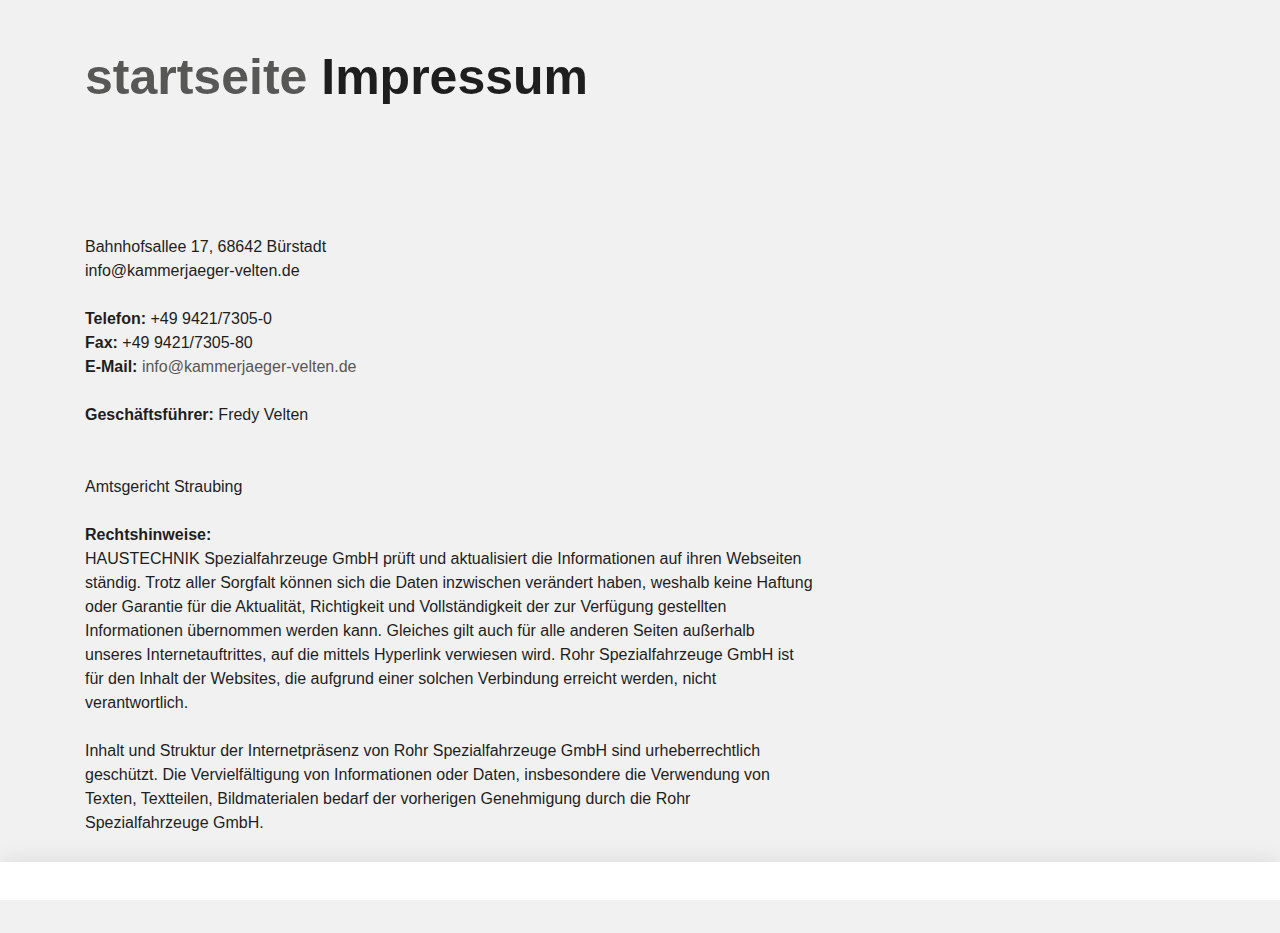
<file: impressum.html>
<!DOCTYPE html>
 <html lang="de"><head><meta http-equiv="Content-Type" content="text/html; charset=UTF-8"><!--<base href="/">--><base href="."><title>Impressum - ROHR Spezialfahrzeuge</title><meta name="robots" content="index,follow,noodp"><meta name="content-language" content="de"><meta http-equiv="X-UA-Compatible" content="IE=EDGE"><meta name="og:type" content="website"><meta name="fb:app_id" content="1234567890"><meta name="robots" content="index,follow,noodp"><meta name="description" content="Die ROHR Spezialfahrzeuge GmbH aus Deutschland zählt zu den international führenden Herstellern im Bereich Kühlkofferfahrzeuge, Tankfahrzeuge, Flugfeldtankfahrzeuge und Militärtankfahrzeuge."><meta name="author" content="Rohr Spezialfahrzeuge"><meta property="og:title" content="Impressum"><meta property="og:site_name" content="ROHR Spezialfahrzeuge GmbH"><meta property="og:image" content="http://www.rohr-spezialfahrzeuge.com/facebook_og.png"><meta property="og:description" content="Die ROHR Spezialfahrzeuge GmbH aus Deutschland zählt zu den international führenden Herstellern im Bereich Kühlkofferfahrzeuge, Tankfahrzeuge, Flugfeldtankfahrzeuge und Militärtankfahrzeuge."><link rel="canonical" href="http://www.rohr-spezialfahrzeuge.com/de/impressum/"><meta name="viewport" content="width=device-width, initial-scale=1"><link rel="apple-touch-icon" sizes="180x180" href="https://www.rohr-spezialfahrzeuge.com/apple-touch-icon.png"><link rel="icon" type="image/png" href="https://www.rohr-spezialfahrzeuge.com/favicon-32x32.png" sizes="32x32"><link rel="icon" type="image/png" href="https://www.rohr-spezialfahrzeuge.com/favicon-16x16.png" sizes="16x16"><link rel="manifest" href="https://www.rohr-spezialfahrzeuge.com/manifest.json"><link rel="mask-icon" href="https://www.rohr-spezialfahrzeuge.com/safari-pinned-tab.svg" color="#d82022"><meta name="theme-color" content="#d82022"><link rel="stylesheet" href="Impressum - ROHR Spezialfahrzeuge_files/app.min.css"><style type="text/css" id="operaUserStyle"></style><link rel="modulepreload" as="script" crossorigin="" href="https://www.rohr-spezialfahrzeuge.com/fileadmin/build/assets/EventCountdown-c8544bce.js"><link rel="stylesheet" href="Impressum - ROHR Spezialfahrzeuge_files/EventCountdown.css">

 <style type="text/css">
@font-face {
  font-weight: 400;
  font-style:  normal;
  font-family: circular;

  src: url('chrome-extension://liecbddmkiiihnedobmlmillhodjkdmb/fonts/CircularXXWeb-Book.woff2') format('woff2');
}

@font-face {
  font-weight: 700;
  font-style:  normal;
  font-family: circular;

  src: url('chrome-extension://liecbddmkiiihnedobmlmillhodjkdmb/fonts/CircularXXWeb-Bold.woff2') format('woff2');
}</style><link rel="stylesheet" type="text/css" href="Impressum - ROHR Spezialfahrzeuge_files/676.5181.c.css"><link rel="stylesheet" type="text/css" href="Impressum - ROHR Spezialfahrzeuge_files/ui.e8db.c.css"><link rel="stylesheet" type="text/css" href="Impressum - ROHR Spezialfahrzeuge_files/233.362b.c.css"></head>
<!--[if IE 9]><body
class="ie9"><![endif]--><!--[if (gt IE 9)|!(IE)]><!--><body><!--<![endif]-->
<header id="h"> <nav id="mobile-menu" class="navbar navbar-mobile navbar-dark visible-md-down"><ul class="nav nav-stacked"><li class="nav-item has-sub"><a href="https://www.rohr-spezialfahrzeuge.com/de/kuehlfahrzeuge/" data-toggle="collapse" data-target="#collapse-7" role="button" aria-haspopup="true" aria-expanded="false" class="nav-link">Produkte<i class="icn icn-arrow_down"></i></a><div id="collapse-7" class="collapse"><ul class="nav nav-stacked text-xs-right"><li class="nav-item"><a href="https://www.rohr-spezialfahrzeuge.com/de/kuehlfahrzeuge/" class="nav-link">Kühlfahrzeuge</a></li><li class="nav-item"><a href="https://www.rohr-spezialfahrzeuge.com/de/strassentankfahrzeuge/" class="nav-link">Straßentankfahrzeuge</a></li><li class="nav-item"><a href="https://www.rohr-spezialfahrzeuge.com/de/flugfeldtankfahrzeuge/" class="nav-link">Flugfeldtankfahrzeuge</a></li><li class="nav-item"><a href="https://www.rohr-spezialfahrzeuge.com/de/militaertankfahrzeuge/" class="nav-link">Militärtankfahrzeuge</a></li></ul></div></li><li class="nav-item has-sub"><a href="https://www.rohr-spezialfahrzeuge.com/de/servicenetz/" data-toggle="collapse" data-target="#collapse-8" role="button" aria-haspopup="true" aria-expanded="false" class="nav-link">Service<i class="icn icn-arrow_down"></i></a><div id="collapse-8" class="collapse"><ul class="nav nav-stacked text-xs-right"><li class="nav-item"><a href="https://www.rohr-spezialfahrzeuge.com/de/servicenetz/" class="nav-link">Servicenetz</a></li><li class="nav-item"><a href="https://www.rohr-spezialfahrzeuge.com/de/kundendienst/" class="nav-link">Kundendienst</a></li><li class="nav-item"><a href="https://www.rohr-spezialfahrzeuge.com/de/ersatzteile/" class="nav-link">Ersatzteile</a></li><li class="nav-item"><a href="https://www.rohr-spezialfahrzeuge.com/de/reparatur/" class="nav-link">Reparatur</a></li><li class="nav-item"><a href="https://www.rohr-spezialfahrzeuge.com/de/fahrzeugsanierungen/" class="nav-link">Fahrzeugsanierungen</a></li></ul></div></li><li class="nav-item has-sub"><a href="https://www.rohr-spezialfahrzeuge.com/de/ueber-rohr/" data-toggle="collapse" data-target="#collapse-9" role="button" aria-haspopup="true" aria-expanded="false" class="nav-link">Unternehmen<i class="icn icn-arrow_down"></i></a><div id="collapse-9" class="collapse"><ul class="nav nav-stacked text-xs-right"><li class="nav-item"><a href="https://www.rohr-spezialfahrzeuge.com/de/ueber-rohr/" class="nav-link">Über ROHR</a></li><li class="nav-item"><a href="https://www.rohr-spezialfahrzeuge.com/de/b2b/" class="nav-link">B2B</a></li><li class="nav-item"><a href="https://www.rohr-spezialfahrzeuge.com/de/medien/" class="nav-link">Medien</a></li><li class="nav-item"><a href="https://www.rohr-spezialfahrzeuge.com/de/zertifikate/" class="nav-link">Zertifikate</a></li></ul></div></li>
  
 </nav></header><div id="site-content"><div class="page">
<a id="c9"></a><div class="container m-y-1"><div class="content-text "><div class="row"><div class="col-xs-12 col-md-10 col-xxl-8"><h2 class="no-border">
  <a href="index.html">startseite</a>
  
  Impressum</h2></div></div></div></div><div class="container slot-two-columns"><div class="row"><div class="col-xs-12 col-md-8">
<a id="c8"></a><div class="content-text m-b-1"><div class="row"><div class="col-sm-12"><p class="bodytext"><strong></strong><br>  <br> Bahnhofsallee 17, 68642 Bürstadt<br> info@kammerjaeger-velten.de</p><p class="bodytext">&nbsp;</p><p class="bodytext"><strong>Telefon:</strong> +49 9421/7305-0<br> <strong>Fax:</strong> +49 9421/7305-80<br> <strong>E-Mail:</strong> <a href="mailto:info@rohr-spezialfahrzeuge.com">info@kammerjaeger-velten.de</a></p><p class="bodytext">&nbsp;</p><p class="bodytext"><strong>Geschäftsführer:</strong>  Fredy Velten
  
  
  
  <br> <strong></strong><br> <strong></strong> <br>  Amtsgericht Straubing<br> <br> <strong>Rechtshinweise:</strong><br> HAUSTECHNIK Spezialfahrzeuge GmbH prüft und aktualisiert die Informationen auf ihren Webseiten ständig. Trotz aller Sorgfalt können sich die Daten inzwischen verändert haben, weshalb keine Haftung oder Garantie für die Aktualität, Richtigkeit und Vollständigkeit der zur Verfügung gestellten Informationen übernommen werden kann. Gleiches gilt auch für alle anderen Seiten außerhalb unseres Internetauftrittes, auf die mittels Hyperlink verwiesen wird. Rohr Spezialfahrzeuge GmbH ist für den Inhalt der Websites, die aufgrund einer solchen Verbindung erreicht werden, nicht verantwortlich.<br> <br> Inhalt und Struktur der Internetpräsenz von Rohr Spezialfahrzeuge GmbH sind urheberrechtlich geschützt. Die Vervielfältigung von Informationen oder Daten, insbesondere die Verwendung von Texten, Textteilen, Bildmaterialen bedarf der vorherigen Genehmigung durch die Rohr Spezialfahrzeuge GmbH.<br> <br>   </p></div></div></div></div><div class="col-xs-12 col-md-4"></div></div></div></div></div>
  <script>var t3 = {
  id: 5,
  type: 0,
  lang: 0
};
window.cookieconsent_options = {
  message:"Wir möchten Ihnen den bestmöglichen Service bieten. Dazu speichern wir Informationen über Ihren Besuch in sogenannten Cookies. Durch die Nutzung dieser Webseite erklären Sie sich mit der Verwendung von Cookies einverstanden. <a href=/de/datenschutzerklaerung/>Datenschutzerklärung</a>",
  dismiss:"Verstanden!",
  learnMore:"Mehr Informationen",
  link:null,
  theme:null
};</script> <script type="module" src="./Impressum - ROHR Spezialfahrzeuge_files/app.min.js.téléchargé"></script><script></script><script src="./Impressum - ROHR Spezialfahrzeuge_files/banner.js.téléchargé" data-cookiefirst-key="1eafcaf3-7a5d-4e7d-9ab6-0aec67dd1686"></script> <div id="loom-companion-mv3" ext-id="liecbddmkiiihnedobmlmillhodjkdmb"><section id="shadow-host-companion"><template shadowrootmode="open"><div id="inner-shadow-companion"><div class="css-0" id="tooltip-mount-layer-companion"></div><style data-emotion="companion-global"></style><style data-emotion="companion" data-s=""></style><style>
            
    #inner-shadow-companion {
      font-size: 100%;
    }
    #inner-shadow-companion {
      font-family: circular, -apple-system, BlinkMacSystemFont, Segoe UI,
        sans-serif;
      color: var(--lns-color-body);
      
  font-size: var(--lns-fontSize-medium);
  line-height: var(--lns-lineHeight-medium);
;
      font-feature-settings: 'ss08' on;
    }

    #inner-shadow-companion *,
    #inner-shadow-companion *:before,
    #inner-shadow-companion *:after {
      box-sizing: border-box;
    }

    #inner-shadow-companion * {
      -webkit-font-smoothing: antialiased;
      -moz-osx-font-smoothing: grayscale;
      letter-spacing: calc(0.6px - 0.05em);
    }

    
    #inner-shadow-companion,
    .theme-light,
    [data-lens-theme="light"] {
      --lns-color-primary: var(--lns-themeLight-color-primary);--lns-color-primaryHover: var(--lns-themeLight-color-primaryHover);--lns-color-primaryActive: var(--lns-themeLight-color-primaryActive);--lns-color-body: var(--lns-themeLight-color-body);--lns-color-bodyDimmed: var(--lns-themeLight-color-bodyDimmed);--lns-color-background: var(--lns-themeLight-color-background);--lns-color-backgroundHover: var(--lns-themeLight-color-backgroundHover);--lns-color-backgroundActive: var(--lns-themeLight-color-backgroundActive);--lns-color-backgroundSecondary: var(--lns-themeLight-color-backgroundSecondary);--lns-color-backgroundSecondary2: var(--lns-themeLight-color-backgroundSecondary2);--lns-color-overlay: var(--lns-themeLight-color-overlay);--lns-color-border: var(--lns-themeLight-color-border);--lns-color-focusRing: var(--lns-themeLight-color-focusRing);--lns-color-record: var(--lns-themeLight-color-record);--lns-color-recordHover: var(--lns-themeLight-color-recordHover);--lns-color-recordActive: var(--lns-themeLight-color-recordActive);--lns-color-info: var(--lns-themeLight-color-info);--lns-color-success: var(--lns-themeLight-color-success);--lns-color-warning: var(--lns-themeLight-color-warning);--lns-color-danger: var(--lns-themeLight-color-danger);--lns-color-dangerHover: var(--lns-themeLight-color-dangerHover);--lns-color-dangerActive: var(--lns-themeLight-color-dangerActive);--lns-color-backdrop: var(--lns-themeLight-color-backdrop);--lns-color-backdropDark: var(--lns-themeLight-color-backdropDark);--lns-color-backdropTwilight: var(--lns-themeLight-color-backdropTwilight);--lns-color-disabledContent: var(--lns-themeLight-color-disabledContent);--lns-color-highlight: var(--lns-themeLight-color-highlight);--lns-color-disabledBackground: var(--lns-themeLight-color-disabledBackground);--lns-color-formFieldBorder: var(--lns-themeLight-color-formFieldBorder);--lns-color-formFieldBackground: var(--lns-themeLight-color-formFieldBackground);--lns-color-buttonBorder: var(--lns-themeLight-color-buttonBorder);--lns-color-upgrade: var(--lns-themeLight-color-upgrade);--lns-color-upgradeHover: var(--lns-themeLight-color-upgradeHover);--lns-color-upgradeActive: var(--lns-themeLight-color-upgradeActive);--lns-color-tabBackground: var(--lns-themeLight-color-tabBackground);--lns-color-discoveryBackground: var(--lns-themeLight-color-discoveryBackground);--lns-color-discoveryLightBackground: var(--lns-themeLight-color-discoveryLightBackground);--lns-color-discoveryTitle: var(--lns-themeLight-color-discoveryTitle);--lns-color-discoveryHighlight: var(--lns-themeLight-color-discoveryHighlight);
    }

    .theme-dark,
    [data-lens-theme="dark"] {
      --lns-color-primary: var(--lns-themeDark-color-primary);--lns-color-primaryHover: var(--lns-themeDark-color-primaryHover);--lns-color-primaryActive: var(--lns-themeDark-color-primaryActive);--lns-color-body: var(--lns-themeDark-color-body);--lns-color-bodyDimmed: var(--lns-themeDark-color-bodyDimmed);--lns-color-background: var(--lns-themeDark-color-background);--lns-color-backgroundHover: var(--lns-themeDark-color-backgroundHover);--lns-color-backgroundActive: var(--lns-themeDark-color-backgroundActive);--lns-color-backgroundSecondary: var(--lns-themeDark-color-backgroundSecondary);--lns-color-backgroundSecondary2: var(--lns-themeDark-color-backgroundSecondary2);--lns-color-overlay: var(--lns-themeDark-color-overlay);--lns-color-border: var(--lns-themeDark-color-border);--lns-color-focusRing: var(--lns-themeDark-color-focusRing);--lns-color-record: var(--lns-themeDark-color-record);--lns-color-recordHover: var(--lns-themeDark-color-recordHover);--lns-color-recordActive: var(--lns-themeDark-color-recordActive);--lns-color-info: var(--lns-themeDark-color-info);--lns-color-success: var(--lns-themeDark-color-success);--lns-color-warning: var(--lns-themeDark-color-warning);--lns-color-danger: var(--lns-themeDark-color-danger);--lns-color-dangerHover: var(--lns-themeDark-color-dangerHover);--lns-color-dangerActive: var(--lns-themeDark-color-dangerActive);--lns-color-backdrop: var(--lns-themeDark-color-backdrop);--lns-color-backdropDark: var(--lns-themeDark-color-backdropDark);--lns-color-backdropTwilight: var(--lns-themeDark-color-backdropTwilight);--lns-color-disabledContent: var(--lns-themeDark-color-disabledContent);--lns-color-highlight: var(--lns-themeDark-color-highlight);--lns-color-disabledBackground: var(--lns-themeDark-color-disabledBackground);--lns-color-formFieldBorder: var(--lns-themeDark-color-formFieldBorder);--lns-color-formFieldBackground: var(--lns-themeDark-color-formFieldBackground);--lns-color-buttonBorder: var(--lns-themeDark-color-buttonBorder);--lns-color-upgrade: var(--lns-themeDark-color-upgrade);--lns-color-upgradeHover: var(--lns-themeDark-color-upgradeHover);--lns-color-upgradeActive: var(--lns-themeDark-color-upgradeActive);--lns-color-tabBackground: var(--lns-themeDark-color-tabBackground);--lns-color-discoveryBackground: var(--lns-themeDark-color-discoveryBackground);--lns-color-discoveryLightBackground: var(--lns-themeDark-color-discoveryLightBackground);--lns-color-discoveryTitle: var(--lns-themeDark-color-discoveryTitle);--lns-color-discoveryHighlight: var(--lns-themeDark-color-discoveryHighlight);
    }
  

    
    #inner-shadow-companion {
      --lns-fontWeight-book:400;--lns-fontWeight-bold:700;--lns-unit:0.5rem;--lns-fontSize-small:calc(1.5 * var(--lns-unit, 8px));--lns-lineHeight-small:1.5;--lns-fontSize-body-sm:calc(1.5 * var(--lns-unit, 8px));--lns-lineHeight-body-sm:1.5;--lns-fontSize-medium:calc(1.75 * var(--lns-unit, 8px));--lns-lineHeight-medium:1.6;--lns-fontSize-body-md:calc(1.75 * var(--lns-unit, 8px));--lns-lineHeight-body-md:1.6;--lns-fontSize-large:calc(2.25 * var(--lns-unit, 8px));--lns-lineHeight-large:1.45;--lns-fontSize-body-lg:calc(2.25 * var(--lns-unit, 8px));--lns-lineHeight-body-lg:1.45;--lns-fontSize-xlarge:calc(3 * var(--lns-unit, 8px));--lns-lineHeight-xlarge:1.35;--lns-fontSize-heading-sm:calc(3 * var(--lns-unit, 8px));--lns-lineHeight-heading-sm:1.35;--lns-fontSize-xxlarge:calc(4 * var(--lns-unit, 8px));--lns-lineHeight-xxlarge:1.2;--lns-fontSize-heading-md:calc(4 * var(--lns-unit, 8px));--lns-lineHeight-heading-md:1.2;--lns-fontSize-xxxlarge:calc(6 * var(--lns-unit, 8px));--lns-lineHeight-xxxlarge:1.15;--lns-fontSize-heading-lg:calc(6 * var(--lns-unit, 8px));--lns-lineHeight-heading-lg:1.15;--lns-radius-medium:calc(1 * var(--lns-unit, 8px));--lns-radius-large:calc(2 * var(--lns-unit, 8px));--lns-radius-xlarge:calc(3 * var(--lns-unit, 8px));--lns-radius-full:calc(999 * var(--lns-unit, 8px));--lns-shadow-small:0 calc(0.5 * var(--lns-unit, 8px)) calc(1.25 * var(--lns-unit, 8px)) hsla(0, 0%, 0%, 0.05);--lns-shadow-medium:0 calc(0.5 * var(--lns-unit, 8px)) calc(1.25 * var(--lns-unit, 8px)) hsla(0, 0%, 0%, 0.1);--lns-shadow-large:0 calc(0.75 * var(--lns-unit, 8px)) calc(3 * var(--lns-unit, 8px)) hsla(0, 0%, 0%, 0.1);--lns-space-xsmall:calc(0.5 * var(--lns-unit, 8px));--lns-space-small:calc(1 * var(--lns-unit, 8px));--lns-space-medium:calc(2 * var(--lns-unit, 8px));--lns-space-large:calc(3 * var(--lns-unit, 8px));--lns-space-xlarge:calc(5 * var(--lns-unit, 8px));--lns-space-xxlarge:calc(8 * var(--lns-unit, 8px));--lns-formFieldBorderWidth:1px;--lns-formFieldBorderWidthFocus:2px;--lns-formFieldHeight:calc(4.5 * var(--lns-unit, 8px));--lns-formFieldRadius:calc(2.25 * var(--lns-unit, 8px));--lns-formFieldHorizontalPadding:calc(2 * var(--lns-unit, 8px));--lns-formFieldBorderShadow:
    inset 0 0 0 var(--lns-formFieldBorderWidth) var(--lns-color-formFieldBorder)
  ;--lns-formFieldBorderShadowFocus:
    inset 0 0 0 var(--lns-formFieldBorderWidthFocus) var(--lns-color-blurple),
    0 0 0 var(--lns-formFieldBorderWidthFocus) var(--lns-color-focusRing)
  ;--lns-color-red:hsla(11,80%,45%,1);--lns-color-blurpleLight:hsla(240,83.3%,95.3%,1);--lns-color-blurpleMedium:hsla(242,81%,87.6%,1);--lns-color-blurple:hsla(242,88.4%,66.3%,1);--lns-color-blurpleDark:hsla(242,87.6%,62%,1);--lns-color-blurpleStrong:hsla(252,46%,33%,1);--lns-color-offWhite:hsla(45,36.4%,95.7%,1);--lns-color-blueLight:hsla(206,58.3%,85.9%,1);--lns-color-blue:hsla(206,100%,73.3%,1);--lns-color-blueDark:hsla(206,29.5%,33.9%,1);--lns-color-orangeLight:hsla(6,100%,89.6%,1);--lns-color-orange:hsla(11,100%,62.2%,1);--lns-color-orangeDark:hsla(11,79.9%,64.9%,1);--lns-color-tealLight:hsla(180,20%,67.6%,1);--lns-color-teal:hsla(180,51.4%,51.6%,1);--lns-color-tealDark:hsla(180,16.2%,22.9%,1);--lns-color-yellowLight:hsla(39,100%,87.8%,1);--lns-color-yellow:hsla(50,100%,57.3%,1);--lns-color-yellowDark:hsla(39,100%,68%,1);--lns-color-grey8:hsla(0,0%,13%,1);--lns-color-grey7:hsla(246,16%,26%,1);--lns-color-grey6:hsla(252,13%,46%,1);--lns-color-grey5:hsla(240,7%,62%,1);--lns-color-grey4:hsla(259,12%,75%,1);--lns-color-grey3:hsla(260,11%,85%,1);--lns-color-grey2:hsla(260,11%,95%,1);--lns-color-grey1:hsla(240,7%,97%,1);--lns-color-white:hsla(0,0%,100%,1);--lns-themeLight-color-primary:hsla(242,88.4%,66.3%,1);--lns-themeLight-color-primaryHover:hsla(242,88.4%,56.3%,1);--lns-themeLight-color-primaryActive:hsla(242,88.4%,45.3%,1);--lns-themeLight-color-body:hsla(0,0%,13%,1);--lns-themeLight-color-bodyDimmed:hsla(252,13%,46%,1);--lns-themeLight-color-background:hsla(0,0%,100%,1);--lns-themeLight-color-backgroundHover:hsla(246,16%,26%,0.1);--lns-themeLight-color-backgroundActive:hsla(246,16%,26%,0.3);--lns-themeLight-color-backgroundSecondary:hsla(246,16%,26%,0.04);--lns-themeLight-color-backgroundSecondary2:hsla(45,34%,78%,0.2);--lns-themeLight-color-overlay:hsla(0,0%,100%,1);--lns-themeLight-color-border:hsla(252,13%,46%,0.2);--lns-themeLight-color-focusRing:hsla(242,88.4%,66.3%,0.5);--lns-themeLight-color-record:hsla(11,100%,62.2%,1);--lns-themeLight-color-recordHover:hsla(11,100%,52.2%,1);--lns-themeLight-color-recordActive:hsla(11,100%,42.2%,1);--lns-themeLight-color-info:hsla(206,100%,73.3%,1);--lns-themeLight-color-success:hsla(180,51.4%,51.6%,1);--lns-themeLight-color-warning:hsla(39,100%,68%,1);--lns-themeLight-color-danger:hsla(11,80%,45%,1);--lns-themeLight-color-dangerHover:hsla(11,80%,38%,1);--lns-themeLight-color-dangerActive:hsla(11,80%,31%,1);--lns-themeLight-color-backdrop:hsla(0,0%,13%,0.5);--lns-themeLight-color-backdropDark:hsla(0,0%,13%,0.9);--lns-themeLight-color-backdropTwilight:hsla(245,44.8%,46.9%,0.8);--lns-themeLight-color-disabledContent:hsla(240,7%,62%,1);--lns-themeLight-color-highlight:hsla(240,83.3%,66.3%,0.15);--lns-themeLight-color-disabledBackground:hsla(260,11%,95%,1);--lns-themeLight-color-formFieldBorder:hsla(260,11%,85%,1);--lns-themeLight-color-formFieldBackground:hsla(0,0%,100%,1);--lns-themeLight-color-buttonBorder:hsla(252,13%,46%,0.25);--lns-themeLight-color-upgrade:hsla(206,100%,93%,1);--lns-themeLight-color-upgradeHover:hsla(206,100%,85%,1);--lns-themeLight-color-upgradeActive:hsla(206,100%,77%,1);--lns-themeLight-color-tabBackground:hsla(252,13%,46%,0.15);--lns-themeLight-color-discoveryBackground:hsla(206,100%,93%,1);--lns-themeLight-color-discoveryLightBackground:hsla(206,100%,97%,1);--lns-themeLight-color-discoveryTitle:hsla(0,0%,13%,1);--lns-themeLight-color-discoveryHighlight:hsla(206,100%,77%,0.3);--lns-themeDark-color-primary:hsla(242,87%,73%,1);--lns-themeDark-color-primaryHover:hsla(242,88.4%,56.3%,1);--lns-themeDark-color-primaryActive:hsla(242,88.4%,45.3%,1);--lns-themeDark-color-body:hsla(240,7%,97%,1);--lns-themeDark-color-bodyDimmed:hsla(240,7%,62%,1);--lns-themeDark-color-background:hsla(0,0%,13%,1);--lns-themeDark-color-backgroundHover:hsla(0,0%,100%,0.1);--lns-themeDark-color-backgroundActive:hsla(0,0%,100%,0.2);--lns-themeDark-color-backgroundSecondary:hsla(0,0%,100%,0.04);--lns-themeDark-color-backgroundSecondary2:hsla(45,13%,44%,0.2);--lns-themeDark-color-overlay:hsla(0,0%,20%,1);--lns-themeDark-color-border:hsla(259,12%,75%,0.2);--lns-themeDark-color-focusRing:hsla(242,88.4%,66.3%,0.5);--lns-themeDark-color-record:hsla(11,100%,62.2%,1);--lns-themeDark-color-recordHover:hsla(11,100%,52.2%,1);--lns-themeDark-color-recordActive:hsla(11,100%,42.2%,1);--lns-themeDark-color-info:hsla(206,100%,73.3%,1);--lns-themeDark-color-success:hsla(180,51.4%,51.6%,1);--lns-themeDark-color-warning:hsla(39,100%,68%,1);--lns-themeDark-color-danger:hsla(11,80%,45%,1);--lns-themeDark-color-dangerHover:hsla(11,80%,38%,1);--lns-themeDark-color-dangerActive:hsla(11,80%,31%,1);--lns-themeDark-color-backdrop:hsla(0,0%,13%,0.5);--lns-themeDark-color-backdropDark:hsla(0,0%,13%,0.9);--lns-themeDark-color-backdropTwilight:hsla(245,44.8%,46.9%,0.8);--lns-themeDark-color-disabledContent:hsla(240,7%,62%,1);--lns-themeDark-color-highlight:hsla(240,83.3%,66.3%,0.15);--lns-themeDark-color-disabledBackground:hsla(252,13%,23%,1);--lns-themeDark-color-formFieldBorder:hsla(252,13%,46%,1);--lns-themeDark-color-formFieldBackground:hsla(0,0%,13%,1);--lns-themeDark-color-buttonBorder:hsla(0,0%,100%,0.25);--lns-themeDark-color-upgrade:hsla(206,92%,81%,1);--lns-themeDark-color-upgradeHover:hsla(206,92%,74%,1);--lns-themeDark-color-upgradeActive:hsla(206,92%,67%,1);--lns-themeDark-color-tabBackground:hsla(0,0%,100%,0.15);--lns-themeDark-color-discoveryBackground:hsla(206,92%,81%,1);--lns-themeDark-color-discoveryLightBackground:hsla(0,0%,13%,1);--lns-themeDark-color-discoveryTitle:hsla(206,100%,73.3%,1);--lns-themeDark-color-discoveryHighlight:hsla(206,100%,77%,0.3);
    }
  

    .c\:red{color:var(--lns-color-red)}.c\:blurpleLight{color:var(--lns-color-blurpleLight)}.c\:blurpleMedium{color:var(--lns-color-blurpleMedium)}.c\:blurple{color:var(--lns-color-blurple)}.c\:blurpleDark{color:var(--lns-color-blurpleDark)}.c\:blurpleStrong{color:var(--lns-color-blurpleStrong)}.c\:offWhite{color:var(--lns-color-offWhite)}.c\:blueLight{color:var(--lns-color-blueLight)}.c\:blue{color:var(--lns-color-blue)}.c\:blueDark{color:var(--lns-color-blueDark)}.c\:orangeLight{color:var(--lns-color-orangeLight)}.c\:orange{color:var(--lns-color-orange)}.c\:orangeDark{color:var(--lns-color-orangeDark)}.c\:tealLight{color:var(--lns-color-tealLight)}.c\:teal{color:var(--lns-color-teal)}.c\:tealDark{color:var(--lns-color-tealDark)}.c\:yellowLight{color:var(--lns-color-yellowLight)}.c\:yellow{color:var(--lns-color-yellow)}.c\:yellowDark{color:var(--lns-color-yellowDark)}.c\:grey8{color:var(--lns-color-grey8)}.c\:grey7{color:var(--lns-color-grey7)}.c\:grey6{color:var(--lns-color-grey6)}.c\:grey5{color:var(--lns-color-grey5)}.c\:grey4{color:var(--lns-color-grey4)}.c\:grey3{color:var(--lns-color-grey3)}.c\:grey2{color:var(--lns-color-grey2)}.c\:grey1{color:var(--lns-color-grey1)}.c\:white{color:var(--lns-color-white)}.c\:primary{color:var(--lns-color-primary)}.c\:primaryHover{color:var(--lns-color-primaryHover)}.c\:primaryActive{color:var(--lns-color-primaryActive)}.c\:body{color:var(--lns-color-body)}.c\:bodyDimmed{color:var(--lns-color-bodyDimmed)}.c\:background{color:var(--lns-color-background)}.c\:backgroundHover{color:var(--lns-color-backgroundHover)}.c\:backgroundActive{color:var(--lns-color-backgroundActive)}.c\:backgroundSecondary{color:var(--lns-color-backgroundSecondary)}.c\:backgroundSecondary2{color:var(--lns-color-backgroundSecondary2)}.c\:overlay{color:var(--lns-color-overlay)}.c\:border{color:var(--lns-color-border)}.c\:focusRing{color:var(--lns-color-focusRing)}.c\:record{color:var(--lns-color-record)}.c\:recordHover{color:var(--lns-color-recordHover)}.c\:recordActive{color:var(--lns-color-recordActive)}.c\:info{color:var(--lns-color-info)}.c\:success{color:var(--lns-color-success)}.c\:warning{color:var(--lns-color-warning)}.c\:danger{color:var(--lns-color-danger)}.c\:dangerHover{color:var(--lns-color-dangerHover)}.c\:dangerActive{color:var(--lns-color-dangerActive)}.c\:backdrop{color:var(--lns-color-backdrop)}.c\:backdropDark{color:var(--lns-color-backdropDark)}.c\:backdropTwilight{color:var(--lns-color-backdropTwilight)}.c\:disabledContent{color:var(--lns-color-disabledContent)}.c\:highlight{color:var(--lns-color-highlight)}.c\:disabledBackground{color:var(--lns-color-disabledBackground)}.c\:formFieldBorder{color:var(--lns-color-formFieldBorder)}.c\:formFieldBackground{color:var(--lns-color-formFieldBackground)}.c\:buttonBorder{color:var(--lns-color-buttonBorder)}.c\:upgrade{color:var(--lns-color-upgrade)}.c\:upgradeHover{color:var(--lns-color-upgradeHover)}.c\:upgradeActive{color:var(--lns-color-upgradeActive)}.c\:tabBackground{color:var(--lns-color-tabBackground)}.c\:discoveryBackground{color:var(--lns-color-discoveryBackground)}.c\:discoveryLightBackground{color:var(--lns-color-discoveryLightBackground)}.c\:discoveryTitle{color:var(--lns-color-discoveryTitle)}.c\:discoveryHighlight{color:var(--lns-color-discoveryHighlight)}.shadow\:small{box-shadow:var(--lns-shadow-small)}.shadow\:medium{box-shadow:var(--lns-shadow-medium)}.shadow\:large{box-shadow:var(--lns-shadow-large)}.radius\:medium{border-radius:var(--lns-radius-medium)}.radius\:large{border-radius:var(--lns-radius-large)}.radius\:xlarge{border-radius:var(--lns-radius-xlarge)}.radius\:full{border-radius:var(--lns-radius-full)}.bgc\:red{background-color:var(--lns-color-red)}.bgc\:blurpleLight{background-color:var(--lns-color-blurpleLight)}.bgc\:blurpleMedium{background-color:var(--lns-color-blurpleMedium)}.bgc\:blurple{background-color:var(--lns-color-blurple)}.bgc\:blurpleDark{background-color:var(--lns-color-blurpleDark)}.bgc\:blurpleStrong{background-color:var(--lns-color-blurpleStrong)}.bgc\:offWhite{background-color:var(--lns-color-offWhite)}.bgc\:blueLight{background-color:var(--lns-color-blueLight)}.bgc\:blue{background-color:var(--lns-color-blue)}.bgc\:blueDark{background-color:var(--lns-color-blueDark)}.bgc\:orangeLight{background-color:var(--lns-color-orangeLight)}.bgc\:orange{background-color:var(--lns-color-orange)}.bgc\:orangeDark{background-color:var(--lns-color-orangeDark)}.bgc\:tealLight{background-color:var(--lns-color-tealLight)}.bgc\:teal{background-color:var(--lns-color-teal)}.bgc\:tealDark{background-color:var(--lns-color-tealDark)}.bgc\:yellowLight{background-color:var(--lns-color-yellowLight)}.bgc\:yellow{background-color:var(--lns-color-yellow)}.bgc\:yellowDark{background-color:var(--lns-color-yellowDark)}.bgc\:grey8{background-color:var(--lns-color-grey8)}.bgc\:grey7{background-color:var(--lns-color-grey7)}.bgc\:grey6{background-color:var(--lns-color-grey6)}.bgc\:grey5{background-color:var(--lns-color-grey5)}.bgc\:grey4{background-color:var(--lns-color-grey4)}.bgc\:grey3{background-color:var(--lns-color-grey3)}.bgc\:grey2{background-color:var(--lns-color-grey2)}.bgc\:grey1{background-color:var(--lns-color-grey1)}.bgc\:white{background-color:var(--lns-color-white)}.bgc\:primary{background-color:var(--lns-color-primary)}.bgc\:primaryHover{background-color:var(--lns-color-primaryHover)}.bgc\:primaryActive{background-color:var(--lns-color-primaryActive)}.bgc\:body{background-color:var(--lns-color-body)}.bgc\:bodyDimmed{background-color:var(--lns-color-bodyDimmed)}.bgc\:background{background-color:var(--lns-color-background)}.bgc\:backgroundHover{background-color:var(--lns-color-backgroundHover)}.bgc\:backgroundActive{background-color:var(--lns-color-backgroundActive)}.bgc\:backgroundSecondary{background-color:var(--lns-color-backgroundSecondary)}.bgc\:backgroundSecondary2{background-color:var(--lns-color-backgroundSecondary2)}.bgc\:overlay{background-color:var(--lns-color-overlay)}.bgc\:border{background-color:var(--lns-color-border)}.bgc\:focusRing{background-color:var(--lns-color-focusRing)}.bgc\:record{background-color:var(--lns-color-record)}.bgc\:recordHover{background-color:var(--lns-color-recordHover)}.bgc\:recordActive{background-color:var(--lns-color-recordActive)}.bgc\:info{background-color:var(--lns-color-info)}.bgc\:success{background-color:var(--lns-color-success)}.bgc\:warning{background-color:var(--lns-color-warning)}.bgc\:danger{background-color:var(--lns-color-danger)}.bgc\:dangerHover{background-color:var(--lns-color-dangerHover)}.bgc\:dangerActive{background-color:var(--lns-color-dangerActive)}.bgc\:backdrop{background-color:var(--lns-color-backdrop)}.bgc\:backdropDark{background-color:var(--lns-color-backdropDark)}.bgc\:backdropTwilight{background-color:var(--lns-color-backdropTwilight)}.bgc\:disabledContent{background-color:var(--lns-color-disabledContent)}.bgc\:highlight{background-color:var(--lns-color-highlight)}.bgc\:disabledBackground{background-color:var(--lns-color-disabledBackground)}.bgc\:formFieldBorder{background-color:var(--lns-color-formFieldBorder)}.bgc\:formFieldBackground{background-color:var(--lns-color-formFieldBackground)}.bgc\:buttonBorder{background-color:var(--lns-color-buttonBorder)}.bgc\:upgrade{background-color:var(--lns-color-upgrade)}.bgc\:upgradeHover{background-color:var(--lns-color-upgradeHover)}.bgc\:upgradeActive{background-color:var(--lns-color-upgradeActive)}.bgc\:tabBackground{background-color:var(--lns-color-tabBackground)}.bgc\:discoveryBackground{background-color:var(--lns-color-discoveryBackground)}.bgc\:discoveryLightBackground{background-color:var(--lns-color-discoveryLightBackground)}.bgc\:discoveryTitle{background-color:var(--lns-color-discoveryTitle)}.bgc\:discoveryHighlight{background-color:var(--lns-color-discoveryHighlight)}.m\:0{margin:0}.m\:auto{margin:auto}.m\:xsmall{margin:var(--lns-space-xsmall)}.m\:small{margin:var(--lns-space-small)}.m\:medium{margin:var(--lns-space-medium)}.m\:large{margin:var(--lns-space-large)}.m\:xlarge{margin:var(--lns-space-xlarge)}.m\:xxlarge{margin:var(--lns-space-xxlarge)}.mt\:0{margin-top:0}.mt\:auto{margin-top:auto}.mt\:xsmall{margin-top:var(--lns-space-xsmall)}.mt\:small{margin-top:var(--lns-space-small)}.mt\:medium{margin-top:var(--lns-space-medium)}.mt\:large{margin-top:var(--lns-space-large)}.mt\:xlarge{margin-top:var(--lns-space-xlarge)}.mt\:xxlarge{margin-top:var(--lns-space-xxlarge)}.mb\:0{margin-bottom:0}.mb\:auto{margin-bottom:auto}.mb\:xsmall{margin-bottom:var(--lns-space-xsmall)}.mb\:small{margin-bottom:var(--lns-space-small)}.mb\:medium{margin-bottom:var(--lns-space-medium)}.mb\:large{margin-bottom:var(--lns-space-large)}.mb\:xlarge{margin-bottom:var(--lns-space-xlarge)}.mb\:xxlarge{margin-bottom:var(--lns-space-xxlarge)}.ml\:0{margin-left:0}.ml\:auto{margin-left:auto}.ml\:xsmall{margin-left:var(--lns-space-xsmall)}.ml\:small{margin-left:var(--lns-space-small)}.ml\:medium{margin-left:var(--lns-space-medium)}.ml\:large{margin-left:var(--lns-space-large)}.ml\:xlarge{margin-left:var(--lns-space-xlarge)}.ml\:xxlarge{margin-left:var(--lns-space-xxlarge)}.mr\:0{margin-right:0}.mr\:auto{margin-right:auto}.mr\:xsmall{margin-right:var(--lns-space-xsmall)}.mr\:small{margin-right:var(--lns-space-small)}.mr\:medium{margin-right:var(--lns-space-medium)}.mr\:large{margin-right:var(--lns-space-large)}.mr\:xlarge{margin-right:var(--lns-space-xlarge)}.mr\:xxlarge{margin-right:var(--lns-space-xxlarge)}.mx\:0{margin-left:0;margin-right:0}.mx\:auto{margin-left:auto;margin-right:auto}.mx\:xsmall{margin-left:var(--lns-space-xsmall);margin-right:var(--lns-space-xsmall)}.mx\:small{margin-left:var(--lns-space-small);margin-right:var(--lns-space-small)}.mx\:medium{margin-left:var(--lns-space-medium);margin-right:var(--lns-space-medium)}.mx\:large{margin-left:var(--lns-space-large);margin-right:var(--lns-space-large)}.mx\:xlarge{margin-left:var(--lns-space-xlarge);margin-right:var(--lns-space-xlarge)}.mx\:xxlarge{margin-left:var(--lns-space-xxlarge);margin-right:var(--lns-space-xxlarge)}.my\:0{margin-top:0;margin-bottom:0}.my\:auto{margin-top:auto;margin-bottom:auto}.my\:xsmall{margin-top:var(--lns-space-xsmall);margin-bottom:var(--lns-space-xsmall)}.my\:small{margin-top:var(--lns-space-small);margin-bottom:var(--lns-space-small)}.my\:medium{margin-top:var(--lns-space-medium);margin-bottom:var(--lns-space-medium)}.my\:large{margin-top:var(--lns-space-large);margin-bottom:var(--lns-space-large)}.my\:xlarge{margin-top:var(--lns-space-xlarge);margin-bottom:var(--lns-space-xlarge)}.my\:xxlarge{margin-top:var(--lns-space-xxlarge);margin-bottom:var(--lns-space-xxlarge)}.p\:0{padding:0}.p\:xsmall{padding:var(--lns-space-xsmall)}.p\:small{padding:var(--lns-space-small)}.p\:medium{padding:var(--lns-space-medium)}.p\:large{padding:var(--lns-space-large)}.p\:xlarge{padding:var(--lns-space-xlarge)}.p\:xxlarge{padding:var(--lns-space-xxlarge)}.pt\:0{padding-top:0}.pt\:xsmall{padding-top:var(--lns-space-xsmall)}.pt\:small{padding-top:var(--lns-space-small)}.pt\:medium{padding-top:var(--lns-space-medium)}.pt\:large{padding-top:var(--lns-space-large)}.pt\:xlarge{padding-top:var(--lns-space-xlarge)}.pt\:xxlarge{padding-top:var(--lns-space-xxlarge)}.pb\:0{padding-bottom:0}.pb\:xsmall{padding-bottom:var(--lns-space-xsmall)}.pb\:small{padding-bottom:var(--lns-space-small)}.pb\:medium{padding-bottom:var(--lns-space-medium)}.pb\:large{padding-bottom:var(--lns-space-large)}.pb\:xlarge{padding-bottom:var(--lns-space-xlarge)}.pb\:xxlarge{padding-bottom:var(--lns-space-xxlarge)}.pl\:0{padding-left:0}.pl\:xsmall{padding-left:var(--lns-space-xsmall)}.pl\:small{padding-left:var(--lns-space-small)}.pl\:medium{padding-left:var(--lns-space-medium)}.pl\:large{padding-left:var(--lns-space-large)}.pl\:xlarge{padding-left:var(--lns-space-xlarge)}.pl\:xxlarge{padding-left:var(--lns-space-xxlarge)}.pr\:0{padding-right:0}.pr\:xsmall{padding-right:var(--lns-space-xsmall)}.pr\:small{padding-right:var(--lns-space-small)}.pr\:medium{padding-right:var(--lns-space-medium)}.pr\:large{padding-right:var(--lns-space-large)}.pr\:xlarge{padding-right:var(--lns-space-xlarge)}.pr\:xxlarge{padding-right:var(--lns-space-xxlarge)}.px\:0{padding-left:0;padding-right:0}.px\:xsmall{padding-left:var(--lns-space-xsmall);padding-right:var(--lns-space-xsmall)}.px\:small{padding-left:var(--lns-space-small);padding-right:var(--lns-space-small)}.px\:medium{padding-left:var(--lns-space-medium);padding-right:var(--lns-space-medium)}.px\:large{padding-left:var(--lns-space-large);padding-right:var(--lns-space-large)}.px\:xlarge{padding-left:var(--lns-space-xlarge);padding-right:var(--lns-space-xlarge)}.px\:xxlarge{padding-left:var(--lns-space-xxlarge);padding-right:var(--lns-space-xxlarge)}.py\:0{padding-top:0;padding-bottom:0}.py\:xsmall{padding-top:var(--lns-space-xsmall);padding-bottom:var(--lns-space-xsmall)}.py\:small{padding-top:var(--lns-space-small);padding-bottom:var(--lns-space-small)}.py\:medium{padding-top:var(--lns-space-medium);padding-bottom:var(--lns-space-medium)}.py\:large{padding-top:var(--lns-space-large);padding-bottom:var(--lns-space-large)}.py\:xlarge{padding-top:var(--lns-space-xlarge);padding-bottom:var(--lns-space-xlarge)}.py\:xxlarge{padding-top:var(--lns-space-xxlarge);padding-bottom:var(--lns-space-xxlarge)}.text\:small{font-size:var(--lns-fontSize-small);line-height:var(--lns-lineHeight-small)}.text\:body-sm{font-size:var(--lns-fontSize-body-sm);line-height:var(--lns-lineHeight-body-sm)}.text\:medium{font-size:var(--lns-fontSize-medium);line-height:var(--lns-lineHeight-medium)}.text\:body-md{font-size:var(--lns-fontSize-body-md);line-height:var(--lns-lineHeight-body-md)}.text\:large{font-size:var(--lns-fontSize-large);line-height:var(--lns-lineHeight-large)}.text\:body-lg{font-size:var(--lns-fontSize-body-lg);line-height:var(--lns-lineHeight-body-lg)}.text\:xlarge{font-size:var(--lns-fontSize-xlarge);line-height:var(--lns-lineHeight-xlarge)}.text\:heading-sm{font-size:var(--lns-fontSize-heading-sm);line-height:var(--lns-lineHeight-heading-sm)}.text\:xxlarge{font-size:var(--lns-fontSize-xxlarge);line-height:var(--lns-lineHeight-xxlarge)}.text\:heading-md{font-size:var(--lns-fontSize-heading-md);line-height:var(--lns-lineHeight-heading-md)}.text\:xxxlarge{font-size:var(--lns-fontSize-xxxlarge);line-height:var(--lns-lineHeight-xxxlarge)}.text\:heading-lg{font-size:var(--lns-fontSize-heading-lg);line-height:var(--lns-lineHeight-heading-lg)}.weight\:book{font-weight:var(--lns-fontWeight-book)}.weight\:bold{font-weight:var(--lns-fontWeight-bold)}.text\:body{font-size:var(--lns-fontSize-body-md);line-height:var(--lns-lineHeight-body-md);font-weight:var(--lns-fontWeight-book)}.text\:title{font-size:var(--lns-fontSize-body-lg);line-height:var(--lns-lineHeight-body-lg);font-weight:var(--lns-fontWeight-bold)}.text\:mainTitle{font-size:var(--lns-fontSize-heading-md);line-height:var(--lns-lineHeight-heading-md);font-weight:var(--lns-fontWeight-bold)}.text\:left{text-align:left}.text\:right{text-align:right}.text\:center{text-align:center}.border{border:1px solid var(--lns-color-border)}.borderTop{border-top:1px solid var(--lns-color-border)}.borderBottom{border-bottom:1px solid var(--lns-color-border)}.borderLeft{border-left:1px solid var(--lns-color-border)}.borderRight{border-right:1px solid var(--lns-color-border)}.inline{display:inline}.block{display:block}.flex{display:flex}.inlineBlock{display:inline-block}.inlineFlex{display:inline-flex}.none{display:none}.flexWrap{flex-wrap:wrap}.flexDirection\:column{flex-direction:column}.flexDirection\:row{flex-direction:row}.items\:stretch{align-items:stretch}.items\:center{align-items:center}.items\:baseline{align-items:baseline}.items\:flexStart{align-items:flex-start}.items\:flexEnd{align-items:flex-end}.items\:selfStart{align-items:self-start}.items\:selfEnd{align-items:self-end}.justify\:flexStart{justify-content:flex-start}.justify\:flexEnd{justify-content:flex-end}.justify\:center{justify-content:center}.justify\:spaceBetween{justify-content:space-between}.justify\:spaceAround{justify-content:space-around}.justify\:spaceEvenly{justify-content:space-evenly}.grow\:0{flex-grow:0}.grow\:1{flex-grow:1}.shrink\:0{flex-shrink:0}.shrink\:1{flex-shrink:1}.self\:auto{align-self:auto}.self\:flexStart{align-self:flex-start}.self\:flexEnd{align-self:flex-end}.self\:center{align-self:center}.self\:baseline{align-self:baseline}.self\:stretch{align-self:stretch}.overflow\:hidden{overflow:hidden}.overflow\:auto{overflow:auto}.relative{position:relative}.absolute{position:absolute}.sticky{position:sticky}.fixed{position:fixed}.top\:0{top:0}.top\:auto{top:auto}.top\:xsmall{top:var(--lns-space-xsmall)}.top\:small{top:var(--lns-space-small)}.top\:medium{top:var(--lns-space-medium)}.top\:large{top:var(--lns-space-large)}.top\:xlarge{top:var(--lns-space-xlarge)}.top\:xxlarge{top:var(--lns-space-xxlarge)}.bottom\:0{bottom:0}.bottom\:auto{bottom:auto}.bottom\:xsmall{bottom:var(--lns-space-xsmall)}.bottom\:small{bottom:var(--lns-space-small)}.bottom\:medium{bottom:var(--lns-space-medium)}.bottom\:large{bottom:var(--lns-space-large)}.bottom\:xlarge{bottom:var(--lns-space-xlarge)}.bottom\:xxlarge{bottom:var(--lns-space-xxlarge)}.left\:0{left:0}.left\:auto{left:auto}.left\:xsmall{left:var(--lns-space-xsmall)}.left\:small{left:var(--lns-space-small)}.left\:medium{left:var(--lns-space-medium)}.left\:large{left:var(--lns-space-large)}.left\:xlarge{left:var(--lns-space-xlarge)}.left\:xxlarge{left:var(--lns-space-xxlarge)}.right\:0{right:0}.right\:auto{right:auto}.right\:xsmall{right:var(--lns-space-xsmall)}.right\:small{right:var(--lns-space-small)}.right\:medium{right:var(--lns-space-medium)}.right\:large{right:var(--lns-space-large)}.right\:xlarge{right:var(--lns-space-xlarge)}.right\:xxlarge{right:var(--lns-space-xxlarge)}.width\:auto{width:auto}.width\:full{width:100%}.width\:0{width:0}.minWidth\:0{min-width:0}.height\:auto{height:auto}.height\:full{height:100%}.height\:0{height:0}.ellipsis{overflow:hidden;text-overflow:ellipsis;white-space:nowrap}.srOnly{position:absolute;width:1px;height:1px;padding:0;margin:-1px;overflow:hidden;clip:rect(0, 0, 0, 0);white-space:nowrap;border-width:0}@media(min-width:31em){.xs-c\:red{color:var(--lns-color-red)}.xs-c\:blurpleLight{color:var(--lns-color-blurpleLight)}.xs-c\:blurpleMedium{color:var(--lns-color-blurpleMedium)}.xs-c\:blurple{color:var(--lns-color-blurple)}.xs-c\:blurpleDark{color:var(--lns-color-blurpleDark)}.xs-c\:blurpleStrong{color:var(--lns-color-blurpleStrong)}.xs-c\:offWhite{color:var(--lns-color-offWhite)}.xs-c\:blueLight{color:var(--lns-color-blueLight)}.xs-c\:blue{color:var(--lns-color-blue)}.xs-c\:blueDark{color:var(--lns-color-blueDark)}.xs-c\:orangeLight{color:var(--lns-color-orangeLight)}.xs-c\:orange{color:var(--lns-color-orange)}.xs-c\:orangeDark{color:var(--lns-color-orangeDark)}.xs-c\:tealLight{color:var(--lns-color-tealLight)}.xs-c\:teal{color:var(--lns-color-teal)}.xs-c\:tealDark{color:var(--lns-color-tealDark)}.xs-c\:yellowLight{color:var(--lns-color-yellowLight)}.xs-c\:yellow{color:var(--lns-color-yellow)}.xs-c\:yellowDark{color:var(--lns-color-yellowDark)}.xs-c\:grey8{color:var(--lns-color-grey8)}.xs-c\:grey7{color:var(--lns-color-grey7)}.xs-c\:grey6{color:var(--lns-color-grey6)}.xs-c\:grey5{color:var(--lns-color-grey5)}.xs-c\:grey4{color:var(--lns-color-grey4)}.xs-c\:grey3{color:var(--lns-color-grey3)}.xs-c\:grey2{color:var(--lns-color-grey2)}.xs-c\:grey1{color:var(--lns-color-grey1)}.xs-c\:white{color:var(--lns-color-white)}.xs-c\:primary{color:var(--lns-color-primary)}.xs-c\:primaryHover{color:var(--lns-color-primaryHover)}.xs-c\:primaryActive{color:var(--lns-color-primaryActive)}.xs-c\:body{color:var(--lns-color-body)}.xs-c\:bodyDimmed{color:var(--lns-color-bodyDimmed)}.xs-c\:background{color:var(--lns-color-background)}.xs-c\:backgroundHover{color:var(--lns-color-backgroundHover)}.xs-c\:backgroundActive{color:var(--lns-color-backgroundActive)}.xs-c\:backgroundSecondary{color:var(--lns-color-backgroundSecondary)}.xs-c\:backgroundSecondary2{color:var(--lns-color-backgroundSecondary2)}.xs-c\:overlay{color:var(--lns-color-overlay)}.xs-c\:border{color:var(--lns-color-border)}.xs-c\:focusRing{color:var(--lns-color-focusRing)}.xs-c\:record{color:var(--lns-color-record)}.xs-c\:recordHover{color:var(--lns-color-recordHover)}.xs-c\:recordActive{color:var(--lns-color-recordActive)}.xs-c\:info{color:var(--lns-color-info)}.xs-c\:success{color:var(--lns-color-success)}.xs-c\:warning{color:var(--lns-color-warning)}.xs-c\:danger{color:var(--lns-color-danger)}.xs-c\:dangerHover{color:var(--lns-color-dangerHover)}.xs-c\:dangerActive{color:var(--lns-color-dangerActive)}.xs-c\:backdrop{color:var(--lns-color-backdrop)}.xs-c\:backdropDark{color:var(--lns-color-backdropDark)}.xs-c\:backdropTwilight{color:var(--lns-color-backdropTwilight)}.xs-c\:disabledContent{color:var(--lns-color-disabledContent)}.xs-c\:highlight{color:var(--lns-color-highlight)}.xs-c\:disabledBackground{color:var(--lns-color-disabledBackground)}.xs-c\:formFieldBorder{color:var(--lns-color-formFieldBorder)}.xs-c\:formFieldBackground{color:var(--lns-color-formFieldBackground)}.xs-c\:buttonBorder{color:var(--lns-color-buttonBorder)}.xs-c\:upgrade{color:var(--lns-color-upgrade)}.xs-c\:upgradeHover{color:var(--lns-color-upgradeHover)}.xs-c\:upgradeActive{color:var(--lns-color-upgradeActive)}.xs-c\:tabBackground{color:var(--lns-color-tabBackground)}.xs-c\:discoveryBackground{color:var(--lns-color-discoveryBackground)}.xs-c\:discoveryLightBackground{color:var(--lns-color-discoveryLightBackground)}.xs-c\:discoveryTitle{color:var(--lns-color-discoveryTitle)}.xs-c\:discoveryHighlight{color:var(--lns-color-discoveryHighlight)}.xs-shadow\:small{box-shadow:var(--lns-shadow-small)}.xs-shadow\:medium{box-shadow:var(--lns-shadow-medium)}.xs-shadow\:large{box-shadow:var(--lns-shadow-large)}.xs-radius\:medium{border-radius:var(--lns-radius-medium)}.xs-radius\:large{border-radius:var(--lns-radius-large)}.xs-radius\:xlarge{border-radius:var(--lns-radius-xlarge)}.xs-radius\:full{border-radius:var(--lns-radius-full)}.xs-bgc\:red{background-color:var(--lns-color-red)}.xs-bgc\:blurpleLight{background-color:var(--lns-color-blurpleLight)}.xs-bgc\:blurpleMedium{background-color:var(--lns-color-blurpleMedium)}.xs-bgc\:blurple{background-color:var(--lns-color-blurple)}.xs-bgc\:blurpleDark{background-color:var(--lns-color-blurpleDark)}.xs-bgc\:blurpleStrong{background-color:var(--lns-color-blurpleStrong)}.xs-bgc\:offWhite{background-color:var(--lns-color-offWhite)}.xs-bgc\:blueLight{background-color:var(--lns-color-blueLight)}.xs-bgc\:blue{background-color:var(--lns-color-blue)}.xs-bgc\:blueDark{background-color:var(--lns-color-blueDark)}.xs-bgc\:orangeLight{background-color:var(--lns-color-orangeLight)}.xs-bgc\:orange{background-color:var(--lns-color-orange)}.xs-bgc\:orangeDark{background-color:var(--lns-color-orangeDark)}.xs-bgc\:tealLight{background-color:var(--lns-color-tealLight)}.xs-bgc\:teal{background-color:var(--lns-color-teal)}.xs-bgc\:tealDark{background-color:var(--lns-color-tealDark)}.xs-bgc\:yellowLight{background-color:var(--lns-color-yellowLight)}.xs-bgc\:yellow{background-color:var(--lns-color-yellow)}.xs-bgc\:yellowDark{background-color:var(--lns-color-yellowDark)}.xs-bgc\:grey8{background-color:var(--lns-color-grey8)}.xs-bgc\:grey7{background-color:var(--lns-color-grey7)}.xs-bgc\:grey6{background-color:var(--lns-color-grey6)}.xs-bgc\:grey5{background-color:var(--lns-color-grey5)}.xs-bgc\:grey4{background-color:var(--lns-color-grey4)}.xs-bgc\:grey3{background-color:var(--lns-color-grey3)}.xs-bgc\:grey2{background-color:var(--lns-color-grey2)}.xs-bgc\:grey1{background-color:var(--lns-color-grey1)}.xs-bgc\:white{background-color:var(--lns-color-white)}.xs-bgc\:primary{background-color:var(--lns-color-primary)}.xs-bgc\:primaryHover{background-color:var(--lns-color-primaryHover)}.xs-bgc\:primaryActive{background-color:var(--lns-color-primaryActive)}.xs-bgc\:body{background-color:var(--lns-color-body)}.xs-bgc\:bodyDimmed{background-color:var(--lns-color-bodyDimmed)}.xs-bgc\:background{background-color:var(--lns-color-background)}.xs-bgc\:backgroundHover{background-color:var(--lns-color-backgroundHover)}.xs-bgc\:backgroundActive{background-color:var(--lns-color-backgroundActive)}.xs-bgc\:backgroundSecondary{background-color:var(--lns-color-backgroundSecondary)}.xs-bgc\:backgroundSecondary2{background-color:var(--lns-color-backgroundSecondary2)}.xs-bgc\:overlay{background-color:var(--lns-color-overlay)}.xs-bgc\:border{background-color:var(--lns-color-border)}.xs-bgc\:focusRing{background-color:var(--lns-color-focusRing)}.xs-bgc\:record{background-color:var(--lns-color-record)}.xs-bgc\:recordHover{background-color:var(--lns-color-recordHover)}.xs-bgc\:recordActive{background-color:var(--lns-color-recordActive)}.xs-bgc\:info{background-color:var(--lns-color-info)}.xs-bgc\:success{background-color:var(--lns-color-success)}.xs-bgc\:warning{background-color:var(--lns-color-warning)}.xs-bgc\:danger{background-color:var(--lns-color-danger)}.xs-bgc\:dangerHover{background-color:var(--lns-color-dangerHover)}.xs-bgc\:dangerActive{background-color:var(--lns-color-dangerActive)}.xs-bgc\:backdrop{background-color:var(--lns-color-backdrop)}.xs-bgc\:backdropDark{background-color:var(--lns-color-backdropDark)}.xs-bgc\:backdropTwilight{background-color:var(--lns-color-backdropTwilight)}.xs-bgc\:disabledContent{background-color:var(--lns-color-disabledContent)}.xs-bgc\:highlight{background-color:var(--lns-color-highlight)}.xs-bgc\:disabledBackground{background-color:var(--lns-color-disabledBackground)}.xs-bgc\:formFieldBorder{background-color:var(--lns-color-formFieldBorder)}.xs-bgc\:formFieldBackground{background-color:var(--lns-color-formFieldBackground)}.xs-bgc\:buttonBorder{background-color:var(--lns-color-buttonBorder)}.xs-bgc\:upgrade{background-color:var(--lns-color-upgrade)}.xs-bgc\:upgradeHover{background-color:var(--lns-color-upgradeHover)}.xs-bgc\:upgradeActive{background-color:var(--lns-color-upgradeActive)}.xs-bgc\:tabBackground{background-color:var(--lns-color-tabBackground)}.xs-bgc\:discoveryBackground{background-color:var(--lns-color-discoveryBackground)}.xs-bgc\:discoveryLightBackground{background-color:var(--lns-color-discoveryLightBackground)}.xs-bgc\:discoveryTitle{background-color:var(--lns-color-discoveryTitle)}.xs-bgc\:discoveryHighlight{background-color:var(--lns-color-discoveryHighlight)}.xs-m\:0{margin:0}.xs-m\:auto{margin:auto}.xs-m\:xsmall{margin:var(--lns-space-xsmall)}.xs-m\:small{margin:var(--lns-space-small)}.xs-m\:medium{margin:var(--lns-space-medium)}.xs-m\:large{margin:var(--lns-space-large)}.xs-m\:xlarge{margin:var(--lns-space-xlarge)}.xs-m\:xxlarge{margin:var(--lns-space-xxlarge)}.xs-mt\:0{margin-top:0}.xs-mt\:auto{margin-top:auto}.xs-mt\:xsmall{margin-top:var(--lns-space-xsmall)}.xs-mt\:small{margin-top:var(--lns-space-small)}.xs-mt\:medium{margin-top:var(--lns-space-medium)}.xs-mt\:large{margin-top:var(--lns-space-large)}.xs-mt\:xlarge{margin-top:var(--lns-space-xlarge)}.xs-mt\:xxlarge{margin-top:var(--lns-space-xxlarge)}.xs-mb\:0{margin-bottom:0}.xs-mb\:auto{margin-bottom:auto}.xs-mb\:xsmall{margin-bottom:var(--lns-space-xsmall)}.xs-mb\:small{margin-bottom:var(--lns-space-small)}.xs-mb\:medium{margin-bottom:var(--lns-space-medium)}.xs-mb\:large{margin-bottom:var(--lns-space-large)}.xs-mb\:xlarge{margin-bottom:var(--lns-space-xlarge)}.xs-mb\:xxlarge{margin-bottom:var(--lns-space-xxlarge)}.xs-ml\:0{margin-left:0}.xs-ml\:auto{margin-left:auto}.xs-ml\:xsmall{margin-left:var(--lns-space-xsmall)}.xs-ml\:small{margin-left:var(--lns-space-small)}.xs-ml\:medium{margin-left:var(--lns-space-medium)}.xs-ml\:large{margin-left:var(--lns-space-large)}.xs-ml\:xlarge{margin-left:var(--lns-space-xlarge)}.xs-ml\:xxlarge{margin-left:var(--lns-space-xxlarge)}.xs-mr\:0{margin-right:0}.xs-mr\:auto{margin-right:auto}.xs-mr\:xsmall{margin-right:var(--lns-space-xsmall)}.xs-mr\:small{margin-right:var(--lns-space-small)}.xs-mr\:medium{margin-right:var(--lns-space-medium)}.xs-mr\:large{margin-right:var(--lns-space-large)}.xs-mr\:xlarge{margin-right:var(--lns-space-xlarge)}.xs-mr\:xxlarge{margin-right:var(--lns-space-xxlarge)}.xs-mx\:0{margin-left:0;margin-right:0}.xs-mx\:auto{margin-left:auto;margin-right:auto}.xs-mx\:xsmall{margin-left:var(--lns-space-xsmall);margin-right:var(--lns-space-xsmall)}.xs-mx\:small{margin-left:var(--lns-space-small);margin-right:var(--lns-space-small)}.xs-mx\:medium{margin-left:var(--lns-space-medium);margin-right:var(--lns-space-medium)}.xs-mx\:large{margin-left:var(--lns-space-large);margin-right:var(--lns-space-large)}.xs-mx\:xlarge{margin-left:var(--lns-space-xlarge);margin-right:var(--lns-space-xlarge)}.xs-mx\:xxlarge{margin-left:var(--lns-space-xxlarge);margin-right:var(--lns-space-xxlarge)}.xs-my\:0{margin-top:0;margin-bottom:0}.xs-my\:auto{margin-top:auto;margin-bottom:auto}.xs-my\:xsmall{margin-top:var(--lns-space-xsmall);margin-bottom:var(--lns-space-xsmall)}.xs-my\:small{margin-top:var(--lns-space-small);margin-bottom:var(--lns-space-small)}.xs-my\:medium{margin-top:var(--lns-space-medium);margin-bottom:var(--lns-space-medium)}.xs-my\:large{margin-top:var(--lns-space-large);margin-bottom:var(--lns-space-large)}.xs-my\:xlarge{margin-top:var(--lns-space-xlarge);margin-bottom:var(--lns-space-xlarge)}.xs-my\:xxlarge{margin-top:var(--lns-space-xxlarge);margin-bottom:var(--lns-space-xxlarge)}.xs-p\:0{padding:0}.xs-p\:xsmall{padding:var(--lns-space-xsmall)}.xs-p\:small{padding:var(--lns-space-small)}.xs-p\:medium{padding:var(--lns-space-medium)}.xs-p\:large{padding:var(--lns-space-large)}.xs-p\:xlarge{padding:var(--lns-space-xlarge)}.xs-p\:xxlarge{padding:var(--lns-space-xxlarge)}.xs-pt\:0{padding-top:0}.xs-pt\:xsmall{padding-top:var(--lns-space-xsmall)}.xs-pt\:small{padding-top:var(--lns-space-small)}.xs-pt\:medium{padding-top:var(--lns-space-medium)}.xs-pt\:large{padding-top:var(--lns-space-large)}.xs-pt\:xlarge{padding-top:var(--lns-space-xlarge)}.xs-pt\:xxlarge{padding-top:var(--lns-space-xxlarge)}.xs-pb\:0{padding-bottom:0}.xs-pb\:xsmall{padding-bottom:var(--lns-space-xsmall)}.xs-pb\:small{padding-bottom:var(--lns-space-small)}.xs-pb\:medium{padding-bottom:var(--lns-space-medium)}.xs-pb\:large{padding-bottom:var(--lns-space-large)}.xs-pb\:xlarge{padding-bottom:var(--lns-space-xlarge)}.xs-pb\:xxlarge{padding-bottom:var(--lns-space-xxlarge)}.xs-pl\:0{padding-left:0}.xs-pl\:xsmall{padding-left:var(--lns-space-xsmall)}.xs-pl\:small{padding-left:var(--lns-space-small)}.xs-pl\:medium{padding-left:var(--lns-space-medium)}.xs-pl\:large{padding-left:var(--lns-space-large)}.xs-pl\:xlarge{padding-left:var(--lns-space-xlarge)}.xs-pl\:xxlarge{padding-left:var(--lns-space-xxlarge)}.xs-pr\:0{padding-right:0}.xs-pr\:xsmall{padding-right:var(--lns-space-xsmall)}.xs-pr\:small{padding-right:var(--lns-space-small)}.xs-pr\:medium{padding-right:var(--lns-space-medium)}.xs-pr\:large{padding-right:var(--lns-space-large)}.xs-pr\:xlarge{padding-right:var(--lns-space-xlarge)}.xs-pr\:xxlarge{padding-right:var(--lns-space-xxlarge)}.xs-px\:0{padding-left:0;padding-right:0}.xs-px\:xsmall{padding-left:var(--lns-space-xsmall);padding-right:var(--lns-space-xsmall)}.xs-px\:small{padding-left:var(--lns-space-small);padding-right:var(--lns-space-small)}.xs-px\:medium{padding-left:var(--lns-space-medium);padding-right:var(--lns-space-medium)}.xs-px\:large{padding-left:var(--lns-space-large);padding-right:var(--lns-space-large)}.xs-px\:xlarge{padding-left:var(--lns-space-xlarge);padding-right:var(--lns-space-xlarge)}.xs-px\:xxlarge{padding-left:var(--lns-space-xxlarge);padding-right:var(--lns-space-xxlarge)}.xs-py\:0{padding-top:0;padding-bottom:0}.xs-py\:xsmall{padding-top:var(--lns-space-xsmall);padding-bottom:var(--lns-space-xsmall)}.xs-py\:small{padding-top:var(--lns-space-small);padding-bottom:var(--lns-space-small)}.xs-py\:medium{padding-top:var(--lns-space-medium);padding-bottom:var(--lns-space-medium)}.xs-py\:large{padding-top:var(--lns-space-large);padding-bottom:var(--lns-space-large)}.xs-py\:xlarge{padding-top:var(--lns-space-xlarge);padding-bottom:var(--lns-space-xlarge)}.xs-py\:xxlarge{padding-top:var(--lns-space-xxlarge);padding-bottom:var(--lns-space-xxlarge)}.xs-text\:small{font-size:var(--lns-fontSize-small);line-height:var(--lns-lineHeight-small)}.xs-text\:body-sm{font-size:var(--lns-fontSize-body-sm);line-height:var(--lns-lineHeight-body-sm)}.xs-text\:medium{font-size:var(--lns-fontSize-medium);line-height:var(--lns-lineHeight-medium)}.xs-text\:body-md{font-size:var(--lns-fontSize-body-md);line-height:var(--lns-lineHeight-body-md)}.xs-text\:large{font-size:var(--lns-fontSize-large);line-height:var(--lns-lineHeight-large)}.xs-text\:body-lg{font-size:var(--lns-fontSize-body-lg);line-height:var(--lns-lineHeight-body-lg)}.xs-text\:xlarge{font-size:var(--lns-fontSize-xlarge);line-height:var(--lns-lineHeight-xlarge)}.xs-text\:heading-sm{font-size:var(--lns-fontSize-heading-sm);line-height:var(--lns-lineHeight-heading-sm)}.xs-text\:xxlarge{font-size:var(--lns-fontSize-xxlarge);line-height:var(--lns-lineHeight-xxlarge)}.xs-text\:heading-md{font-size:var(--lns-fontSize-heading-md);line-height:var(--lns-lineHeight-heading-md)}.xs-text\:xxxlarge{font-size:var(--lns-fontSize-xxxlarge);line-height:var(--lns-lineHeight-xxxlarge)}.xs-text\:heading-lg{font-size:var(--lns-fontSize-heading-lg);line-height:var(--lns-lineHeight-heading-lg)}.xs-weight\:book{font-weight:var(--lns-fontWeight-book)}.xs-weight\:bold{font-weight:var(--lns-fontWeight-bold)}.xs-text\:body{font-size:var(--lns-fontSize-body-md);line-height:var(--lns-lineHeight-body-md);font-weight:var(--lns-fontWeight-book)}.xs-text\:title{font-size:var(--lns-fontSize-body-lg);line-height:var(--lns-lineHeight-body-lg);font-weight:var(--lns-fontWeight-bold)}.xs-text\:mainTitle{font-size:var(--lns-fontSize-heading-md);line-height:var(--lns-lineHeight-heading-md);font-weight:var(--lns-fontWeight-bold)}.xs-text\:left{text-align:left}.xs-text\:right{text-align:right}.xs-text\:center{text-align:center}.xs-border{border:1px solid var(--lns-color-border)}.xs-borderTop{border-top:1px solid var(--lns-color-border)}.xs-borderBottom{border-bottom:1px solid var(--lns-color-border)}.xs-borderLeft{border-left:1px solid var(--lns-color-border)}.xs-borderRight{border-right:1px solid var(--lns-color-border)}.xs-inline{display:inline}.xs-block{display:block}.xs-flex{display:flex}.xs-inlineBlock{display:inline-block}.xs-inlineFlex{display:inline-flex}.xs-none{display:none}.xs-flexWrap{flex-wrap:wrap}.xs-flexDirection\:column{flex-direction:column}.xs-flexDirection\:row{flex-direction:row}.xs-items\:stretch{align-items:stretch}.xs-items\:center{align-items:center}.xs-items\:baseline{align-items:baseline}.xs-items\:flexStart{align-items:flex-start}.xs-items\:flexEnd{align-items:flex-end}.xs-items\:selfStart{align-items:self-start}.xs-items\:selfEnd{align-items:self-end}.xs-justify\:flexStart{justify-content:flex-start}.xs-justify\:flexEnd{justify-content:flex-end}.xs-justify\:center{justify-content:center}.xs-justify\:spaceBetween{justify-content:space-between}.xs-justify\:spaceAround{justify-content:space-around}.xs-justify\:spaceEvenly{justify-content:space-evenly}.xs-grow\:0{flex-grow:0}.xs-grow\:1{flex-grow:1}.xs-shrink\:0{flex-shrink:0}.xs-shrink\:1{flex-shrink:1}.xs-self\:auto{align-self:auto}.xs-self\:flexStart{align-self:flex-start}.xs-self\:flexEnd{align-self:flex-end}.xs-self\:center{align-self:center}.xs-self\:baseline{align-self:baseline}.xs-self\:stretch{align-self:stretch}.xs-overflow\:hidden{overflow:hidden}.xs-overflow\:auto{overflow:auto}.xs-relative{position:relative}.xs-absolute{position:absolute}.xs-sticky{position:sticky}.xs-fixed{position:fixed}.xs-top\:0{top:0}.xs-top\:auto{top:auto}.xs-top\:xsmall{top:var(--lns-space-xsmall)}.xs-top\:small{top:var(--lns-space-small)}.xs-top\:medium{top:var(--lns-space-medium)}.xs-top\:large{top:var(--lns-space-large)}.xs-top\:xlarge{top:var(--lns-space-xlarge)}.xs-top\:xxlarge{top:var(--lns-space-xxlarge)}.xs-bottom\:0{bottom:0}.xs-bottom\:auto{bottom:auto}.xs-bottom\:xsmall{bottom:var(--lns-space-xsmall)}.xs-bottom\:small{bottom:var(--lns-space-small)}.xs-bottom\:medium{bottom:var(--lns-space-medium)}.xs-bottom\:large{bottom:var(--lns-space-large)}.xs-bottom\:xlarge{bottom:var(--lns-space-xlarge)}.xs-bottom\:xxlarge{bottom:var(--lns-space-xxlarge)}.xs-left\:0{left:0}.xs-left\:auto{left:auto}.xs-left\:xsmall{left:var(--lns-space-xsmall)}.xs-left\:small{left:var(--lns-space-small)}.xs-left\:medium{left:var(--lns-space-medium)}.xs-left\:large{left:var(--lns-space-large)}.xs-left\:xlarge{left:var(--lns-space-xlarge)}.xs-left\:xxlarge{left:var(--lns-space-xxlarge)}.xs-right\:0{right:0}.xs-right\:auto{right:auto}.xs-right\:xsmall{right:var(--lns-space-xsmall)}.xs-right\:small{right:var(--lns-space-small)}.xs-right\:medium{right:var(--lns-space-medium)}.xs-right\:large{right:var(--lns-space-large)}.xs-right\:xlarge{right:var(--lns-space-xlarge)}.xs-right\:xxlarge{right:var(--lns-space-xxlarge)}.xs-width\:auto{width:auto}.xs-width\:full{width:100%}.xs-width\:0{width:0}.xs-minWidth\:0{min-width:0}.xs-height\:auto{height:auto}.xs-height\:full{height:100%}.xs-height\:0{height:0}.xs-ellipsis{overflow:hidden;text-overflow:ellipsis;white-space:nowrap}.xs-srOnly{position:absolute;width:1px;height:1px;padding:0;margin:-1px;overflow:hidden;clip:rect(0, 0, 0, 0);white-space:nowrap;border-width:0}}@media(min-width:48em){.sm-c\:red{color:var(--lns-color-red)}.sm-c\:blurpleLight{color:var(--lns-color-blurpleLight)}.sm-c\:blurpleMedium{color:var(--lns-color-blurpleMedium)}.sm-c\:blurple{color:var(--lns-color-blurple)}.sm-c\:blurpleDark{color:var(--lns-color-blurpleDark)}.sm-c\:blurpleStrong{color:var(--lns-color-blurpleStrong)}.sm-c\:offWhite{color:var(--lns-color-offWhite)}.sm-c\:blueLight{color:var(--lns-color-blueLight)}.sm-c\:blue{color:var(--lns-color-blue)}.sm-c\:blueDark{color:var(--lns-color-blueDark)}.sm-c\:orangeLight{color:var(--lns-color-orangeLight)}.sm-c\:orange{color:var(--lns-color-orange)}.sm-c\:orangeDark{color:var(--lns-color-orangeDark)}.sm-c\:tealLight{color:var(--lns-color-tealLight)}.sm-c\:teal{color:var(--lns-color-teal)}.sm-c\:tealDark{color:var(--lns-color-tealDark)}.sm-c\:yellowLight{color:var(--lns-color-yellowLight)}.sm-c\:yellow{color:var(--lns-color-yellow)}.sm-c\:yellowDark{color:var(--lns-color-yellowDark)}.sm-c\:grey8{color:var(--lns-color-grey8)}.sm-c\:grey7{color:var(--lns-color-grey7)}.sm-c\:grey6{color:var(--lns-color-grey6)}.sm-c\:grey5{color:var(--lns-color-grey5)}.sm-c\:grey4{color:var(--lns-color-grey4)}.sm-c\:grey3{color:var(--lns-color-grey3)}.sm-c\:grey2{color:var(--lns-color-grey2)}.sm-c\:grey1{color:var(--lns-color-grey1)}.sm-c\:white{color:var(--lns-color-white)}.sm-c\:primary{color:var(--lns-color-primary)}.sm-c\:primaryHover{color:var(--lns-color-primaryHover)}.sm-c\:primaryActive{color:var(--lns-color-primaryActive)}.sm-c\:body{color:var(--lns-color-body)}.sm-c\:bodyDimmed{color:var(--lns-color-bodyDimmed)}.sm-c\:background{color:var(--lns-color-background)}.sm-c\:backgroundHover{color:var(--lns-color-backgroundHover)}.sm-c\:backgroundActive{color:var(--lns-color-backgroundActive)}.sm-c\:backgroundSecondary{color:var(--lns-color-backgroundSecondary)}.sm-c\:backgroundSecondary2{color:var(--lns-color-backgroundSecondary2)}.sm-c\:overlay{color:var(--lns-color-overlay)}.sm-c\:border{color:var(--lns-color-border)}.sm-c\:focusRing{color:var(--lns-color-focusRing)}.sm-c\:record{color:var(--lns-color-record)}.sm-c\:recordHover{color:var(--lns-color-recordHover)}.sm-c\:recordActive{color:var(--lns-color-recordActive)}.sm-c\:info{color:var(--lns-color-info)}.sm-c\:success{color:var(--lns-color-success)}.sm-c\:warning{color:var(--lns-color-warning)}.sm-c\:danger{color:var(--lns-color-danger)}.sm-c\:dangerHover{color:var(--lns-color-dangerHover)}.sm-c\:dangerActive{color:var(--lns-color-dangerActive)}.sm-c\:backdrop{color:var(--lns-color-backdrop)}.sm-c\:backdropDark{color:var(--lns-color-backdropDark)}.sm-c\:backdropTwilight{color:var(--lns-color-backdropTwilight)}.sm-c\:disabledContent{color:var(--lns-color-disabledContent)}.sm-c\:highlight{color:var(--lns-color-highlight)}.sm-c\:disabledBackground{color:var(--lns-color-disabledBackground)}.sm-c\:formFieldBorder{color:var(--lns-color-formFieldBorder)}.sm-c\:formFieldBackground{color:var(--lns-color-formFieldBackground)}.sm-c\:buttonBorder{color:var(--lns-color-buttonBorder)}.sm-c\:upgrade{color:var(--lns-color-upgrade)}.sm-c\:upgradeHover{color:var(--lns-color-upgradeHover)}.sm-c\:upgradeActive{color:var(--lns-color-upgradeActive)}.sm-c\:tabBackground{color:var(--lns-color-tabBackground)}.sm-c\:discoveryBackground{color:var(--lns-color-discoveryBackground)}.sm-c\:discoveryLightBackground{color:var(--lns-color-discoveryLightBackground)}.sm-c\:discoveryTitle{color:var(--lns-color-discoveryTitle)}.sm-c\:discoveryHighlight{color:var(--lns-color-discoveryHighlight)}.sm-shadow\:small{box-shadow:var(--lns-shadow-small)}.sm-shadow\:medium{box-shadow:var(--lns-shadow-medium)}.sm-shadow\:large{box-shadow:var(--lns-shadow-large)}.sm-radius\:medium{border-radius:var(--lns-radius-medium)}.sm-radius\:large{border-radius:var(--lns-radius-large)}.sm-radius\:xlarge{border-radius:var(--lns-radius-xlarge)}.sm-radius\:full{border-radius:var(--lns-radius-full)}.sm-bgc\:red{background-color:var(--lns-color-red)}.sm-bgc\:blurpleLight{background-color:var(--lns-color-blurpleLight)}.sm-bgc\:blurpleMedium{background-color:var(--lns-color-blurpleMedium)}.sm-bgc\:blurple{background-color:var(--lns-color-blurple)}.sm-bgc\:blurpleDark{background-color:var(--lns-color-blurpleDark)}.sm-bgc\:blurpleStrong{background-color:var(--lns-color-blurpleStrong)}.sm-bgc\:offWhite{background-color:var(--lns-color-offWhite)}.sm-bgc\:blueLight{background-color:var(--lns-color-blueLight)}.sm-bgc\:blue{background-color:var(--lns-color-blue)}.sm-bgc\:blueDark{background-color:var(--lns-color-blueDark)}.sm-bgc\:orangeLight{background-color:var(--lns-color-orangeLight)}.sm-bgc\:orange{background-color:var(--lns-color-orange)}.sm-bgc\:orangeDark{background-color:var(--lns-color-orangeDark)}.sm-bgc\:tealLight{background-color:var(--lns-color-tealLight)}.sm-bgc\:teal{background-color:var(--lns-color-teal)}.sm-bgc\:tealDark{background-color:var(--lns-color-tealDark)}.sm-bgc\:yellowLight{background-color:var(--lns-color-yellowLight)}.sm-bgc\:yellow{background-color:var(--lns-color-yellow)}.sm-bgc\:yellowDark{background-color:var(--lns-color-yellowDark)}.sm-bgc\:grey8{background-color:var(--lns-color-grey8)}.sm-bgc\:grey7{background-color:var(--lns-color-grey7)}.sm-bgc\:grey6{background-color:var(--lns-color-grey6)}.sm-bgc\:grey5{background-color:var(--lns-color-grey5)}.sm-bgc\:grey4{background-color:var(--lns-color-grey4)}.sm-bgc\:grey3{background-color:var(--lns-color-grey3)}.sm-bgc\:grey2{background-color:var(--lns-color-grey2)}.sm-bgc\:grey1{background-color:var(--lns-color-grey1)}.sm-bgc\:white{background-color:var(--lns-color-white)}.sm-bgc\:primary{background-color:var(--lns-color-primary)}.sm-bgc\:primaryHover{background-color:var(--lns-color-primaryHover)}.sm-bgc\:primaryActive{background-color:var(--lns-color-primaryActive)}.sm-bgc\:body{background-color:var(--lns-color-body)}.sm-bgc\:bodyDimmed{background-color:var(--lns-color-bodyDimmed)}.sm-bgc\:background{background-color:var(--lns-color-background)}.sm-bgc\:backgroundHover{background-color:var(--lns-color-backgroundHover)}.sm-bgc\:backgroundActive{background-color:var(--lns-color-backgroundActive)}.sm-bgc\:backgroundSecondary{background-color:var(--lns-color-backgroundSecondary)}.sm-bgc\:backgroundSecondary2{background-color:var(--lns-color-backgroundSecondary2)}.sm-bgc\:overlay{background-color:var(--lns-color-overlay)}.sm-bgc\:border{background-color:var(--lns-color-border)}.sm-bgc\:focusRing{background-color:var(--lns-color-focusRing)}.sm-bgc\:record{background-color:var(--lns-color-record)}.sm-bgc\:recordHover{background-color:var(--lns-color-recordHover)}.sm-bgc\:recordActive{background-color:var(--lns-color-recordActive)}.sm-bgc\:info{background-color:var(--lns-color-info)}.sm-bgc\:success{background-color:var(--lns-color-success)}.sm-bgc\:warning{background-color:var(--lns-color-warning)}.sm-bgc\:danger{background-color:var(--lns-color-danger)}.sm-bgc\:dangerHover{background-color:var(--lns-color-dangerHover)}.sm-bgc\:dangerActive{background-color:var(--lns-color-dangerActive)}.sm-bgc\:backdrop{background-color:var(--lns-color-backdrop)}.sm-bgc\:backdropDark{background-color:var(--lns-color-backdropDark)}.sm-bgc\:backdropTwilight{background-color:var(--lns-color-backdropTwilight)}.sm-bgc\:disabledContent{background-color:var(--lns-color-disabledContent)}.sm-bgc\:highlight{background-color:var(--lns-color-highlight)}.sm-bgc\:disabledBackground{background-color:var(--lns-color-disabledBackground)}.sm-bgc\:formFieldBorder{background-color:var(--lns-color-formFieldBorder)}.sm-bgc\:formFieldBackground{background-color:var(--lns-color-formFieldBackground)}.sm-bgc\:buttonBorder{background-color:var(--lns-color-buttonBorder)}.sm-bgc\:upgrade{background-color:var(--lns-color-upgrade)}.sm-bgc\:upgradeHover{background-color:var(--lns-color-upgradeHover)}.sm-bgc\:upgradeActive{background-color:var(--lns-color-upgradeActive)}.sm-bgc\:tabBackground{background-color:var(--lns-color-tabBackground)}.sm-bgc\:discoveryBackground{background-color:var(--lns-color-discoveryBackground)}.sm-bgc\:discoveryLightBackground{background-color:var(--lns-color-discoveryLightBackground)}.sm-bgc\:discoveryTitle{background-color:var(--lns-color-discoveryTitle)}.sm-bgc\:discoveryHighlight{background-color:var(--lns-color-discoveryHighlight)}.sm-m\:0{margin:0}.sm-m\:auto{margin:auto}.sm-m\:xsmall{margin:var(--lns-space-xsmall)}.sm-m\:small{margin:var(--lns-space-small)}.sm-m\:medium{margin:var(--lns-space-medium)}.sm-m\:large{margin:var(--lns-space-large)}.sm-m\:xlarge{margin:var(--lns-space-xlarge)}.sm-m\:xxlarge{margin:var(--lns-space-xxlarge)}.sm-mt\:0{margin-top:0}.sm-mt\:auto{margin-top:auto}.sm-mt\:xsmall{margin-top:var(--lns-space-xsmall)}.sm-mt\:small{margin-top:var(--lns-space-small)}.sm-mt\:medium{margin-top:var(--lns-space-medium)}.sm-mt\:large{margin-top:var(--lns-space-large)}.sm-mt\:xlarge{margin-top:var(--lns-space-xlarge)}.sm-mt\:xxlarge{margin-top:var(--lns-space-xxlarge)}.sm-mb\:0{margin-bottom:0}.sm-mb\:auto{margin-bottom:auto}.sm-mb\:xsmall{margin-bottom:var(--lns-space-xsmall)}.sm-mb\:small{margin-bottom:var(--lns-space-small)}.sm-mb\:medium{margin-bottom:var(--lns-space-medium)}.sm-mb\:large{margin-bottom:var(--lns-space-large)}.sm-mb\:xlarge{margin-bottom:var(--lns-space-xlarge)}.sm-mb\:xxlarge{margin-bottom:var(--lns-space-xxlarge)}.sm-ml\:0{margin-left:0}.sm-ml\:auto{margin-left:auto}.sm-ml\:xsmall{margin-left:var(--lns-space-xsmall)}.sm-ml\:small{margin-left:var(--lns-space-small)}.sm-ml\:medium{margin-left:var(--lns-space-medium)}.sm-ml\:large{margin-left:var(--lns-space-large)}.sm-ml\:xlarge{margin-left:var(--lns-space-xlarge)}.sm-ml\:xxlarge{margin-left:var(--lns-space-xxlarge)}.sm-mr\:0{margin-right:0}.sm-mr\:auto{margin-right:auto}.sm-mr\:xsmall{margin-right:var(--lns-space-xsmall)}.sm-mr\:small{margin-right:var(--lns-space-small)}.sm-mr\:medium{margin-right:var(--lns-space-medium)}.sm-mr\:large{margin-right:var(--lns-space-large)}.sm-mr\:xlarge{margin-right:var(--lns-space-xlarge)}.sm-mr\:xxlarge{margin-right:var(--lns-space-xxlarge)}.sm-mx\:0{margin-left:0;margin-right:0}.sm-mx\:auto{margin-left:auto;margin-right:auto}.sm-mx\:xsmall{margin-left:var(--lns-space-xsmall);margin-right:var(--lns-space-xsmall)}.sm-mx\:small{margin-left:var(--lns-space-small);margin-right:var(--lns-space-small)}.sm-mx\:medium{margin-left:var(--lns-space-medium);margin-right:var(--lns-space-medium)}.sm-mx\:large{margin-left:var(--lns-space-large);margin-right:var(--lns-space-large)}.sm-mx\:xlarge{margin-left:var(--lns-space-xlarge);margin-right:var(--lns-space-xlarge)}.sm-mx\:xxlarge{margin-left:var(--lns-space-xxlarge);margin-right:var(--lns-space-xxlarge)}.sm-my\:0{margin-top:0;margin-bottom:0}.sm-my\:auto{margin-top:auto;margin-bottom:auto}.sm-my\:xsmall{margin-top:var(--lns-space-xsmall);margin-bottom:var(--lns-space-xsmall)}.sm-my\:small{margin-top:var(--lns-space-small);margin-bottom:var(--lns-space-small)}.sm-my\:medium{margin-top:var(--lns-space-medium);margin-bottom:var(--lns-space-medium)}.sm-my\:large{margin-top:var(--lns-space-large);margin-bottom:var(--lns-space-large)}.sm-my\:xlarge{margin-top:var(--lns-space-xlarge);margin-bottom:var(--lns-space-xlarge)}.sm-my\:xxlarge{margin-top:var(--lns-space-xxlarge);margin-bottom:var(--lns-space-xxlarge)}.sm-p\:0{padding:0}.sm-p\:xsmall{padding:var(--lns-space-xsmall)}.sm-p\:small{padding:var(--lns-space-small)}.sm-p\:medium{padding:var(--lns-space-medium)}.sm-p\:large{padding:var(--lns-space-large)}.sm-p\:xlarge{padding:var(--lns-space-xlarge)}.sm-p\:xxlarge{padding:var(--lns-space-xxlarge)}.sm-pt\:0{padding-top:0}.sm-pt\:xsmall{padding-top:var(--lns-space-xsmall)}.sm-pt\:small{padding-top:var(--lns-space-small)}.sm-pt\:medium{padding-top:var(--lns-space-medium)}.sm-pt\:large{padding-top:var(--lns-space-large)}.sm-pt\:xlarge{padding-top:var(--lns-space-xlarge)}.sm-pt\:xxlarge{padding-top:var(--lns-space-xxlarge)}.sm-pb\:0{padding-bottom:0}.sm-pb\:xsmall{padding-bottom:var(--lns-space-xsmall)}.sm-pb\:small{padding-bottom:var(--lns-space-small)}.sm-pb\:medium{padding-bottom:var(--lns-space-medium)}.sm-pb\:large{padding-bottom:var(--lns-space-large)}.sm-pb\:xlarge{padding-bottom:var(--lns-space-xlarge)}.sm-pb\:xxlarge{padding-bottom:var(--lns-space-xxlarge)}.sm-pl\:0{padding-left:0}.sm-pl\:xsmall{padding-left:var(--lns-space-xsmall)}.sm-pl\:small{padding-left:var(--lns-space-small)}.sm-pl\:medium{padding-left:var(--lns-space-medium)}.sm-pl\:large{padding-left:var(--lns-space-large)}.sm-pl\:xlarge{padding-left:var(--lns-space-xlarge)}.sm-pl\:xxlarge{padding-left:var(--lns-space-xxlarge)}.sm-pr\:0{padding-right:0}.sm-pr\:xsmall{padding-right:var(--lns-space-xsmall)}.sm-pr\:small{padding-right:var(--lns-space-small)}.sm-pr\:medium{padding-right:var(--lns-space-medium)}.sm-pr\:large{padding-right:var(--lns-space-large)}.sm-pr\:xlarge{padding-right:var(--lns-space-xlarge)}.sm-pr\:xxlarge{padding-right:var(--lns-space-xxlarge)}.sm-px\:0{padding-left:0;padding-right:0}.sm-px\:xsmall{padding-left:var(--lns-space-xsmall);padding-right:var(--lns-space-xsmall)}.sm-px\:small{padding-left:var(--lns-space-small);padding-right:var(--lns-space-small)}.sm-px\:medium{padding-left:var(--lns-space-medium);padding-right:var(--lns-space-medium)}.sm-px\:large{padding-left:var(--lns-space-large);padding-right:var(--lns-space-large)}.sm-px\:xlarge{padding-left:var(--lns-space-xlarge);padding-right:var(--lns-space-xlarge)}.sm-px\:xxlarge{padding-left:var(--lns-space-xxlarge);padding-right:var(--lns-space-xxlarge)}.sm-py\:0{padding-top:0;padding-bottom:0}.sm-py\:xsmall{padding-top:var(--lns-space-xsmall);padding-bottom:var(--lns-space-xsmall)}.sm-py\:small{padding-top:var(--lns-space-small);padding-bottom:var(--lns-space-small)}.sm-py\:medium{padding-top:var(--lns-space-medium);padding-bottom:var(--lns-space-medium)}.sm-py\:large{padding-top:var(--lns-space-large);padding-bottom:var(--lns-space-large)}.sm-py\:xlarge{padding-top:var(--lns-space-xlarge);padding-bottom:var(--lns-space-xlarge)}.sm-py\:xxlarge{padding-top:var(--lns-space-xxlarge);padding-bottom:var(--lns-space-xxlarge)}.sm-text\:small{font-size:var(--lns-fontSize-small);line-height:var(--lns-lineHeight-small)}.sm-text\:body-sm{font-size:var(--lns-fontSize-body-sm);line-height:var(--lns-lineHeight-body-sm)}.sm-text\:medium{font-size:var(--lns-fontSize-medium);line-height:var(--lns-lineHeight-medium)}.sm-text\:body-md{font-size:var(--lns-fontSize-body-md);line-height:var(--lns-lineHeight-body-md)}.sm-text\:large{font-size:var(--lns-fontSize-large);line-height:var(--lns-lineHeight-large)}.sm-text\:body-lg{font-size:var(--lns-fontSize-body-lg);line-height:var(--lns-lineHeight-body-lg)}.sm-text\:xlarge{font-size:var(--lns-fontSize-xlarge);line-height:var(--lns-lineHeight-xlarge)}.sm-text\:heading-sm{font-size:var(--lns-fontSize-heading-sm);line-height:var(--lns-lineHeight-heading-sm)}.sm-text\:xxlarge{font-size:var(--lns-fontSize-xxlarge);line-height:var(--lns-lineHeight-xxlarge)}.sm-text\:heading-md{font-size:var(--lns-fontSize-heading-md);line-height:var(--lns-lineHeight-heading-md)}.sm-text\:xxxlarge{font-size:var(--lns-fontSize-xxxlarge);line-height:var(--lns-lineHeight-xxxlarge)}.sm-text\:heading-lg{font-size:var(--lns-fontSize-heading-lg);line-height:var(--lns-lineHeight-heading-lg)}.sm-weight\:book{font-weight:var(--lns-fontWeight-book)}.sm-weight\:bold{font-weight:var(--lns-fontWeight-bold)}.sm-text\:body{font-size:var(--lns-fontSize-body-md);line-height:var(--lns-lineHeight-body-md);font-weight:var(--lns-fontWeight-book)}.sm-text\:title{font-size:var(--lns-fontSize-body-lg);line-height:var(--lns-lineHeight-body-lg);font-weight:var(--lns-fontWeight-bold)}.sm-text\:mainTitle{font-size:var(--lns-fontSize-heading-md);line-height:var(--lns-lineHeight-heading-md);font-weight:var(--lns-fontWeight-bold)}.sm-text\:left{text-align:left}.sm-text\:right{text-align:right}.sm-text\:center{text-align:center}.sm-border{border:1px solid var(--lns-color-border)}.sm-borderTop{border-top:1px solid var(--lns-color-border)}.sm-borderBottom{border-bottom:1px solid var(--lns-color-border)}.sm-borderLeft{border-left:1px solid var(--lns-color-border)}.sm-borderRight{border-right:1px solid var(--lns-color-border)}.sm-inline{display:inline}.sm-block{display:block}.sm-flex{display:flex}.sm-inlineBlock{display:inline-block}.sm-inlineFlex{display:inline-flex}.sm-none{display:none}.sm-flexWrap{flex-wrap:wrap}.sm-flexDirection\:column{flex-direction:column}.sm-flexDirection\:row{flex-direction:row}.sm-items\:stretch{align-items:stretch}.sm-items\:center{align-items:center}.sm-items\:baseline{align-items:baseline}.sm-items\:flexStart{align-items:flex-start}.sm-items\:flexEnd{align-items:flex-end}.sm-items\:selfStart{align-items:self-start}.sm-items\:selfEnd{align-items:self-end}.sm-justify\:flexStart{justify-content:flex-start}.sm-justify\:flexEnd{justify-content:flex-end}.sm-justify\:center{justify-content:center}.sm-justify\:spaceBetween{justify-content:space-between}.sm-justify\:spaceAround{justify-content:space-around}.sm-justify\:spaceEvenly{justify-content:space-evenly}.sm-grow\:0{flex-grow:0}.sm-grow\:1{flex-grow:1}.sm-shrink\:0{flex-shrink:0}.sm-shrink\:1{flex-shrink:1}.sm-self\:auto{align-self:auto}.sm-self\:flexStart{align-self:flex-start}.sm-self\:flexEnd{align-self:flex-end}.sm-self\:center{align-self:center}.sm-self\:baseline{align-self:baseline}.sm-self\:stretch{align-self:stretch}.sm-overflow\:hidden{overflow:hidden}.sm-overflow\:auto{overflow:auto}.sm-relative{position:relative}.sm-absolute{position:absolute}.sm-sticky{position:sticky}.sm-fixed{position:fixed}.sm-top\:0{top:0}.sm-top\:auto{top:auto}.sm-top\:xsmall{top:var(--lns-space-xsmall)}.sm-top\:small{top:var(--lns-space-small)}.sm-top\:medium{top:var(--lns-space-medium)}.sm-top\:large{top:var(--lns-space-large)}.sm-top\:xlarge{top:var(--lns-space-xlarge)}.sm-top\:xxlarge{top:var(--lns-space-xxlarge)}.sm-bottom\:0{bottom:0}.sm-bottom\:auto{bottom:auto}.sm-bottom\:xsmall{bottom:var(--lns-space-xsmall)}.sm-bottom\:small{bottom:var(--lns-space-small)}.sm-bottom\:medium{bottom:var(--lns-space-medium)}.sm-bottom\:large{bottom:var(--lns-space-large)}.sm-bottom\:xlarge{bottom:var(--lns-space-xlarge)}.sm-bottom\:xxlarge{bottom:var(--lns-space-xxlarge)}.sm-left\:0{left:0}.sm-left\:auto{left:auto}.sm-left\:xsmall{left:var(--lns-space-xsmall)}.sm-left\:small{left:var(--lns-space-small)}.sm-left\:medium{left:var(--lns-space-medium)}.sm-left\:large{left:var(--lns-space-large)}.sm-left\:xlarge{left:var(--lns-space-xlarge)}.sm-left\:xxlarge{left:var(--lns-space-xxlarge)}.sm-right\:0{right:0}.sm-right\:auto{right:auto}.sm-right\:xsmall{right:var(--lns-space-xsmall)}.sm-right\:small{right:var(--lns-space-small)}.sm-right\:medium{right:var(--lns-space-medium)}.sm-right\:large{right:var(--lns-space-large)}.sm-right\:xlarge{right:var(--lns-space-xlarge)}.sm-right\:xxlarge{right:var(--lns-space-xxlarge)}.sm-width\:auto{width:auto}.sm-width\:full{width:100%}.sm-width\:0{width:0}.sm-minWidth\:0{min-width:0}.sm-height\:auto{height:auto}.sm-height\:full{height:100%}.sm-height\:0{height:0}.sm-ellipsis{overflow:hidden;text-overflow:ellipsis;white-space:nowrap}.sm-srOnly{position:absolute;width:1px;height:1px;padding:0;margin:-1px;overflow:hidden;clip:rect(0, 0, 0, 0);white-space:nowrap;border-width:0}}@media(min-width:64em){.md-c\:red{color:var(--lns-color-red)}.md-c\:blurpleLight{color:var(--lns-color-blurpleLight)}.md-c\:blurpleMedium{color:var(--lns-color-blurpleMedium)}.md-c\:blurple{color:var(--lns-color-blurple)}.md-c\:blurpleDark{color:var(--lns-color-blurpleDark)}.md-c\:blurpleStrong{color:var(--lns-color-blurpleStrong)}.md-c\:offWhite{color:var(--lns-color-offWhite)}.md-c\:blueLight{color:var(--lns-color-blueLight)}.md-c\:blue{color:var(--lns-color-blue)}.md-c\:blueDark{color:var(--lns-color-blueDark)}.md-c\:orangeLight{color:var(--lns-color-orangeLight)}.md-c\:orange{color:var(--lns-color-orange)}.md-c\:orangeDark{color:var(--lns-color-orangeDark)}.md-c\:tealLight{color:var(--lns-color-tealLight)}.md-c\:teal{color:var(--lns-color-teal)}.md-c\:tealDark{color:var(--lns-color-tealDark)}.md-c\:yellowLight{color:var(--lns-color-yellowLight)}.md-c\:yellow{color:var(--lns-color-yellow)}.md-c\:yellowDark{color:var(--lns-color-yellowDark)}.md-c\:grey8{color:var(--lns-color-grey8)}.md-c\:grey7{color:var(--lns-color-grey7)}.md-c\:grey6{color:var(--lns-color-grey6)}.md-c\:grey5{color:var(--lns-color-grey5)}.md-c\:grey4{color:var(--lns-color-grey4)}.md-c\:grey3{color:var(--lns-color-grey3)}.md-c\:grey2{color:var(--lns-color-grey2)}.md-c\:grey1{color:var(--lns-color-grey1)}.md-c\:white{color:var(--lns-color-white)}.md-c\:primary{color:var(--lns-color-primary)}.md-c\:primaryHover{color:var(--lns-color-primaryHover)}.md-c\:primaryActive{color:var(--lns-color-primaryActive)}.md-c\:body{color:var(--lns-color-body)}.md-c\:bodyDimmed{color:var(--lns-color-bodyDimmed)}.md-c\:background{color:var(--lns-color-background)}.md-c\:backgroundHover{color:var(--lns-color-backgroundHover)}.md-c\:backgroundActive{color:var(--lns-color-backgroundActive)}.md-c\:backgroundSecondary{color:var(--lns-color-backgroundSecondary)}.md-c\:backgroundSecondary2{color:var(--lns-color-backgroundSecondary2)}.md-c\:overlay{color:var(--lns-color-overlay)}.md-c\:border{color:var(--lns-color-border)}.md-c\:focusRing{color:var(--lns-color-focusRing)}.md-c\:record{color:var(--lns-color-record)}.md-c\:recordHover{color:var(--lns-color-recordHover)}.md-c\:recordActive{color:var(--lns-color-recordActive)}.md-c\:info{color:var(--lns-color-info)}.md-c\:success{color:var(--lns-color-success)}.md-c\:warning{color:var(--lns-color-warning)}.md-c\:danger{color:var(--lns-color-danger)}.md-c\:dangerHover{color:var(--lns-color-dangerHover)}.md-c\:dangerActive{color:var(--lns-color-dangerActive)}.md-c\:backdrop{color:var(--lns-color-backdrop)}.md-c\:backdropDark{color:var(--lns-color-backdropDark)}.md-c\:backdropTwilight{color:var(--lns-color-backdropTwilight)}.md-c\:disabledContent{color:var(--lns-color-disabledContent)}.md-c\:highlight{color:var(--lns-color-highlight)}.md-c\:disabledBackground{color:var(--lns-color-disabledBackground)}.md-c\:formFieldBorder{color:var(--lns-color-formFieldBorder)}.md-c\:formFieldBackground{color:var(--lns-color-formFieldBackground)}.md-c\:buttonBorder{color:var(--lns-color-buttonBorder)}.md-c\:upgrade{color:var(--lns-color-upgrade)}.md-c\:upgradeHover{color:var(--lns-color-upgradeHover)}.md-c\:upgradeActive{color:var(--lns-color-upgradeActive)}.md-c\:tabBackground{color:var(--lns-color-tabBackground)}.md-c\:discoveryBackground{color:var(--lns-color-discoveryBackground)}.md-c\:discoveryLightBackground{color:var(--lns-color-discoveryLightBackground)}.md-c\:discoveryTitle{color:var(--lns-color-discoveryTitle)}.md-c\:discoveryHighlight{color:var(--lns-color-discoveryHighlight)}.md-shadow\:small{box-shadow:var(--lns-shadow-small)}.md-shadow\:medium{box-shadow:var(--lns-shadow-medium)}.md-shadow\:large{box-shadow:var(--lns-shadow-large)}.md-radius\:medium{border-radius:var(--lns-radius-medium)}.md-radius\:large{border-radius:var(--lns-radius-large)}.md-radius\:xlarge{border-radius:var(--lns-radius-xlarge)}.md-radius\:full{border-radius:var(--lns-radius-full)}.md-bgc\:red{background-color:var(--lns-color-red)}.md-bgc\:blurpleLight{background-color:var(--lns-color-blurpleLight)}.md-bgc\:blurpleMedium{background-color:var(--lns-color-blurpleMedium)}.md-bgc\:blurple{background-color:var(--lns-color-blurple)}.md-bgc\:blurpleDark{background-color:var(--lns-color-blurpleDark)}.md-bgc\:blurpleStrong{background-color:var(--lns-color-blurpleStrong)}.md-bgc\:offWhite{background-color:var(--lns-color-offWhite)}.md-bgc\:blueLight{background-color:var(--lns-color-blueLight)}.md-bgc\:blue{background-color:var(--lns-color-blue)}.md-bgc\:blueDark{background-color:var(--lns-color-blueDark)}.md-bgc\:orangeLight{background-color:var(--lns-color-orangeLight)}.md-bgc\:orange{background-color:var(--lns-color-orange)}.md-bgc\:orangeDark{background-color:var(--lns-color-orangeDark)}.md-bgc\:tealLight{background-color:var(--lns-color-tealLight)}.md-bgc\:teal{background-color:var(--lns-color-teal)}.md-bgc\:tealDark{background-color:var(--lns-color-tealDark)}.md-bgc\:yellowLight{background-color:var(--lns-color-yellowLight)}.md-bgc\:yellow{background-color:var(--lns-color-yellow)}.md-bgc\:yellowDark{background-color:var(--lns-color-yellowDark)}.md-bgc\:grey8{background-color:var(--lns-color-grey8)}.md-bgc\:grey7{background-color:var(--lns-color-grey7)}.md-bgc\:grey6{background-color:var(--lns-color-grey6)}.md-bgc\:grey5{background-color:var(--lns-color-grey5)}.md-bgc\:grey4{background-color:var(--lns-color-grey4)}.md-bgc\:grey3{background-color:var(--lns-color-grey3)}.md-bgc\:grey2{background-color:var(--lns-color-grey2)}.md-bgc\:grey1{background-color:var(--lns-color-grey1)}.md-bgc\:white{background-color:var(--lns-color-white)}.md-bgc\:primary{background-color:var(--lns-color-primary)}.md-bgc\:primaryHover{background-color:var(--lns-color-primaryHover)}.md-bgc\:primaryActive{background-color:var(--lns-color-primaryActive)}.md-bgc\:body{background-color:var(--lns-color-body)}.md-bgc\:bodyDimmed{background-color:var(--lns-color-bodyDimmed)}.md-bgc\:background{background-color:var(--lns-color-background)}.md-bgc\:backgroundHover{background-color:var(--lns-color-backgroundHover)}.md-bgc\:backgroundActive{background-color:var(--lns-color-backgroundActive)}.md-bgc\:backgroundSecondary{background-color:var(--lns-color-backgroundSecondary)}.md-bgc\:backgroundSecondary2{background-color:var(--lns-color-backgroundSecondary2)}.md-bgc\:overlay{background-color:var(--lns-color-overlay)}.md-bgc\:border{background-color:var(--lns-color-border)}.md-bgc\:focusRing{background-color:var(--lns-color-focusRing)}.md-bgc\:record{background-color:var(--lns-color-record)}.md-bgc\:recordHover{background-color:var(--lns-color-recordHover)}.md-bgc\:recordActive{background-color:var(--lns-color-recordActive)}.md-bgc\:info{background-color:var(--lns-color-info)}.md-bgc\:success{background-color:var(--lns-color-success)}.md-bgc\:warning{background-color:var(--lns-color-warning)}.md-bgc\:danger{background-color:var(--lns-color-danger)}.md-bgc\:dangerHover{background-color:var(--lns-color-dangerHover)}.md-bgc\:dangerActive{background-color:var(--lns-color-dangerActive)}.md-bgc\:backdrop{background-color:var(--lns-color-backdrop)}.md-bgc\:backdropDark{background-color:var(--lns-color-backdropDark)}.md-bgc\:backdropTwilight{background-color:var(--lns-color-backdropTwilight)}.md-bgc\:disabledContent{background-color:var(--lns-color-disabledContent)}.md-bgc\:highlight{background-color:var(--lns-color-highlight)}.md-bgc\:disabledBackground{background-color:var(--lns-color-disabledBackground)}.md-bgc\:formFieldBorder{background-color:var(--lns-color-formFieldBorder)}.md-bgc\:formFieldBackground{background-color:var(--lns-color-formFieldBackground)}.md-bgc\:buttonBorder{background-color:var(--lns-color-buttonBorder)}.md-bgc\:upgrade{background-color:var(--lns-color-upgrade)}.md-bgc\:upgradeHover{background-color:var(--lns-color-upgradeHover)}.md-bgc\:upgradeActive{background-color:var(--lns-color-upgradeActive)}.md-bgc\:tabBackground{background-color:var(--lns-color-tabBackground)}.md-bgc\:discoveryBackground{background-color:var(--lns-color-discoveryBackground)}.md-bgc\:discoveryLightBackground{background-color:var(--lns-color-discoveryLightBackground)}.md-bgc\:discoveryTitle{background-color:var(--lns-color-discoveryTitle)}.md-bgc\:discoveryHighlight{background-color:var(--lns-color-discoveryHighlight)}.md-m\:0{margin:0}.md-m\:auto{margin:auto}.md-m\:xsmall{margin:var(--lns-space-xsmall)}.md-m\:small{margin:var(--lns-space-small)}.md-m\:medium{margin:var(--lns-space-medium)}.md-m\:large{margin:var(--lns-space-large)}.md-m\:xlarge{margin:var(--lns-space-xlarge)}.md-m\:xxlarge{margin:var(--lns-space-xxlarge)}.md-mt\:0{margin-top:0}.md-mt\:auto{margin-top:auto}.md-mt\:xsmall{margin-top:var(--lns-space-xsmall)}.md-mt\:small{margin-top:var(--lns-space-small)}.md-mt\:medium{margin-top:var(--lns-space-medium)}.md-mt\:large{margin-top:var(--lns-space-large)}.md-mt\:xlarge{margin-top:var(--lns-space-xlarge)}.md-mt\:xxlarge{margin-top:var(--lns-space-xxlarge)}.md-mb\:0{margin-bottom:0}.md-mb\:auto{margin-bottom:auto}.md-mb\:xsmall{margin-bottom:var(--lns-space-xsmall)}.md-mb\:small{margin-bottom:var(--lns-space-small)}.md-mb\:medium{margin-bottom:var(--lns-space-medium)}.md-mb\:large{margin-bottom:var(--lns-space-large)}.md-mb\:xlarge{margin-bottom:var(--lns-space-xlarge)}.md-mb\:xxlarge{margin-bottom:var(--lns-space-xxlarge)}.md-ml\:0{margin-left:0}.md-ml\:auto{margin-left:auto}.md-ml\:xsmall{margin-left:var(--lns-space-xsmall)}.md-ml\:small{margin-left:var(--lns-space-small)}.md-ml\:medium{margin-left:var(--lns-space-medium)}.md-ml\:large{margin-left:var(--lns-space-large)}.md-ml\:xlarge{margin-left:var(--lns-space-xlarge)}.md-ml\:xxlarge{margin-left:var(--lns-space-xxlarge)}.md-mr\:0{margin-right:0}.md-mr\:auto{margin-right:auto}.md-mr\:xsmall{margin-right:var(--lns-space-xsmall)}.md-mr\:small{margin-right:var(--lns-space-small)}.md-mr\:medium{margin-right:var(--lns-space-medium)}.md-mr\:large{margin-right:var(--lns-space-large)}.md-mr\:xlarge{margin-right:var(--lns-space-xlarge)}.md-mr\:xxlarge{margin-right:var(--lns-space-xxlarge)}.md-mx\:0{margin-left:0;margin-right:0}.md-mx\:auto{margin-left:auto;margin-right:auto}.md-mx\:xsmall{margin-left:var(--lns-space-xsmall);margin-right:var(--lns-space-xsmall)}.md-mx\:small{margin-left:var(--lns-space-small);margin-right:var(--lns-space-small)}.md-mx\:medium{margin-left:var(--lns-space-medium);margin-right:var(--lns-space-medium)}.md-mx\:large{margin-left:var(--lns-space-large);margin-right:var(--lns-space-large)}.md-mx\:xlarge{margin-left:var(--lns-space-xlarge);margin-right:var(--lns-space-xlarge)}.md-mx\:xxlarge{margin-left:var(--lns-space-xxlarge);margin-right:var(--lns-space-xxlarge)}.md-my\:0{margin-top:0;margin-bottom:0}.md-my\:auto{margin-top:auto;margin-bottom:auto}.md-my\:xsmall{margin-top:var(--lns-space-xsmall);margin-bottom:var(--lns-space-xsmall)}.md-my\:small{margin-top:var(--lns-space-small);margin-bottom:var(--lns-space-small)}.md-my\:medium{margin-top:var(--lns-space-medium);margin-bottom:var(--lns-space-medium)}.md-my\:large{margin-top:var(--lns-space-large);margin-bottom:var(--lns-space-large)}.md-my\:xlarge{margin-top:var(--lns-space-xlarge);margin-bottom:var(--lns-space-xlarge)}.md-my\:xxlarge{margin-top:var(--lns-space-xxlarge);margin-bottom:var(--lns-space-xxlarge)}.md-p\:0{padding:0}.md-p\:xsmall{padding:var(--lns-space-xsmall)}.md-p\:small{padding:var(--lns-space-small)}.md-p\:medium{padding:var(--lns-space-medium)}.md-p\:large{padding:var(--lns-space-large)}.md-p\:xlarge{padding:var(--lns-space-xlarge)}.md-p\:xxlarge{padding:var(--lns-space-xxlarge)}.md-pt\:0{padding-top:0}.md-pt\:xsmall{padding-top:var(--lns-space-xsmall)}.md-pt\:small{padding-top:var(--lns-space-small)}.md-pt\:medium{padding-top:var(--lns-space-medium)}.md-pt\:large{padding-top:var(--lns-space-large)}.md-pt\:xlarge{padding-top:var(--lns-space-xlarge)}.md-pt\:xxlarge{padding-top:var(--lns-space-xxlarge)}.md-pb\:0{padding-bottom:0}.md-pb\:xsmall{padding-bottom:var(--lns-space-xsmall)}.md-pb\:small{padding-bottom:var(--lns-space-small)}.md-pb\:medium{padding-bottom:var(--lns-space-medium)}.md-pb\:large{padding-bottom:var(--lns-space-large)}.md-pb\:xlarge{padding-bottom:var(--lns-space-xlarge)}.md-pb\:xxlarge{padding-bottom:var(--lns-space-xxlarge)}.md-pl\:0{padding-left:0}.md-pl\:xsmall{padding-left:var(--lns-space-xsmall)}.md-pl\:small{padding-left:var(--lns-space-small)}.md-pl\:medium{padding-left:var(--lns-space-medium)}.md-pl\:large{padding-left:var(--lns-space-large)}.md-pl\:xlarge{padding-left:var(--lns-space-xlarge)}.md-pl\:xxlarge{padding-left:var(--lns-space-xxlarge)}.md-pr\:0{padding-right:0}.md-pr\:xsmall{padding-right:var(--lns-space-xsmall)}.md-pr\:small{padding-right:var(--lns-space-small)}.md-pr\:medium{padding-right:var(--lns-space-medium)}.md-pr\:large{padding-right:var(--lns-space-large)}.md-pr\:xlarge{padding-right:var(--lns-space-xlarge)}.md-pr\:xxlarge{padding-right:var(--lns-space-xxlarge)}.md-px\:0{padding-left:0;padding-right:0}.md-px\:xsmall{padding-left:var(--lns-space-xsmall);padding-right:var(--lns-space-xsmall)}.md-px\:small{padding-left:var(--lns-space-small);padding-right:var(--lns-space-small)}.md-px\:medium{padding-left:var(--lns-space-medium);padding-right:var(--lns-space-medium)}.md-px\:large{padding-left:var(--lns-space-large);padding-right:var(--lns-space-large)}.md-px\:xlarge{padding-left:var(--lns-space-xlarge);padding-right:var(--lns-space-xlarge)}.md-px\:xxlarge{padding-left:var(--lns-space-xxlarge);padding-right:var(--lns-space-xxlarge)}.md-py\:0{padding-top:0;padding-bottom:0}.md-py\:xsmall{padding-top:var(--lns-space-xsmall);padding-bottom:var(--lns-space-xsmall)}.md-py\:small{padding-top:var(--lns-space-small);padding-bottom:var(--lns-space-small)}.md-py\:medium{padding-top:var(--lns-space-medium);padding-bottom:var(--lns-space-medium)}.md-py\:large{padding-top:var(--lns-space-large);padding-bottom:var(--lns-space-large)}.md-py\:xlarge{padding-top:var(--lns-space-xlarge);padding-bottom:var(--lns-space-xlarge)}.md-py\:xxlarge{padding-top:var(--lns-space-xxlarge);padding-bottom:var(--lns-space-xxlarge)}.md-text\:small{font-size:var(--lns-fontSize-small);line-height:var(--lns-lineHeight-small)}.md-text\:body-sm{font-size:var(--lns-fontSize-body-sm);line-height:var(--lns-lineHeight-body-sm)}.md-text\:medium{font-size:var(--lns-fontSize-medium);line-height:var(--lns-lineHeight-medium)}.md-text\:body-md{font-size:var(--lns-fontSize-body-md);line-height:var(--lns-lineHeight-body-md)}.md-text\:large{font-size:var(--lns-fontSize-large);line-height:var(--lns-lineHeight-large)}.md-text\:body-lg{font-size:var(--lns-fontSize-body-lg);line-height:var(--lns-lineHeight-body-lg)}.md-text\:xlarge{font-size:var(--lns-fontSize-xlarge);line-height:var(--lns-lineHeight-xlarge)}.md-text\:heading-sm{font-size:var(--lns-fontSize-heading-sm);line-height:var(--lns-lineHeight-heading-sm)}.md-text\:xxlarge{font-size:var(--lns-fontSize-xxlarge);line-height:var(--lns-lineHeight-xxlarge)}.md-text\:heading-md{font-size:var(--lns-fontSize-heading-md);line-height:var(--lns-lineHeight-heading-md)}.md-text\:xxxlarge{font-size:var(--lns-fontSize-xxxlarge);line-height:var(--lns-lineHeight-xxxlarge)}.md-text\:heading-lg{font-size:var(--lns-fontSize-heading-lg);line-height:var(--lns-lineHeight-heading-lg)}.md-weight\:book{font-weight:var(--lns-fontWeight-book)}.md-weight\:bold{font-weight:var(--lns-fontWeight-bold)}.md-text\:body{font-size:var(--lns-fontSize-body-md);line-height:var(--lns-lineHeight-body-md);font-weight:var(--lns-fontWeight-book)}.md-text\:title{font-size:var(--lns-fontSize-body-lg);line-height:var(--lns-lineHeight-body-lg);font-weight:var(--lns-fontWeight-bold)}.md-text\:mainTitle{font-size:var(--lns-fontSize-heading-md);line-height:var(--lns-lineHeight-heading-md);font-weight:var(--lns-fontWeight-bold)}.md-text\:left{text-align:left}.md-text\:right{text-align:right}.md-text\:center{text-align:center}.md-border{border:1px solid var(--lns-color-border)}.md-borderTop{border-top:1px solid var(--lns-color-border)}.md-borderBottom{border-bottom:1px solid var(--lns-color-border)}.md-borderLeft{border-left:1px solid var(--lns-color-border)}.md-borderRight{border-right:1px solid var(--lns-color-border)}.md-inline{display:inline}.md-block{display:block}.md-flex{display:flex}.md-inlineBlock{display:inline-block}.md-inlineFlex{display:inline-flex}.md-none{display:none}.md-flexWrap{flex-wrap:wrap}.md-flexDirection\:column{flex-direction:column}.md-flexDirection\:row{flex-direction:row}.md-items\:stretch{align-items:stretch}.md-items\:center{align-items:center}.md-items\:baseline{align-items:baseline}.md-items\:flexStart{align-items:flex-start}.md-items\:flexEnd{align-items:flex-end}.md-items\:selfStart{align-items:self-start}.md-items\:selfEnd{align-items:self-end}.md-justify\:flexStart{justify-content:flex-start}.md-justify\:flexEnd{justify-content:flex-end}.md-justify\:center{justify-content:center}.md-justify\:spaceBetween{justify-content:space-between}.md-justify\:spaceAround{justify-content:space-around}.md-justify\:spaceEvenly{justify-content:space-evenly}.md-grow\:0{flex-grow:0}.md-grow\:1{flex-grow:1}.md-shrink\:0{flex-shrink:0}.md-shrink\:1{flex-shrink:1}.md-self\:auto{align-self:auto}.md-self\:flexStart{align-self:flex-start}.md-self\:flexEnd{align-self:flex-end}.md-self\:center{align-self:center}.md-self\:baseline{align-self:baseline}.md-self\:stretch{align-self:stretch}.md-overflow\:hidden{overflow:hidden}.md-overflow\:auto{overflow:auto}.md-relative{position:relative}.md-absolute{position:absolute}.md-sticky{position:sticky}.md-fixed{position:fixed}.md-top\:0{top:0}.md-top\:auto{top:auto}.md-top\:xsmall{top:var(--lns-space-xsmall)}.md-top\:small{top:var(--lns-space-small)}.md-top\:medium{top:var(--lns-space-medium)}.md-top\:large{top:var(--lns-space-large)}.md-top\:xlarge{top:var(--lns-space-xlarge)}.md-top\:xxlarge{top:var(--lns-space-xxlarge)}.md-bottom\:0{bottom:0}.md-bottom\:auto{bottom:auto}.md-bottom\:xsmall{bottom:var(--lns-space-xsmall)}.md-bottom\:small{bottom:var(--lns-space-small)}.md-bottom\:medium{bottom:var(--lns-space-medium)}.md-bottom\:large{bottom:var(--lns-space-large)}.md-bottom\:xlarge{bottom:var(--lns-space-xlarge)}.md-bottom\:xxlarge{bottom:var(--lns-space-xxlarge)}.md-left\:0{left:0}.md-left\:auto{left:auto}.md-left\:xsmall{left:var(--lns-space-xsmall)}.md-left\:small{left:var(--lns-space-small)}.md-left\:medium{left:var(--lns-space-medium)}.md-left\:large{left:var(--lns-space-large)}.md-left\:xlarge{left:var(--lns-space-xlarge)}.md-left\:xxlarge{left:var(--lns-space-xxlarge)}.md-right\:0{right:0}.md-right\:auto{right:auto}.md-right\:xsmall{right:var(--lns-space-xsmall)}.md-right\:small{right:var(--lns-space-small)}.md-right\:medium{right:var(--lns-space-medium)}.md-right\:large{right:var(--lns-space-large)}.md-right\:xlarge{right:var(--lns-space-xlarge)}.md-right\:xxlarge{right:var(--lns-space-xxlarge)}.md-width\:auto{width:auto}.md-width\:full{width:100%}.md-width\:0{width:0}.md-minWidth\:0{min-width:0}.md-height\:auto{height:auto}.md-height\:full{height:100%}.md-height\:0{height:0}.md-ellipsis{overflow:hidden;text-overflow:ellipsis;white-space:nowrap}.md-srOnly{position:absolute;width:1px;height:1px;padding:0;margin:-1px;overflow:hidden;clip:rect(0, 0, 0, 0);white-space:nowrap;border-width:0}}@media(min-width:75em){.lg-c\:red{color:var(--lns-color-red)}.lg-c\:blurpleLight{color:var(--lns-color-blurpleLight)}.lg-c\:blurpleMedium{color:var(--lns-color-blurpleMedium)}.lg-c\:blurple{color:var(--lns-color-blurple)}.lg-c\:blurpleDark{color:var(--lns-color-blurpleDark)}.lg-c\:blurpleStrong{color:var(--lns-color-blurpleStrong)}.lg-c\:offWhite{color:var(--lns-color-offWhite)}.lg-c\:blueLight{color:var(--lns-color-blueLight)}.lg-c\:blue{color:var(--lns-color-blue)}.lg-c\:blueDark{color:var(--lns-color-blueDark)}.lg-c\:orangeLight{color:var(--lns-color-orangeLight)}.lg-c\:orange{color:var(--lns-color-orange)}.lg-c\:orangeDark{color:var(--lns-color-orangeDark)}.lg-c\:tealLight{color:var(--lns-color-tealLight)}.lg-c\:teal{color:var(--lns-color-teal)}.lg-c\:tealDark{color:var(--lns-color-tealDark)}.lg-c\:yellowLight{color:var(--lns-color-yellowLight)}.lg-c\:yellow{color:var(--lns-color-yellow)}.lg-c\:yellowDark{color:var(--lns-color-yellowDark)}.lg-c\:grey8{color:var(--lns-color-grey8)}.lg-c\:grey7{color:var(--lns-color-grey7)}.lg-c\:grey6{color:var(--lns-color-grey6)}.lg-c\:grey5{color:var(--lns-color-grey5)}.lg-c\:grey4{color:var(--lns-color-grey4)}.lg-c\:grey3{color:var(--lns-color-grey3)}.lg-c\:grey2{color:var(--lns-color-grey2)}.lg-c\:grey1{color:var(--lns-color-grey1)}.lg-c\:white{color:var(--lns-color-white)}.lg-c\:primary{color:var(--lns-color-primary)}.lg-c\:primaryHover{color:var(--lns-color-primaryHover)}.lg-c\:primaryActive{color:var(--lns-color-primaryActive)}.lg-c\:body{color:var(--lns-color-body)}.lg-c\:bodyDimmed{color:var(--lns-color-bodyDimmed)}.lg-c\:background{color:var(--lns-color-background)}.lg-c\:backgroundHover{color:var(--lns-color-backgroundHover)}.lg-c\:backgroundActive{color:var(--lns-color-backgroundActive)}.lg-c\:backgroundSecondary{color:var(--lns-color-backgroundSecondary)}.lg-c\:backgroundSecondary2{color:var(--lns-color-backgroundSecondary2)}.lg-c\:overlay{color:var(--lns-color-overlay)}.lg-c\:border{color:var(--lns-color-border)}.lg-c\:focusRing{color:var(--lns-color-focusRing)}.lg-c\:record{color:var(--lns-color-record)}.lg-c\:recordHover{color:var(--lns-color-recordHover)}.lg-c\:recordActive{color:var(--lns-color-recordActive)}.lg-c\:info{color:var(--lns-color-info)}.lg-c\:success{color:var(--lns-color-success)}.lg-c\:warning{color:var(--lns-color-warning)}.lg-c\:danger{color:var(--lns-color-danger)}.lg-c\:dangerHover{color:var(--lns-color-dangerHover)}.lg-c\:dangerActive{color:var(--lns-color-dangerActive)}.lg-c\:backdrop{color:var(--lns-color-backdrop)}.lg-c\:backdropDark{color:var(--lns-color-backdropDark)}.lg-c\:backdropTwilight{color:var(--lns-color-backdropTwilight)}.lg-c\:disabledContent{color:var(--lns-color-disabledContent)}.lg-c\:highlight{color:var(--lns-color-highlight)}.lg-c\:disabledBackground{color:var(--lns-color-disabledBackground)}.lg-c\:formFieldBorder{color:var(--lns-color-formFieldBorder)}.lg-c\:formFieldBackground{color:var(--lns-color-formFieldBackground)}.lg-c\:buttonBorder{color:var(--lns-color-buttonBorder)}.lg-c\:upgrade{color:var(--lns-color-upgrade)}.lg-c\:upgradeHover{color:var(--lns-color-upgradeHover)}.lg-c\:upgradeActive{color:var(--lns-color-upgradeActive)}.lg-c\:tabBackground{color:var(--lns-color-tabBackground)}.lg-c\:discoveryBackground{color:var(--lns-color-discoveryBackground)}.lg-c\:discoveryLightBackground{color:var(--lns-color-discoveryLightBackground)}.lg-c\:discoveryTitle{color:var(--lns-color-discoveryTitle)}.lg-c\:discoveryHighlight{color:var(--lns-color-discoveryHighlight)}.lg-shadow\:small{box-shadow:var(--lns-shadow-small)}.lg-shadow\:medium{box-shadow:var(--lns-shadow-medium)}.lg-shadow\:large{box-shadow:var(--lns-shadow-large)}.lg-radius\:medium{border-radius:var(--lns-radius-medium)}.lg-radius\:large{border-radius:var(--lns-radius-large)}.lg-radius\:xlarge{border-radius:var(--lns-radius-xlarge)}.lg-radius\:full{border-radius:var(--lns-radius-full)}.lg-bgc\:red{background-color:var(--lns-color-red)}.lg-bgc\:blurpleLight{background-color:var(--lns-color-blurpleLight)}.lg-bgc\:blurpleMedium{background-color:var(--lns-color-blurpleMedium)}.lg-bgc\:blurple{background-color:var(--lns-color-blurple)}.lg-bgc\:blurpleDark{background-color:var(--lns-color-blurpleDark)}.lg-bgc\:blurpleStrong{background-color:var(--lns-color-blurpleStrong)}.lg-bgc\:offWhite{background-color:var(--lns-color-offWhite)}.lg-bgc\:blueLight{background-color:var(--lns-color-blueLight)}.lg-bgc\:blue{background-color:var(--lns-color-blue)}.lg-bgc\:blueDark{background-color:var(--lns-color-blueDark)}.lg-bgc\:orangeLight{background-color:var(--lns-color-orangeLight)}.lg-bgc\:orange{background-color:var(--lns-color-orange)}.lg-bgc\:orangeDark{background-color:var(--lns-color-orangeDark)}.lg-bgc\:tealLight{background-color:var(--lns-color-tealLight)}.lg-bgc\:teal{background-color:var(--lns-color-teal)}.lg-bgc\:tealDark{background-color:var(--lns-color-tealDark)}.lg-bgc\:yellowLight{background-color:var(--lns-color-yellowLight)}.lg-bgc\:yellow{background-color:var(--lns-color-yellow)}.lg-bgc\:yellowDark{background-color:var(--lns-color-yellowDark)}.lg-bgc\:grey8{background-color:var(--lns-color-grey8)}.lg-bgc\:grey7{background-color:var(--lns-color-grey7)}.lg-bgc\:grey6{background-color:var(--lns-color-grey6)}.lg-bgc\:grey5{background-color:var(--lns-color-grey5)}.lg-bgc\:grey4{background-color:var(--lns-color-grey4)}.lg-bgc\:grey3{background-color:var(--lns-color-grey3)}.lg-bgc\:grey2{background-color:var(--lns-color-grey2)}.lg-bgc\:grey1{background-color:var(--lns-color-grey1)}.lg-bgc\:white{background-color:var(--lns-color-white)}.lg-bgc\:primary{background-color:var(--lns-color-primary)}.lg-bgc\:primaryHover{background-color:var(--lns-color-primaryHover)}.lg-bgc\:primaryActive{background-color:var(--lns-color-primaryActive)}.lg-bgc\:body{background-color:var(--lns-color-body)}.lg-bgc\:bodyDimmed{background-color:var(--lns-color-bodyDimmed)}.lg-bgc\:background{background-color:var(--lns-color-background)}.lg-bgc\:backgroundHover{background-color:var(--lns-color-backgroundHover)}.lg-bgc\:backgroundActive{background-color:var(--lns-color-backgroundActive)}.lg-bgc\:backgroundSecondary{background-color:var(--lns-color-backgroundSecondary)}.lg-bgc\:backgroundSecondary2{background-color:var(--lns-color-backgroundSecondary2)}.lg-bgc\:overlay{background-color:var(--lns-color-overlay)}.lg-bgc\:border{background-color:var(--lns-color-border)}.lg-bgc\:focusRing{background-color:var(--lns-color-focusRing)}.lg-bgc\:record{background-color:var(--lns-color-record)}.lg-bgc\:recordHover{background-color:var(--lns-color-recordHover)}.lg-bgc\:recordActive{background-color:var(--lns-color-recordActive)}.lg-bgc\:info{background-color:var(--lns-color-info)}.lg-bgc\:success{background-color:var(--lns-color-success)}.lg-bgc\:warning{background-color:var(--lns-color-warning)}.lg-bgc\:danger{background-color:var(--lns-color-danger)}.lg-bgc\:dangerHover{background-color:var(--lns-color-dangerHover)}.lg-bgc\:dangerActive{background-color:var(--lns-color-dangerActive)}.lg-bgc\:backdrop{background-color:var(--lns-color-backdrop)}.lg-bgc\:backdropDark{background-color:var(--lns-color-backdropDark)}.lg-bgc\:backdropTwilight{background-color:var(--lns-color-backdropTwilight)}.lg-bgc\:disabledContent{background-color:var(--lns-color-disabledContent)}.lg-bgc\:highlight{background-color:var(--lns-color-highlight)}.lg-bgc\:disabledBackground{background-color:var(--lns-color-disabledBackground)}.lg-bgc\:formFieldBorder{background-color:var(--lns-color-formFieldBorder)}.lg-bgc\:formFieldBackground{background-color:var(--lns-color-formFieldBackground)}.lg-bgc\:buttonBorder{background-color:var(--lns-color-buttonBorder)}.lg-bgc\:upgrade{background-color:var(--lns-color-upgrade)}.lg-bgc\:upgradeHover{background-color:var(--lns-color-upgradeHover)}.lg-bgc\:upgradeActive{background-color:var(--lns-color-upgradeActive)}.lg-bgc\:tabBackground{background-color:var(--lns-color-tabBackground)}.lg-bgc\:discoveryBackground{background-color:var(--lns-color-discoveryBackground)}.lg-bgc\:discoveryLightBackground{background-color:var(--lns-color-discoveryLightBackground)}.lg-bgc\:discoveryTitle{background-color:var(--lns-color-discoveryTitle)}.lg-bgc\:discoveryHighlight{background-color:var(--lns-color-discoveryHighlight)}.lg-m\:0{margin:0}.lg-m\:auto{margin:auto}.lg-m\:xsmall{margin:var(--lns-space-xsmall)}.lg-m\:small{margin:var(--lns-space-small)}.lg-m\:medium{margin:var(--lns-space-medium)}.lg-m\:large{margin:var(--lns-space-large)}.lg-m\:xlarge{margin:var(--lns-space-xlarge)}.lg-m\:xxlarge{margin:var(--lns-space-xxlarge)}.lg-mt\:0{margin-top:0}.lg-mt\:auto{margin-top:auto}.lg-mt\:xsmall{margin-top:var(--lns-space-xsmall)}.lg-mt\:small{margin-top:var(--lns-space-small)}.lg-mt\:medium{margin-top:var(--lns-space-medium)}.lg-mt\:large{margin-top:var(--lns-space-large)}.lg-mt\:xlarge{margin-top:var(--lns-space-xlarge)}.lg-mt\:xxlarge{margin-top:var(--lns-space-xxlarge)}.lg-mb\:0{margin-bottom:0}.lg-mb\:auto{margin-bottom:auto}.lg-mb\:xsmall{margin-bottom:var(--lns-space-xsmall)}.lg-mb\:small{margin-bottom:var(--lns-space-small)}.lg-mb\:medium{margin-bottom:var(--lns-space-medium)}.lg-mb\:large{margin-bottom:var(--lns-space-large)}.lg-mb\:xlarge{margin-bottom:var(--lns-space-xlarge)}.lg-mb\:xxlarge{margin-bottom:var(--lns-space-xxlarge)}.lg-ml\:0{margin-left:0}.lg-ml\:auto{margin-left:auto}.lg-ml\:xsmall{margin-left:var(--lns-space-xsmall)}.lg-ml\:small{margin-left:var(--lns-space-small)}.lg-ml\:medium{margin-left:var(--lns-space-medium)}.lg-ml\:large{margin-left:var(--lns-space-large)}.lg-ml\:xlarge{margin-left:var(--lns-space-xlarge)}.lg-ml\:xxlarge{margin-left:var(--lns-space-xxlarge)}.lg-mr\:0{margin-right:0}.lg-mr\:auto{margin-right:auto}.lg-mr\:xsmall{margin-right:var(--lns-space-xsmall)}.lg-mr\:small{margin-right:var(--lns-space-small)}.lg-mr\:medium{margin-right:var(--lns-space-medium)}.lg-mr\:large{margin-right:var(--lns-space-large)}.lg-mr\:xlarge{margin-right:var(--lns-space-xlarge)}.lg-mr\:xxlarge{margin-right:var(--lns-space-xxlarge)}.lg-mx\:0{margin-left:0;margin-right:0}.lg-mx\:auto{margin-left:auto;margin-right:auto}.lg-mx\:xsmall{margin-left:var(--lns-space-xsmall);margin-right:var(--lns-space-xsmall)}.lg-mx\:small{margin-left:var(--lns-space-small);margin-right:var(--lns-space-small)}.lg-mx\:medium{margin-left:var(--lns-space-medium);margin-right:var(--lns-space-medium)}.lg-mx\:large{margin-left:var(--lns-space-large);margin-right:var(--lns-space-large)}.lg-mx\:xlarge{margin-left:var(--lns-space-xlarge);margin-right:var(--lns-space-xlarge)}.lg-mx\:xxlarge{margin-left:var(--lns-space-xxlarge);margin-right:var(--lns-space-xxlarge)}.lg-my\:0{margin-top:0;margin-bottom:0}.lg-my\:auto{margin-top:auto;margin-bottom:auto}.lg-my\:xsmall{margin-top:var(--lns-space-xsmall);margin-bottom:var(--lns-space-xsmall)}.lg-my\:small{margin-top:var(--lns-space-small);margin-bottom:var(--lns-space-small)}.lg-my\:medium{margin-top:var(--lns-space-medium);margin-bottom:var(--lns-space-medium)}.lg-my\:large{margin-top:var(--lns-space-large);margin-bottom:var(--lns-space-large)}.lg-my\:xlarge{margin-top:var(--lns-space-xlarge);margin-bottom:var(--lns-space-xlarge)}.lg-my\:xxlarge{margin-top:var(--lns-space-xxlarge);margin-bottom:var(--lns-space-xxlarge)}.lg-p\:0{padding:0}.lg-p\:xsmall{padding:var(--lns-space-xsmall)}.lg-p\:small{padding:var(--lns-space-small)}.lg-p\:medium{padding:var(--lns-space-medium)}.lg-p\:large{padding:var(--lns-space-large)}.lg-p\:xlarge{padding:var(--lns-space-xlarge)}.lg-p\:xxlarge{padding:var(--lns-space-xxlarge)}.lg-pt\:0{padding-top:0}.lg-pt\:xsmall{padding-top:var(--lns-space-xsmall)}.lg-pt\:small{padding-top:var(--lns-space-small)}.lg-pt\:medium{padding-top:var(--lns-space-medium)}.lg-pt\:large{padding-top:var(--lns-space-large)}.lg-pt\:xlarge{padding-top:var(--lns-space-xlarge)}.lg-pt\:xxlarge{padding-top:var(--lns-space-xxlarge)}.lg-pb\:0{padding-bottom:0}.lg-pb\:xsmall{padding-bottom:var(--lns-space-xsmall)}.lg-pb\:small{padding-bottom:var(--lns-space-small)}.lg-pb\:medium{padding-bottom:var(--lns-space-medium)}.lg-pb\:large{padding-bottom:var(--lns-space-large)}.lg-pb\:xlarge{padding-bottom:var(--lns-space-xlarge)}.lg-pb\:xxlarge{padding-bottom:var(--lns-space-xxlarge)}.lg-pl\:0{padding-left:0}.lg-pl\:xsmall{padding-left:var(--lns-space-xsmall)}.lg-pl\:small{padding-left:var(--lns-space-small)}.lg-pl\:medium{padding-left:var(--lns-space-medium)}.lg-pl\:large{padding-left:var(--lns-space-large)}.lg-pl\:xlarge{padding-left:var(--lns-space-xlarge)}.lg-pl\:xxlarge{padding-left:var(--lns-space-xxlarge)}.lg-pr\:0{padding-right:0}.lg-pr\:xsmall{padding-right:var(--lns-space-xsmall)}.lg-pr\:small{padding-right:var(--lns-space-small)}.lg-pr\:medium{padding-right:var(--lns-space-medium)}.lg-pr\:large{padding-right:var(--lns-space-large)}.lg-pr\:xlarge{padding-right:var(--lns-space-xlarge)}.lg-pr\:xxlarge{padding-right:var(--lns-space-xxlarge)}.lg-px\:0{padding-left:0;padding-right:0}.lg-px\:xsmall{padding-left:var(--lns-space-xsmall);padding-right:var(--lns-space-xsmall)}.lg-px\:small{padding-left:var(--lns-space-small);padding-right:var(--lns-space-small)}.lg-px\:medium{padding-left:var(--lns-space-medium);padding-right:var(--lns-space-medium)}.lg-px\:large{padding-left:var(--lns-space-large);padding-right:var(--lns-space-large)}.lg-px\:xlarge{padding-left:var(--lns-space-xlarge);padding-right:var(--lns-space-xlarge)}.lg-px\:xxlarge{padding-left:var(--lns-space-xxlarge);padding-right:var(--lns-space-xxlarge)}.lg-py\:0{padding-top:0;padding-bottom:0}.lg-py\:xsmall{padding-top:var(--lns-space-xsmall);padding-bottom:var(--lns-space-xsmall)}.lg-py\:small{padding-top:var(--lns-space-small);padding-bottom:var(--lns-space-small)}.lg-py\:medium{padding-top:var(--lns-space-medium);padding-bottom:var(--lns-space-medium)}.lg-py\:large{padding-top:var(--lns-space-large);padding-bottom:var(--lns-space-large)}.lg-py\:xlarge{padding-top:var(--lns-space-xlarge);padding-bottom:var(--lns-space-xlarge)}.lg-py\:xxlarge{padding-top:var(--lns-space-xxlarge);padding-bottom:var(--lns-space-xxlarge)}.lg-text\:small{font-size:var(--lns-fontSize-small);line-height:var(--lns-lineHeight-small)}.lg-text\:body-sm{font-size:var(--lns-fontSize-body-sm);line-height:var(--lns-lineHeight-body-sm)}.lg-text\:medium{font-size:var(--lns-fontSize-medium);line-height:var(--lns-lineHeight-medium)}.lg-text\:body-md{font-size:var(--lns-fontSize-body-md);line-height:var(--lns-lineHeight-body-md)}.lg-text\:large{font-size:var(--lns-fontSize-large);line-height:var(--lns-lineHeight-large)}.lg-text\:body-lg{font-size:var(--lns-fontSize-body-lg);line-height:var(--lns-lineHeight-body-lg)}.lg-text\:xlarge{font-size:var(--lns-fontSize-xlarge);line-height:var(--lns-lineHeight-xlarge)}.lg-text\:heading-sm{font-size:var(--lns-fontSize-heading-sm);line-height:var(--lns-lineHeight-heading-sm)}.lg-text\:xxlarge{font-size:var(--lns-fontSize-xxlarge);line-height:var(--lns-lineHeight-xxlarge)}.lg-text\:heading-md{font-size:var(--lns-fontSize-heading-md);line-height:var(--lns-lineHeight-heading-md)}.lg-text\:xxxlarge{font-size:var(--lns-fontSize-xxxlarge);line-height:var(--lns-lineHeight-xxxlarge)}.lg-text\:heading-lg{font-size:var(--lns-fontSize-heading-lg);line-height:var(--lns-lineHeight-heading-lg)}.lg-weight\:book{font-weight:var(--lns-fontWeight-book)}.lg-weight\:bold{font-weight:var(--lns-fontWeight-bold)}.lg-text\:body{font-size:var(--lns-fontSize-body-md);line-height:var(--lns-lineHeight-body-md);font-weight:var(--lns-fontWeight-book)}.lg-text\:title{font-size:var(--lns-fontSize-body-lg);line-height:var(--lns-lineHeight-body-lg);font-weight:var(--lns-fontWeight-bold)}.lg-text\:mainTitle{font-size:var(--lns-fontSize-heading-md);line-height:var(--lns-lineHeight-heading-md);font-weight:var(--lns-fontWeight-bold)}.lg-text\:left{text-align:left}.lg-text\:right{text-align:right}.lg-text\:center{text-align:center}.lg-border{border:1px solid var(--lns-color-border)}.lg-borderTop{border-top:1px solid var(--lns-color-border)}.lg-borderBottom{border-bottom:1px solid var(--lns-color-border)}.lg-borderLeft{border-left:1px solid var(--lns-color-border)}.lg-borderRight{border-right:1px solid var(--lns-color-border)}.lg-inline{display:inline}.lg-block{display:block}.lg-flex{display:flex}.lg-inlineBlock{display:inline-block}.lg-inlineFlex{display:inline-flex}.lg-none{display:none}.lg-flexWrap{flex-wrap:wrap}.lg-flexDirection\:column{flex-direction:column}.lg-flexDirection\:row{flex-direction:row}.lg-items\:stretch{align-items:stretch}.lg-items\:center{align-items:center}.lg-items\:baseline{align-items:baseline}.lg-items\:flexStart{align-items:flex-start}.lg-items\:flexEnd{align-items:flex-end}.lg-items\:selfStart{align-items:self-start}.lg-items\:selfEnd{align-items:self-end}.lg-justify\:flexStart{justify-content:flex-start}.lg-justify\:flexEnd{justify-content:flex-end}.lg-justify\:center{justify-content:center}.lg-justify\:spaceBetween{justify-content:space-between}.lg-justify\:spaceAround{justify-content:space-around}.lg-justify\:spaceEvenly{justify-content:space-evenly}.lg-grow\:0{flex-grow:0}.lg-grow\:1{flex-grow:1}.lg-shrink\:0{flex-shrink:0}.lg-shrink\:1{flex-shrink:1}.lg-self\:auto{align-self:auto}.lg-self\:flexStart{align-self:flex-start}.lg-self\:flexEnd{align-self:flex-end}.lg-self\:center{align-self:center}.lg-self\:baseline{align-self:baseline}.lg-self\:stretch{align-self:stretch}.lg-overflow\:hidden{overflow:hidden}.lg-overflow\:auto{overflow:auto}.lg-relative{position:relative}.lg-absolute{position:absolute}.lg-sticky{position:sticky}.lg-fixed{position:fixed}.lg-top\:0{top:0}.lg-top\:auto{top:auto}.lg-top\:xsmall{top:var(--lns-space-xsmall)}.lg-top\:small{top:var(--lns-space-small)}.lg-top\:medium{top:var(--lns-space-medium)}.lg-top\:large{top:var(--lns-space-large)}.lg-top\:xlarge{top:var(--lns-space-xlarge)}.lg-top\:xxlarge{top:var(--lns-space-xxlarge)}.lg-bottom\:0{bottom:0}.lg-bottom\:auto{bottom:auto}.lg-bottom\:xsmall{bottom:var(--lns-space-xsmall)}.lg-bottom\:small{bottom:var(--lns-space-small)}.lg-bottom\:medium{bottom:var(--lns-space-medium)}.lg-bottom\:large{bottom:var(--lns-space-large)}.lg-bottom\:xlarge{bottom:var(--lns-space-xlarge)}.lg-bottom\:xxlarge{bottom:var(--lns-space-xxlarge)}.lg-left\:0{left:0}.lg-left\:auto{left:auto}.lg-left\:xsmall{left:var(--lns-space-xsmall)}.lg-left\:small{left:var(--lns-space-small)}.lg-left\:medium{left:var(--lns-space-medium)}.lg-left\:large{left:var(--lns-space-large)}.lg-left\:xlarge{left:var(--lns-space-xlarge)}.lg-left\:xxlarge{left:var(--lns-space-xxlarge)}.lg-right\:0{right:0}.lg-right\:auto{right:auto}.lg-right\:xsmall{right:var(--lns-space-xsmall)}.lg-right\:small{right:var(--lns-space-small)}.lg-right\:medium{right:var(--lns-space-medium)}.lg-right\:large{right:var(--lns-space-large)}.lg-right\:xlarge{right:var(--lns-space-xlarge)}.lg-right\:xxlarge{right:var(--lns-space-xxlarge)}.lg-width\:auto{width:auto}.lg-width\:full{width:100%}.lg-width\:0{width:0}.lg-minWidth\:0{min-width:0}.lg-height\:auto{height:auto}.lg-height\:full{height:100%}.lg-height\:0{height:0}.lg-ellipsis{overflow:hidden;text-overflow:ellipsis;white-space:nowrap}.lg-srOnly{position:absolute;width:1px;height:1px;padding:0;margin:-1px;overflow:hidden;clip:rect(0, 0, 0, 0);white-space:nowrap;border-width:0}}
  
            #inner-shadow-companion {
              --lns-unit: 8px;
              all: initial;
              font-family: circular, Helvetica, sans-serif;
              color: var(--lns-color-body);
            }
            #tooltip-mount-layer-companion {
              z-index: 2147483646;
              position: relative;

              color: var(--lns-color-body);
              pointer-events: auto;
            }
          </style><div class="companion-1b6rwsq"></div></div></template></section></div><style id="consent-custom-styles">.cookiefirst-root {--banner-font-family: inherit !important;--banner-width: 100% !important;--banner-bg-color: rgba(255,255,255,1) !important;--banner-shadow: 10% !important;--banner-text-color: rgba(0,0,0,1) !important;--banner-outline-color: rgba(255,82,0,1) !important;--banner-accent-color: rgba(13,86,201,1) !important;--banner-text-on-accent-bg: #fff !important;--banner-border-radius:0 !important;--banner-widget-border-radius: 0 !important;--banner-btn-primary-text:rgba(255,255,255,1) !important;--banner-btn-primary-bg:rgba(13,86,201,1) !important;--banner-btn-primary-border-color:rgba(13,86,201,1) !important;--banner-btn-primary-border-radius:4px !important;--banner-btn-primary-hover-text:rgba(13,86,201,1) !important;--banner-btn-primary-hover-bg:rgba(0,0,0,0) !important;--banner-btn-primary-hover-border-color:rgba(13,86,201,1) !important;--banner-btn-primary-hover-border-radius:4px !important;--banner-btn-secondary-text:rgba(255,255,255,1) !important;--banner-btn-secondary-bg:rgba(13,86,201,1) !important;--banner-btn-secondary-border-color:rgba(13,86,201,1) !important;--banner-btn-secondary-border-radius:4px !important;--banner-btn-secondary-hover-text:rgba(13,86,201,1) !important;--banner-btn-secondary-hover-bg:rgba(0,0,0,0) !important;--banner-btn-secondary-hover-border-color:rgba(13,86,201,1) !important;--banner-btn-secondary-hover-border-radius:4px !important;}</style><div lang="de" dir="ltr" translate="yes" class="cookiefirst-root notranslate"><div class="cf2CeT cf2DrG"><div data-cookiefirst-widget="banner" dir="ltr" class="cf3E9g cf2tVG"><div class="cfAdwL cf2j7W"><div class="cf38KE cf2L3T cf3ItN"><div dir="ltr" class="cf3m5k cf1Uwx"><div data-cookiefirst-accent-color="true" class="intro-content__lang"></div><div data-cookiefirst-accent-color="true" class="cf1Z6W"><span class="cf2oC-"> | </span></div></div></div>
          
          
          <div class="cfjXJz cf2L3T cfysV4 cf2mE1"></div></div> </div></div></body></html>
</file>
<file: Impressum - ROHR Spezialfahrzeuge_files/EventCountdown.css>
._grid_1id7y_2{display:flex;gap:1rem;text-align:center}._col_1id7y_8{display:flex;flex-direction:column}._textXs_1id7y_13,._title_1id7y_13{font-size:.6875rem}@media (max-width: 991px){._container_1id7y_18{position:absolute;top:5rem;left:0;right:0;display:flex;justify-content:space-between;align-items:center;padding:1rem;background-color:#f6f7f8}._title_1id7y_13{font-size:1rem}}@media (min-width: 992px){._container_1id7y_18{margin-left:1.5rem}}._item_1id7y_41{display:flex;justify-content:center;align-items:center;width:2rem;height:2rem;margin:.25rem 0;font-size:1rem;font-weight:700;background-color:#fff;border-radius:.25rem}
</file>
<file: Impressum - ROHR Spezialfahrzeuge_files/676.5181.c.css>
.cookiefirst-root{azimuth:center;clip:auto;font-feature-settings:normal,auto,normal,normal,normal,normal,"subs" off,"sups" off;grid-column-gap:0;grid-row-gap:0;image-resolution:1dppx;ime-mode:auto;offset-block-end:auto;offset-block-start:auto;offset-inline-end:auto;offset-inline-start:auto;ruby-align:initial;ruby-merge:initial;scroll-snap-coordinate:none;scroll-snap-destination:0 0;scroll-snap-points-x:none;scroll-snap-points-y:none;word-wrap:normal;--banner-font-family:inherit;--banner-font-size:12px;--banner-shadow:10%;--banner-width:100%;--banner-font-size-lg:14px;--banner-border-radius:0;--banner-widget-border-radius:0;--banner-bg-color:get-color("white");--banner-text-color:get-color("black");--banner-accent-color:theme-color("primary");--banner-outline-color:#ff5200;--banner-text-on-accent-bg:get-color("white");--banner-btn-primary-text:get-color("white");--banner-btn-primary-bg:theme-color("primary");--banner-btn-primary-border-color:theme-color("primary");--banner-btn-primary-border-radius:4px;--banner-btn-primary-hover-text:get-color("white");--banner-btn-primary-hover-bg:darken(theme-color("primary"),10%);--banner-btn-primary-hover-border-color:theme-color("primary");--banner-btn-primary-hover-border-radius:4px;--banner-btn-secondary-text:get-color("white");--banner-btn-secondary-bg:theme-color("primary");--banner-btn-secondary-border-color:theme-color("primary");--banner-btn-secondary-border-radius:4px;--banner-btn-secondary-hover-text:get-color("white");--banner-btn-secondary-hover-bg:darken(theme-color("primary"),10%);--banner-btn-secondary-hover-border-color:theme-color("primary");--banner-btn-secondary-hover-border-radius:4px;--banner-btn-link-text:var(--banner-text-color);--banner-btn-link-bg:#0000;--banner-btn-link-border-color:#0000;--banner-btn-link-border-radius:0;--banner-btn-link-hover-text:var(--banner-btn-link-text);--banner-btn-link-hover-bg:var(--banner-btn-link-bg);--banner-btn-link-hover-border-color:var(--banner-btn-link-border-color);--banner-btn-link-hover-border-radius:0;--banner-grid-gutter:30px;-webkit-overflow-scrolling:touch;align-content:stretch;align-items:stretch;align-self:auto;animation-delay:0s;animation-direction:normal;animation-duration:0s;animation-fill-mode:none;animation-iteration-count:1;animation-name:none;animation-play-state:running;animation-timing-function:ease;-webkit-appearance:none;-moz-appearance:none;appearance:none;-webkit-backface-visibility:visible;backface-visibility:visible;background-attachment:scroll;background-blend-mode:normal;background-clip:initial;background-color:#0000;background-image:none;background-origin:initial;background-position:0 0;background-repeat:repeat;background-size:initial;block-size:auto;border-block-end-color:initial;border-block-end-style:none;border-block-end-width:medium;border-block-start-color:initial;border-block-start-style:none;border-block-start-width:medium;border-bottom-left-radius:0;border-bottom-right-radius:0;border-collapse:initial;border-image-outset:0s;border-image-repeat:stretch;border-image-slice:100%;border-image-source:none;border-image-width:1;border-inline-end-color:initial;border-inline-end-style:none;border-inline-end-width:medium;border-inline-start-color:initial;border-inline-start-style:none;border-inline-start-width:medium;border:none;border-color:initial;border-spacing:0;border-top-left-radius:0;border-top-right-radius:0;bottom:auto;-webkit-box-decoration-break:slice;box-decoration-break:slice;box-shadow:none;box-sizing:initial;break-after:auto;break-before:auto;break-inside:auto;caption-side:top;caret-color:auto;clear:none;clip-path:none;color:initial;column-fill:balance;column-gap:normal;column-rule-color:initial;column-rule-style:none;column-rule-width:medium;column-span:none;columns:auto;content:normal;counter-increment:none;counter-reset:none;cursor:auto;display:inline;empty-cells:show;filter:none;flex-basis:auto;flex-direction:row;flex-grow:0;flex-shrink:1;flex-wrap:nowrap;float:none;font-family:inherit;font-kerning:auto;font-language-override:normal;font-size:medium;font-size:var(--banner-font-size);font-size-adjust:none;font-stretch:normal;font-style:normal;font-synthesis:initial;font-variant:normal;font-variant-alternates:normal;font-variant-caps:normal;font-variant-east-asian:normal;font-variant-ligatures:normal;font-variant-numeric:normal;font-variant-position:normal;font-weight:400;grid-auto-columns:auto;grid-auto-flow:row;grid-auto-rows:auto;grid-column-end:auto;grid-column-start:auto;grid-row-end:auto;grid-row-start:auto;grid-template-areas:none;grid-template-columns:none;grid-template-rows:none;height:auto;-webkit-hyphens:manual;hyphens:manual;image-orientation:0deg;image-rendering:auto;inline-size:auto;isolation:auto;justify-content:flex-start;left:auto;letter-spacing:normal;line-break:auto;line-height:normal;line-height:1.3;list-style-image:none;list-style-position:outside;list-style-type:disc;margin-block-end:0;margin-block-start:0;margin-inline-end:0;margin-inline-start:0;margin:0;-webkit-mask-clip:border-box;mask-clip:initial;-webkit-mask-composite:source-over;mask-composite:add;-webkit-mask-image:none;mask-image:none;mask-mode:initial;-webkit-mask-origin:border-box;mask-origin:initial;-webkit-mask-position:0 0;mask-position:0 0;-webkit-mask-repeat:repeat;mask-repeat:repeat;-webkit-mask-size:auto;mask-size:auto;mask-type:initial;max-height:none;max-width:none;min-block-size:0;min-height:0;min-inline-size:0;min-width:0;mix-blend-mode:normal;object-fit:fill;object-position:50% 50%;opacity:1;order:0;orphans:2;outline-color:initial;outline-offset:0;outline-style:none;outline-width:medium;overflow:visible;overflow-wrap:normal;overflow-x:visible;overflow-y:visible;padding-block-end:0;padding-block-start:0;padding-inline-end:0;padding-inline-start:0;padding:0;page-break-after:auto;page-break-before:auto;page-break-inside:auto;perspective:none;perspective-origin:50% 50%;pointer-events:auto;position:static;quotes:initial;resize:none;right:auto;ruby-position:over;scroll-behavior:auto;scroll-snap-type:none;shape-image-threshold:0;shape-margin:0;shape-outside:none;-moz-tab-size:8;tab-size:8;table-layout:auto;text-align:initial;text-align-last:auto;text-combine-upright:none;text-decoration-color:initial;text-decoration-line:none;text-decoration-style:solid;-webkit-text-emphasis-color:currentcolor;text-emphasis-color:initial;-webkit-text-emphasis-position:over;text-emphasis-position:initial;-webkit-text-emphasis-style:none;text-emphasis-style:none;text-indent:0;text-justify:auto;-webkit-text-orientation:mixed;text-orientation:mixed;text-overflow:clip;text-rendering:auto;text-shadow:none;text-transform:none;text-underline-position:auto;top:auto;touch-action:auto;transform:none;transform-box:border-box;transform-origin:initial;transform-style:flat;transition-delay:0s;transition-duration:0s;transition-property:all;transition-timing-function:ease;vertical-align:initial;visibility:visible;white-space:normal;widows:2;width:auto;will-change:auto;word-break:normal;word-spacing:normal;writing-mode:horizontal-tb;z-index:auto}.cookiefirst-root *{max-width:none}.cookiefirst-root *,.cookiefirst-root:after,.cookiefirst-root:before{-webkit-overflow-scrolling:touch;box-sizing:border-box;color:inherit;font-family:var(--banner-font-family)!important;font-size:var(--banner-font-size)!important}.cookiefirst-root svg{height:1em!important;width:1em!important}.cookiefirst-root [data-cookiefirst-widget]{background:var(--banner-bg-color)!important;border-radius:var(--banner-border-radius)!important;color:var(--banner-text-color)!important;font-family:var(--banner-font-family)!important}.cookiefirst-root [data-cookiefirst-widget][dir=rtl] *{direction:rtl}.cookiefirst-root [data-cookiefirst-bg-color]{background:var(--banner-bg-color)!important}.cookiefirst-root [data-cookiefirst-accent-color]{color:var(--banner-accent-color)!important}.cookiefirst-root [data-cookiefirst-accent-bg-color]{background-color:var(--banner-accent-color)!important;color:var(--banner-text-on-accent-bg)!important}.cookiefirst-root [data-cookiefirst-outline-accent-color]:focus{outline:solid medium var(--banner-outline-color)!important;outline-offset:1px!important}.cookiefirst-root [data-cookiefirst-button]{background:var(--banner-btn-bg)!important;border:1px solid;border-color:var(--banner-btn-border-color)!important;border-radius:var(--banner-btn-border-radius)!important;box-shadow:none;color:var(--banner-btn-text)!important;transition:all .2s ease-in-out}@media(prefers-reduced-motion:reduce){.cookiefirst-root [data-cookiefirst-button]{transition:none}}@media(min-width:768px){.cookiefirst-root [data-cookiefirst-button]:hover{background:var(--banner-btn-hover-bg)!important;border-color:var(--banner-btn-hover-border-color)!important;border-radius:var(--banner-btn-hover-border-radius)!important;color:var(--banner-btn-hover-text)!important}}.cf2Yyp{color:#000;float:right;font-size:1.5rem;font-weight:700;line-height:1;opacity:.5;text-shadow:0 1px 0 #fff}.cf2Yyp:hover{color:#000;text-decoration:none}.cf2Yyp:not(:disabled):not(.cf3IZ1):focus,.cf2Yyp:not(:disabled):not(.cf3IZ1):hover{opacity:.75}button.cf2Yyp{background-color:#0000;border:0;padding:0}a.cf2Yyp.cf3IZ1{pointer-events:none}.cf2ppA{text-align:left}.cfp2ru{text-align:start}.cfUkSC{text-align:end}.cf2gRz{text-align:center}.cf1JQt{text-align:right}.cf8Oal{--banner-font-size:var(--banner-font-size-lg)}.cfZo2x{font-weight:700!important}.cfB4z8{font-style:italic!important}.cfPp6g{text-decoration:underline!important}.cf\+8QD{white-space:nowrap!important}.cf2s7h{display:none!important}.cfhnIl{display:block!important}.cfttQk{display:flex!important}.cf0voO{align-items:center!important}.cfUZKH{justify-content:center!important}.cf6mdU{justify-content:flex-end!important}.cf2iji{justify-content:space-between!important}.cfw43j{width:100%!important}.cfV1xx{margin:0!important}.cf1BT5,.cf3qTu{margin-top:0!important}.cf1mKG,.cf2_ci{margin-inline-end:0!important}.cf1BT5,.cf1Uwx{margin-bottom:0!important}.cf1mKG,.cfh3aY{margin-inline-start:0!important}.cf2wzo{margin:4px!important}.cf1iCI,.cf2k6r{margin-top:4px!important}.cf2F-q,.cf36BR{margin-inline-end:4px!important}.cf2k6r,.cf3zAS{margin-bottom:4px!important}.cf2F-q,.cfORM0{margin-inline-start:4px!important}.cf2V5X{margin:8px!important}.cf2o6w,.cf3DZO{margin-top:8px!important}.cf1c7k,.cf1f8N{margin-inline-end:8px!important}.cf2o6w,.cfT5lw{margin-bottom:8px!important}.cf1TrN,.cf1c7k{margin-inline-start:8px!important}.cf1ZP4{margin:16px!important}.cf3CaA,.cfqGd9{margin-top:16px!important}.cf37o3,.cf3zls{margin-inline-end:16px!important}.cf-Lt-,.cfqGd9{margin-bottom:16px!important}.cf1zcj,.cf3zls{margin-inline-start:16px!important}.cf1kfv{margin:24px!important}.cf2fzS,.cf8_sf{margin-top:24px!important}.cf1t2R,.cfb5uK{margin-inline-end:24px!important}.cf2RHJ,.cf8_sf{margin-bottom:24px!important}.cf2aLM,.cfb5uK{margin-inline-start:24px!important}.cf1sdn{margin:48px!important}.cf2Vnx,.cfS00j{margin-top:48px!important}.cf16oh,.cf3DcB{margin-inline-end:48px!important}.cf13YT,.cfS00j{margin-bottom:48px!important}.cf1gwP,.cf3DcB{margin-inline-start:48px!important}.cf1gOb{padding:0!important}.cf1NFS,.cf2HQd{padding-top:0!important}.cf1h9L,.cfWs9U{padding-inline-end:0!important}.cf2DNL,.cf2HQd{padding-bottom:0!important}.cf1wJl,.cfWs9U{padding-inline-start:0!important}.cf1PDY{padding:4px!important}.cf1_2x,.cfs1_G{padding-top:4px!important}.cf1-wE,.cf2nLI{padding-inline-end:4px!important}.cfFzWx,.cfs1_G{padding-bottom:4px!important}.cf1yl5,.cf2nLI{padding-inline-start:4px!important}.cf3xpd{padding:8px!important}.cf243P,.cfLurW{padding-top:8px!important}.cf1d1P,.cfCtuI{padding-inline-end:8px!important}.cfLurW,.cfaR15{padding-bottom:8px!important}.cf1sMT,.cfCtuI{padding-inline-start:8px!important}.cf3iWU{padding:16px!important}.cf1P6A,.cf2JM3{padding-top:16px!important}.cf3OqZ,.cfj7P1{padding-inline-end:16px!important}.cf1Fgt,.cf1P6A{padding-bottom:16px!important}.cf3OqZ,.cfpwD3{padding-inline-start:16px!important}.cfTyBD{padding:24px!important}.cf2y-G,.cf3sn7{padding-top:24px!important}.cf1BRq,.cf1QDY{padding-inline-end:24px!important}.cf2W4j,.cf3sn7{padding-bottom:24px!important}.cf1BRq,.cf8r8V{padding-inline-start:24px!important}.cfQiju{padding:48px!important}.cf37hO,.cf38BB{padding-top:48px!important}.cf21bW,.cf43-K{padding-inline-end:48px!important}.cf37hO,.cf3bBp{padding-bottom:48px!important}.cf21bW,.cf3qWI{padding-inline-start:48px!important}.cfAdwL{display:flex;flex-wrap:wrap;margin-inline:calc(var(--banner-grid-gutter)*-.5)}.cf1B9y,.cf1BBL,.cf1EJH,.cf1Fue,.cf1Iot,.cf1Nm7,.cf1SrI,.cf1TzS,.cf1_QZ,.cf1a8_,.cf1g_e,.cf1hKP,.cf1ivV,.cf1uV3,.cf1wcb,.cf1wnJ,.cf2-cK,.cf236n,.cf2EGJ,.cf2G6S,.cf2Gow,.cf2KlQ,.cf2L3T,.cf2Ljn,.cf2MAH,.cf2Mph,.cf2NCD,.cf2bEZ,.cf2e5r,.cf2f_U,.cf2j9P,.cf2klk,.cf2mE1,.cf2pec,.cf2pxF,.cf2qVD,.cf2yju,.cf2zhX,.cf32pS,.cf39Ot,.cf39fF,.cf3F26,.cf3ItN,.cf3V9v,.cf3_kr,.cf3a88,.cf3fgI,.cf3fzJ,.cf3hUX,.cf3iAt,.cf3j5o,.cf3jxq,.cf3l36,.cf3r0U,.cf4mTd,.cf7sH5,.cfCse-,.cfJ25r,.cfJipg,.cfLJLj,.cfMLfu,.cfUHe9,.cfWjPQ,.cfY8sv,.cfYZ7n,.cfk061,.cfsHZA,.cfxS6D,.cfy6UP,.cfysV4{padding-inline:calc(var(--banner-grid-gutter)*.5);position:relative;width:100%}.cf3F26{flex-basis:0;flex-grow:1;max-width:100%}.cfY8sv{flex:0 0 auto;max-width:100%;width:auto}.cfMLfu{flex:0 0 8.33333333%;max-width:8.33333333%}.cf1Fue{flex:0 0 16.66666667%;max-width:16.66666667%}.cfxS6D{flex:0 0 25%;max-width:25%}.cf3V9v{flex:0 0 33.33333333%;max-width:33.33333333%}.cf3a88{flex:0 0 41.66666667%;max-width:41.66666667%}.cf2MAH{flex:0 0 50%;max-width:50%}.cfk061{flex:0 0 58.33333333%;max-width:58.33333333%}.cf1ivV{flex:0 0 66.66666667%;max-width:66.66666667%}.cfUHe9{flex:0 0 75%;max-width:75%}.cfy6UP{flex:0 0 83.33333333%;max-width:83.33333333%}.cfWjPQ{flex:0 0 91.66666667%;max-width:91.66666667%}.cf2L3T{flex:0 0 100%;max-width:100%}@media(min-width:576px){.cf2KlQ{flex-basis:0;flex-grow:1;max-width:100%}.cf2Ljn{flex:0 0 auto;max-width:100%;width:auto}.cf1wnJ{flex:0 0 8.33333333%;max-width:8.33333333%}.cfJ25r{flex:0 0 16.66666667%;max-width:16.66666667%}.cf1BBL{flex:0 0 25%;max-width:25%}.cf1Iot{flex:0 0 33.33333333%;max-width:33.33333333%}.cf2zhX{flex:0 0 41.66666667%;max-width:41.66666667%}.cf4mTd{flex:0 0 50%;max-width:50%}.cf2Gow{flex:0 0 58.33333333%;max-width:58.33333333%}.cf2f_U{flex:0 0 66.66666667%;max-width:66.66666667%}.cf3fgI{flex:0 0 75%;max-width:75%}.cf7sH5{flex:0 0 83.33333333%;max-width:83.33333333%}.cf3hUX{flex:0 0 91.66666667%;max-width:91.66666667%}.cf1a8_{flex:0 0 100%;max-width:100%}}@media(min-width:768px){.cf3ItN{flex-basis:0;flex-grow:1;max-width:100%}.cf3iAt{flex:0 0 auto;max-width:100%;width:auto}.cf1Nm7{flex:0 0 8.33333333%;max-width:8.33333333%}.cf1uV3{flex:0 0 16.66666667%;max-width:16.66666667%}.cf1_QZ{flex:0 0 25%;max-width:25%}.cf39Ot{flex:0 0 33.33333333%;max-width:33.33333333%}.cf1SrI{flex:0 0 41.66666667%;max-width:41.66666667%}.cf2bEZ{flex:0 0 50%;max-width:50%}.cf1B9y{flex:0 0 58.33333333%;max-width:58.33333333%}.cf39fF{flex:0 0 66.66666667%;max-width:66.66666667%}.cf2pxF{flex:0 0 75%;max-width:75%}.cfsHZA{flex:0 0 83.33333333%;max-width:83.33333333%}.cf2Mph{flex:0 0 91.66666667%;max-width:91.66666667%}.cf3r0U{flex:0 0 100%;max-width:100%}}@media(min-width:992px){.cf2pec{flex-basis:0;flex-grow:1;max-width:100%}.cf2EGJ{flex:0 0 auto;max-width:100%;width:auto}.cf3j5o{flex:0 0 8.33333333%;max-width:8.33333333%}.cfLJLj{flex:0 0 16.66666667%;max-width:16.66666667%}.cf32pS{flex:0 0 25%;max-width:25%}.cf2j9P{flex:0 0 33.33333333%;max-width:33.33333333%}.cf1EJH{flex:0 0 41.66666667%;max-width:41.66666667%}.cfysV4{flex:0 0 50%;max-width:50%}.cf2klk{flex:0 0 58.33333333%;max-width:58.33333333%}.cf2e5r{flex:0 0 66.66666667%;max-width:66.66666667%}.cf2-cK{flex:0 0 75%;max-width:75%}.cfCse-{flex:0 0 83.33333333%;max-width:83.33333333%}.cf2yju{flex:0 0 91.66666667%;max-width:91.66666667%}.cfYZ7n{flex:0 0 100%;max-width:100%}}@media(min-width:1200px){.cf3jxq{flex-basis:0;flex-grow:1;max-width:100%}.cf236n{flex:0 0 auto;max-width:100%;width:auto}.cf3fzJ{flex:0 0 8.33333333%;max-width:8.33333333%}.cf1TzS{flex:0 0 16.66666667%;max-width:16.66666667%}.cf3l36{flex:0 0 25%;max-width:25%}.cf2NCD{flex:0 0 33.33333333%;max-width:33.33333333%}.cf2mE1{flex:0 0 41.66666667%;max-width:41.66666667%}.cf1wcb{flex:0 0 50%;max-width:50%}.cf2G6S{flex:0 0 58.33333333%;max-width:58.33333333%}.cf1g_e{flex:0 0 66.66666667%;max-width:66.66666667%}.cf3_kr{flex:0 0 75%;max-width:75%}.cf2qVD{flex:0 0 83.33333333%;max-width:83.33333333%}.cf1hKP{flex:0 0 91.66666667%;max-width:91.66666667%}.cfJipg{flex:0 0 100%;max-width:100%}}.cf1IKf,.cf1IKf>*{--banner-grid-gutter:10px}.cf2OTb{color:#212529;margin-bottom:16px;width:100%}.cf2OTb th{white-space:nowrap}.cf2OTb td,.cf2OTb th{border-top:1px solid #dee2e6;padding:.3rem;text-align:start;vertical-align:top}.cf2OTb thead th{border-bottom:2px solid #dee2e6;vertical-align:bottom}.cf2OTb tbody+tbody{border-top:2px solid #dee2e6}@media(max-width:991.98px){.cf1Hdl{-webkit-overflow-scrolling:touch;display:block;overflow-x:auto;width:100%}}.cf11wW>.cflmka{display:none}.cf11wW>.cf2Ma-{display:block}.cf3f6s{overflow:hidden}.cf3f6s .cf14al{overflow-x:hidden;overflow-y:auto}.cf26vr{background-color:#000;height:100vh;left:0;position:fixed;top:0;width:100vw;z-index:999999910}.cf26vr.cf19Bv{opacity:.5}.cf3Pe9,.cfn\+ZU{border:none!important;padding:1px;position:relative;z-index:1}.cf3Pe9:before,.cfn\+ZU:before{border:1px solid;content:"";height:100%;left:0;opacity:.2;position:absolute;top:0;width:100%;z-index:-1}.cf3Pe9:before{border-left:none!important;border-right:none!important;border-top:none!important}.cfEa3L{--banner-ref-font-size:var(--banner-font-size)}.cfEa3L *{--banner-font-delta:1;--banner-font-size:calc(var(--banner-font-delta, 1)*var(--banner-ref-font-size))!important;margin-block:10px}.cfEa3L :first-child{margin-top:0}.cfEa3L :last-child{margin-bottom:0}.cfEa3L h1{--banner-font-delta:1.6}.cfEa3L h2{--banner-font-delta:1.5}.cfEa3L h3{--banner-font-delta:1.4}.cfEa3L h4{--banner-font-delta:1.3}.cfEa3L h5{--banner-font-delta:1.2}.cfEa3L h6{--banner-font-delta:1.1}.cfEa3L p{--banner-font-delta:1}.cf1tXD{position:relative}.cf1tXD .cfMKVG{font-size:30px;height:1em;left:15px;position:absolute;top:0;transition:all .2s ease-in-out;width:1em}@media(prefers-reduced-motion:reduce){.cf1tXD .cfMKVG{transition:none}}@media(min-width:992px){.cf1tXD .cfMKVG{display:none}}.cf1tXD .cfMKVG{animation:consent-move-hand 2s linear infinite}.cf1tXD h4{font-size:1.2em;font-weight:700;margin-top:0}@media(max-width:991.98px){.cf1M40{min-width:991.98px}}.cf1M40 td:nth-child(2),.cf1M40 th:nth-child(2){min-width:400px}.cf1M40 tbody td[colspan]{border-top:0}@keyframes consent-move-hand{0%{opacity:0;transform:translateX(0)}30%{opacity:1}50%{transform:translateX(100%)}70%{opacity:1}to{opacity:0;transform:translateX(0)}}.cfAfdC{line-height:0!important}.cfAfdC svg{padding:0!important}.cf3qpw{--banner-font-size:5px;animation:cfexvr 1.1s linear infinite;border:1.1em solid #fff3;border-left-color:initial;margin:2em auto;position:relative;text-indent:-9999vw;transform:translateZ(0)}.cf3qpw,.cf3qpw:after{border-radius:50%;height:10em;width:10em}@keyframes cfexvr{0%{transform:rotate(0deg)}to{transform:rotate(1turn)}}.cfAycx{font-size:1.4em;line-height:1;margin-bottom:16px;margin-top:0}.cf1uwo{overflow-x:hidden}.cf1uwo *{direction:inherit!important}.cf3Nn5{margin-bottom:16px}.cf3Nn5,.cf3Nn5 *{font-size:inherit}.cf2-DL{font-style:italic}.cf3HEe{margin:0}
</file>
<file: Impressum - ROHR Spezialfahrzeuge_files/ui.e8db.c.css>
.cf1y60{align-items:center;display:inline-flex;font-weight:300}.cf1y60,.cf2Lf6{position:relative}.cf2Lf6{border:1px solid;box-shadow:none!important;cursor:pointer;display:inline-block;line-height:1.5;margin-bottom:0;margin-top:0;max-width:100%;min-width:0!important;overflow:hidden;padding:4px 12px!important;text-align:center;text-decoration:none!important;transition:all .2s ease-in-out}@media(prefers-reduced-motion:reduce){.cf2Lf6{transition:none}}.cf2Lf6[disabled]{cursor:not-allowed;opacity:.6}.cf2Lf6:after,.cf2Lf6:before{display:none!important}.cf2Lf6 .cf1Sq8{--banner-font-size:0.15em;color:inherit!important;left:calc(50% - 5em);margin:0;position:absolute;top:calc(50% - 5em)}.cf2Lf6 .cf1Sq8+.cf1y60{opacity:0}.cf2Lf6.cfvM\+7{padding:0!important}.cf2Lf6.cfvM\+7:hover .cf1y60:after{border-bottom:2px solid;bottom:0;content:"";display:block!important;left:0;position:absolute;width:100%}.cf2pAE{align-items:stretch}.cf2pAE button{height:100%;white-space:normal;width:100%}.cf1lHZ{margin-bottom:8px}.cf1yQ9{display:inline-block!important;height:1.5em!important;vertical-align:middle;width:auto!important}.cf1yQ9:not(:last-child){margin:0 5px 0 0}.cf1Uu9{align-items:center;color:inherit;display:inline-flex;margin-inline-start:0;text-decoration:none;white-space:nowrap}.cf1Uu9:hover{text-decoration:underline}.cf1uIq{overflow:hidden}.cf3Z9B{display:inline-block;height:1em;position:relative;width:1em}.cf3Z9B:after,.cf3Z9B:before{background-color:currentColor!important;content:" ";height:1em;left:calc(.5em - 1px);position:absolute;top:0;transform-origin:center center;width:2px}.cf3Z9B:before{transform:rotate(45deg)}.cf3Z9B:after{transform:rotate(-45deg)}button.cf1Fw5{align-items:center;display:inline-flex;padding:0 5px!important}button.cf1Fw5.cf2sSv{padding:5px 4px!important}button.cf1Fw5.cfAPiL{padding-inline:0!important}.cf2ms-{display:inline-block;font-weight:400;position:relative}.cf2ms- .cfy9mm{align-items:center;cursor:pointer;display:flex;padding:5px 0}.cf2ms- .cfy9mm svg{margin-inline-start:8px!important;vertical-align:middle}.cf2ms- .cfRd80{box-shadow:0 1px 1px 0 #00000040;inset-inline-start:0;min-width:140px;overflow:hidden;position:absolute;top:0;transition:opacity .3s}.cf2ms- .cfRd80.cf9dot{display:none;opacity:0;z-index:-1}.cf2ms- .cfRd80.cf1KFm{opacity:1;z-index:100}.cf2ms- .cfnxv9{align-items:center;cursor:pointer;display:flex;padding-block:10px;padding-inline:40px 10px;transition:background-color .3s}.cf2ms- .cfnxv9 svg{margin-inline-end:10px}.cf2ms- .cfnxv9.cf2KC1{border-bottom:1px solid #f2f4f7;padding:10px 17px}.cf2ms- .cfnxv9:hover{filter:brightness(.9)}.cf2ms- .cf3tzW{max-height:192px;overflow-y:auto}.cf3dLT,.cf4zFo{background:none!important;border:0!important;cursor:pointer}button[dir=rtl]{justify-content:end}.cf3dLT{-webkit-appearance:none;-moz-appearance:none;appearance:none;border-radius:12px;box-shadow:none!important;cursor:pointer;height:20px;margin:0;overflow:hidden;padding:0!important;position:relative;transform:translateZ(0);width:40px}.cf3dLT,.cf3dLT:after,.cf3dLT:before{transition:all .3s ease-in-out,background-color .2s ease-in-out}.cf3dLT:after,.cf3dLT:before{content:"";display:block!important;position:absolute!important}.cf3dLT:before{background-color:#e9ecef;height:100%;left:0;top:0;width:100%}.cf3dLT:after{background-color:#adb5bd;border-radius:15px;height:12px;left:4px;line-height:12px;top:4px;width:12px}.cf3dLT.cf1qTm:before{background-color:currentColor;opacity:.2}.cf3dLT.cf1qTm:after{background-color:currentColor;opacity:.5;transform:translateX(20px)}.cf3dLT.cf1qTm,.cf3dLT.cf1qTm:after,.cf3dLT.cf1qTm:before{transition:all .3s ease-in-out,opacity .2s ease-in-out}.cf3dLT:disabled{cursor:not-allowed;opacity:.35}.cf3dLT:disabled:after{cursor:not-allowed;opacity:1}.cf3dLT:disabled:before{cursor:not-allowed}.cf4zFo{align-items:center}.cfJG4s{color:var(--banner-text-color)!important}@media(max-width:490px){.cfJG4s{max-width:150px}}@media(max-width:390px){.cfJG4s{max-width:105px}}@media(max-width:340px){.cfJG4s{max-width:85px}}.cf3E9g{background:#fff;border-radius:0!important;box-shadow:rgba(0,0,0,var(--banner-shadow)) 0 0 24px 0;max-height:calc(100vh - 20px);overflow:auto;padding:19px 15px}@media(min-width:768px){.cf3E9g{border-radius:var(--banner-widget-border-radius)!important}}.cf2j7W,.cf7ddU{min-width:calc(100% + 30px)}.cf1XPf{max-height:450px;overflow-x:hidden;overflow-y:auto}.cf1XPf p{line-height:1.4;margin:0 0 7px!important;overflow:visible;padding:0!important}.cf1XPf p:last-child{margin:0!important}.cf38KE{align-items:center;display:flex;flex-wrap:wrap;line-height:1}@media(max-width:991.98px){.cf38KE{--banner-font-size:14px;margin-bottom:3px}}.cf3m5k{display:flex;justify-content:space-between;width:100%}.cf1Qn-,.cf1Z6W{align-self:center}.cf1Qn-{color:#6c757d}.cf1Qn-:empty{display:none}@media(max-width:991.98px){.cf1Qn-{margin-bottom:5px;order:0!important;text-align:right;width:100%}}.cf2oC-:first-child,.cf2oC-:last-child{display:none}@media(min-width:992px){.cf36i4{align-items:stretch;display:flex;flex-direction:column-reverse}}.cf1QhF{align-items:center}.cf1QhF,.cf3Tgk{margin-top:15px;white-space:nowrap}.cf2Ic7 .cf38KE{--banner-font-size:14px}.cf2Ic7 .cf1TAu{margin-bottom:5px;text-align:right;width:100%}.cf2Ic7 .cf2j7W{flex-direction:column-reverse}@media(min-width:768px){.cf2tVG{margin:auto!important;width:var(--banner-width)}}.cf2tVG .cf1TAu{order:9}@media(min-width:992px){.cf2tVG .cf1QhF,.cf2tVG .cf3Tgk{margin-top:0}}@media(min-width:1200px){.cf2tVG .cf1QhF{justify-content:space-between}}@media(max-width:991.98px){.cf2tVG .cf2j7W{flex-direction:column-reverse}}.cf2Bzl{margin-bottom:8px}.cf2SpT{display:flex;line-height:1}.cf2SpT,.cf3oq5{align-items:center}.cf3oq5{display:inline-flex;height:2.215em;justify-content:center}.cf1sYq{margin-inline-start:1em;overflow-x:visible;overflow-x:unset;white-space:normal}.cfjXJz{display:flex;justify-content:flex-end;padding-bottom:5px}.cfjXJz:empty{padding-bottom:0}.cf2CeT{left:0;max-width:100vw;overflow:hidden;position:fixed;right:0;transform:translateZ(0);z-index:999999910}.cf2h1Y{padding-bottom:24px;top:0}.cf2DrG{bottom:0;padding-top:24px}.cf1e63{left:0;max-width:100vw;padding-inline:0!important;position:fixed;width:100%;z-index:999999910}@media(min-width:768px){.cf1e63{max-width:370px}}.cfi0a\+{top:0}@media(min-width:768px){.cfi0a\+{top:20px}}.cfI30l{bottom:0}@media(min-width:768px){.cfI30l{bottom:20px}}.cfM1eQ{top:50%;transform:translateY(-50%)}@media(min-width:768px){.cfKJ4I{left:20px;right:auto}.cfqHFK{left:auto;right:20px}.cf0e2J{left:50%;transform:translateX(-50%)}.cf0e2J.cfM1eQ{max-width:500px;transform:translate(-50%,-50%)}}.cf0e2J.cfM1eQ.cfjse1{max-width:98%}@media(min-width:992px){.cf0e2J.cfM1eQ{max-width:500px}.cf0e2J.cfM1eQ.cfjse1{max-width:800px}}.cfGMLl{border-radius:50%!important;bottom:15px;left:15px;position:fixed;z-index:999999910}.cfGMLl .cf3Mob[data-cookiefirst-button=primary]:not([disabled]){--banner-btn-border-radius:50%!important;--banner-btn-hover-border-radius:50%!important;--banner-font-size:30px!important;height:auto;line-height:0;margin:0!important;padding:7px!important}.cfiaEW{font-size:12px}.cfiaEW p{font-size:inherit!important;margin:0 0 10px;padding:0}.cfiaEW h2{font-size:1.4em!important;padding:10px 0!important}.cfiaEW h2,.cfiaEW h3{color:inherit!important;font-weight:700!important;line-height:1!important;margin:0!important}.cfiaEW h3{font-size:1.2em!important;padding:5px 0!important}.cf2aXC{background:no-repeat 0/contain;display:block;height:auto;max-width:100%;padding-top:45%}@media(max-width:576px){.cf2aXC{padding-top:65%;width:30px}}.cfTKPs{font-weight:inherit;text-decoration:none;transition:all .2s ease-out}.cfTKPs:active,.cfTKPs:focus,.cfTKPs:hover{text-decoration:underline}.cfbOVk{align-items:center;background:none;border-radius:var(--banner-btn-border-radius);justify-content:space-between;margin-bottom:10px;padding:13px 11px;position:relative}.cf3ry1,.cfWtR5{position:relative;z-index:2}.cf1jsC{background:none;border-radius:var(--banner-widget-border-radius);display:block;margin-bottom:10px;position:relative}.cf26io{padding:5px 16px}.cftD2p{font-size:16px;text-align:left}.cfatnz{opacity:.75}.cffwyj{padding:12px 16px;position:relative}.cf\+bUt{flex-direction:column;z-index:1}.cf\+bUt.cfSE2t{padding-inline-end:calc(var(--banner-grid-gutter)*.5)}@media(max-width:490px){.cf\+bUt.cfSE2t{max-width:calc(100% - var(--banner-grid-gutter) - 105px)}}.cf29Bm{padding:0 5px!important;z-index:1}.cf29Bm,.cf29Bm .cfFCfy{align-items:center;transition:transform .5s}.cf29Bm.cfifJs .cfFCfy{transform:rotate(180deg)}.cfFCfy{color:currentColor}.cf-4oG{font-size:12px;line-height:1.27em}.cf4t2D{background:var(--banner-accent-color);border-radius:4px;color:var(--banner-text-on-accent-bg);display:inline-block}.cfmNPq{align-items:stretch;display:flex;flex-wrap:nowrap;justify-content:center;line-height:0}.cf3y_H{background:none!important;border-radius:0!important;cursor:pointer!important;flex:1 1;line-height:1;margin:0 0 16px!important;padding:6px 6px 7px!important;position:relative}.cf3y_H:before{border-bottom-width:2px;border-left:none;border-right:none;border-top:none;opacity:1!important}.cf3y_H:not([data-cookiefirst-accent-color]){color:currentColor!important}.cf3y_H:not([data-cookiefirst-accent-color]):after,.cf3y_H:not([data-cookiefirst-accent-color]):before{opacity:.2!important}.cf3y_H:hover{opacity:.6}.cf1xEo{line-height:1.5;margin:0 0 24px;padding:0}.cfqEog{align-items:center;justify-content:space-between}.cfgAeC{height:32px!important;width:calc(100% - 45px)}.cfgAeC .cfoX-0{line-height:14px!important;margin:0!important}.cfgAeC .cfoX-0:before{border-radius:var(--banner-widget-border-radius)}.cfKzNS{min-height:35vh}.cfhU8x{position:relative}.cfhU8x[dir=rtl] .cfyU26{left:0;right:auto}.cf8nRY{background-color:#0000!important;border-radius:var(--banner-widget-border-radius);box-shadow:none;color:inherit!important;cursor:pointer;height:32px;width:33px}.cf8nRY svg{color:currentColor;height:20px!important;opacity:.5;width:16px!important}.cfyU26{border-radius:3px;box-shadow:0 0 15px .3px #00000040;max-height:257px;overflow:auto;padding:15px;position:absolute;right:0;top:40px;width:300px;z-index:10}.cf\+v1C:not(:first-child){padding:15px 0 0}.cfAGm-{margin-bottom:8px}.cfAGm-:last-of-type{margin-bottom:0}.cfUyXq{--banner-font-size:0;box-shadow:none!important;color:#0d56c9;cursor:pointer;display:inline-block;height:20px!important;line-height:0;margin:0;max-width:20px;min-height:0!important;min-width:20px;overflow:visible;padding:0!important;position:relative;transition:.3s;vertical-align:middle}.cfUyXq,.cfUyXq:focus,.cfUyXq:hover{background:none!important;border:0!important}.cfUyXq:before{border:1px solid;border-radius:3px;box-sizing:border-box;content:"";height:100%;left:0;margin:0!important;padding:0!important;position:absolute;top:0;transition:.3s;width:100%}.cfUyXq.cfXxrr:before{background-color:currentColor;background-image:url("data:image/svg+xml;charset=utf-8,%3Csvg xmlns='http://www.w3.org/2000/svg' viewBox='0 0 20 20'%3E%3Cpath fill='none' stroke='%23fff' stroke-linecap='round' stroke-linejoin='round' stroke-width='3' d='m6 10 3 3 6-6'/%3E%3C/svg%3E")}.cfUyXq:disabled{cursor:not-allowed;opacity:.5}.cfUyXq:disabled:after{cursor:not-allowed;opacity:1}.cfUyXq:disabled:before{cursor:not-allowed}.cfO-SB{cursor:pointer;vertical-align:middle}.cfpPJt{padding:7px 0}.cf-gSv{list-style:none;padding:0 12px}.cf-gSv a{transition:.2s ease-out}.cfO4TQ *,.cf\+bOz *,.cfus8k *{font-size:14px;font-weight:400;line-height:1.1em;list-style:inside;margin:0;padding:0}.cf\+bOz:before{border-left:none;border-right:none;border-top:none}.cf\+bOz *{padding:0 0 8px}.cfgWIX{padding:0 5px!important}.cfgWIX,.cfgWIX .cfz5Gu{align-items:center;color:currentColor;display:flex;transition:transform .5s}.cfgWIX.cfuRV5 .cfz5Gu{transform:rotate(180deg)}.cfvjra{border-bottom:none;padding-bottom:0!important}.cfvjra:before{border-bottom:none!important}.cfvjra p,.cfvjra>div{padding-bottom:0}.cfvjra p{margin-bottom:8px}.cf3slr{background:none;border-radius:var(--banner-widget-border-radius);margin-bottom:10px;padding:13px 17px;position:relative}.cf3H-q{flex:1 1;z-index:1}.cf3H-q .cf2VpR{font-weight:400;opacity:.75;text-transform:capitalize}.cf272F{align-self:center;z-index:1}.cf2x6K{font-size:12px}.cf2x6K>h2{display:none}.cf2x6K p{font-size:inherit!important;margin:0 0 10px;padding:0}.cf2x6K h4{color:inherit!important}.cf2x6K dl{padding:0;width:100%}.cf2x6K dd,.cf2x6K dt{margin:0;text-align:start}.cfKpv2{--modal-max-height:85vh;--modal-max-width:500px;background:none;border:0;margin:10px auto;max-height:var(--modal-max-height);max-width:var(--modal-max-width);overflow-x:hidden;padding:0;width:98%}.cfKpv2::backdrop{background-color:#000;opacity:.5}.cfKpv2.cfisGu{--modal-max-width:98%}@media(min-width:992px){.cfKpv2.cfisGu{--modal-max-width:800px}}.cf2EfR{align-items:center;border:0!important;box-shadow:none!important;cursor:pointer;display:flex;font-family:serif!important;font-size:22px!important;height:auto;inset-block-start:8px;inset-inline-end:8px;justify-content:center;line-height:1!important;margin-bottom:0;margin-top:0;min-height:0;min-width:0;opacity:.95!important;padding:0;position:absolute;text-decoration:none!important;transition:all .3s ease!important;width:auto}.cf2EfR,.cf2EfR:focus,.cf2EfR:hover{background:none!important;color:inherit!important}.cf2EfR:focus *,.cf2EfR:hover *{opacity:.7!important}.cf2EfR:after{content:"";display:block;height:100%;left:0;position:absolute;top:0;width:100%;z-index:1}.cftDCE{transform:translateZ(0)}.cfyEgV{overflow:hidden}.cf3F2u{align-items:stretch;display:flex;flex-direction:column;max-height:var(--modal-max-height);padding:35px 10px 20px}@media screen and (min-width:375px){.cf3F2u{padding:35px 15px 20px}}@media(min-width:768px){.cf3F2u{padding:35px 20px}}.cf1AP_{max-height:var(--modal-max-height);overflow:auto}.cfJ6fw p{margin:0 0 8px;padding:0}.cf2AHy{font-weight:700;line-height:1;margin:0 0 10px}.cf2V1Z:not(:last-child){margin-bottom:24px}.cf19x-,.cfDQ82{width:100%}.cfzBWk{align-items:center;display:inline-flex}.cfzBWk a{margin-inline-start:5px}.cfzBWk img{max-height:50px;max-width:100%;max-width:100px}.cfzBWk,.cfzBWk *{direction:ltr!important}.cf16MQ{flex-wrap:nowrap;line-height:20px}.cf16MQ a{text-decoration:none}.cf16MQ .cf3ZOu:first-child,.cf16MQ .cf3ZOu:last-child{display:none}.cf2ypw{flex:1 1;margin:0 -5px;min-height:7.5em;overflow-x:hidden;overflow-y:auto;padding:0 5px;padding-inline-end:5px}.cf3nSz{margin-top:15px}.cf3-eh{align-items:center;display:flex;justify-content:flex-end;width:100%}.cf3-eh:empty{display:none}.cfBoOG{align-items:center;display:flex;justify-content:space-between;margin:15px -4px 0}.cfBoOG button{margin:0 4px;width:50%}@media(min-width:576px){.cfBoOG button{width:auto}}.cfT4IS p{margin:0}
</file>
<file: Impressum - ROHR Spezialfahrzeuge_files/233.362b.c.css>
.cookiefirst-disabled-resource{display:none}[data-cookiefirst-category][data-src]+.cookiefirst-disabled-resource{display:block}
</file>
<file: Impressum - ROHR Spezialfahrzeuge_files/app.min.css>
@charset "UTF-8";@font-face{font-family:icons;font-display:block;src:url(/fileadmin/build/assets/icons-6IyB405e.eot?#iefix) format("embedded-opentype"),url(/fileadmin/build/assets/icons-mK2xSExz.woff) format("woff"),url(/fileadmin/build/assets/icons-w7wsdRVb.woff2) format("woff2"),url(/fileadmin/build/assets/icons-bTjH3cjP.ttf) format("truetype"),url(/fileadmin/build/assets/icons-drAXpvDV.svg#icons) format("svg")}.icn{line-height:1}.icn:before{font-family:icons!important;font-style:normal;font-weight:400!important;vertical-align:top}.icn-arrow_down:before{content:""}.icn-arrow_left:before{content:""}.icn-arrow_right:before{content:""}.icn-arrow_up:before{content:""}.icn-arrow-left-2:before{content:""}.icn-arrow-right-2:before{content:""}.icn-arrow-right-white:before{content:""}.icn-bulletpoint:before{content:""}.icn-carcarrier:before{content:""}.icn-check:before{content:""}.icn-clock:before{content:""}.icn-close:before{content:""}.icn-cool:before{content:""}.icn-crew:before{content:""}.icn-danger:before{content:""}.icn-download:before{content:""}.icn-email:before{content:""}.icn-facebook:before{content:""}.icn-fax:before{content:""}.icn-help:before{content:""}.icn-house:before{content:""}.icn-instagram:before{content:""}.icn-linkarrow:before{content:""}.icn-linkedin:before{content:""}.icn-map:before{content:""}.icn-minus:before{content:""}.icn-net:before{content:""}.icn-phone:before{content:""}.icn-play:before{content:""}.icn-plus:before{content:""}.icn-recycle:before{content:""}.icn-screen:before{content:""}.icn-special:before{content:""}.icn-tools:before{content:""}.icn-twitter:before{content:""}.icn-whiteboard:before{content:""}.icn-worker:before{content:""}.icn-youtube:before{content:""}/*! normalize.css v4.0.0 | MIT License | github.com/necolas/normalize.css */html{font-family:sans-serif;-ms-text-size-adjust:100%;-webkit-text-size-adjust:100%}body{margin:0}article,aside,details,figcaption,figure,footer,header,main,menu,nav,section,summary{display:block}audio,canvas,progress,video{display:inline-block}audio:not([controls]){display:none;height:0}progress{vertical-align:baseline}template,[hidden]{display:none}a{background-color:transparent}a:active,a:hover{outline-width:0}abbr[title]{border-bottom:none;text-decoration:underline;text-decoration:underline dotted}b,strong{font-weight:inherit}b,strong{font-weight:bolder}dfn{font-style:italic}h1{font-size:2em;margin:.67em 0}mark{background-color:#ff0;color:#000}small{font-size:80%}sub,sup{font-size:75%;line-height:0;position:relative;vertical-align:baseline}sub{bottom:-.25em}sup{top:-.5em}img{border-style:none}svg:not(:root){overflow:hidden}code,kbd,pre,samp{font-family:monospace,monospace;font-size:1em}figure{margin:1em 40px}hr{box-sizing:content-box;height:0;overflow:visible}button,input,select,textarea{font:inherit}optgroup{font-weight:700}button,input,select{overflow:visible}button,input,select,textarea{margin:0}button,select{text-transform:none}button,[type=button],[type=reset],[type=submit]{cursor:pointer}[disabled]{cursor:default}button,html [type=button],[type=reset],[type=submit]{-webkit-appearance:button}button::-moz-focus-inner,input::-moz-focus-inner{border:0;padding:0}button:-moz-focusring,input:-moz-focusring{outline:1px dotted ButtonText}fieldset{border:1px solid #c0c0c0;margin:0 2px;padding:.35em .625em .75em}legend{box-sizing:border-box;color:inherit;display:table;max-width:100%;padding:0;white-space:normal}textarea{overflow:auto}[type=checkbox],[type=radio]{box-sizing:border-box;padding:0}[type=number]::-webkit-inner-spin-button,[type=number]::-webkit-outer-spin-button{height:auto}[type=search]{-webkit-appearance:textfield}[type=search]::-webkit-search-cancel-button,[type=search]::-webkit-search-decoration{-webkit-appearance:none}@media print{*,*:before,*:after,*:first-letter,*:first-line{text-shadow:none!important;box-shadow:none!important}a,a:visited{text-decoration:underline}abbr[title]:after{content:" (" attr(title) ")"}pre,blockquote{border:1px solid #999;page-break-inside:avoid}thead{display:table-header-group}tr,img{page-break-inside:avoid}p,h2,h3{orphans:3;widows:3}h2,h3{page-break-after:avoid}.navbar{display:none}.btn>.caret,.dropup>.btn>.caret{border-top-color:#000!important}.tag{border:1px solid #000}.table{border-collapse:collapse!important}.table td,.table th{background-color:#fff!important}.table-bordered th,.table-bordered td{border:1px solid #ddd!important}}html{box-sizing:border-box}*,*:before,*:after{box-sizing:inherit}@-ms-viewport{width:device-width}html{font-size:16px;-ms-overflow-style:scrollbar;-webkit-tap-highlight-color:rgba(0,0,0,0)}body{font-family:Helvetica Neue,Arial,sans-serif;font-size:1rem;line-height:1.5;color:#1e1e1e;background-color:#f1f1f2}[tabindex="-1"]:focus{outline:none!important}h1,h2,h3,h4,h5,h6{margin-top:0;margin-bottom:.5rem}p{margin-top:0;margin-bottom:1rem}abbr[title],abbr[data-original-title]{cursor:help;border-bottom:1px dotted #b5b5b7}address{margin-bottom:1rem;font-style:normal;line-height:inherit}ol,ul,dl{margin-top:0;margin-bottom:1rem}ol ol,ul ul,ol ul,ul ol{margin-bottom:0}dt{font-weight:700}dd{margin-bottom:.5rem;margin-left:0}blockquote{margin:0 0 1rem}a{color:#575756;text-decoration:none}a:focus,a:hover{color:#313130;text-decoration:underline}a:focus{outline:5px auto -webkit-focus-ring-color;outline-offset:-2px}a:not([href]):not([tabindex]){color:inherit;text-decoration:none}a:not([href]):not([tabindex]):focus,a:not([href]):not([tabindex]):hover{color:inherit;text-decoration:none}a:not([href]):not([tabindex]):focus{outline:none}pre{margin-top:0;margin-bottom:1rem;overflow:auto}figure{margin:0 0 1rem}img{vertical-align:middle}[role=button]{cursor:pointer}a,area,button,[role=button],input,label,select,summary,textarea{touch-action:manipulation}table{border-collapse:collapse;background-color:transparent}caption{padding-top:.75rem;padding-bottom:.75rem;color:#575756;text-align:left;caption-side:bottom}th{text-align:left}label{display:inline-block;margin-bottom:.5rem}button:focus{outline:1px dotted;outline:5px auto -webkit-focus-ring-color}input,button,select,textarea{margin:0;line-height:inherit;border-radius:0}input[type=radio]:disabled,input[type=checkbox]:disabled{cursor:not-allowed}input[type=date],input[type=time],input[type=datetime-local],input[type=month]{-webkit-appearance:listbox}textarea{resize:vertical}fieldset{min-width:0;padding:0;margin:0;border:0}legend{display:block;width:100%;padding:0;margin-bottom:.5rem;font-size:1.5rem;line-height:inherit}input[type=search]{-webkit-appearance:none}output{display:inline-block}[hidden]{display:none!important}body{-webkit-font-smoothing:antialiased;-moz-osx-font-smoothing:grayscale}h1,.h1{font-size:4.375rem}h2,.h2{font-size:3.125rem}h3,.h3{font-size:2.5rem}h4,.h4{font-size:1.875rem}h5,.h5{font-size:1.5rem}h6,.h6{font-size:1rem}.lead{font-size:1.5rem;font-weight:300}.display-1{font-size:6rem;font-weight:300}.display-2{font-size:5.5rem;font-weight:300}.display-3{font-size:4.5rem;font-weight:300}.display-4{font-size:3.5rem;font-weight:300}hr{margin-top:3.125rem;margin-bottom:3.125rem;border:0;border-top:1px solid rgba(0,0,0,.1)}small,.small{font-size:80%;font-weight:400}mark,.mark{padding:.2em;background-color:#fcf8e3}.list-unstyled,.list-inline{padding-left:0;list-style:none}.list-inline-item{display:inline-block}.list-inline-item:not(:last-child){margin-right:5px}.initialism{font-size:90%;text-transform:uppercase}.blockquote{padding:1.5625rem 3.125rem;margin-bottom:3.125rem;font-size:1.25rem;border-left:.25rem solid #e5e5e6}.blockquote-footer{display:block;font-size:80%;color:#b5b5b7}.blockquote-footer:before{content:"— "}.blockquote-reverse{padding-right:3.125rem;padding-left:0;text-align:right;border-right:.25rem solid #e5e5e6;border-left:0}.blockquote-reverse .blockquote-footer:before{content:""}.blockquote-reverse .blockquote-footer:after{content:" —"}p.bodytext,p.text-xs-center,p.text-uppercase{margin-bottom:0}h1,h2,h3,h4,h5,h6,.h1,.h2,.h3,.h4,.h5,.h6{margin-bottom:1.5625rem;font-family:inherit;font-weight:700;line-height:1.1;color:inherit}h4,h5,h6,.h4,.h5,.h6{font-weight:400}.headline-border:after,h2:not(.no-border):after,.h2:not(.no-border):after{display:block;content:"";width:2.5rem;height:3px;background:#ffd500;position:relative;top:1rem;left:.125rem}h4.two-lines-fixed,.h4.two-lines-fixed{height:4.125rem}h4.three-lines-fixed,.h4.three-lines-fixed{height:6.1875rem}h5.two-lines-fixed,.h5.two-lines-fixed{height:3.3rem}h5.two-lines-fixed-15,.h5.two-lines-fixed-15{height:4.8rem;line-height:1.6}h2,.h2{margin-bottom:2rem}.lead{color:#575756}.content-text .lead{margin-bottom:1.25rem}.content-text ul{padding-left:3.90625rem}.content-text ul li{list-style:none;line-height:2em}.content-text ul li:before{content:"";display:block;width:.875em;height:1.9em;float:left;margin-left:-2em;line-height:2em;background-size:100%;background:url(/fileadmin/build/bulletpoint.svg) no-repeat center center;background-size:14px 14px}.content-text-red{font-size:90%}.content-text-red b,.content-text-red strong{font-size:1rem}.text-gray{color:#575756}.link-reset a{color:#1e1e1e;text-decoration:none}.link-reset a:focus,.link-reset a:hover{color:#575756;text-decoration:underline}.list-checked{padding-left:0;list-style:none}.list-checked li{position:relative;padding-left:25px;color:#575756}.list-checked li+li{margin-top:8px}.list-checked .checked{color:#1e1e1e}.list-checked .checked:before{left:0;top:3px;position:absolute;color:#7a9a01}.img-fluid,.product-overview-item-logo,.product-overview-item-image,.carousel-inner>.carousel-item>img,.carousel-inner>.carousel-item>a>img{display:block;max-width:100%;height:auto}.img-rounded{border-radius:.3rem}.img-thumbnail{padding:.25rem;background-color:#f1f1f2;border:1px solid #ddd;border-radius:.25rem;transition:all .2s ease-in-out;display:inline-block;max-width:100%;height:auto}.img-circle{border-radius:50%}.figure{display:inline-block}.figure-img{margin-bottom:1.5625rem;line-height:1}.figure-caption{font-size:90%;color:#b5b5b7}.figure-caption{color:#1e1e1e}.figure-caption b{font-size:1rem}code,kbd,pre,samp{font-family:Menlo,Monaco,Consolas,Liberation Mono,Courier New,monospace}code{padding:.2rem .4rem;font-size:90%;color:#bd4147;background-color:#f7f7f9;border-radius:.25rem}kbd{padding:.2rem .4rem;font-size:90%;color:#fff;background-color:#333;border-radius:.2rem}kbd kbd{padding:0;font-size:100%;font-weight:700}pre{display:block;margin-top:0;margin-bottom:1rem;font-size:90%;color:#1e1e1e}pre code{padding:0;font-size:inherit;color:inherit;background-color:transparent;border-radius:0}.pre-scrollable{max-height:340px;overflow-y:scroll}.container{margin-left:auto;margin-right:auto;padding-left:15px;padding-right:15px}@media (min-width: 544px){.container{max-width:576px}}@media (min-width: 768px){.container{max-width:720px}}@media (min-width: 992px){.container{max-width:940px}}@media (min-width: 1200px){.container{max-width:1140px}}@media (min-width: 1440px){.container{max-width:1440px}}.container-fluid{margin-left:auto;margin-right:auto;padding-left:15px;padding-right:15px}.row{display:flex;flex-wrap:wrap;margin-left:-15px;margin-right:-15px}.col-xxl-12,.col-xxl-11,.col-xxl-10,.col-xxl-9,.col-xxl-8,.col-xxl-7,.col-xxl-6,.col-xxl-5,.col-xxl-4,.col-xxl-3,.col-xxl-2,.col-xxl-1,.col-xl-12,.col-xl-11,.col-xl-10,.col-xl-9,.col-xl-8,.col-xl-7,.col-xl-6,.col-xl-5,.col-xl-4,.col-xl-3,.col-xl-2,.col-xl-1,.col-lg-12,.col-lg-11,.col-lg-10,.col-lg-9,.col-lg-8,.col-lg-7,.col-lg-6,.col-lg-5,.col-lg-4,.col-lg-3,.col-lg-2,.col-lg-1,.col-md-12,.col-md-11,.col-md-10,.col-md-9,.col-md-8,.col-md-7,.col-md-6,.col-md-5,.col-md-4,.col-md-3,.col-md-2,.col-md-1,.col-sm-12,.col-sm-11,.col-sm-10,.col-sm-9,.col-sm-8,.col-sm-7,.col-sm-6,.col-sm-5,.col-sm-4,.col-sm-3,.col-sm-2,.col-sm-1,.col-xs-12,.col-xs-11,.col-xs-10,.col-xs-9,.col-xs-8,.col-xs-7,.col-xs-6,.col-xs-5,.col-xs-4,.col-xs-3,.col-xs-2,.col-xs-1{position:relative;min-height:1px;padding-right:15px;padding-left:15px;width:100%}.col-xs{position:relative;flex-basis:0;flex-grow:1;max-width:100%;min-height:1px;padding-right:15px;padding-left:15px}.col-xs-1{flex:0 0 8.3333333333%;max-width:8.3333333333%}.col-xs-2{flex:0 0 16.6666666667%;max-width:16.6666666667%}.col-xs-3{flex:0 0 25%;max-width:25%}.col-xs-4{flex:0 0 33.3333333333%;max-width:33.3333333333%}.col-xs-5{flex:0 0 41.6666666667%;max-width:41.6666666667%}.col-xs-6{flex:0 0 50%;max-width:50%}.col-xs-7{flex:0 0 58.3333333333%;max-width:58.3333333333%}.col-xs-8{flex:0 0 66.6666666667%;max-width:66.6666666667%}.col-xs-9{flex:0 0 75%;max-width:75%}.col-xs-10{flex:0 0 83.3333333333%;max-width:83.3333333333%}.col-xs-11{flex:0 0 91.6666666667%;max-width:91.6666666667%}.col-xs-12{flex:0 0 100%;max-width:100%}.pull-xs-0{right:auto}.pull-xs-1{right:8.3333333333%}.pull-xs-2{right:16.6666666667%}.pull-xs-3{right:25%}.pull-xs-4{right:33.3333333333%}.pull-xs-5{right:41.6666666667%}.pull-xs-6{right:50%}.pull-xs-7{right:58.3333333333%}.pull-xs-8{right:66.6666666667%}.pull-xs-9{right:75%}.pull-xs-10{right:83.3333333333%}.pull-xs-11{right:91.6666666667%}.pull-xs-12{right:100%}.push-xs-0{left:auto}.push-xs-1{left:8.3333333333%}.push-xs-2{left:16.6666666667%}.push-xs-3{left:25%}.push-xs-4{left:33.3333333333%}.push-xs-5{left:41.6666666667%}.push-xs-6{left:50%}.push-xs-7{left:58.3333333333%}.push-xs-8{left:66.6666666667%}.push-xs-9{left:75%}.push-xs-10{left:83.3333333333%}.push-xs-11{left:91.6666666667%}.push-xs-12{left:100%}.offset-xs-1{margin-left:8.3333333333%}.offset-xs-2{margin-left:16.6666666667%}.offset-xs-3{margin-left:25%}.offset-xs-4{margin-left:33.3333333333%}.offset-xs-5{margin-left:41.6666666667%}.offset-xs-6{margin-left:50%}.offset-xs-7{margin-left:58.3333333333%}.offset-xs-8{margin-left:66.6666666667%}.offset-xs-9{margin-left:75%}.offset-xs-10{margin-left:83.3333333333%}.offset-xs-11{margin-left:91.6666666667%}@media (min-width: 544px){.col-sm{position:relative;flex-basis:0;flex-grow:1;max-width:100%;min-height:1px;padding-right:15px;padding-left:15px}.col-sm-1{flex:0 0 8.3333333333%;max-width:8.3333333333%}.col-sm-2{flex:0 0 16.6666666667%;max-width:16.6666666667%}.col-sm-3{flex:0 0 25%;max-width:25%}.col-sm-4{flex:0 0 33.3333333333%;max-width:33.3333333333%}.col-sm-5{flex:0 0 41.6666666667%;max-width:41.6666666667%}.col-sm-6{flex:0 0 50%;max-width:50%}.col-sm-7{flex:0 0 58.3333333333%;max-width:58.3333333333%}.col-sm-8{flex:0 0 66.6666666667%;max-width:66.6666666667%}.col-sm-9{flex:0 0 75%;max-width:75%}.col-sm-10{flex:0 0 83.3333333333%;max-width:83.3333333333%}.col-sm-11{flex:0 0 91.6666666667%;max-width:91.6666666667%}.col-sm-12{flex:0 0 100%;max-width:100%}.pull-sm-0{right:auto}.pull-sm-1{right:8.3333333333%}.pull-sm-2{right:16.6666666667%}.pull-sm-3{right:25%}.pull-sm-4{right:33.3333333333%}.pull-sm-5{right:41.6666666667%}.pull-sm-6{right:50%}.pull-sm-7{right:58.3333333333%}.pull-sm-8{right:66.6666666667%}.pull-sm-9{right:75%}.pull-sm-10{right:83.3333333333%}.pull-sm-11{right:91.6666666667%}.pull-sm-12{right:100%}.push-sm-0{left:auto}.push-sm-1{left:8.3333333333%}.push-sm-2{left:16.6666666667%}.push-sm-3{left:25%}.push-sm-4{left:33.3333333333%}.push-sm-5{left:41.6666666667%}.push-sm-6{left:50%}.push-sm-7{left:58.3333333333%}.push-sm-8{left:66.6666666667%}.push-sm-9{left:75%}.push-sm-10{left:83.3333333333%}.push-sm-11{left:91.6666666667%}.push-sm-12{left:100%}.offset-sm-0{margin-left:0%}.offset-sm-1{margin-left:8.3333333333%}.offset-sm-2{margin-left:16.6666666667%}.offset-sm-3{margin-left:25%}.offset-sm-4{margin-left:33.3333333333%}.offset-sm-5{margin-left:41.6666666667%}.offset-sm-6{margin-left:50%}.offset-sm-7{margin-left:58.3333333333%}.offset-sm-8{margin-left:66.6666666667%}.offset-sm-9{margin-left:75%}.offset-sm-10{margin-left:83.3333333333%}.offset-sm-11{margin-left:91.6666666667%}}@media (min-width: 768px){.col-md{position:relative;flex-basis:0;flex-grow:1;max-width:100%;min-height:1px;padding-right:15px;padding-left:15px}.col-md-1{flex:0 0 8.3333333333%;max-width:8.3333333333%}.col-md-2{flex:0 0 16.6666666667%;max-width:16.6666666667%}.col-md-3{flex:0 0 25%;max-width:25%}.col-md-4{flex:0 0 33.3333333333%;max-width:33.3333333333%}.col-md-5{flex:0 0 41.6666666667%;max-width:41.6666666667%}.col-md-6{flex:0 0 50%;max-width:50%}.col-md-7{flex:0 0 58.3333333333%;max-width:58.3333333333%}.col-md-8{flex:0 0 66.6666666667%;max-width:66.6666666667%}.col-md-9{flex:0 0 75%;max-width:75%}.col-md-10{flex:0 0 83.3333333333%;max-width:83.3333333333%}.col-md-11{flex:0 0 91.6666666667%;max-width:91.6666666667%}.col-md-12{flex:0 0 100%;max-width:100%}.pull-md-0{right:auto}.pull-md-1{right:8.3333333333%}.pull-md-2{right:16.6666666667%}.pull-md-3{right:25%}.pull-md-4{right:33.3333333333%}.pull-md-5{right:41.6666666667%}.pull-md-6{right:50%}.pull-md-7{right:58.3333333333%}.pull-md-8{right:66.6666666667%}.pull-md-9{right:75%}.pull-md-10{right:83.3333333333%}.pull-md-11{right:91.6666666667%}.pull-md-12{right:100%}.push-md-0{left:auto}.push-md-1{left:8.3333333333%}.push-md-2{left:16.6666666667%}.push-md-3{left:25%}.push-md-4{left:33.3333333333%}.push-md-5{left:41.6666666667%}.push-md-6{left:50%}.push-md-7{left:58.3333333333%}.push-md-8{left:66.6666666667%}.push-md-9{left:75%}.push-md-10{left:83.3333333333%}.push-md-11{left:91.6666666667%}.push-md-12{left:100%}.offset-md-0{margin-left:0%}.offset-md-1{margin-left:8.3333333333%}.offset-md-2{margin-left:16.6666666667%}.offset-md-3{margin-left:25%}.offset-md-4{margin-left:33.3333333333%}.offset-md-5{margin-left:41.6666666667%}.offset-md-6{margin-left:50%}.offset-md-7{margin-left:58.3333333333%}.offset-md-8{margin-left:66.6666666667%}.offset-md-9{margin-left:75%}.offset-md-10{margin-left:83.3333333333%}.offset-md-11{margin-left:91.6666666667%}}@media (min-width: 992px){.col-lg{position:relative;flex-basis:0;flex-grow:1;max-width:100%;min-height:1px;padding-right:15px;padding-left:15px}.col-lg-1{flex:0 0 8.3333333333%;max-width:8.3333333333%}.col-lg-2{flex:0 0 16.6666666667%;max-width:16.6666666667%}.col-lg-3{flex:0 0 25%;max-width:25%}.col-lg-4{flex:0 0 33.3333333333%;max-width:33.3333333333%}.col-lg-5{flex:0 0 41.6666666667%;max-width:41.6666666667%}.col-lg-6{flex:0 0 50%;max-width:50%}.col-lg-7{flex:0 0 58.3333333333%;max-width:58.3333333333%}.col-lg-8{flex:0 0 66.6666666667%;max-width:66.6666666667%}.col-lg-9{flex:0 0 75%;max-width:75%}.col-lg-10{flex:0 0 83.3333333333%;max-width:83.3333333333%}.col-lg-11{flex:0 0 91.6666666667%;max-width:91.6666666667%}.col-lg-12{flex:0 0 100%;max-width:100%}.pull-lg-0{right:auto}.pull-lg-1{right:8.3333333333%}.pull-lg-2{right:16.6666666667%}.pull-lg-3{right:25%}.pull-lg-4{right:33.3333333333%}.pull-lg-5{right:41.6666666667%}.pull-lg-6{right:50%}.pull-lg-7{right:58.3333333333%}.pull-lg-8{right:66.6666666667%}.pull-lg-9{right:75%}.pull-lg-10{right:83.3333333333%}.pull-lg-11{right:91.6666666667%}.pull-lg-12{right:100%}.push-lg-0{left:auto}.push-lg-1{left:8.3333333333%}.push-lg-2{left:16.6666666667%}.push-lg-3{left:25%}.push-lg-4{left:33.3333333333%}.push-lg-5{left:41.6666666667%}.push-lg-6{left:50%}.push-lg-7{left:58.3333333333%}.push-lg-8{left:66.6666666667%}.push-lg-9{left:75%}.push-lg-10{left:83.3333333333%}.push-lg-11{left:91.6666666667%}.push-lg-12{left:100%}.offset-lg-0{margin-left:0%}.offset-lg-1{margin-left:8.3333333333%}.offset-lg-2{margin-left:16.6666666667%}.offset-lg-3{margin-left:25%}.offset-lg-4{margin-left:33.3333333333%}.offset-lg-5{margin-left:41.6666666667%}.offset-lg-6{margin-left:50%}.offset-lg-7{margin-left:58.3333333333%}.offset-lg-8{margin-left:66.6666666667%}.offset-lg-9{margin-left:75%}.offset-lg-10{margin-left:83.3333333333%}.offset-lg-11{margin-left:91.6666666667%}}@media (min-width: 1200px){.col-xl{position:relative;flex-basis:0;flex-grow:1;max-width:100%;min-height:1px;padding-right:15px;padding-left:15px}.col-xl-1{flex:0 0 8.3333333333%;max-width:8.3333333333%}.col-xl-2{flex:0 0 16.6666666667%;max-width:16.6666666667%}.col-xl-3{flex:0 0 25%;max-width:25%}.col-xl-4{flex:0 0 33.3333333333%;max-width:33.3333333333%}.col-xl-5{flex:0 0 41.6666666667%;max-width:41.6666666667%}.col-xl-6{flex:0 0 50%;max-width:50%}.col-xl-7{flex:0 0 58.3333333333%;max-width:58.3333333333%}.col-xl-8{flex:0 0 66.6666666667%;max-width:66.6666666667%}.col-xl-9{flex:0 0 75%;max-width:75%}.col-xl-10{flex:0 0 83.3333333333%;max-width:83.3333333333%}.col-xl-11{flex:0 0 91.6666666667%;max-width:91.6666666667%}.col-xl-12{flex:0 0 100%;max-width:100%}.pull-xl-0{right:auto}.pull-xl-1{right:8.3333333333%}.pull-xl-2{right:16.6666666667%}.pull-xl-3{right:25%}.pull-xl-4{right:33.3333333333%}.pull-xl-5{right:41.6666666667%}.pull-xl-6{right:50%}.pull-xl-7{right:58.3333333333%}.pull-xl-8{right:66.6666666667%}.pull-xl-9{right:75%}.pull-xl-10{right:83.3333333333%}.pull-xl-11{right:91.6666666667%}.pull-xl-12{right:100%}.push-xl-0{left:auto}.push-xl-1{left:8.3333333333%}.push-xl-2{left:16.6666666667%}.push-xl-3{left:25%}.push-xl-4{left:33.3333333333%}.push-xl-5{left:41.6666666667%}.push-xl-6{left:50%}.push-xl-7{left:58.3333333333%}.push-xl-8{left:66.6666666667%}.push-xl-9{left:75%}.push-xl-10{left:83.3333333333%}.push-xl-11{left:91.6666666667%}.push-xl-12{left:100%}.offset-xl-0{margin-left:0%}.offset-xl-1{margin-left:8.3333333333%}.offset-xl-2{margin-left:16.6666666667%}.offset-xl-3{margin-left:25%}.offset-xl-4{margin-left:33.3333333333%}.offset-xl-5{margin-left:41.6666666667%}.offset-xl-6{margin-left:50%}.offset-xl-7{margin-left:58.3333333333%}.offset-xl-8{margin-left:66.6666666667%}.offset-xl-9{margin-left:75%}.offset-xl-10{margin-left:83.3333333333%}.offset-xl-11{margin-left:91.6666666667%}}@media (min-width: 1440px){.col-xxl{position:relative;flex-basis:0;flex-grow:1;max-width:100%;min-height:1px;padding-right:15px;padding-left:15px}.col-xxl-1{flex:0 0 8.3333333333%;max-width:8.3333333333%}.col-xxl-2{flex:0 0 16.6666666667%;max-width:16.6666666667%}.col-xxl-3{flex:0 0 25%;max-width:25%}.col-xxl-4{flex:0 0 33.3333333333%;max-width:33.3333333333%}.col-xxl-5{flex:0 0 41.6666666667%;max-width:41.6666666667%}.col-xxl-6{flex:0 0 50%;max-width:50%}.col-xxl-7{flex:0 0 58.3333333333%;max-width:58.3333333333%}.col-xxl-8{flex:0 0 66.6666666667%;max-width:66.6666666667%}.col-xxl-9{flex:0 0 75%;max-width:75%}.col-xxl-10{flex:0 0 83.3333333333%;max-width:83.3333333333%}.col-xxl-11{flex:0 0 91.6666666667%;max-width:91.6666666667%}.col-xxl-12{flex:0 0 100%;max-width:100%}.pull-xxl-0{right:auto}.pull-xxl-1{right:8.3333333333%}.pull-xxl-2{right:16.6666666667%}.pull-xxl-3{right:25%}.pull-xxl-4{right:33.3333333333%}.pull-xxl-5{right:41.6666666667%}.pull-xxl-6{right:50%}.pull-xxl-7{right:58.3333333333%}.pull-xxl-8{right:66.6666666667%}.pull-xxl-9{right:75%}.pull-xxl-10{right:83.3333333333%}.pull-xxl-11{right:91.6666666667%}.pull-xxl-12{right:100%}.push-xxl-0{left:auto}.push-xxl-1{left:8.3333333333%}.push-xxl-2{left:16.6666666667%}.push-xxl-3{left:25%}.push-xxl-4{left:33.3333333333%}.push-xxl-5{left:41.6666666667%}.push-xxl-6{left:50%}.push-xxl-7{left:58.3333333333%}.push-xxl-8{left:66.6666666667%}.push-xxl-9{left:75%}.push-xxl-10{left:83.3333333333%}.push-xxl-11{left:91.6666666667%}.push-xxl-12{left:100%}.offset-xxl-0{margin-left:0%}.offset-xxl-1{margin-left:8.3333333333%}.offset-xxl-2{margin-left:16.6666666667%}.offset-xxl-3{margin-left:25%}.offset-xxl-4{margin-left:33.3333333333%}.offset-xxl-5{margin-left:41.6666666667%}.offset-xxl-6{margin-left:50%}.offset-xxl-7{margin-left:58.3333333333%}.offset-xxl-8{margin-left:66.6666666667%}.offset-xxl-9{margin-left:75%}.offset-xxl-10{margin-left:83.3333333333%}.offset-xxl-11{margin-left:91.6666666667%}}.table{width:100%;max-width:100%;margin-bottom:3.125rem}.table th,.table td{padding:.75rem;vertical-align:top;border-top:1px solid #e5e5e6}.table thead th{vertical-align:bottom;border-bottom:2px solid #e5e5e6}.table tbody+tbody{border-top:2px solid #e5e5e6}.table .table{background-color:#f1f1f2}.table-sm th,.table-sm td{padding:.3rem}.table-bordered,.table-bordered th,.table-bordered td{border:1px solid #e5e5e6}.table-bordered thead th,.table-bordered thead td{border-bottom-width:2px}.table-striped tbody tr:nth-of-type(odd){background-color:#0000000d}.table-hover tbody tr:hover{background-color:#00000013}.table-active,.table-active>th,.table-active>td{background-color:#00000013}.table-hover .table-active:hover{background-color:#00000013}.table-hover .table-active:hover>td,.table-hover .table-active:hover>th{background-color:#00000013}.table-success,.table-success>th,.table-success>td{background-color:#dff0d8}.table-hover .table-success:hover{background-color:#d0e9c6}.table-hover .table-success:hover>td,.table-hover .table-success:hover>th{background-color:#d0e9c6}.table-info,.table-info>th,.table-info>td{background-color:#d9edf7}.table-hover .table-info:hover{background-color:#c4e3f3}.table-hover .table-info:hover>td,.table-hover .table-info:hover>th{background-color:#c4e3f3}.table-warning,.table-warning>th,.table-warning>td{background-color:#fcf8e3}.table-hover .table-warning:hover{background-color:#faf2cc}.table-hover .table-warning:hover>td,.table-hover .table-warning:hover>th{background-color:#faf2cc}.table-danger,.table-danger>th,.table-danger>td{background-color:#f2dede}.table-hover .table-danger:hover{background-color:#ebcccc}.table-hover .table-danger:hover>td,.table-hover .table-danger:hover>th{background-color:#ebcccc}.thead-inverse th{color:#fff;background-color:#1e1e1e}.thead-default th{color:#575756;background-color:#e5e5e6}.table-inverse{color:#e5e5e6;background-color:#1e1e1e}.table-inverse th,.table-inverse td,.table-inverse thead th{border-color:#575756}.table-inverse.table-bordered{border:0}.table-responsive{display:block;width:100%;min-height:.01%;overflow-x:auto}.table-reflow thead{float:left}.table-reflow tbody{display:block;white-space:nowrap}.table-reflow th,.table-reflow td{border-top:1px solid #e5e5e6;border-left:1px solid #e5e5e6}.table-reflow th:last-child,.table-reflow td:last-child{border-right:1px solid #e5e5e6}.table-reflow thead:last-child tr:last-child th,.table-reflow thead:last-child tr:last-child td,.table-reflow tbody:last-child tr:last-child th,.table-reflow tbody:last-child tr:last-child td,.table-reflow tfoot:last-child tr:last-child th,.table-reflow tfoot:last-child tr:last-child td{border-bottom:1px solid #e5e5e6}.table-reflow tr{float:left}.table-reflow tr th,.table-reflow tr td{display:block!important;border:1px solid #e5e5e6}.form-control{display:block;width:100%;padding:.5rem .75rem;font-size:1rem;line-height:1.25;color:#1e1e1e;background-color:#fff;background-image:none;background-clip:padding-box;border:1px solid #e5e5e6;border-radius:.25rem;transition:border-color ease-in-out .15s,box-shadow ease-in-out .15s}.form-control::-ms-expand{background-color:transparent;border:0}.form-control:focus{color:#1e1e1e;background-color:#fff;border-color:#1e1e1e;outline:none}.form-control::placeholder{color:#999;opacity:1}.form-control:disabled,.form-control[readonly]{background-color:#e5e5e6;opacity:1}.form-control:disabled{cursor:not-allowed}select.form-control:not([size]):not([multiple]){height:2.5rem}select.form-control:focus::-ms-value{color:#1e1e1e;background-color:#fff}.form-control-file,.form-control-range{display:block}.col-form-label{padding-top:.5rem;padding-bottom:.5rem;margin-bottom:0}.col-form-label-lg{padding-top:.75rem;padding-bottom:.75rem;font-size:1.25rem}.col-form-label-sm{padding-top:.25rem;padding-bottom:.25rem;font-size:.875rem}.col-form-legend{padding-top:.5rem;padding-bottom:.5rem;margin-bottom:0;font-size:1rem}.form-control-static{min-height:2.5rem;padding-top:.5rem;padding-bottom:.5rem;margin-bottom:0}.form-control-static.form-control-sm,.input-group-sm>.form-control-static.form-control,.input-group-sm>.form-control-static.input-group-addon,.input-group-sm>.input-group-btn>.form-control-static.btn,.form-control-static.form-control-lg,.input-group-lg>.form-control-static.form-control,.input-group-lg>.form-control-static.input-group-addon,.input-group-lg>.input-group-btn>.form-control-static.btn{padding-right:0;padding-left:0}.form-control-sm,.input-group-sm>.form-control,.input-group-sm>.input-group-addon,.input-group-sm>.input-group-btn>.btn{padding:.25rem .5rem;font-size:.875rem;border-radius:.2rem}select.form-control-sm:not([size]):not([multiple]),.input-group-sm>select.form-control:not([size]):not([multiple]),.input-group-sm>select.input-group-addon:not([size]):not([multiple]),.input-group-sm>.input-group-btn>select.btn:not([size]):not([multiple]){height:1.8125rem}.form-control-lg,.input-group-lg>.form-control,.input-group-lg>.input-group-addon,.input-group-lg>.input-group-btn>.btn{padding:.75rem 1.5rem;font-size:1.25rem;border-radius:.3rem}select.form-control-lg:not([size]):not([multiple]),.input-group-lg>select.form-control:not([size]):not([multiple]),.input-group-lg>select.input-group-addon:not([size]):not([multiple]),.input-group-lg>.input-group-btn>select.btn:not([size]):not([multiple]){height:3.1666666667rem}.form-group{margin-bottom:1.25rem}.form-text{display:block;margin-top:.78125rem}.form-check{position:relative;display:block;margin-bottom:2.34375rem}.form-check+.form-check{margin-top:-.25rem}.form-check.disabled .form-check-label{color:#575756;cursor:not-allowed}.form-check-label{padding-left:1.25rem;margin-bottom:0;cursor:pointer}.form-check-input{position:absolute;margin-top:.25rem;margin-left:-1.25rem}.form-check-input:only-child{position:static}.form-check-inline{position:relative;display:inline-block;padding-left:1.25rem;margin-bottom:0;vertical-align:middle;cursor:pointer}.form-check-inline+.form-check-inline{margin-left:.75rem}.form-check-inline.disabled{cursor:not-allowed}.form-control-feedback{margin-top:.78125rem}.form-control-success,.form-control-warning,.form-control-danger{padding-right:2.25rem;background-repeat:no-repeat;background-position:center right .625rem;background-size:1.25rem 1.25rem}.has-success .form-control-feedback,.has-success .form-control-label,.has-success .form-check-label,.has-success .form-check-inline,.has-success .custom-control{color:#7a9a01}.has-success .form-control{border-color:#7a9a01}.has-success .input-group-addon{color:#7a9a01;border-color:#7a9a01;background-color:#dffe69}.has-success .form-control-feedback{color:#7a9a01}.has-success .form-control-success{background-image:url("data:image/svg+xml;charset=utf8,%3Csvg xmlns='http://www.w3.org/2000/svg' viewBox='0 0 8 8'%3E%3Cpath fill='%235cb85c' d='M2.3 6.73L.6 4.53c-.4-1.04.46-1.4 1.1-.8l1.1 1.4 3.4-3.8c.6-.63 1.6-.27 1.2.7l-4 4.6c-.43.5-.8.4-1.1.1z'/%3E%3C/svg%3E")}.has-warning .form-control-feedback,.has-warning .form-control-label,.has-warning .form-check-label,.has-warning .form-check-inline,.has-warning .custom-control{color:#cfa520}.has-warning .form-control{border-color:#cfa520}.has-warning .input-group-addon{color:#cfa520;border-color:#cfa520;background-color:#f6eac5}.has-warning .form-control-feedback{color:#cfa520}.has-warning .form-control-warning{background-image:url("data:image/svg+xml;charset=utf8,%3Csvg xmlns='http://www.w3.org/2000/svg' viewBox='0 0 8 8'%3E%3Cpath fill='%23f0ad4e' d='M4.4 5.324h-.8v-2.46h.8zm0 1.42h-.8V5.89h.8zM3.76.63L.04 7.075c-.115.2.016.425.26.426h7.397c.242 0 .372-.226.258-.426C6.726 4.924 5.47 2.79 4.253.63c-.113-.174-.39-.174-.494 0z'/%3E%3C/svg%3E")}.has-danger .form-control-feedback,.has-danger .form-control-label,.has-danger .form-check-label,.has-danger .form-check-inline,.has-danger .custom-control{color:#d82022}.has-danger .form-control{border-color:#d82022}.has-danger .input-group-addon{color:#d82022;border-color:#d82022;background-color:#f8cccd}.has-danger .form-control-feedback{color:#d82022}.has-danger .form-control-danger{background-image:url("data:image/svg+xml;charset=utf8,%3Csvg xmlns='http://www.w3.org/2000/svg' fill='%23d9534f' viewBox='-2 -2 7 7'%3E%3Cpath stroke='%23d9534f' d='M0 0l3 3m0-3L0 3'/%3E%3Ccircle r='.5'/%3E%3Ccircle cx='3' r='.5'/%3E%3Ccircle cy='3' r='.5'/%3E%3Ccircle cx='3' cy='3' r='.5'/%3E%3C/svg%3E")}@media (min-width: 544px){.form-inline .form-group{display:inline-block;margin-bottom:0;vertical-align:middle}.form-inline .form-control{display:inline-block;width:auto;vertical-align:middle}.form-inline .form-control-static{display:inline-block}.form-inline .input-group{display:inline-table;vertical-align:middle}.form-inline .input-group .input-group-addon,.form-inline .input-group .input-group-btn,.form-inline .input-group .form-control{width:auto}.form-inline .input-group>.form-control{width:100%}.form-inline .form-control-label{margin-bottom:0;vertical-align:middle}.form-inline .form-check{display:inline-block;margin-top:0;margin-bottom:0;vertical-align:middle}.form-inline .form-check-label{padding-left:0}.form-inline .form-check-input{position:relative;margin-left:0}.form-inline .has-feedback .form-control-feedback{top:0}}label.required:after{content:" *"}.checkbox p.bodytext{display:inline;padding-left:.5rem}.checkbox input{margin-right:.375rem}.btn{display:inline-block;font-weight:400;line-height:1.25;text-align:center;white-space:nowrap;vertical-align:middle;cursor:pointer;-webkit-user-select:none;user-select:none;border:1px solid transparent;padding:.5rem 1rem;font-size:1rem;border-radius:3.125rem;transition:all .2s ease-in-out}.btn:focus,.btn.focus,.btn:active:focus,.btn:active.focus,.btn.active:focus,.btn.active.focus{outline:5px auto -webkit-focus-ring-color;outline-offset:-2px}.btn:focus,.btn:hover{text-decoration:none}.btn.focus{text-decoration:none}.btn:active,.btn.active{background-image:none;outline:0}.btn.disabled,.btn:disabled{cursor:not-allowed;opacity:.65}a.btn.disabled,fieldset[disabled] a.btn{pointer-events:none}.btn-primary{color:#000;background-color:#ffd500;border-color:#ffd500}.btn-primary:hover{color:#000;background-color:#ca0;border-color:#c2a200}.btn-primary:focus,.btn-primary.focus{color:#000;background-color:#ca0;border-color:#c2a200}.btn-primary:active,.btn-primary.active,.open>.btn-primary.dropdown-toggle{color:#000;background-color:#ca0;border-color:#c2a200;background-image:none}.btn-primary:active:hover,.btn-primary:active:focus,.btn-primary:active.focus,.btn-primary.active:hover,.btn-primary.active:focus,.btn-primary.active.focus,.open>.btn-primary.dropdown-toggle:hover,.open>.btn-primary.dropdown-toggle:focus,.open>.btn-primary.dropdown-toggle.focus{color:#000;background-color:#a88d00;border-color:#806b00}.btn-primary.disabled:focus,.btn-primary.disabled.focus,.btn-primary:disabled:focus,.btn-primary:disabled.focus{background-color:#ffd500;border-color:#ffd500}.btn-primary.disabled:hover,.btn-primary:disabled:hover{background-color:#ffd500;border-color:#ffd500}.btn-secondary{color:#1e1e1e;background-color:#fff;border-color:#ccc}.btn-secondary:hover{color:#1e1e1e;background-color:#e6e6e6;border-color:#adadad}.btn-secondary:focus,.btn-secondary.focus{color:#1e1e1e;background-color:#e6e6e6;border-color:#adadad}.btn-secondary:active,.btn-secondary.active,.open>.btn-secondary.dropdown-toggle{color:#1e1e1e;background-color:#e6e6e6;border-color:#adadad;background-image:none}.btn-secondary:active:hover,.btn-secondary:active:focus,.btn-secondary:active.focus,.btn-secondary.active:hover,.btn-secondary.active:focus,.btn-secondary.active.focus,.open>.btn-secondary.dropdown-toggle:hover,.open>.btn-secondary.dropdown-toggle:focus,.open>.btn-secondary.dropdown-toggle.focus{color:#1e1e1e;background-color:#d4d4d4;border-color:#8c8c8c}.btn-secondary.disabled:focus,.btn-secondary.disabled.focus,.btn-secondary:disabled:focus,.btn-secondary:disabled.focus{background-color:#fff;border-color:#ccc}.btn-secondary.disabled:hover,.btn-secondary:disabled:hover{background-color:#fff;border-color:#ccc}.btn-info{color:#fff;background-color:#00778b;border-color:#00778b}.btn-info:hover{color:#fff;background-color:#004b58;border-color:#00434e}.btn-info:focus,.btn-info.focus{color:#fff;background-color:#004b58;border-color:#00434e}.btn-info:active,.btn-info.active,.open>.btn-info.dropdown-toggle{color:#fff;background-color:#004b58;border-color:#00434e;background-image:none}.btn-info:active:hover,.btn-info:active:focus,.btn-info:active.focus,.btn-info.active:hover,.btn-info.active:focus,.btn-info.active.focus,.open>.btn-info.dropdown-toggle:hover,.open>.btn-info.dropdown-toggle:focus,.open>.btn-info.dropdown-toggle.focus{color:#fff;background-color:#002d34;border-color:#000a0c}.btn-info.disabled:focus,.btn-info.disabled.focus,.btn-info:disabled:focus,.btn-info:disabled.focus{background-color:#00778b;border-color:#00778b}.btn-info.disabled:hover,.btn-info:disabled:hover{background-color:#00778b;border-color:#00778b}.btn-success{color:#fff;background-color:#7a9a01;border-color:#7a9a01}.btn-success:hover{color:#fff;background-color:#526701;border-color:#4a5d01}.btn-success:focus,.btn-success.focus{color:#fff;background-color:#526701;border-color:#4a5d01}.btn-success:active,.btn-success.active,.open>.btn-success.dropdown-toggle{color:#fff;background-color:#526701;border-color:#4a5d01;background-image:none}.btn-success:active:hover,.btn-success:active:focus,.btn-success:active.focus,.btn-success.active:hover,.btn-success.active:focus,.btn-success.active.focus,.open>.btn-success.dropdown-toggle:hover,.open>.btn-success.dropdown-toggle:focus,.open>.btn-success.dropdown-toggle.focus{color:#fff;background-color:#364400;border-color:#161b00}.btn-success.disabled:focus,.btn-success.disabled.focus,.btn-success:disabled:focus,.btn-success:disabled.focus{background-color:#7a9a01;border-color:#7a9a01}.btn-success.disabled:hover,.btn-success:disabled:hover{background-color:#7a9a01;border-color:#7a9a01}.btn-warning{color:#fff;background-color:#cfa520;border-color:#cfa520}.btn-warning:hover{color:#fff;background-color:#a38219;border-color:#9a7b18}.btn-warning:focus,.btn-warning.focus{color:#fff;background-color:#a38219;border-color:#9a7b18}.btn-warning:active,.btn-warning.active,.open>.btn-warning.dropdown-toggle{color:#fff;background-color:#a38219;border-color:#9a7b18;background-image:none}.btn-warning:active:hover,.btn-warning:active:focus,.btn-warning:active.focus,.btn-warning.active:hover,.btn-warning.active:focus,.btn-warning.active.focus,.open>.btn-warning.dropdown-toggle:hover,.open>.btn-warning.dropdown-toggle:focus,.open>.btn-warning.dropdown-toggle.focus{color:#fff;background-color:#846914;border-color:#614d0f}.btn-warning.disabled:focus,.btn-warning.disabled.focus,.btn-warning:disabled:focus,.btn-warning:disabled.focus{background-color:#cfa520;border-color:#cfa520}.btn-warning.disabled:hover,.btn-warning:disabled:hover{background-color:#cfa520;border-color:#cfa520}.btn-danger{color:#fff;background-color:#d82022;border-color:#d82022}.btn-danger:hover{color:#fff;background-color:#ac191b;border-color:#a3181a}.btn-danger:focus,.btn-danger.focus{color:#fff;background-color:#ac191b;border-color:#a3181a}.btn-danger:active,.btn-danger.active,.open>.btn-danger.dropdown-toggle{color:#fff;background-color:#ac191b;border-color:#a3181a;background-image:none}.btn-danger:active:hover,.btn-danger:active:focus,.btn-danger:active.focus,.btn-danger.active:hover,.btn-danger.active:focus,.btn-danger.active.focus,.open>.btn-danger.dropdown-toggle:hover,.open>.btn-danger.dropdown-toggle:focus,.open>.btn-danger.dropdown-toggle.focus{color:#fff;background-color:#8c1516;border-color:#691011}.btn-danger.disabled:focus,.btn-danger.disabled.focus,.btn-danger:disabled:focus,.btn-danger:disabled.focus{background-color:#d82022;border-color:#d82022}.btn-danger.disabled:hover,.btn-danger:disabled:hover{background-color:#d82022;border-color:#d82022}.btn-outline-primary{color:#ffd500;background-image:none;background-color:transparent;border-color:#ffd500}.btn-outline-primary:hover{color:#000;background-color:#ffd500;border-color:#ffd500}.btn-outline-primary:focus,.btn-outline-primary.focus{color:#000;background-color:#ffd500;border-color:#ffd500}.btn-outline-primary:active,.btn-outline-primary.active,.open>.btn-outline-primary.dropdown-toggle{color:#000;background-color:#ffd500;border-color:#ffd500}.btn-outline-primary:active:hover,.btn-outline-primary:active:focus,.btn-outline-primary:active.focus,.btn-outline-primary.active:hover,.btn-outline-primary.active:focus,.btn-outline-primary.active.focus,.open>.btn-outline-primary.dropdown-toggle:hover,.open>.btn-outline-primary.dropdown-toggle:focus,.open>.btn-outline-primary.dropdown-toggle.focus{color:#000;background-color:#a88d00;border-color:#806b00}.btn-outline-primary.disabled:focus,.btn-outline-primary.disabled.focus,.btn-outline-primary:disabled:focus,.btn-outline-primary:disabled.focus{border-color:#ffe666}.btn-outline-primary.disabled:hover,.btn-outline-primary:disabled:hover{border-color:#ffe666}.btn-outline-secondary{color:#ccc;background-image:none;background-color:transparent;border-color:#ccc}.btn-outline-secondary:hover{color:#000;background-color:#ccc;border-color:#ccc}.btn-outline-secondary:focus,.btn-outline-secondary.focus{color:#000;background-color:#ccc;border-color:#ccc}.btn-outline-secondary:active,.btn-outline-secondary.active,.open>.btn-outline-secondary.dropdown-toggle{color:#000;background-color:#ccc;border-color:#ccc}.btn-outline-secondary:active:hover,.btn-outline-secondary:active:focus,.btn-outline-secondary:active.focus,.btn-outline-secondary.active:hover,.btn-outline-secondary.active:focus,.btn-outline-secondary.active.focus,.open>.btn-outline-secondary.dropdown-toggle:hover,.open>.btn-outline-secondary.dropdown-toggle:focus,.open>.btn-outline-secondary.dropdown-toggle.focus{color:#000;background-color:#a1a1a1;border-color:#8c8c8c}.btn-outline-secondary.disabled:focus,.btn-outline-secondary.disabled.focus,.btn-outline-secondary:disabled:focus,.btn-outline-secondary:disabled.focus{border-color:#fff}.btn-outline-secondary.disabled:hover,.btn-outline-secondary:disabled:hover{border-color:#fff}.btn-outline-info{color:#00778b;background-image:none;background-color:transparent;border-color:#00778b}.btn-outline-info:hover{color:#000;background-color:#00778b;border-color:#00778b}.btn-outline-info:focus,.btn-outline-info.focus{color:#000;background-color:#00778b;border-color:#00778b}.btn-outline-info:active,.btn-outline-info.active,.open>.btn-outline-info.dropdown-toggle{color:#000;background-color:#00778b;border-color:#00778b}.btn-outline-info:active:hover,.btn-outline-info:active:focus,.btn-outline-info:active.focus,.btn-outline-info.active:hover,.btn-outline-info.active:focus,.btn-outline-info.active.focus,.open>.btn-outline-info.dropdown-toggle:hover,.open>.btn-outline-info.dropdown-toggle:focus,.open>.btn-outline-info.dropdown-toggle.focus{color:#000;background-color:#002d34;border-color:#000a0c}.btn-outline-info.disabled:focus,.btn-outline-info.disabled.focus,.btn-outline-info:disabled:focus,.btn-outline-info:disabled.focus{border-color:#00cef1}.btn-outline-info.disabled:hover,.btn-outline-info:disabled:hover{border-color:#00cef1}.btn-outline-success{color:#7a9a01;background-image:none;background-color:transparent;border-color:#7a9a01}.btn-outline-success:hover{color:#000;background-color:#7a9a01;border-color:#7a9a01}.btn-outline-success:focus,.btn-outline-success.focus{color:#000;background-color:#7a9a01;border-color:#7a9a01}.btn-outline-success:active,.btn-outline-success.active,.open>.btn-outline-success.dropdown-toggle{color:#000;background-color:#7a9a01;border-color:#7a9a01}.btn-outline-success:active:hover,.btn-outline-success:active:focus,.btn-outline-success:active.focus,.btn-outline-success.active:hover,.btn-outline-success.active:focus,.btn-outline-success.active.focus,.open>.btn-outline-success.dropdown-toggle:hover,.open>.btn-outline-success.dropdown-toggle:focus,.open>.btn-outline-success.dropdown-toggle.focus{color:#000;background-color:#364400;border-color:#161b00}.btn-outline-success.disabled:focus,.btn-outline-success.disabled.focus,.btn-outline-success:disabled:focus,.btn-outline-success:disabled.focus{border-color:#c9fd04}.btn-outline-success.disabled:hover,.btn-outline-success:disabled:hover{border-color:#c9fd04}.btn-outline-warning{color:#cfa520;background-image:none;background-color:transparent;border-color:#cfa520}.btn-outline-warning:hover{color:#000;background-color:#cfa520;border-color:#cfa520}.btn-outline-warning:focus,.btn-outline-warning.focus{color:#000;background-color:#cfa520;border-color:#cfa520}.btn-outline-warning:active,.btn-outline-warning.active,.open>.btn-outline-warning.dropdown-toggle{color:#000;background-color:#cfa520;border-color:#cfa520}.btn-outline-warning:active:hover,.btn-outline-warning:active:focus,.btn-outline-warning:active.focus,.btn-outline-warning.active:hover,.btn-outline-warning.active:focus,.btn-outline-warning.active.focus,.open>.btn-outline-warning.dropdown-toggle:hover,.open>.btn-outline-warning.dropdown-toggle:focus,.open>.btn-outline-warning.dropdown-toggle.focus{color:#000;background-color:#846914;border-color:#614d0f}.btn-outline-warning.disabled:focus,.btn-outline-warning.disabled.focus,.btn-outline-warning:disabled:focus,.btn-outline-warning:disabled.focus{border-color:#e8cb6d}.btn-outline-warning.disabled:hover,.btn-outline-warning:disabled:hover{border-color:#e8cb6d}.btn-outline-danger{color:#d82022;background-image:none;background-color:transparent;border-color:#d82022}.btn-outline-danger:hover{color:#000;background-color:#d82022;border-color:#d82022}.btn-outline-danger:focus,.btn-outline-danger.focus{color:#000;background-color:#d82022;border-color:#d82022}.btn-outline-danger:active,.btn-outline-danger.active,.open>.btn-outline-danger.dropdown-toggle{color:#000;background-color:#d82022;border-color:#d82022}.btn-outline-danger:active:hover,.btn-outline-danger:active:focus,.btn-outline-danger:active.focus,.btn-outline-danger.active:hover,.btn-outline-danger.active:focus,.btn-outline-danger.active.focus,.open>.btn-outline-danger.dropdown-toggle:hover,.open>.btn-outline-danger.dropdown-toggle:focus,.open>.btn-outline-danger.dropdown-toggle.focus{color:#000;background-color:#8c1516;border-color:#691011}.btn-outline-danger.disabled:focus,.btn-outline-danger.disabled.focus,.btn-outline-danger:disabled:focus,.btn-outline-danger:disabled.focus{border-color:#ea7475}.btn-outline-danger.disabled:hover,.btn-outline-danger:disabled:hover{border-color:#ea7475}.btn-link{font-weight:400;color:#575756;border-radius:0}.btn-link,.btn-link:active,.btn-link.active,.btn-link:disabled{background-color:transparent}.btn-link,.btn-link:focus,.btn-link:active{border-color:transparent}.btn-link:hover{border-color:transparent}.btn-link:focus,.btn-link:hover{color:#313130;text-decoration:underline;background-color:transparent}.btn-link:disabled:focus,.btn-link:disabled:hover{color:#b5b5b7;text-decoration:none}.btn-lg,.btn-group-lg>.btn{padding:.75rem 1.5rem;font-size:1.25rem;border-radius:3.125rem}.btn-sm,.btn-group-sm>.btn{padding:.25rem .5rem;font-size:.875rem;border-radius:.2rem}.btn-block{display:block;width:100%}.btn-block+.btn-block{margin-top:.5rem}input[type=submit].btn-block,input[type=reset].btn-block,input[type=button].btn-block{width:100%}.btn-lg,.btn-group-lg>.btn{padding:.75rem 1.5rem;font-size:1rem;border-radius:3.125rem;font-weight:700}.btn-fixed-width{width:15.625rem;margin:0 1rem}@media (max-width: 767px){.btn-fixed-width{width:10rem;font-size:.75rem;margin:0 .5rem;padding-left:1rem;padding-right:1rem}}.fade{opacity:0;transition:opacity .15s linear}.fade.in{opacity:1}.collapse{display:none}.collapse.in{display:block}.collapsing{position:relative;height:0;overflow:hidden;transition-timing-function:ease;transition-duration:.35s;transition-property:height}.dropup,.dropdown{position:relative}.dropdown-toggle:after{display:inline-block;width:0;height:0;margin-left:.3em;vertical-align:middle;content:"";border-top:.3em solid;border-right:.3em solid transparent;border-left:.3em solid transparent}.dropdown-toggle:focus{outline:0}.dropup .dropdown-toggle:after{border-top:0;border-bottom:.3em solid}.dropdown-menu{position:absolute;top:100%;left:0;z-index:1000;display:none;float:left;min-width:160px;padding:5px 0;margin:2px 0 0;font-size:1rem;color:#1e1e1e;text-align:left;list-style:none;background-color:#fff;background-clip:padding-box;border:1px solid rgba(0,0,0,.15);border-radius:.25rem}.dropdown-divider{height:1px;margin:1.5625rem 0;overflow:hidden;background-color:#e5e5e5}.dropdown-item{display:block;width:100%;padding:3px 20px;clear:both;font-weight:400;color:#1e1e1e;text-align:inherit;white-space:nowrap;background:none;border:0}.dropdown-item:focus,.dropdown-item:hover{color:#111;text-decoration:none;background-color:#f5f5f5}.dropdown-item.active,.dropdown-item.active:focus,.dropdown-item.active:hover{color:#fff;text-decoration:none;background-color:#ffd500;outline:0}.dropdown-item.disabled,.dropdown-item.disabled:focus,.dropdown-item.disabled:hover{color:#b5b5b7}.dropdown-item.disabled:focus,.dropdown-item.disabled:hover{text-decoration:none;cursor:not-allowed;background-color:transparent;background-image:none;filter:"progid:DXImageTransform.Microsoft.gradient(enabled = false)"}.open>.dropdown-menu{display:block}.open>a{outline:0}.dropdown-menu-right{right:0;left:auto}.dropdown-menu-left{right:auto;left:0}.dropdown-header{display:block;padding:5px 20px;font-size:.875rem;color:#b5b5b7;white-space:nowrap}.dropdown-backdrop{position:fixed;top:0;right:0;bottom:0;left:0;z-index:990}.dropup .caret,.navbar-fixed-bottom .dropdown .caret{content:"";border-top:0;border-bottom:.3em solid}.dropup .dropdown-menu,.navbar-fixed-bottom .dropdown .dropdown-menu{top:auto;bottom:100%;margin-bottom:2px}.btn-group,.btn-group-vertical{position:relative;display:inline-block;vertical-align:middle}.btn-group>.btn,.btn-group-vertical>.btn{position:relative;float:left}.btn-group>.btn:focus,.btn-group>.btn:active,.btn-group>.btn.active,.btn-group-vertical>.btn:focus,.btn-group-vertical>.btn:active,.btn-group-vertical>.btn.active{z-index:2}.btn-group>.btn:hover,.btn-group-vertical>.btn:hover{z-index:2}.btn-group .btn+.btn,.btn-group .btn+.btn-group,.btn-group .btn-group+.btn,.btn-group .btn-group+.btn-group{margin-left:-1px}.btn-toolbar{margin-left:-.5rem}.btn-toolbar:after{content:"";display:table;clear:both}.btn-toolbar .btn-group,.btn-toolbar .input-group{float:left}.btn-toolbar>.btn,.btn-toolbar>.btn-group,.btn-toolbar>.input-group{margin-left:.5rem}.btn-group>.btn:not(:first-child):not(:last-child):not(.dropdown-toggle){border-radius:0}.btn-group>.btn:first-child{margin-left:0}.btn-group>.btn:first-child:not(:last-child):not(.dropdown-toggle){border-bottom-right-radius:0;border-top-right-radius:0}.btn-group>.btn:last-child:not(:first-child),.btn-group>.dropdown-toggle:not(:first-child){border-bottom-left-radius:0;border-top-left-radius:0}.btn-group>.btn-group{float:left}.btn-group>.btn-group:not(:first-child):not(:last-child)>.btn{border-radius:0}.btn-group>.btn-group:first-child:not(:last-child)>.btn:last-child,.btn-group>.btn-group:first-child:not(:last-child)>.dropdown-toggle{border-bottom-right-radius:0;border-top-right-radius:0}.btn-group>.btn-group:last-child:not(:first-child)>.btn:first-child{border-bottom-left-radius:0;border-top-left-radius:0}.btn-group .dropdown-toggle:active,.btn-group.open .dropdown-toggle{outline:0}.btn+.dropdown-toggle-split{padding-right:.75rem;padding-left:.75rem}.btn+.dropdown-toggle-split:after{margin-left:0}.btn-sm+.dropdown-toggle-split,.btn-group-sm>.btn+.dropdown-toggle-split{padding-right:.375rem;padding-left:.375rem}.btn-lg+.dropdown-toggle-split,.btn-group-lg>.btn+.dropdown-toggle-split{padding-right:1.125rem;padding-left:1.125rem}.btn .caret{margin-left:0}.btn-lg .caret,.btn-group-lg>.btn .caret{border-width:.3em .3em 0;border-bottom-width:0}.dropup .btn-lg .caret,.dropup .btn-group-lg>.btn .caret{border-width:0 .3em .3em}.btn-group-vertical>.btn,.btn-group-vertical>.btn-group,.btn-group-vertical>.btn-group>.btn{display:block;float:none;width:100%;max-width:100%}.btn-group-vertical>.btn-group:after{content:"";display:table;clear:both}.btn-group-vertical>.btn-group>.btn{float:none}.btn-group-vertical>.btn+.btn,.btn-group-vertical>.btn+.btn-group,.btn-group-vertical>.btn-group+.btn,.btn-group-vertical>.btn-group+.btn-group{margin-top:-1px;margin-left:0}.btn-group-vertical>.btn:not(:first-child):not(:last-child){border-radius:0}.btn-group-vertical>.btn:first-child:not(:last-child){border-bottom-right-radius:0;border-bottom-left-radius:0}.btn-group-vertical>.btn:last-child:not(:first-child){border-top-right-radius:0;border-top-left-radius:0}.btn-group-vertical>.btn-group:not(:first-child):not(:last-child)>.btn{border-radius:0}.btn-group-vertical>.btn-group:first-child:not(:last-child)>.btn:last-child,.btn-group-vertical>.btn-group:first-child:not(:last-child)>.dropdown-toggle{border-bottom-right-radius:0;border-bottom-left-radius:0}.btn-group-vertical>.btn-group:last-child:not(:first-child)>.btn:first-child{border-top-right-radius:0;border-top-left-radius:0}[data-toggle=buttons]>.btn input[type=radio],[data-toggle=buttons]>.btn input[type=checkbox],[data-toggle=buttons]>.btn-group>.btn input[type=radio],[data-toggle=buttons]>.btn-group>.btn input[type=checkbox]{position:absolute;clip:rect(0,0,0,0);pointer-events:none}.input-group{position:relative;width:100%;display:flex}.input-group .form-control{position:relative;z-index:2;flex:1;margin-bottom:0}.input-group .form-control:focus,.input-group .form-control:active,.input-group .form-control:hover{z-index:3}.input-group-addon:not(:first-child):not(:last-child),.input-group-btn:not(:first-child):not(:last-child),.input-group .form-control:not(:first-child):not(:last-child){border-radius:0}.input-group-addon,.input-group-btn{white-space:nowrap;vertical-align:middle}.input-group-addon{padding:.5rem .75rem;margin-bottom:0;font-size:1rem;font-weight:400;line-height:1.25;color:#1e1e1e;text-align:center;background-color:#575756;border:1px solid #e5e5e6;border-radius:.25rem}.input-group-addon.form-control-sm,.input-group-sm>.input-group-addon,.input-group-sm>.input-group-btn>.input-group-addon.btn{padding:.25rem .5rem;font-size:.875rem;border-radius:.2rem}.input-group-addon.form-control-lg,.input-group-lg>.input-group-addon,.input-group-lg>.input-group-btn>.input-group-addon.btn{padding:.75rem 1.5rem;font-size:1.25rem;border-radius:.3rem}.input-group-addon input[type=radio],.input-group-addon input[type=checkbox]{margin-top:0}.input-group .form-control:not(:last-child),.input-group-addon:not(:last-child),.input-group-btn:not(:last-child)>.btn,.input-group-btn:not(:last-child)>.btn-group>.btn,.input-group-btn:not(:last-child)>.dropdown-toggle,.input-group-btn:not(:first-child)>.btn:not(:last-child):not(.dropdown-toggle),.input-group-btn:not(:first-child)>.btn-group:not(:last-child)>.btn{border-bottom-right-radius:0;border-top-right-radius:0}.input-group-addon:not(:last-child){border-right:0}.input-group .form-control:not(:first-child),.input-group-addon:not(:first-child),.input-group-btn:not(:first-child)>.btn,.input-group-btn:not(:first-child)>.btn-group>.btn,.input-group-btn:not(:first-child)>.dropdown-toggle,.input-group-btn:not(:last-child)>.btn:not(:first-child),.input-group-btn:not(:last-child)>.btn-group:not(:first-child)>.btn{border-bottom-left-radius:0;border-top-left-radius:0}.form-control+.input-group-addon:not(:first-child){border-left:0}.input-group-btn{position:relative;font-size:0;white-space:nowrap}.input-group-btn>.btn{position:relative}.input-group-btn>.btn+.btn{margin-left:-1px}.input-group-btn>.btn:focus,.input-group-btn>.btn:active,.input-group-btn>.btn:hover{z-index:3}.input-group-btn:not(:last-child)>.btn,.input-group-btn:not(:last-child)>.btn-group{margin-right:-1px}.input-group-btn:not(:first-child)>.btn,.input-group-btn:not(:first-child)>.btn-group{z-index:2;margin-left:-1px}.input-group-btn:not(:first-child)>.btn:focus,.input-group-btn:not(:first-child)>.btn:active,.input-group-btn:not(:first-child)>.btn:hover,.input-group-btn:not(:first-child)>.btn-group:focus,.input-group-btn:not(:first-child)>.btn-group:active,.input-group-btn:not(:first-child)>.btn-group:hover{z-index:3}.custom-control{position:relative;display:block;min-height:1.5rem;padding-left:1.5rem}.custom-control-inline{display:inline-flex;margin-right:1rem}.custom-control-input{position:absolute;z-index:-1;opacity:0}.custom-control-input:checked~.custom-control-label:before{color:#fff;background-color:#ffd500}.custom-control-input:focus~.custom-control-label:before{box-shadow:0 0 0 1px #f1f1f2,0 0 0 .2rem #ffd50040}.custom-control-input:active~.custom-control-label:before{color:#fff;background-color:#fff2b3}.custom-control-input:disabled~.custom-control-label{color:#575756}.custom-control-input:disabled~.custom-control-label:before{background-color:#eee}.custom-control-label{margin-bottom:0}.custom-control-label:before{position:absolute;top:.25rem;left:0;display:block;width:1rem;height:1rem;pointer-events:none;content:"";-webkit-user-select:none;user-select:none;background-color:#ddd}.custom-control-label:after{position:absolute;top:.25rem;left:0;display:block;width:1rem;height:1rem;content:"";background-repeat:no-repeat;background-position:center center;background-size:50% 50%}.custom-checkbox .custom-control-label:before{border-radius:.25rem}.custom-checkbox .custom-control-input:checked~.custom-control-label:before{background-color:#ffd500}.custom-checkbox .custom-control-input:checked~.custom-control-label:after{background-image:url("data:image/svg+xml;charset=utf8,%3Csvg xmlns='http://www.w3.org/2000/svg' viewBox='0 0 8 8'%3E%3Cpath fill='%23fff' d='M6.564.75l-3.59 3.612-1.538-1.55L0 4.26 2.974 7.25 8 2.193z'/%3E%3C/svg%3E")}.custom-checkbox .custom-control-input:indeterminate~.custom-control-label:before{background-color:#ffd500}.custom-checkbox .custom-control-input:indeterminate~.custom-control-label:after{background-image:url("data:image/svg+xml;charset=utf8,%3Csvg xmlns='http://www.w3.org/2000/svg' viewBox='0 0 4 4'%3E%3Cpath stroke='%23fff' d='M0 2h4'/%3E%3C/svg%3E")}.custom-checkbox .custom-control-input:disabled:checked~.custom-control-label:before{background-color:#ffd50080}.custom-checkbox .custom-control-input:disabled:indeterminate~.custom-control-label:before{background-color:#ffd50080}.custom-radio .custom-control-label:before{border-radius:50%}.custom-radio .custom-control-input:checked~.custom-control-label:before{background-color:#ffd500}.custom-radio .custom-control-input:checked~.custom-control-label:after{background-image:url("data:image/svg+xml;charset=utf8,%3Csvg xmlns='http://www.w3.org/2000/svg' viewBox='-4 -4 8 8'%3E%3Ccircle r='3' fill='%23fff'/%3E%3C/svg%3E")}.custom-radio .custom-control-input:disabled:checked~.custom-control-label:before{background-color:#ffd50080}.custom-select{display:inline-block;width:100%;height:2.5rem;padding:.375rem 1.75rem .375rem .75rem;line-height:1.25;color:#1e1e1e;vertical-align:middle;background:#fff url("data:image/svg+xml;charset=utf8,%3Csvg xmlns='http://www.w3.org/2000/svg' viewBox='0 0 4 5'%3E%3Cpath fill='%23333' d='M2 0L0 2h4zm0 5L0 3h4z'/%3E%3C/svg%3E") no-repeat right .75rem center;background-size:8px 10px;border:1px solid #e5e5e6;border-radius:.25rem;-webkit-appearance:none;-moz-appearance:none;appearance:none}.custom-select:focus{border-color:#51a7e8;outline:0;box-shadow:inset 0 1px 2px #00000013,0 0 5px #51a7e880}.custom-select:focus::-ms-value{color:#1e1e1e;background-color:#fff}.custom-select[multiple],.custom-select[size]:not([size="1"]){height:auto;padding-right:.75rem;background-image:none}.custom-select:disabled{color:#b5b5b7;background-color:#e5e5e6}.custom-select::-ms-expand{opacity:0}.custom-select-sm{height:1.8125rem;padding-top:.375rem;padding-bottom:.375rem;font-size:75%}.custom-select-lg{height:3.1666666667rem;padding-top:.375rem;padding-bottom:.375rem;font-size:125%}.custom-file{position:relative;display:inline-block;width:100%;height:2.5rem;margin-bottom:0}.custom-file-input{position:relative;z-index:2;width:100%;height:2.5rem;margin:0;opacity:0}.custom-file-input:focus~.custom-file-control{border-color:#ffea80;box-shadow:0 0 0 .2rem #ffd50040}.custom-file-input:focus~.custom-file-control:before{border-color:#ffea80}.custom-file-input:lang(de)~.custom-file-label:after{content:"Datei auswählen"}.custom-file-input:lang(en)~.custom-file-label:after{content:"Browse"}.custom-file-label{position:absolute;top:0;right:0;left:0;z-index:1;height:2.5rem;padding:.5rem 1rem;line-height:1.25;color:#1e1e1e;background-color:#fff;border:1px solid #e5e5e6;border-radius:.25rem}.custom-file-label:after{position:absolute;top:0;right:0;bottom:0;z-index:3;display:block;height:calc(2.5rem - 2px);padding:.5rem 1rem;line-height:1.25;color:#fff;content:"Browse";background-color:#575756;border-left:1px solid #e5e5e6;border-radius:0 .25rem .25rem 0}.nav{padding-left:0;margin-bottom:0;list-style:none}.nav-link{display:inline-block}.nav-link:focus,.nav-link:hover{text-decoration:none}.nav-link.disabled{color:#b5b5b7}.nav-link.disabled,.nav-link.disabled:focus,.nav-link.disabled:hover{color:#b5b5b7;cursor:not-allowed;background-color:transparent}.nav-inline .nav-item{display:inline-block}.nav-inline .nav-item+.nav-item,.nav-inline .nav-link+.nav-link{margin-left:1rem}.nav-tabs{border-bottom:1px solid #ddd}.nav-tabs:after{content:"";display:table;clear:both}.nav-tabs .nav-item{float:left;margin-bottom:-1px}.nav-tabs .nav-item+.nav-item{margin-left:.2rem}.nav-tabs .nav-link{display:block;padding:.5em 1em;border:1px solid transparent;border-top-right-radius:.25rem;border-top-left-radius:.25rem}.nav-tabs .nav-link:focus,.nav-tabs .nav-link:hover{border-color:#e5e5e6 #e5e5e6 #ddd}.nav-tabs .nav-link.disabled,.nav-tabs .nav-link.disabled:focus,.nav-tabs .nav-link.disabled:hover{color:#b5b5b7;background-color:transparent;border-color:transparent}.nav-tabs .nav-link.active,.nav-tabs .nav-link.active:focus,.nav-tabs .nav-link.active:hover,.nav-tabs .nav-item.open .nav-link,.nav-tabs .nav-item.open .nav-link:focus,.nav-tabs .nav-item.open .nav-link:hover{color:#575756;background-color:#f1f1f2;border-color:#ddd #ddd transparent}.nav-tabs .dropdown-menu{margin-top:-1px;border-top-right-radius:0;border-top-left-radius:0}.nav-pills:after,.nav-links:after{content:"";display:table;clear:both}.nav-pills .nav-item,.nav-links .nav-item{float:left}.nav-pills .nav-item+.nav-item,.nav-links .nav-item+.nav-item{margin-left:.2rem}.nav-pills .nav-link,.nav-links .nav-link{display:block;padding:.5em 1em;border-radius:.25rem}.nav-pills .nav-link.active,.nav-links .nav-link.active,.nav-pills .nav-link.active:focus,.nav-pills .nav-link.active:hover,.nav-pills .nav-item.open .nav-link,.nav-links .nav-item.open .nav-link,.nav-pills .nav-item.open .nav-link:focus,.nav-pills .nav-item.open .nav-link:hover{color:#fff;cursor:default;background-color:#ffd500}.nav-stacked .nav-item{display:block;float:none}.nav-stacked .nav-item+.nav-item{margin-top:.2rem;margin-left:0}.tab-content>.tab-pane{display:none}.tab-content>.active{display:block}.nav-links .nav-link{font-weight:700;color:#1e1e1e}.nav-links .nav-link:after{content:"";display:block;opacity:0;height:3px;transform:scale3d(.25,.5,1);background:#ffd500;transition:transform .2s ease-in-out}.nav-links .nav-link.active,.nav-links .nav-link.active:focus,.nav-links .nav-link.active:hover,.nav-links .nav-item.open .nav-link,.nav-links .nav-item.open .nav-link:focus,.nav-links .nav-item.open .nav-link:hover{color:#1e1e1e;cursor:default;background:none}.nav-links .nav-link.active:after,.nav-links .nav-link.active:focus:after,.nav-links .nav-link.active:hover:after,.nav-links .nav-item.open .nav-link:after,.nav-links .nav-item.open .nav-link:focus:after,.nav-links .nav-item.open .nav-link:hover:after{transform:scale3d(1.1,1,1);opacity:1}.nav-links-light .nav-link{color:#ffffff80}.nav-links-light .nav-link:after{background:#fff}.nav-links-light .nav-link.active,.nav-links-light .nav-link.active:focus,.nav-links-light .nav-link.active:hover,.nav-links-light .nav-item.open .nav-link,.nav-links-light .nav-item.open .nav-link:focus,.nav-links-light .nav-item.open .nav-link:hover{color:#fff}.navbar{position:relative;padding:1.5625rem 3.125rem}.navbar:after{content:"";display:table;clear:both}@media (min-width: 544px){.navbar{border-radius:0}}.navbar-full{z-index:1000}@media (min-width: 544px){.navbar-full{border-radius:0}}.navbar-fixed-top,.navbar-fixed-bottom{position:fixed;right:0;left:0;z-index:1030}@media (min-width: 544px){.navbar-fixed-top,.navbar-fixed-bottom{border-radius:0}}.navbar-fixed-top{top:0}.navbar-fixed-bottom{bottom:0}.navbar-sticky-top{position:sticky;top:0;z-index:1030;width:100%}@media (min-width: 544px){.navbar-sticky-top{border-radius:0}}.navbar-brand{float:left;padding-top:.25rem;padding-bottom:.25rem;margin-right:1rem;font-size:1.25rem}.navbar-brand:focus,.navbar-brand:hover{text-decoration:none}.navbar-brand>img{display:block}.navbar-divider{float:left;width:1px;padding-top:.425rem;padding-bottom:.425rem;margin-right:3.125rem;margin-left:3.125rem;overflow:hidden}.navbar-divider:before{content:" "}.navbar-toggler{padding:.5rem .75rem;font-size:1.25rem;line-height:1;background:none;border:1px solid transparent;border-radius:3.125rem}.navbar-toggler:focus,.navbar-toggler:hover{text-decoration:none}.navbar-nav .nav-item{float:left}.navbar-nav .nav-link{display:block;padding-top:.425rem;padding-bottom:.425rem}.navbar-nav .nav-link+.nav-link{margin-left:1rem}.navbar-nav .nav-item+.nav-item{margin-left:1rem}.navbar-light .navbar-brand{color:#ffd500}.navbar-light .navbar-brand:focus,.navbar-light .navbar-brand:hover{color:#ffd500}.navbar-light .navbar-nav .nav-link{color:#1e1e1e}.navbar-light .navbar-nav .nav-link:focus,.navbar-light .navbar-nav .nav-link:hover{color:#ffd500}.navbar-light .navbar-nav .open>.nav-link,.navbar-light .navbar-nav .open>.nav-link:focus,.navbar-light .navbar-nav .open>.nav-link:hover,.navbar-light .navbar-nav .active>.nav-link,.navbar-light .navbar-nav .active>.nav-link:focus,.navbar-light .navbar-nav .active>.nav-link:hover,.navbar-light .navbar-nav .nav-link.open,.navbar-light .navbar-nav .nav-link.open:focus,.navbar-light .navbar-nav .nav-link.open:hover,.navbar-light .navbar-nav .nav-link.active,.navbar-light .navbar-nav .nav-link.active:focus,.navbar-light .navbar-nav .nav-link.active:hover{color:#ffd500}.navbar-light .navbar-divider{background-color:#00000013}.navbar-dark .navbar-brand{color:#fff}.navbar-dark .navbar-brand:focus,.navbar-dark .navbar-brand:hover{color:#fff}.navbar-dark .navbar-nav .nav-link{color:#fff}.navbar-dark .navbar-nav .nav-link:focus,.navbar-dark .navbar-nav .nav-link:hover{color:#ffffffa6}.navbar-dark .navbar-nav .open>.nav-link,.navbar-dark .navbar-nav .open>.nav-link:focus,.navbar-dark .navbar-nav .open>.nav-link:hover,.navbar-dark .navbar-nav .active>.nav-link,.navbar-dark .navbar-nav .active>.nav-link:focus,.navbar-dark .navbar-nav .active>.nav-link:hover,.navbar-dark .navbar-nav .nav-link.open,.navbar-dark .navbar-nav .nav-link.open:focus,.navbar-dark .navbar-nav .nav-link.open:hover,.navbar-dark .navbar-nav .nav-link.active,.navbar-dark .navbar-nav .nav-link.active:focus,.navbar-dark .navbar-nav .nav-link.active:hover{color:#fff}.navbar-dark .navbar-divider{background-color:#ffffff13}.navbar-toggleable-xs:after{content:"";display:table;clear:both}@media (max-width: 543px){.navbar-toggleable-xs .navbar-nav .nav-item{float:none;margin-left:0}}@media (min-width: 544px){.navbar-toggleable-xs{display:block!important}}.navbar-toggleable-sm:after{content:"";display:table;clear:both}@media (max-width: 767px){.navbar-toggleable-sm .navbar-nav .nav-item{float:none;margin-left:0}}@media (min-width: 768px){.navbar-toggleable-sm{display:block!important}}.navbar-toggleable-md:after{content:"";display:table;clear:both}@media (max-width: 991px){.navbar-toggleable-md .navbar-nav .nav-item{float:none;margin-left:0}}@media (min-width: 992px){.navbar-toggleable-md{display:block!important}}.card{position:relative;display:block;margin-bottom:1.875rem;background-color:#e5e5e6;border-radius:0;border:1px solid #fff}.card-block{padding:1.25rem}.card-block:after{content:"";display:table;clear:both}.card-title{margin-bottom:1.875rem}.card-subtitle{margin-top:-.9375rem;margin-bottom:0}.card-text:last-child{margin-bottom:0}.card-link:hover{text-decoration:none}.card-link+.card-link{margin-left:1.25rem}.card>.list-group:first-child .list-group-item:first-child{border-top-right-radius:0;border-top-left-radius:0}.card>.list-group:last-child .list-group-item:last-child{border-bottom-right-radius:0;border-bottom-left-radius:0}.card-header{padding:1.875rem 1.25rem;background-color:#f5f5f5;border-bottom:1px solid #fff}.card-header:after{content:"";display:table;clear:both}.card-header:first-child{border-radius:0}.card-footer{padding:1.875rem 1.25rem;background-color:#f5f5f5;border-top:1px solid #fff}.card-footer:after{content:"";display:table;clear:both}.card-footer:last-child{border-radius:0}.card-header-tabs{margin-right:-.625rem;margin-bottom:-1.875rem;margin-left:-.625rem;border-bottom:0}.card-header-pills{margin-right:-.625rem;margin-left:-.625rem}.card-primary{background-color:#ffd500;border-color:#ffd500}.card-primary .card-header,.card-primary .card-footer{background-color:transparent}.card-success{background-color:#7a9a01;border-color:#7a9a01}.card-success .card-header,.card-success .card-footer{background-color:transparent}.card-info{background-color:#00778b;border-color:#00778b}.card-info .card-header,.card-info .card-footer{background-color:transparent}.card-warning{background-color:#cfa520;border-color:#cfa520}.card-warning .card-header,.card-warning .card-footer{background-color:transparent}.card-danger{background-color:#d82022;border-color:#d82022}.card-danger .card-header,.card-danger .card-footer{background-color:transparent}.card-outline-primary{background-color:transparent;border-color:#ffd500}.card-outline-secondary{background-color:transparent;border-color:#ccc}.card-outline-info{background-color:transparent;border-color:#00778b}.card-outline-success{background-color:transparent;border-color:#7a9a01}.card-outline-warning{background-color:transparent;border-color:#cfa520}.card-outline-danger{background-color:transparent;border-color:#d82022}.card-inverse .card-header,.card-inverse .card-footer{border-color:#fff3}.card-inverse .card-header,.card-inverse .card-footer,.card-inverse .card-title,.card-inverse .card-blockquote{color:#fff}.card-inverse .card-link,.card-inverse .card-text,.card-inverse .card-subtitle,.card-inverse .card-blockquote .blockquote-footer{color:#ffffffa6}.card-inverse .card-link:focus,.card-inverse .card-link:hover{color:#fff}.card-blockquote{padding:0;margin-bottom:0;border-left:0}.card-img{border-radius:.25rem}.card-img-overlay{position:absolute;top:0;right:0;bottom:0;left:0;padding:1.25rem}.card-img-top{border-top-right-radius:0;border-top-left-radius:0}.card-img-bottom{border-bottom-right-radius:0;border-bottom-left-radius:0}@media (min-width: 544px){.card-deck{display:flex;flex-flow:row wrap;margin-right:-.625rem;margin-bottom:1.875rem;margin-left:-.625rem}.card-deck .card{flex:1 0 0;margin-right:.625rem;margin-bottom:0;margin-left:.625rem}}@media (min-width: 544px){.card-group{display:flex;flex-flow:row wrap}.card-group .card{flex:1 0 0}.card-group .card+.card{margin-left:0;border-left:0}.card-group .card:first-child{border-bottom-right-radius:0;border-top-right-radius:0}.card-group .card:first-child .card-img-top{border-top-right-radius:0}.card-group .card:first-child .card-img-bottom{border-bottom-right-radius:0}.card-group .card:last-child{border-bottom-left-radius:0;border-top-left-radius:0}.card-group .card:last-child .card-img-top{border-top-left-radius:0}.card-group .card:last-child .card-img-bottom{border-bottom-left-radius:0}.card-group .card:not(:first-child):not(:last-child){border-radius:0}.card-group .card:not(:first-child):not(:last-child) .card-img-top,.card-group .card:not(:first-child):not(:last-child) .card-img-bottom{border-radius:0}}@media (min-width: 544px){.card-columns{column-count:3;column-gap:1.25rem}.card-columns .card{width:100%}}.card-link{color:#1e1e1e;font-weight:700}.card-link:before{margin-right:.5rem;content:""}.card-text hr{margin:1rem -1.25rem;border-color:#fff}.card{overflow:hidden}.card .list-group-item{border-left:none;border-right:none;border-bottom:none}.card .list-group-item:first-child{border-top:none}.card-icon{color:#fff;font-size:1.875rem;vertical-align:middle;margin-right:.5rem}a.media-body{line-height:1.2}.card-img-top{border-bottom:1px solid #fff}@media (max-width: 1199px){h5.card-title{font-size:1.25rem}.card-title.two-lines-fixed-15{line-height:1.3}}@media (min-width: 768px) and (max-width: 991px){h5.card-title{font-size:1rem}}.breadcrumb{padding:.75rem 1rem;margin-bottom:3.125rem;list-style:none;background-color:#e5e5e6;border-radius:.25rem}.breadcrumb:after{content:"";display:table;clear:both}.breadcrumb-item{float:left}.breadcrumb-item+.breadcrumb-item:before{display:inline-block;padding-right:.5rem;padding-left:.5rem;color:#b5b5b7;content:"/"}.breadcrumb-item+.breadcrumb-item:hover:before{text-decoration:underline}.breadcrumb-item+.breadcrumb-item:hover:before{text-decoration:none}.breadcrumb-item.active{color:#b5b5b7}.pagination{display:inline-block;padding-left:0;margin-top:3.125rem;margin-bottom:3.125rem;border-radius:.25rem}.page-item{display:inline}.page-item:first-child .page-link{margin-left:0;border-bottom-left-radius:.25rem;border-top-left-radius:.25rem}.page-item:last-child .page-link{border-bottom-right-radius:.25rem;border-top-right-radius:.25rem}.page-item.active .page-link,.page-item.active .page-link:focus,.page-item.active .page-link:hover{z-index:2;color:#fff;cursor:default;background-color:#ffd500;border-color:#ffd500}.page-item.disabled .page-link,.page-item.disabled .page-link:focus,.page-item.disabled .page-link:hover{color:#b5b5b7;pointer-events:none;cursor:not-allowed;background-color:#fff;border-color:#ddd}.page-link{position:relative;float:left;padding:.5rem .75rem;margin-left:-1px;color:#575756;text-decoration:none;background-color:#fff;border:1px solid #ddd}.page-link:focus,.page-link:hover{color:#313130;background-color:#e5e5e6;border-color:#ddd}.pagination-lg .page-link{padding:.75rem 1.5rem;font-size:1.25rem}.pagination-lg .page-item:first-child .page-link{border-bottom-left-radius:.3rem;border-top-left-radius:.3rem}.pagination-lg .page-item:last-child .page-link{border-bottom-right-radius:.3rem;border-top-right-radius:.3rem}.pagination-sm .page-link{padding:.275rem .75rem;font-size:.875rem}.pagination-sm .page-item:first-child .page-link{border-bottom-left-radius:.2rem;border-top-left-radius:.2rem}.pagination-sm .page-item:last-child .page-link{border-bottom-right-radius:.2rem;border-top-right-radius:.2rem}.jumbotron{padding:2rem 1rem;margin-bottom:2rem;background-color:#e5e5e6;border-radius:.3rem}@media (min-width: 544px){.jumbotron{padding:4rem 2rem}}.jumbotron-hr{border-top-color:#cbcbcd}.jumbotron-fluid{padding-right:0;padding-left:0;border-radius:0}.alert{padding:15px;margin-bottom:3.125rem;border:1px solid transparent;border-radius:.25rem}.alert-heading{color:inherit}.alert-link{font-weight:700}.alert-dismissible{padding-right:30px}.alert-dismissible .close{position:relative;top:-.125rem;right:-15px;color:inherit}.alert-success{background-color:#dff0d8;border-color:#d0e9c6;color:#3c763d}.alert-success hr{border-top-color:#c1e2b3}.alert-success .alert-link{color:#2b542c}.alert-info{background-color:#d9edf7;border-color:#bcdff1;color:#31708f}.alert-info hr{border-top-color:#a6d5ec}.alert-info .alert-link{color:#245269}.alert-warning{background-color:#fcf8e3;border-color:#faf2cc;color:#8a6d3b}.alert-warning hr{border-top-color:#f7ecb5}.alert-warning .alert-link{color:#66512c}.alert-danger{background-color:#f2dede;border-color:#ebcccc;color:#a94442}.alert-danger hr{border-top-color:#e4b9b9}.alert-danger .alert-link{color:#843534}@keyframes progress-bar-stripes{0%{background-position:3.125rem 0}to{background-position:0 0}}.progress{display:block;width:100%;height:3.125rem;margin-bottom:3.125rem}.progress[value]{background-color:#eee;border:0;-webkit-appearance:none;-moz-appearance:none;appearance:none;border-radius:.25rem}.progress[value]::-ms-fill{background-color:#0074d9;border:0}.progress[value]::-moz-progress-bar{background-color:#0074d9;border-bottom-left-radius:.25rem;border-top-left-radius:.25rem}.progress[value]::-webkit-progress-value{background-color:#0074d9;border-bottom-left-radius:.25rem;border-top-left-radius:.25rem}.progress[value="100"]::-moz-progress-bar{border-bottom-right-radius:.25rem;border-top-right-radius:.25rem}.progress[value="100"]::-webkit-progress-value{border-bottom-right-radius:.25rem;border-top-right-radius:.25rem}.progress[value]::-webkit-progress-bar{background-color:#eee;border-radius:.25rem}base::-moz-progress-bar,.progress[value]{background-color:#eee;border-radius:.25rem}@media screen and (min-width: 0�){.progress{background-color:#eee;border-radius:.25rem}.progress-bar{display:inline-block;height:3.125rem;text-indent:-999rem;background-color:#0074d9;border-bottom-left-radius:.25rem;border-top-left-radius:.25rem}.progress[width="100%"]{border-bottom-right-radius:.25rem;border-top-right-radius:.25rem}}.progress-striped[value]::-webkit-progress-value{background-image:linear-gradient(45deg,rgba(255,255,255,.15) 25%,transparent 25%,transparent 50%,rgba(255,255,255,.15) 50%,rgba(255,255,255,.15) 75%,transparent 75%,transparent);background-size:3.125rem 3.125rem}.progress-striped[value]::-moz-progress-bar{background-image:linear-gradient(45deg,rgba(255,255,255,.15) 25%,transparent 25%,transparent 50%,rgba(255,255,255,.15) 50%,rgba(255,255,255,.15) 75%,transparent 75%,transparent);background-size:3.125rem 3.125rem}.progress-striped[value]::-ms-fill{background-image:linear-gradient(45deg,rgba(255,255,255,.15) 25%,transparent 25%,transparent 50%,rgba(255,255,255,.15) 50%,rgba(255,255,255,.15) 75%,transparent 75%,transparent);background-size:3.125rem 3.125rem}@media screen and (min-width: 0�){.progress-bar-striped{background-image:linear-gradient(45deg,rgba(255,255,255,.15) 25%,transparent 25%,transparent 50%,rgba(255,255,255,.15) 50%,rgba(255,255,255,.15) 75%,transparent 75%,transparent);background-size:3.125rem 3.125rem}}.progress-animated[value]::-webkit-progress-value{animation:progress-bar-stripes 2s linear infinite}.progress-animated[value]::-moz-progress-bar{animation:progress-bar-stripes 2s linear infinite}@media screen and (min-width: 0�){.progress-animated .progress-bar-striped{animation:progress-bar-stripes 2s linear infinite}}.progress-success[value]::-webkit-progress-value{background-color:#7a9a01}.progress-success[value]::-moz-progress-bar{background-color:#7a9a01}.progress-success[value]::-ms-fill{background-color:#7a9a01}@media screen and (min-width: 0�){.progress-success .progress-bar{background-color:#7a9a01}}.progress-info[value]::-webkit-progress-value{background-color:#00778b}.progress-info[value]::-moz-progress-bar{background-color:#00778b}.progress-info[value]::-ms-fill{background-color:#00778b}@media screen and (min-width: 0�){.progress-info .progress-bar{background-color:#00778b}}.progress-warning[value]::-webkit-progress-value{background-color:#cfa520}.progress-warning[value]::-moz-progress-bar{background-color:#cfa520}.progress-warning[value]::-ms-fill{background-color:#cfa520}@media screen and (min-width: 0�){.progress-warning .progress-bar{background-color:#cfa520}}.progress-danger[value]::-webkit-progress-value{background-color:#d82022}.progress-danger[value]::-moz-progress-bar{background-color:#d82022}.progress-danger[value]::-ms-fill{background-color:#d82022}@media screen and (min-width: 0�){.progress-danger .progress-bar{background-color:#d82022}}.media{display:flex}.media-body{flex:1}.media-middle{align-self:center}.media-bottom{align-self:flex-end}.media-object{display:block}.media-object.img-thumbnail{max-width:none}.media-right{padding-left:10px}.media-left{padding-right:10px}.media-heading{margin-top:0;margin-bottom:5px}.media-list{padding-left:0;list-style:none}.list-group{padding-left:0;margin-bottom:0}.list-group-item{position:relative;display:block;padding:1rem 1.25rem;margin-bottom:-2px;background-color:#fff;border:2px solid #f1f1f2}.list-group-item:first-child{border-top-right-radius:.25rem;border-top-left-radius:.25rem}.list-group-item:last-child{margin-bottom:0;border-bottom-right-radius:.25rem;border-bottom-left-radius:.25rem}.list-group-item.disabled,.list-group-item.disabled:focus,.list-group-item.disabled:hover{color:#b5b5b7;cursor:not-allowed;background-color:#e5e5e6}.list-group-item.disabled .list-group-item-heading,.list-group-item.disabled:focus .list-group-item-heading,.list-group-item.disabled:hover .list-group-item-heading{color:inherit}.list-group-item.disabled .list-group-item-text,.list-group-item.disabled:focus .list-group-item-text,.list-group-item.disabled:hover .list-group-item-text{color:#b5b5b7}.list-group-item.active,.list-group-item.active:focus,.list-group-item.active:hover{z-index:2;color:#fff;text-decoration:none;background-color:#ffd500;border-color:#ffd500}.list-group-item.active .list-group-item-heading,.list-group-item.active .list-group-item-heading>small,.list-group-item.active .list-group-item-heading>.small,.list-group-item.active:focus .list-group-item-heading,.list-group-item.active:focus .list-group-item-heading>small,.list-group-item.active:focus .list-group-item-heading>.small,.list-group-item.active:hover .list-group-item-heading,.list-group-item.active:hover .list-group-item-heading>small,.list-group-item.active:hover .list-group-item-heading>.small{color:inherit}.list-group-item.active .list-group-item-text,.list-group-item.active:focus .list-group-item-text,.list-group-item.active:hover .list-group-item-text{color:#fff7cc}.list-group-flush .list-group-item{border-radius:0}.list-group-item-action{width:100%;color:#1e1e1e;text-align:inherit}.list-group-item-action .list-group-item-heading{color:#1e1e1e}.list-group-item-action:focus,.list-group-item-action:hover{color:#fff;text-decoration:none;background-color:#ffd500}.list-group-item-success{color:#3c763d;background-color:#dff0d8}a.list-group-item-success,button.list-group-item-success{color:#3c763d}a.list-group-item-success .list-group-item-heading,button.list-group-item-success .list-group-item-heading{color:inherit}a.list-group-item-success:focus,a.list-group-item-success:hover,button.list-group-item-success:focus,button.list-group-item-success:hover{color:#3c763d;background-color:#d0e9c6}a.list-group-item-success.active,a.list-group-item-success.active:focus,a.list-group-item-success.active:hover,button.list-group-item-success.active,button.list-group-item-success.active:focus,button.list-group-item-success.active:hover{color:#fff;background-color:#3c763d;border-color:#3c763d}.list-group-item-info{color:#31708f;background-color:#d9edf7}a.list-group-item-info,button.list-group-item-info{color:#31708f}a.list-group-item-info .list-group-item-heading,button.list-group-item-info .list-group-item-heading{color:inherit}a.list-group-item-info:focus,a.list-group-item-info:hover,button.list-group-item-info:focus,button.list-group-item-info:hover{color:#31708f;background-color:#c4e3f3}a.list-group-item-info.active,a.list-group-item-info.active:focus,a.list-group-item-info.active:hover,button.list-group-item-info.active,button.list-group-item-info.active:focus,button.list-group-item-info.active:hover{color:#fff;background-color:#31708f;border-color:#31708f}.list-group-item-warning{color:#8a6d3b;background-color:#fcf8e3}a.list-group-item-warning,button.list-group-item-warning{color:#8a6d3b}a.list-group-item-warning .list-group-item-heading,button.list-group-item-warning .list-group-item-heading{color:inherit}a.list-group-item-warning:focus,a.list-group-item-warning:hover,button.list-group-item-warning:focus,button.list-group-item-warning:hover{color:#8a6d3b;background-color:#faf2cc}a.list-group-item-warning.active,a.list-group-item-warning.active:focus,a.list-group-item-warning.active:hover,button.list-group-item-warning.active,button.list-group-item-warning.active:focus,button.list-group-item-warning.active:hover{color:#fff;background-color:#8a6d3b;border-color:#8a6d3b}.list-group-item-danger{color:#a94442;background-color:#f2dede}a.list-group-item-danger,button.list-group-item-danger{color:#a94442}a.list-group-item-danger .list-group-item-heading,button.list-group-item-danger .list-group-item-heading{color:inherit}a.list-group-item-danger:focus,a.list-group-item-danger:hover,button.list-group-item-danger:focus,button.list-group-item-danger:hover{color:#a94442;background-color:#ebcccc}a.list-group-item-danger.active,a.list-group-item-danger.active:focus,a.list-group-item-danger.active:hover,button.list-group-item-danger.active,button.list-group-item-danger.active:focus,button.list-group-item-danger.active:hover{color:#fff;background-color:#a94442;border-color:#a94442}.list-group-item-heading{margin-top:0;margin-bottom:5px}.list-group-item-text{margin-bottom:0;line-height:1.3}.list-group-item-heading{font-weight:700}.list-group-item{transition:all .2s ease-in-out}.list-group-item .icn{vertical-align:middle;font-size:1.875rem;color:#575756;line-height:1;position:relative;top:-.5rem;transition:all .2s ease-in-out}.list-group-item .filesize{margin:0 2.5rem}.list-group-item-heading{transition:all .2s ease-in-out}.list-group-item-action:focus .list-group-item-heading,.list-group-item-action:focus .icn,.list-group-item-action:hover .list-group-item-heading,.list-group-item-action:hover .icn{color:#fff}.card .list-group{margin-top:-.5rem}.card .list-group-item{background:none;border-width:1px}.embed-responsive{position:relative;display:block;height:0;padding:0;overflow:hidden}.embed-responsive .embed-responsive-item,.embed-responsive iframe,.embed-responsive embed,.embed-responsive object,.embed-responsive video{position:absolute;top:0;bottom:0;left:0;width:100%;height:100%;border:0}.embed-responsive-21by9{padding-bottom:42.8571428571%}.embed-responsive-16by9{padding-bottom:56.25%}.embed-responsive-4by3{padding-bottom:75%}.embed-responsive-1by1{padding-bottom:100%}.close{float:right;font-size:1.5rem;font-weight:700;line-height:1;color:#000;text-shadow:0 1px 0 #fff;opacity:.2}.close:focus,.close:hover{color:#000;text-decoration:none;cursor:pointer;opacity:.5}button.close{padding:0;cursor:pointer;background:transparent;border:0;-webkit-appearance:none}.modal-open{overflow:hidden}.modal{position:fixed;top:0;right:0;bottom:0;left:0;z-index:1050;display:none;overflow:hidden;outline:0;-webkit-overflow-scrolling:touch}.modal.fade .modal-dialog{transition:transform .3s ease-out;transform:translateY(-25%)}.modal.in .modal-dialog{transform:translate(0)}.modal-open .modal{overflow-x:hidden;overflow-y:auto}.modal-dialog{position:relative;width:auto;margin:10px}.modal-content{position:relative;background-color:#fff;background-clip:padding-box;border:1px solid rgba(0,0,0,.2);border-radius:.3rem;outline:0}.modal-backdrop{position:fixed;top:0;right:0;bottom:0;left:0;z-index:1040;background-color:#000}.modal-backdrop.fade{opacity:0}.modal-backdrop.in{opacity:.5}.modal-header{padding:15px;border-bottom:1px solid #e5e5e5}.modal-header:after{content:"";display:table;clear:both}.modal-header .close{margin-top:-2px}.modal-title{margin:0;line-height:1.5}.modal-body{position:relative;padding:15px}.modal-footer{padding:15px;text-align:right;border-top:1px solid #e5e5e5}.modal-footer:after{content:"";display:table;clear:both}.modal-scrollbar-measure{position:absolute;top:-9999px;width:50px;height:50px;overflow:scroll}@media (min-width: 544px){.modal-dialog{max-width:600px;margin:30px auto}.modal-sm{max-width:300px}}@media (min-width: 992px){.modal-lg{max-width:900px}}.tooltip{position:absolute;z-index:1070;display:block;font-family:Helvetica Neue,Arial,sans-serif;font-style:normal;font-weight:400;letter-spacing:normal;line-break:auto;line-height:1.5;text-align:left;text-align:start;text-decoration:none;text-shadow:none;text-transform:none;white-space:normal;word-break:normal;word-spacing:normal;font-size:.875rem;word-wrap:break-word;opacity:0}.tooltip.in{opacity:.9}.tooltip.tooltip-top,.tooltip.bs-tether-element-attached-bottom{padding:5px 0;margin-top:-3px}.tooltip.tooltip-top .tooltip-arrow,.tooltip.bs-tether-element-attached-bottom .tooltip-arrow{bottom:0;left:50%;margin-left:-5px;border-width:5px 5px 0;border-top-color:#000}.tooltip.tooltip-right,.tooltip.bs-tether-element-attached-left{padding:0 5px;margin-left:3px}.tooltip.tooltip-right .tooltip-arrow,.tooltip.bs-tether-element-attached-left .tooltip-arrow{top:50%;left:0;margin-top:-5px;border-width:5px 5px 5px 0;border-right-color:#000}.tooltip.tooltip-bottom,.tooltip.bs-tether-element-attached-top{padding:5px 0;margin-top:3px}.tooltip.tooltip-bottom .tooltip-arrow,.tooltip.bs-tether-element-attached-top .tooltip-arrow{top:0;left:50%;margin-left:-5px;border-width:0 5px 5px;border-bottom-color:#000}.tooltip.tooltip-left,.tooltip.bs-tether-element-attached-right{padding:0 5px;margin-left:-3px}.tooltip.tooltip-left .tooltip-arrow,.tooltip.bs-tether-element-attached-right .tooltip-arrow{top:50%;right:0;margin-top:-5px;border-width:5px 0 5px 5px;border-left-color:#000}.tooltip-inner{max-width:200px;padding:3px 8px;color:#fff;text-align:center;background-color:#000;border-radius:.25rem}.tooltip-arrow{position:absolute;width:0;height:0;border-color:transparent;border-style:solid}.popover{position:absolute;top:0;left:0;z-index:1060;display:block;max-width:276px;padding:1px;font-family:Helvetica Neue,Arial,sans-serif;font-style:normal;font-weight:400;letter-spacing:normal;line-break:auto;line-height:1.5;text-align:left;text-align:start;text-decoration:none;text-shadow:none;text-transform:none;white-space:normal;word-break:normal;word-spacing:normal;font-size:.875rem;word-wrap:break-word;background-color:#fff;background-clip:padding-box;border:1px solid rgba(0,0,0,.2);border-radius:.3rem}.popover.popover-top,.popover.bs-tether-element-attached-bottom{margin-top:-10px}.popover.popover-top .popover-arrow,.popover.bs-tether-element-attached-bottom .popover-arrow{bottom:-11px;left:50%;margin-left:-11px;border-top-color:#00000040;border-bottom-width:0}.popover.popover-top .popover-arrow:after,.popover.bs-tether-element-attached-bottom .popover-arrow:after{bottom:1px;margin-left:-10px;content:"";border-top-color:#fff;border-bottom-width:0}.popover.popover-right,.popover.bs-tether-element-attached-left{margin-left:10px}.popover.popover-right .popover-arrow,.popover.bs-tether-element-attached-left .popover-arrow{top:50%;left:-11px;margin-top:-11px;border-right-color:#00000040;border-left-width:0}.popover.popover-right .popover-arrow:after,.popover.bs-tether-element-attached-left .popover-arrow:after{bottom:-10px;left:1px;content:"";border-right-color:#fff;border-left-width:0}.popover.popover-bottom,.popover.bs-tether-element-attached-top{margin-top:10px}.popover.popover-bottom .popover-arrow,.popover.bs-tether-element-attached-top .popover-arrow{top:-11px;left:50%;margin-left:-11px;border-top-width:0;border-bottom-color:#00000040}.popover.popover-bottom .popover-arrow:after,.popover.bs-tether-element-attached-top .popover-arrow:after{top:1px;margin-left:-10px;content:"";border-top-width:0;border-bottom-color:#fff}.popover.popover-left,.popover.bs-tether-element-attached-right{margin-left:-10px}.popover.popover-left .popover-arrow,.popover.bs-tether-element-attached-right .popover-arrow{top:50%;right:-11px;margin-top:-11px;border-right-width:0;border-left-color:#00000040}.popover.popover-left .popover-arrow:after,.popover.bs-tether-element-attached-right .popover-arrow:after{right:1px;bottom:-10px;content:"";border-right-width:0;border-left-color:#fff}.popover-title{padding:8px 14px;margin:0;font-size:1rem;background-color:#f7f7f7;border-bottom:1px solid #ebebeb;border-radius:.2375rem .2375rem 0 0}.popover-title:empty{display:none}.popover-content{padding:9px 14px}.popover-arrow,.popover-arrow:after{position:absolute;display:block;width:0;height:0;border-color:transparent;border-style:solid}.popover-arrow{border-width:11px}.popover-arrow:after{content:"";border-width:10px}.carousel{position:relative}.carousel-inner{position:relative;width:100%;overflow:hidden}.carousel-inner>.carousel-item{position:relative;display:none;transition:.6s ease-in-out left}.carousel-inner>.carousel-item>img,.carousel-inner>.carousel-item>a>img{line-height:1}@media all and (transform-3d),(-webkit-transform-3d){.carousel-inner>.carousel-item{transition:transform .6s ease-in-out;backface-visibility:hidden;perspective:1000px}.carousel-inner>.carousel-item.next,.carousel-inner>.carousel-item.active.right{left:0;transform:translate3d(100%,0,0)}.carousel-inner>.carousel-item.prev,.carousel-inner>.carousel-item.active.left{left:0;transform:translate3d(-100%,0,0)}.carousel-inner>.carousel-item.next.left,.carousel-inner>.carousel-item.prev.right,.carousel-inner>.carousel-item.active{left:0;transform:translateZ(0)}}.carousel-inner>.active,.carousel-inner>.next,.carousel-inner>.prev{display:block}.carousel-inner>.active{left:0}.carousel-inner>.next,.carousel-inner>.prev{position:absolute;top:0;width:100%}.carousel-inner>.next{left:100%}.carousel-inner>.prev{left:-100%}.carousel-inner>.next.left,.carousel-inner>.prev.right{left:0}.carousel-inner>.active.left{left:-100%}.carousel-inner>.active.right{left:100%}.carousel-control{position:absolute;top:0;bottom:0;left:0;width:15%;font-size:20px;color:#fff;text-align:center;text-shadow:0 1px 2px rgba(0,0,0,.6);opacity:.5}.carousel-control.left{background-image:linear-gradient(to right,rgba(0,0,0,.5) 0%,rgba(0,0,0,.0001) 100%);background-repeat:repeat-x;filter:progid:DXImageTransform.Microsoft.gradient(startColorstr="#80000000",endColorstr="#00000000",GradientType=1)}.carousel-control.right{right:0;left:auto;background-image:linear-gradient(to right,rgba(0,0,0,.0001) 0%,rgba(0,0,0,.5) 100%);background-repeat:repeat-x;filter:progid:DXImageTransform.Microsoft.gradient(startColorstr="#00000000",endColorstr="#80000000",GradientType=1)}.carousel-control:focus,.carousel-control:hover{color:#fff;text-decoration:none;outline:0;opacity:.9}.carousel-control .icon-prev,.carousel-control .icon-next{position:absolute;top:50%;z-index:5;display:inline-block;width:20px;height:20px;margin-top:-10px;font-family:serif;line-height:1}.carousel-control .icon-prev{left:50%;margin-left:-10px}.carousel-control .icon-next{right:50%;margin-right:-10px}.carousel-control .icon-prev:before{content:"‹"}.carousel-control .icon-next:before{content:"›"}.carousel-indicators{position:absolute;bottom:10px;left:50%;z-index:15;width:60%;padding-left:0;margin-left:-30%;text-align:center;list-style:none}.carousel-indicators li{display:inline-block;width:10px;height:10px;margin:1px;text-indent:-999px;cursor:pointer;background-color:#0000;border:1px solid #fff;border-radius:10px}.carousel-indicators .active{width:12px;height:12px;margin:0;background-color:#fff}.carousel-caption{position:absolute;right:15%;bottom:20px;left:15%;z-index:10;padding-top:20px;padding-bottom:20px;color:#fff;text-align:center;text-shadow:0 1px 2px rgba(0,0,0,.6)}.carousel-caption .btn{text-shadow:none}@media (min-width: 544px){.carousel-control .icon-prev,.carousel-control .icon-next{width:30px;height:30px;margin-top:-15px;font-size:30px}.carousel-control .icon-prev{margin-left:-15px}.carousel-control .icon-next{margin-right:-15px}.carousel-caption{right:20%;left:20%;padding-bottom:30px}.carousel-indicators{bottom:20px}}.carousel-pagination{position:relative;top:auto;left:auto;bottom:auto!important;z-index:auto;width:auto;margin:auto;counter-reset:carousel;font-size:4.375rem;font-weight:700;line-height:1;color:#ffd500}.carousel-pagination li{position:absolute;top:0;right:0;display:inline-block;opacity:0;width:auto;height:auto;margin:auto;text-indent:0;border:0;background:none;counter-increment:carousel;transition:opacity .4s ease-in-out}.carousel-pagination li.active{position:static;opacity:1;width:auto;height:auto;background:none}.carousel-pagination li:before{content:counter(carousel) "/" attr(data-total)}.owl-carousel{display:none;width:100%;-webkit-tap-highlight-color:transparent;position:relative;z-index:1}.owl-carousel .owl-stage{position:relative;-ms-touch-action:pan-Y;touch-action:manipulation;-moz-backface-visibility:hidden}.owl-carousel .owl-stage:after{content:".";display:block;clear:both;visibility:hidden;line-height:0;height:0}.owl-carousel .owl-stage-outer{position:relative;overflow:hidden;-webkit-transform:translate3d(0px,0px,0px)}.owl-carousel .owl-wrapper,.owl-carousel .owl-item{-webkit-backface-visibility:hidden;-moz-backface-visibility:hidden;-ms-backface-visibility:hidden;-webkit-transform:translate3d(0,0,0);-moz-transform:translate3d(0,0,0);-ms-transform:translate3d(0,0,0)}.owl-carousel .owl-item{position:relative;min-height:1px;float:left;-webkit-backface-visibility:hidden;-webkit-tap-highlight-color:transparent;-webkit-touch-callout:none}.owl-carousel .owl-item img{display:block;width:100%}.owl-carousel .owl-nav.disabled,.owl-carousel .owl-dots.disabled{display:none}.owl-carousel .owl-nav .owl-prev,.owl-carousel .owl-nav .owl-next,.owl-carousel .owl-dot{cursor:pointer;-webkit-user-select:none;-khtml-user-select:none;-moz-user-select:none;-ms-user-select:none;user-select:none}.owl-carousel .owl-nav button.owl-prev,.owl-carousel .owl-nav button.owl-next,.owl-carousel button.owl-dot{background:none;color:inherit;border:none;padding:0!important;font:inherit}.owl-carousel.owl-loaded{display:block}.owl-carousel.owl-loading{opacity:0;display:block}.owl-carousel.owl-hidden{opacity:0}.owl-carousel.owl-refresh .owl-item{visibility:hidden}.owl-carousel.owl-drag .owl-item{touch-action:pan-y;-webkit-user-select:none;-moz-user-select:none;-ms-user-select:none;user-select:none}.owl-carousel.owl-grab{cursor:move;cursor:grab}.owl-carousel.owl-rtl{direction:rtl}.owl-carousel.owl-rtl .owl-item{float:right}.no-js .owl-carousel{display:block}.owl-carousel .animated{animation-duration:1s;animation-fill-mode:both}.owl-carousel .owl-animated-in{z-index:0}.owl-carousel .owl-animated-out{z-index:1}.owl-carousel .fadeOut{animation-name:fadeOut}.owl-height{transition:height .5s ease-in-out}.owl-carousel .owl-item .owl-lazy{opacity:0;transition:opacity .4s ease}.owl-carousel .owl-item .owl-lazy[src^=""],.owl-carousel .owl-item .owl-lazy:not([src]){max-height:0}.owl-carousel .owl-item img.owl-lazy{transform-style:preserve-3d}.owl-carousel .owl-video-wrapper{position:relative;height:100%;background:#000}.owl-carousel .owl-video-play-icon{position:absolute;height:80px;width:80px;left:50%;top:50%;margin-left:-40px;margin-top:-40px;background:url(owl.video.play.png) no-repeat;cursor:pointer;z-index:1;-webkit-backface-visibility:hidden;transition:transform .1s ease}.owl-carousel .owl-video-play-icon:hover{transform:scale(1.3)}.owl-carousel .owl-video-playing .owl-video-tn,.owl-carousel .owl-video-playing .owl-video-play-icon{display:none}.owl-carousel .owl-video-tn{opacity:0;height:100%;background-position:center center;background-repeat:no-repeat;background-size:contain;transition:opacity .4s ease}.owl-carousel .owl-video-frame{position:relative;z-index:1;height:100%;width:100%}.bg-faded{background-color:#f1f1f2}.bg-primary{color:#fff!important;background-color:#ffd500!important}a.bg-primary:focus,a.bg-primary:hover{background-color:#ca0!important}.bg-success{color:#fff!important;background-color:#7a9a01!important}a.bg-success:focus,a.bg-success:hover{background-color:#526701!important}.bg-info{color:#fff!important;background-color:#00778b!important}a.bg-info:focus,a.bg-info:hover{background-color:#004b58!important}.bg-warning{color:#fff!important;background-color:#cfa520!important}a.bg-warning:focus,a.bg-warning:hover{background-color:#a38219!important}.bg-danger{color:#fff!important;background-color:#d82022!important}a.bg-danger:focus,a.bg-danger:hover{background-color:#ac191b!important}.bg-inverse{color:#fff!important;background-color:#1e1e1e!important}a.bg-inverse:focus,a.bg-inverse:hover{background-color:#050505!important}.clearfix:after{content:"";display:table;clear:both}.d-block{display:block!important}.d-inline-block{display:inline-block!important}.d-inline{display:inline!important}.flex-xs-first{order:-1}.flex-xs-last{order:1}.flex-xs-unordered{order:0}.flex-items-xs-top{align-items:flex-start}.flex-items-xs-middle{align-items:center}.flex-items-xs-bottom{align-items:flex-end}.flex-xs-top{align-self:flex-start}.flex-xs-middle{align-self:center}.flex-xs-bottom{align-self:flex-end}.flex-items-xs-left{justify-content:flex-start}.flex-items-xs-center{justify-content:center}.flex-items-xs-right{justify-content:flex-end}.flex-items-xs-around{justify-content:space-around}.flex-items-xs-between{justify-content:space-between}@media (min-width: 544px){.flex-sm-first{order:-1}.flex-sm-last{order:1}.flex-sm-unordered{order:0}}@media (min-width: 544px){.flex-items-sm-top{align-items:flex-start}.flex-items-sm-middle{align-items:center}.flex-items-sm-bottom{align-items:flex-end}}@media (min-width: 544px){.flex-sm-top{align-self:flex-start}.flex-sm-middle{align-self:center}.flex-sm-bottom{align-self:flex-end}}@media (min-width: 544px){.flex-items-sm-left{justify-content:flex-start}.flex-items-sm-center{justify-content:center}.flex-items-sm-right{justify-content:flex-end}.flex-items-sm-around{justify-content:space-around}.flex-items-sm-between{justify-content:space-between}}@media (min-width: 768px){.flex-md-first{order:-1}.flex-md-last{order:1}.flex-md-unordered{order:0}}@media (min-width: 768px){.flex-items-md-top{align-items:flex-start}.flex-items-md-middle{align-items:center}.flex-items-md-bottom{align-items:flex-end}}@media (min-width: 768px){.flex-md-top{align-self:flex-start}.flex-md-middle{align-self:center}.flex-md-bottom{align-self:flex-end}}@media (min-width: 768px){.flex-items-md-left{justify-content:flex-start}.flex-items-md-center{justify-content:center}.flex-items-md-right{justify-content:flex-end}.flex-items-md-around{justify-content:space-around}.flex-items-md-between{justify-content:space-between}}@media (min-width: 992px){.flex-lg-first{order:-1}.flex-lg-last{order:1}.flex-lg-unordered{order:0}}@media (min-width: 992px){.flex-items-lg-top{align-items:flex-start}.flex-items-lg-middle{align-items:center}.flex-items-lg-bottom{align-items:flex-end}}@media (min-width: 992px){.flex-lg-top{align-self:flex-start}.flex-lg-middle{align-self:center}.flex-lg-bottom{align-self:flex-end}}@media (min-width: 992px){.flex-items-lg-left{justify-content:flex-start}.flex-items-lg-center{justify-content:center}.flex-items-lg-right{justify-content:flex-end}.flex-items-lg-around{justify-content:space-around}.flex-items-lg-between{justify-content:space-between}}@media (min-width: 1200px){.flex-xl-first{order:-1}.flex-xl-last{order:1}.flex-xl-unordered{order:0}}@media (min-width: 1200px){.flex-items-xl-top{align-items:flex-start}.flex-items-xl-middle{align-items:center}.flex-items-xl-bottom{align-items:flex-end}}@media (min-width: 1200px){.flex-xl-top{align-self:flex-start}.flex-xl-middle{align-self:center}.flex-xl-bottom{align-self:flex-end}}@media (min-width: 1200px){.flex-items-xl-left{justify-content:flex-start}.flex-items-xl-center{justify-content:center}.flex-items-xl-right{justify-content:flex-end}.flex-items-xl-around{justify-content:space-around}.flex-items-xl-between{justify-content:space-between}}@media (min-width: 1440px){.flex-xxl-first{order:-1}.flex-xxl-last{order:1}.flex-xxl-unordered{order:0}}@media (min-width: 1440px){.flex-items-xxl-top{align-items:flex-start}.flex-items-xxl-middle{align-items:center}.flex-items-xxl-bottom{align-items:flex-end}}@media (min-width: 1440px){.flex-xxl-top{align-self:flex-start}.flex-xxl-middle{align-self:center}.flex-xxl-bottom{align-self:flex-end}}@media (min-width: 1440px){.flex-items-xxl-left{justify-content:flex-start}.flex-items-xxl-center{justify-content:center}.flex-items-xxl-right{justify-content:flex-end}.flex-items-xxl-around{justify-content:space-around}.flex-items-xxl-between{justify-content:space-between}}.pull-xs-left{float:left!important}.pull-xs-right{float:right!important}.pull-xs-none{float:none!important}@media (min-width: 544px){.pull-sm-left{float:left!important}.pull-sm-right{float:right!important}.pull-sm-none{float:none!important}}@media (min-width: 768px){.pull-md-left{float:left!important}.pull-md-right{float:right!important}.pull-md-none{float:none!important}}@media (min-width: 992px){.pull-lg-left{float:left!important}.pull-lg-right{float:right!important}.pull-lg-none{float:none!important}}@media (min-width: 1200px){.pull-xl-left{float:left!important}.pull-xl-right{float:right!important}.pull-xl-none{float:none!important}}@media (min-width: 1440px){.pull-xxl-left{float:left!important}.pull-xxl-right{float:right!important}.pull-xxl-none{float:none!important}}.sr-only{position:absolute;width:1px;height:1px;padding:0;margin:-1px;overflow:hidden;clip:rect(0,0,0,0);border:0}.sr-only-focusable:active,.sr-only-focusable:focus{position:static;width:auto;height:auto;margin:0;overflow:visible;clip:auto}.w-100{width:100%!important}.m-x-auto{margin-right:auto!important;margin-left:auto!important}.m-a-0{margin:0!important}.m-t-0{margin-top:0!important}.m-r-0{margin-right:0!important}.m-b-0{margin-bottom:0!important}.m-l-0{margin-left:0!important}.m-x-0{margin-right:0!important;margin-left:0!important}.m-y-0{margin-top:0!important;margin-bottom:0!important}.m-a-s{margin:1.5625rem!important}.m-t-s{margin-top:1.5625rem!important}.m-r-s{margin-right:1.5625rem!important}.m-b-s{margin-bottom:1.5625rem!important}.m-l-s{margin-left:1.5625rem!important}.m-x-s{margin-right:1.5625rem!important;margin-left:1.5625rem!important}.m-y-s{margin-top:1.5625rem!important;margin-bottom:1.5625rem!important}.m-a-1{margin:3.125rem!important}.m-t-1{margin-top:3.125rem!important}.m-r-1{margin-right:3.125rem!important}.m-b-1{margin-bottom:3.125rem!important}.m-l-1{margin-left:3.125rem!important}.m-x-1{margin-right:3.125rem!important;margin-left:3.125rem!important}.m-y-1{margin-top:3.125rem!important;margin-bottom:3.125rem!important}.m-a-2{margin:4.375rem!important}.m-t-2{margin-top:4.375rem!important}.m-r-2{margin-right:4.375rem!important}.m-b-2{margin-bottom:4.375rem!important}.m-l-2{margin-left:4.375rem!important}.m-x-2{margin-right:4.375rem!important;margin-left:4.375rem!important}.m-y-2{margin-top:4.375rem!important;margin-bottom:4.375rem!important}.m-a-3{margin:8.75rem!important}.m-t-3{margin-top:8.75rem!important}.m-r-3{margin-right:8.75rem!important}.m-b-3{margin-bottom:8.75rem!important}.m-l-3{margin-left:8.75rem!important}.m-x-3{margin-right:8.75rem!important;margin-left:8.75rem!important}.m-y-3{margin-top:8.75rem!important;margin-bottom:8.75rem!important}.p-a-0{padding:0!important}.p-t-0{padding-top:0!important}.p-r-0{padding-right:0!important}.p-b-0{padding-bottom:0!important}.p-l-0{padding-left:0!important}.p-x-0{padding-right:0!important;padding-left:0!important}.p-y-0{padding-top:0!important;padding-bottom:0!important}.p-a-s{padding:1.5625rem!important}.p-t-s{padding-top:1.5625rem!important}.p-r-s{padding-right:1.5625rem!important}.p-b-s{padding-bottom:1.5625rem!important}.p-l-s{padding-left:1.5625rem!important}.p-x-s{padding-right:1.5625rem!important;padding-left:1.5625rem!important}.p-y-s{padding-top:1.5625rem!important;padding-bottom:1.5625rem!important}.p-a-1{padding:3.125rem!important}.p-t-1{padding-top:3.125rem!important}.p-r-1{padding-right:3.125rem!important}.p-b-1{padding-bottom:3.125rem!important}.p-l-1{padding-left:3.125rem!important}.p-x-1{padding-right:3.125rem!important;padding-left:3.125rem!important}.p-y-1{padding-top:3.125rem!important;padding-bottom:3.125rem!important}.p-a-2{padding:4.375rem!important}.p-t-2{padding-top:4.375rem!important}.p-r-2{padding-right:4.375rem!important}.p-b-2{padding-bottom:4.375rem!important}.p-l-2{padding-left:4.375rem!important}.p-x-2{padding-right:4.375rem!important;padding-left:4.375rem!important}.p-y-2{padding-top:4.375rem!important;padding-bottom:4.375rem!important}.p-a-3{padding:8.75rem!important}.p-t-3{padding-top:8.75rem!important}.p-r-3{padding-right:8.75rem!important}.p-b-3{padding-bottom:8.75rem!important}.p-l-3{padding-left:8.75rem!important}.p-x-3{padding-right:8.75rem!important;padding-left:8.75rem!important}.p-y-3{padding-top:8.75rem!important;padding-bottom:8.75rem!important}.pos-f-t{position:fixed;top:0;right:0;left:0;z-index:1030}.text-justify{text-align:justify!important}.text-nowrap{white-space:nowrap!important}.text-truncate{overflow:hidden;text-overflow:ellipsis;white-space:nowrap}.text-xs-left{text-align:left!important}.text-xs-right{text-align:right!important}.text-xs-center{text-align:center!important}@media (min-width: 544px){.text-sm-left{text-align:left!important}.text-sm-right{text-align:right!important}.text-sm-center{text-align:center!important}}@media (min-width: 768px){.text-md-left{text-align:left!important}.text-md-right{text-align:right!important}.text-md-center{text-align:center!important}}@media (min-width: 992px){.text-lg-left{text-align:left!important}.text-lg-right{text-align:right!important}.text-lg-center{text-align:center!important}}@media (min-width: 1200px){.text-xl-left{text-align:left!important}.text-xl-right{text-align:right!important}.text-xl-center{text-align:center!important}}@media (min-width: 1440px){.text-xxl-left{text-align:left!important}.text-xxl-right{text-align:right!important}.text-xxl-center{text-align:center!important}}.text-lowercase{text-transform:lowercase!important}.text-uppercase{text-transform:uppercase!important}.text-capitalize{text-transform:capitalize!important}.font-weight-normal{font-weight:400}.font-weight-bold{font-weight:700}.font-italic{font-style:italic}.text-muted{color:#575756!important}a.text-muted:focus,a.text-muted:hover{color:#3d3d3d!important}.text-primary{color:#ffd500!important}a.text-primary:focus,a.text-primary:hover{color:#ca0!important}.text-success{color:#7a9a01!important}a.text-success:focus,a.text-success:hover{color:#526701!important}.text-info{color:#00778b!important}a.text-info:focus,a.text-info:hover{color:#004b58!important}.text-warning{color:#cfa520!important}a.text-warning:focus,a.text-warning:hover{color:#a38219!important}.text-danger{color:#d82022!important}a.text-danger:focus,a.text-danger:hover{color:#ac191b!important}.text-hide{font:0/0 a;color:transparent;text-shadow:none;background-color:transparent;border:0}.invisible{visibility:hidden!important}.hidden-xs-up{display:none!important}@media (max-width: 543px){.hidden-xs-down{display:none!important}}@media (min-width: 544px){.hidden-sm-up{display:none!important}}@media (max-width: 767px){.hidden-sm-down{display:none!important}}@media (min-width: 768px){.hidden-md-up{display:none!important}}@media (max-width: 991px){.hidden-md-down{display:none!important}}@media (min-width: 992px){.hidden-lg-up{display:none!important}}@media (max-width: 1199px){.hidden-lg-down{display:none!important}}@media (min-width: 1200px){.hidden-xl-up{display:none!important}}@media (max-width: 1439px){.hidden-xl-down{display:none!important}}@media (min-width: 1440px){.hidden-xxl-up{display:none!important}}.hidden-xxl-down,.visible-print-block{display:none!important}@media print{.visible-print-block{display:block!important}}.visible-print-inline{display:none!important}@media print{.visible-print-inline{display:inline!important}}.visible-print-inline-block{display:none!important}@media print{.visible-print-inline-block{display:inline-block!important}}@media print{.hidden-print{display:none!important}}/*!
 * animate.css -https://daneden.github.io/animate.css/
 * Version - 3.7.2
 * Licensed under the MIT license - http://opensource.org/licenses/MIT
 *
 * Copyright (c) 2019 Daniel Eden
 */@-webkit-keyframes bounce{0%,20%,53%,80%,to{-webkit-animation-timing-function:cubic-bezier(.215,.61,.355,1);animation-timing-function:cubic-bezier(.215,.61,.355,1);-webkit-transform:translate3d(0,0,0);transform:translateZ(0)}40%,43%{-webkit-animation-timing-function:cubic-bezier(.755,.05,.855,.06);animation-timing-function:cubic-bezier(.755,.05,.855,.06);-webkit-transform:translate3d(0,-30px,0);transform:translate3d(0,-30px,0)}70%{-webkit-animation-timing-function:cubic-bezier(.755,.05,.855,.06);animation-timing-function:cubic-bezier(.755,.05,.855,.06);-webkit-transform:translate3d(0,-15px,0);transform:translate3d(0,-15px,0)}90%{-webkit-transform:translate3d(0,-4px,0);transform:translate3d(0,-4px,0)}}@keyframes bounce{0%,20%,53%,80%,to{-webkit-animation-timing-function:cubic-bezier(.215,.61,.355,1);animation-timing-function:cubic-bezier(.215,.61,.355,1);-webkit-transform:translate3d(0,0,0);transform:translateZ(0)}40%,43%{-webkit-animation-timing-function:cubic-bezier(.755,.05,.855,.06);animation-timing-function:cubic-bezier(.755,.05,.855,.06);-webkit-transform:translate3d(0,-30px,0);transform:translate3d(0,-30px,0)}70%{-webkit-animation-timing-function:cubic-bezier(.755,.05,.855,.06);animation-timing-function:cubic-bezier(.755,.05,.855,.06);-webkit-transform:translate3d(0,-15px,0);transform:translate3d(0,-15px,0)}90%{-webkit-transform:translate3d(0,-4px,0);transform:translate3d(0,-4px,0)}}.bounce{-webkit-animation-name:bounce;animation-name:bounce;-webkit-transform-origin:center bottom;transform-origin:center bottom}@-webkit-keyframes flash{0%,50%,to{opacity:1}25%,75%{opacity:0}}@keyframes flash{0%,50%,to{opacity:1}25%,75%{opacity:0}}.flash{-webkit-animation-name:flash;animation-name:flash}@-webkit-keyframes pulse{0%{-webkit-transform:scale3d(1,1,1);transform:scaleZ(1)}50%{-webkit-transform:scale3d(1.05,1.05,1.05);transform:scale3d(1.05,1.05,1.05)}to{-webkit-transform:scale3d(1,1,1);transform:scaleZ(1)}}@keyframes pulse{0%{-webkit-transform:scale3d(1,1,1);transform:scaleZ(1)}50%{-webkit-transform:scale3d(1.05,1.05,1.05);transform:scale3d(1.05,1.05,1.05)}to{-webkit-transform:scale3d(1,1,1);transform:scaleZ(1)}}.pulse{-webkit-animation-name:pulse;animation-name:pulse}@-webkit-keyframes rubberBand{0%{-webkit-transform:scale3d(1,1,1);transform:scaleZ(1)}30%{-webkit-transform:scale3d(1.25,.75,1);transform:scale3d(1.25,.75,1)}40%{-webkit-transform:scale3d(.75,1.25,1);transform:scale3d(.75,1.25,1)}50%{-webkit-transform:scale3d(1.15,.85,1);transform:scale3d(1.15,.85,1)}65%{-webkit-transform:scale3d(.95,1.05,1);transform:scale3d(.95,1.05,1)}75%{-webkit-transform:scale3d(1.05,.95,1);transform:scale3d(1.05,.95,1)}to{-webkit-transform:scale3d(1,1,1);transform:scaleZ(1)}}@keyframes rubberBand{0%{-webkit-transform:scale3d(1,1,1);transform:scaleZ(1)}30%{-webkit-transform:scale3d(1.25,.75,1);transform:scale3d(1.25,.75,1)}40%{-webkit-transform:scale3d(.75,1.25,1);transform:scale3d(.75,1.25,1)}50%{-webkit-transform:scale3d(1.15,.85,1);transform:scale3d(1.15,.85,1)}65%{-webkit-transform:scale3d(.95,1.05,1);transform:scale3d(.95,1.05,1)}75%{-webkit-transform:scale3d(1.05,.95,1);transform:scale3d(1.05,.95,1)}to{-webkit-transform:scale3d(1,1,1);transform:scaleZ(1)}}.rubberBand{-webkit-animation-name:rubberBand;animation-name:rubberBand}@-webkit-keyframes shake{0%,to{-webkit-transform:translate3d(0,0,0);transform:translateZ(0)}10%,30%,50%,70%,90%{-webkit-transform:translate3d(-10px,0,0);transform:translate3d(-10px,0,0)}20%,40%,60%,80%{-webkit-transform:translate3d(10px,0,0);transform:translate3d(10px,0,0)}}@keyframes shake{0%,to{-webkit-transform:translate3d(0,0,0);transform:translateZ(0)}10%,30%,50%,70%,90%{-webkit-transform:translate3d(-10px,0,0);transform:translate3d(-10px,0,0)}20%,40%,60%,80%{-webkit-transform:translate3d(10px,0,0);transform:translate3d(10px,0,0)}}.shake{-webkit-animation-name:shake;animation-name:shake}@-webkit-keyframes headShake{0%{-webkit-transform:translateX(0);transform:translate(0)}6.5%{-webkit-transform:translateX(-6px) rotateY(-9deg);transform:translate(-6px) rotateY(-9deg)}18.5%{-webkit-transform:translateX(5px) rotateY(7deg);transform:translate(5px) rotateY(7deg)}31.5%{-webkit-transform:translateX(-3px) rotateY(-5deg);transform:translate(-3px) rotateY(-5deg)}43.5%{-webkit-transform:translateX(2px) rotateY(3deg);transform:translate(2px) rotateY(3deg)}50%{-webkit-transform:translateX(0);transform:translate(0)}}@keyframes headShake{0%{-webkit-transform:translateX(0);transform:translate(0)}6.5%{-webkit-transform:translateX(-6px) rotateY(-9deg);transform:translate(-6px) rotateY(-9deg)}18.5%{-webkit-transform:translateX(5px) rotateY(7deg);transform:translate(5px) rotateY(7deg)}31.5%{-webkit-transform:translateX(-3px) rotateY(-5deg);transform:translate(-3px) rotateY(-5deg)}43.5%{-webkit-transform:translateX(2px) rotateY(3deg);transform:translate(2px) rotateY(3deg)}50%{-webkit-transform:translateX(0);transform:translate(0)}}.headShake{-webkit-animation-timing-function:ease-in-out;animation-timing-function:ease-in-out;-webkit-animation-name:headShake;animation-name:headShake}@-webkit-keyframes swing{20%{-webkit-transform:rotate3d(0,0,1,15deg);transform:rotate3d(0,0,1,15deg)}40%{-webkit-transform:rotate3d(0,0,1,-10deg);transform:rotate3d(0,0,1,-10deg)}60%{-webkit-transform:rotate3d(0,0,1,5deg);transform:rotate3d(0,0,1,5deg)}80%{-webkit-transform:rotate3d(0,0,1,-5deg);transform:rotate3d(0,0,1,-5deg)}to{-webkit-transform:rotate3d(0,0,1,0deg);transform:rotate3d(0,0,1,0)}}@keyframes swing{20%{-webkit-transform:rotate3d(0,0,1,15deg);transform:rotate3d(0,0,1,15deg)}40%{-webkit-transform:rotate3d(0,0,1,-10deg);transform:rotate3d(0,0,1,-10deg)}60%{-webkit-transform:rotate3d(0,0,1,5deg);transform:rotate3d(0,0,1,5deg)}80%{-webkit-transform:rotate3d(0,0,1,-5deg);transform:rotate3d(0,0,1,-5deg)}to{-webkit-transform:rotate3d(0,0,1,0deg);transform:rotate3d(0,0,1,0)}}.swing{-webkit-transform-origin:top center;transform-origin:top center;-webkit-animation-name:swing;animation-name:swing}@-webkit-keyframes tada{0%{-webkit-transform:scale3d(1,1,1);transform:scaleZ(1)}10%,20%{-webkit-transform:scale3d(.9,.9,.9) rotate3d(0,0,1,-3deg);transform:scale3d(.9,.9,.9) rotate3d(0,0,1,-3deg)}30%,50%,70%,90%{-webkit-transform:scale3d(1.1,1.1,1.1) rotate3d(0,0,1,3deg);transform:scale3d(1.1,1.1,1.1) rotate3d(0,0,1,3deg)}40%,60%,80%{-webkit-transform:scale3d(1.1,1.1,1.1) rotate3d(0,0,1,-3deg);transform:scale3d(1.1,1.1,1.1) rotate3d(0,0,1,-3deg)}to{-webkit-transform:scale3d(1,1,1);transform:scaleZ(1)}}@keyframes tada{0%{-webkit-transform:scale3d(1,1,1);transform:scaleZ(1)}10%,20%{-webkit-transform:scale3d(.9,.9,.9) rotate3d(0,0,1,-3deg);transform:scale3d(.9,.9,.9) rotate3d(0,0,1,-3deg)}30%,50%,70%,90%{-webkit-transform:scale3d(1.1,1.1,1.1) rotate3d(0,0,1,3deg);transform:scale3d(1.1,1.1,1.1) rotate3d(0,0,1,3deg)}40%,60%,80%{-webkit-transform:scale3d(1.1,1.1,1.1) rotate3d(0,0,1,-3deg);transform:scale3d(1.1,1.1,1.1) rotate3d(0,0,1,-3deg)}to{-webkit-transform:scale3d(1,1,1);transform:scaleZ(1)}}.tada{-webkit-animation-name:tada;animation-name:tada}@-webkit-keyframes wobble{0%{-webkit-transform:translate3d(0,0,0);transform:translateZ(0)}15%{-webkit-transform:translate3d(-25%,0,0) rotate3d(0,0,1,-5deg);transform:translate3d(-25%,0,0) rotate3d(0,0,1,-5deg)}30%{-webkit-transform:translate3d(20%,0,0) rotate3d(0,0,1,3deg);transform:translate3d(20%,0,0) rotate3d(0,0,1,3deg)}45%{-webkit-transform:translate3d(-15%,0,0) rotate3d(0,0,1,-3deg);transform:translate3d(-15%,0,0) rotate3d(0,0,1,-3deg)}60%{-webkit-transform:translate3d(10%,0,0) rotate3d(0,0,1,2deg);transform:translate3d(10%,0,0) rotate3d(0,0,1,2deg)}75%{-webkit-transform:translate3d(-5%,0,0) rotate3d(0,0,1,-1deg);transform:translate3d(-5%,0,0) rotate3d(0,0,1,-1deg)}to{-webkit-transform:translate3d(0,0,0);transform:translateZ(0)}}@keyframes wobble{0%{-webkit-transform:translate3d(0,0,0);transform:translateZ(0)}15%{-webkit-transform:translate3d(-25%,0,0) rotate3d(0,0,1,-5deg);transform:translate3d(-25%,0,0) rotate3d(0,0,1,-5deg)}30%{-webkit-transform:translate3d(20%,0,0) rotate3d(0,0,1,3deg);transform:translate3d(20%,0,0) rotate3d(0,0,1,3deg)}45%{-webkit-transform:translate3d(-15%,0,0) rotate3d(0,0,1,-3deg);transform:translate3d(-15%,0,0) rotate3d(0,0,1,-3deg)}60%{-webkit-transform:translate3d(10%,0,0) rotate3d(0,0,1,2deg);transform:translate3d(10%,0,0) rotate3d(0,0,1,2deg)}75%{-webkit-transform:translate3d(-5%,0,0) rotate3d(0,0,1,-1deg);transform:translate3d(-5%,0,0) rotate3d(0,0,1,-1deg)}to{-webkit-transform:translate3d(0,0,0);transform:translateZ(0)}}.wobble{-webkit-animation-name:wobble;animation-name:wobble}@-webkit-keyframes jello{0%,11.1%,to{-webkit-transform:translate3d(0,0,0);transform:translateZ(0)}22.2%{-webkit-transform:skewX(-12.5deg) skewY(-12.5deg);transform:skew(-12.5deg) skewY(-12.5deg)}33.3%{-webkit-transform:skewX(6.25deg) skewY(6.25deg);transform:skew(6.25deg) skewY(6.25deg)}44.4%{-webkit-transform:skewX(-3.125deg) skewY(-3.125deg);transform:skew(-3.125deg) skewY(-3.125deg)}55.5%{-webkit-transform:skewX(1.5625deg) skewY(1.5625deg);transform:skew(1.5625deg) skewY(1.5625deg)}66.6%{-webkit-transform:skewX(-.78125deg) skewY(-.78125deg);transform:skew(-.78125deg) skewY(-.78125deg)}77.7%{-webkit-transform:skewX(.390625deg) skewY(.390625deg);transform:skew(.390625deg) skewY(.390625deg)}88.8%{-webkit-transform:skewX(-.1953125deg) skewY(-.1953125deg);transform:skew(-.1953125deg) skewY(-.1953125deg)}}@keyframes jello{0%,11.1%,to{-webkit-transform:translate3d(0,0,0);transform:translateZ(0)}22.2%{-webkit-transform:skewX(-12.5deg) skewY(-12.5deg);transform:skew(-12.5deg) skewY(-12.5deg)}33.3%{-webkit-transform:skewX(6.25deg) skewY(6.25deg);transform:skew(6.25deg) skewY(6.25deg)}44.4%{-webkit-transform:skewX(-3.125deg) skewY(-3.125deg);transform:skew(-3.125deg) skewY(-3.125deg)}55.5%{-webkit-transform:skewX(1.5625deg) skewY(1.5625deg);transform:skew(1.5625deg) skewY(1.5625deg)}66.6%{-webkit-transform:skewX(-.78125deg) skewY(-.78125deg);transform:skew(-.78125deg) skewY(-.78125deg)}77.7%{-webkit-transform:skewX(.390625deg) skewY(.390625deg);transform:skew(.390625deg) skewY(.390625deg)}88.8%{-webkit-transform:skewX(-.1953125deg) skewY(-.1953125deg);transform:skew(-.1953125deg) skewY(-.1953125deg)}}.jello{-webkit-animation-name:jello;animation-name:jello;-webkit-transform-origin:center;transform-origin:center}@-webkit-keyframes heartBeat{0%{-webkit-transform:scale(1);transform:scale(1)}14%{-webkit-transform:scale(1.3);transform:scale(1.3)}28%{-webkit-transform:scale(1);transform:scale(1)}42%{-webkit-transform:scale(1.3);transform:scale(1.3)}70%{-webkit-transform:scale(1);transform:scale(1)}}@keyframes heartBeat{0%{-webkit-transform:scale(1);transform:scale(1)}14%{-webkit-transform:scale(1.3);transform:scale(1.3)}28%{-webkit-transform:scale(1);transform:scale(1)}42%{-webkit-transform:scale(1.3);transform:scale(1.3)}70%{-webkit-transform:scale(1);transform:scale(1)}}.heartBeat{-webkit-animation-name:heartBeat;animation-name:heartBeat;-webkit-animation-duration:1.3s;animation-duration:1.3s;-webkit-animation-timing-function:ease-in-out;animation-timing-function:ease-in-out}@-webkit-keyframes bounceIn{0%,20%,40%,60%,80%,to{-webkit-animation-timing-function:cubic-bezier(.215,.61,.355,1);animation-timing-function:cubic-bezier(.215,.61,.355,1)}0%{opacity:0;-webkit-transform:scale3d(.3,.3,.3);transform:scale3d(.3,.3,.3)}20%{-webkit-transform:scale3d(1.1,1.1,1.1);transform:scale3d(1.1,1.1,1.1)}40%{-webkit-transform:scale3d(.9,.9,.9);transform:scale3d(.9,.9,.9)}60%{opacity:1;-webkit-transform:scale3d(1.03,1.03,1.03);transform:scale3d(1.03,1.03,1.03)}80%{-webkit-transform:scale3d(.97,.97,.97);transform:scale3d(.97,.97,.97)}to{opacity:1;-webkit-transform:scale3d(1,1,1);transform:scaleZ(1)}}@keyframes bounceIn{0%,20%,40%,60%,80%,to{-webkit-animation-timing-function:cubic-bezier(.215,.61,.355,1);animation-timing-function:cubic-bezier(.215,.61,.355,1)}0%{opacity:0;-webkit-transform:scale3d(.3,.3,.3);transform:scale3d(.3,.3,.3)}20%{-webkit-transform:scale3d(1.1,1.1,1.1);transform:scale3d(1.1,1.1,1.1)}40%{-webkit-transform:scale3d(.9,.9,.9);transform:scale3d(.9,.9,.9)}60%{opacity:1;-webkit-transform:scale3d(1.03,1.03,1.03);transform:scale3d(1.03,1.03,1.03)}80%{-webkit-transform:scale3d(.97,.97,.97);transform:scale3d(.97,.97,.97)}to{opacity:1;-webkit-transform:scale3d(1,1,1);transform:scaleZ(1)}}.bounceIn{-webkit-animation-duration:.75s;animation-duration:.75s;-webkit-animation-name:bounceIn;animation-name:bounceIn}@-webkit-keyframes bounceInDown{0%,60%,75%,90%,to{-webkit-animation-timing-function:cubic-bezier(.215,.61,.355,1);animation-timing-function:cubic-bezier(.215,.61,.355,1)}0%{opacity:0;-webkit-transform:translate3d(0,-3000px,0);transform:translate3d(0,-3000px,0)}60%{opacity:1;-webkit-transform:translate3d(0,25px,0);transform:translate3d(0,25px,0)}75%{-webkit-transform:translate3d(0,-10px,0);transform:translate3d(0,-10px,0)}90%{-webkit-transform:translate3d(0,5px,0);transform:translate3d(0,5px,0)}to{-webkit-transform:translate3d(0,0,0);transform:translateZ(0)}}@keyframes bounceInDown{0%,60%,75%,90%,to{-webkit-animation-timing-function:cubic-bezier(.215,.61,.355,1);animation-timing-function:cubic-bezier(.215,.61,.355,1)}0%{opacity:0;-webkit-transform:translate3d(0,-3000px,0);transform:translate3d(0,-3000px,0)}60%{opacity:1;-webkit-transform:translate3d(0,25px,0);transform:translate3d(0,25px,0)}75%{-webkit-transform:translate3d(0,-10px,0);transform:translate3d(0,-10px,0)}90%{-webkit-transform:translate3d(0,5px,0);transform:translate3d(0,5px,0)}to{-webkit-transform:translate3d(0,0,0);transform:translateZ(0)}}.bounceInDown{-webkit-animation-name:bounceInDown;animation-name:bounceInDown}@-webkit-keyframes bounceInLeft{0%,60%,75%,90%,to{-webkit-animation-timing-function:cubic-bezier(.215,.61,.355,1);animation-timing-function:cubic-bezier(.215,.61,.355,1)}0%{opacity:0;-webkit-transform:translate3d(-3000px,0,0);transform:translate3d(-3000px,0,0)}60%{opacity:1;-webkit-transform:translate3d(25px,0,0);transform:translate3d(25px,0,0)}75%{-webkit-transform:translate3d(-10px,0,0);transform:translate3d(-10px,0,0)}90%{-webkit-transform:translate3d(5px,0,0);transform:translate3d(5px,0,0)}to{-webkit-transform:translate3d(0,0,0);transform:translateZ(0)}}@keyframes bounceInLeft{0%,60%,75%,90%,to{-webkit-animation-timing-function:cubic-bezier(.215,.61,.355,1);animation-timing-function:cubic-bezier(.215,.61,.355,1)}0%{opacity:0;-webkit-transform:translate3d(-3000px,0,0);transform:translate3d(-3000px,0,0)}60%{opacity:1;-webkit-transform:translate3d(25px,0,0);transform:translate3d(25px,0,0)}75%{-webkit-transform:translate3d(-10px,0,0);transform:translate3d(-10px,0,0)}90%{-webkit-transform:translate3d(5px,0,0);transform:translate3d(5px,0,0)}to{-webkit-transform:translate3d(0,0,0);transform:translateZ(0)}}.bounceInLeft{-webkit-animation-name:bounceInLeft;animation-name:bounceInLeft}@-webkit-keyframes bounceInRight{0%,60%,75%,90%,to{-webkit-animation-timing-function:cubic-bezier(.215,.61,.355,1);animation-timing-function:cubic-bezier(.215,.61,.355,1)}0%{opacity:0;-webkit-transform:translate3d(3000px,0,0);transform:translate3d(3000px,0,0)}60%{opacity:1;-webkit-transform:translate3d(-25px,0,0);transform:translate3d(-25px,0,0)}75%{-webkit-transform:translate3d(10px,0,0);transform:translate3d(10px,0,0)}90%{-webkit-transform:translate3d(-5px,0,0);transform:translate3d(-5px,0,0)}to{-webkit-transform:translate3d(0,0,0);transform:translateZ(0)}}@keyframes bounceInRight{0%,60%,75%,90%,to{-webkit-animation-timing-function:cubic-bezier(.215,.61,.355,1);animation-timing-function:cubic-bezier(.215,.61,.355,1)}0%{opacity:0;-webkit-transform:translate3d(3000px,0,0);transform:translate3d(3000px,0,0)}60%{opacity:1;-webkit-transform:translate3d(-25px,0,0);transform:translate3d(-25px,0,0)}75%{-webkit-transform:translate3d(10px,0,0);transform:translate3d(10px,0,0)}90%{-webkit-transform:translate3d(-5px,0,0);transform:translate3d(-5px,0,0)}to{-webkit-transform:translate3d(0,0,0);transform:translateZ(0)}}.bounceInRight{-webkit-animation-name:bounceInRight;animation-name:bounceInRight}@-webkit-keyframes bounceInUp{0%,60%,75%,90%,to{-webkit-animation-timing-function:cubic-bezier(.215,.61,.355,1);animation-timing-function:cubic-bezier(.215,.61,.355,1)}0%{opacity:0;-webkit-transform:translate3d(0,3000px,0);transform:translate3d(0,3000px,0)}60%{opacity:1;-webkit-transform:translate3d(0,-20px,0);transform:translate3d(0,-20px,0)}75%{-webkit-transform:translate3d(0,10px,0);transform:translate3d(0,10px,0)}90%{-webkit-transform:translate3d(0,-5px,0);transform:translate3d(0,-5px,0)}to{-webkit-transform:translate3d(0,0,0);transform:translateZ(0)}}@keyframes bounceInUp{0%,60%,75%,90%,to{-webkit-animation-timing-function:cubic-bezier(.215,.61,.355,1);animation-timing-function:cubic-bezier(.215,.61,.355,1)}0%{opacity:0;-webkit-transform:translate3d(0,3000px,0);transform:translate3d(0,3000px,0)}60%{opacity:1;-webkit-transform:translate3d(0,-20px,0);transform:translate3d(0,-20px,0)}75%{-webkit-transform:translate3d(0,10px,0);transform:translate3d(0,10px,0)}90%{-webkit-transform:translate3d(0,-5px,0);transform:translate3d(0,-5px,0)}to{-webkit-transform:translate3d(0,0,0);transform:translateZ(0)}}.bounceInUp{-webkit-animation-name:bounceInUp;animation-name:bounceInUp}@-webkit-keyframes bounceOut{20%{-webkit-transform:scale3d(.9,.9,.9);transform:scale3d(.9,.9,.9)}50%,55%{opacity:1;-webkit-transform:scale3d(1.1,1.1,1.1);transform:scale3d(1.1,1.1,1.1)}to{opacity:0;-webkit-transform:scale3d(.3,.3,.3);transform:scale3d(.3,.3,.3)}}@keyframes bounceOut{20%{-webkit-transform:scale3d(.9,.9,.9);transform:scale3d(.9,.9,.9)}50%,55%{opacity:1;-webkit-transform:scale3d(1.1,1.1,1.1);transform:scale3d(1.1,1.1,1.1)}to{opacity:0;-webkit-transform:scale3d(.3,.3,.3);transform:scale3d(.3,.3,.3)}}.bounceOut{-webkit-animation-duration:.75s;animation-duration:.75s;-webkit-animation-name:bounceOut;animation-name:bounceOut}@-webkit-keyframes bounceOutDown{20%{-webkit-transform:translate3d(0,10px,0);transform:translate3d(0,10px,0)}40%,45%{opacity:1;-webkit-transform:translate3d(0,-20px,0);transform:translate3d(0,-20px,0)}to{opacity:0;-webkit-transform:translate3d(0,2000px,0);transform:translate3d(0,2000px,0)}}@keyframes bounceOutDown{20%{-webkit-transform:translate3d(0,10px,0);transform:translate3d(0,10px,0)}40%,45%{opacity:1;-webkit-transform:translate3d(0,-20px,0);transform:translate3d(0,-20px,0)}to{opacity:0;-webkit-transform:translate3d(0,2000px,0);transform:translate3d(0,2000px,0)}}.bounceOutDown{-webkit-animation-name:bounceOutDown;animation-name:bounceOutDown}@-webkit-keyframes bounceOutLeft{20%{opacity:1;-webkit-transform:translate3d(20px,0,0);transform:translate3d(20px,0,0)}to{opacity:0;-webkit-transform:translate3d(-2000px,0,0);transform:translate3d(-2000px,0,0)}}@keyframes bounceOutLeft{20%{opacity:1;-webkit-transform:translate3d(20px,0,0);transform:translate3d(20px,0,0)}to{opacity:0;-webkit-transform:translate3d(-2000px,0,0);transform:translate3d(-2000px,0,0)}}.bounceOutLeft{-webkit-animation-name:bounceOutLeft;animation-name:bounceOutLeft}@-webkit-keyframes bounceOutRight{20%{opacity:1;-webkit-transform:translate3d(-20px,0,0);transform:translate3d(-20px,0,0)}to{opacity:0;-webkit-transform:translate3d(2000px,0,0);transform:translate3d(2000px,0,0)}}@keyframes bounceOutRight{20%{opacity:1;-webkit-transform:translate3d(-20px,0,0);transform:translate3d(-20px,0,0)}to{opacity:0;-webkit-transform:translate3d(2000px,0,0);transform:translate3d(2000px,0,0)}}.bounceOutRight{-webkit-animation-name:bounceOutRight;animation-name:bounceOutRight}@-webkit-keyframes bounceOutUp{20%{-webkit-transform:translate3d(0,-10px,0);transform:translate3d(0,-10px,0)}40%,45%{opacity:1;-webkit-transform:translate3d(0,20px,0);transform:translate3d(0,20px,0)}to{opacity:0;-webkit-transform:translate3d(0,-2000px,0);transform:translate3d(0,-2000px,0)}}@keyframes bounceOutUp{20%{-webkit-transform:translate3d(0,-10px,0);transform:translate3d(0,-10px,0)}40%,45%{opacity:1;-webkit-transform:translate3d(0,20px,0);transform:translate3d(0,20px,0)}to{opacity:0;-webkit-transform:translate3d(0,-2000px,0);transform:translate3d(0,-2000px,0)}}.bounceOutUp{-webkit-animation-name:bounceOutUp;animation-name:bounceOutUp}@-webkit-keyframes fadeIn{0%{opacity:0}to{opacity:1}}@keyframes fadeIn{0%{opacity:0}to{opacity:1}}.fadeIn{-webkit-animation-name:fadeIn;animation-name:fadeIn}@-webkit-keyframes fadeInDown{0%{opacity:0;-webkit-transform:translate3d(0,-100%,0);transform:translate3d(0,-100%,0)}to{opacity:1;-webkit-transform:translate3d(0,0,0);transform:translateZ(0)}}@keyframes fadeInDown{0%{opacity:0;-webkit-transform:translate3d(0,-100%,0);transform:translate3d(0,-100%,0)}to{opacity:1;-webkit-transform:translate3d(0,0,0);transform:translateZ(0)}}.fadeInDown{-webkit-animation-name:fadeInDown;animation-name:fadeInDown}@-webkit-keyframes fadeInDownBig{0%{opacity:0;-webkit-transform:translate3d(0,-2000px,0);transform:translate3d(0,-2000px,0)}to{opacity:1;-webkit-transform:translate3d(0,0,0);transform:translateZ(0)}}@keyframes fadeInDownBig{0%{opacity:0;-webkit-transform:translate3d(0,-2000px,0);transform:translate3d(0,-2000px,0)}to{opacity:1;-webkit-transform:translate3d(0,0,0);transform:translateZ(0)}}.fadeInDownBig{-webkit-animation-name:fadeInDownBig;animation-name:fadeInDownBig}@-webkit-keyframes fadeInLeft{0%{opacity:0;-webkit-transform:translate3d(-100%,0,0);transform:translate3d(-100%,0,0)}to{opacity:1;-webkit-transform:translate3d(0,0,0);transform:translateZ(0)}}@keyframes fadeInLeft{0%{opacity:0;-webkit-transform:translate3d(-100%,0,0);transform:translate3d(-100%,0,0)}to{opacity:1;-webkit-transform:translate3d(0,0,0);transform:translateZ(0)}}.fadeInLeft{-webkit-animation-name:fadeInLeft;animation-name:fadeInLeft}@-webkit-keyframes fadeInLeftBig{0%{opacity:0;-webkit-transform:translate3d(-2000px,0,0);transform:translate3d(-2000px,0,0)}to{opacity:1;-webkit-transform:translate3d(0,0,0);transform:translateZ(0)}}@keyframes fadeInLeftBig{0%{opacity:0;-webkit-transform:translate3d(-2000px,0,0);transform:translate3d(-2000px,0,0)}to{opacity:1;-webkit-transform:translate3d(0,0,0);transform:translateZ(0)}}.fadeInLeftBig{-webkit-animation-name:fadeInLeftBig;animation-name:fadeInLeftBig}@-webkit-keyframes fadeInRight{0%{opacity:0;-webkit-transform:translate3d(100%,0,0);transform:translate3d(100%,0,0)}to{opacity:1;-webkit-transform:translate3d(0,0,0);transform:translateZ(0)}}@keyframes fadeInRight{0%{opacity:0;-webkit-transform:translate3d(100%,0,0);transform:translate3d(100%,0,0)}to{opacity:1;-webkit-transform:translate3d(0,0,0);transform:translateZ(0)}}.fadeInRight{-webkit-animation-name:fadeInRight;animation-name:fadeInRight}@-webkit-keyframes fadeInRightBig{0%{opacity:0;-webkit-transform:translate3d(2000px,0,0);transform:translate3d(2000px,0,0)}to{opacity:1;-webkit-transform:translate3d(0,0,0);transform:translateZ(0)}}@keyframes fadeInRightBig{0%{opacity:0;-webkit-transform:translate3d(2000px,0,0);transform:translate3d(2000px,0,0)}to{opacity:1;-webkit-transform:translate3d(0,0,0);transform:translateZ(0)}}.fadeInRightBig{-webkit-animation-name:fadeInRightBig;animation-name:fadeInRightBig}@-webkit-keyframes fadeInUp{0%{opacity:0;-webkit-transform:translate3d(0,100%,0);transform:translate3d(0,100%,0)}to{opacity:1;-webkit-transform:translate3d(0,0,0);transform:translateZ(0)}}@keyframes fadeInUp{0%{opacity:0;-webkit-transform:translate3d(0,100%,0);transform:translate3d(0,100%,0)}to{opacity:1;-webkit-transform:translate3d(0,0,0);transform:translateZ(0)}}.fadeInUp{-webkit-animation-name:fadeInUp;animation-name:fadeInUp}@-webkit-keyframes fadeInUpBig{0%{opacity:0;-webkit-transform:translate3d(0,2000px,0);transform:translate3d(0,2000px,0)}to{opacity:1;-webkit-transform:translate3d(0,0,0);transform:translateZ(0)}}@keyframes fadeInUpBig{0%{opacity:0;-webkit-transform:translate3d(0,2000px,0);transform:translate3d(0,2000px,0)}to{opacity:1;-webkit-transform:translate3d(0,0,0);transform:translateZ(0)}}.fadeInUpBig{-webkit-animation-name:fadeInUpBig;animation-name:fadeInUpBig}@-webkit-keyframes fadeOut{0%{opacity:1}to{opacity:0}}@keyframes fadeOut{0%{opacity:1}to{opacity:0}}.fadeOut{-webkit-animation-name:fadeOut;animation-name:fadeOut}@-webkit-keyframes fadeOutDown{0%{opacity:1}to{opacity:0;-webkit-transform:translate3d(0,100%,0);transform:translate3d(0,100%,0)}}@keyframes fadeOutDown{0%{opacity:1}to{opacity:0;-webkit-transform:translate3d(0,100%,0);transform:translate3d(0,100%,0)}}.fadeOutDown{-webkit-animation-name:fadeOutDown;animation-name:fadeOutDown}@-webkit-keyframes fadeOutDownBig{0%{opacity:1}to{opacity:0;-webkit-transform:translate3d(0,2000px,0);transform:translate3d(0,2000px,0)}}@keyframes fadeOutDownBig{0%{opacity:1}to{opacity:0;-webkit-transform:translate3d(0,2000px,0);transform:translate3d(0,2000px,0)}}.fadeOutDownBig{-webkit-animation-name:fadeOutDownBig;animation-name:fadeOutDownBig}@-webkit-keyframes fadeOutLeft{0%{opacity:1}to{opacity:0;-webkit-transform:translate3d(-100%,0,0);transform:translate3d(-100%,0,0)}}@keyframes fadeOutLeft{0%{opacity:1}to{opacity:0;-webkit-transform:translate3d(-100%,0,0);transform:translate3d(-100%,0,0)}}.fadeOutLeft{-webkit-animation-name:fadeOutLeft;animation-name:fadeOutLeft}@-webkit-keyframes fadeOutLeftBig{0%{opacity:1}to{opacity:0;-webkit-transform:translate3d(-2000px,0,0);transform:translate3d(-2000px,0,0)}}@keyframes fadeOutLeftBig{0%{opacity:1}to{opacity:0;-webkit-transform:translate3d(-2000px,0,0);transform:translate3d(-2000px,0,0)}}.fadeOutLeftBig{-webkit-animation-name:fadeOutLeftBig;animation-name:fadeOutLeftBig}@-webkit-keyframes fadeOutRight{0%{opacity:1}to{opacity:0;-webkit-transform:translate3d(100%,0,0);transform:translate3d(100%,0,0)}}@keyframes fadeOutRight{0%{opacity:1}to{opacity:0;-webkit-transform:translate3d(100%,0,0);transform:translate3d(100%,0,0)}}.fadeOutRight{-webkit-animation-name:fadeOutRight;animation-name:fadeOutRight}@-webkit-keyframes fadeOutRightBig{0%{opacity:1}to{opacity:0;-webkit-transform:translate3d(2000px,0,0);transform:translate3d(2000px,0,0)}}@keyframes fadeOutRightBig{0%{opacity:1}to{opacity:0;-webkit-transform:translate3d(2000px,0,0);transform:translate3d(2000px,0,0)}}.fadeOutRightBig{-webkit-animation-name:fadeOutRightBig;animation-name:fadeOutRightBig}@-webkit-keyframes fadeOutUp{0%{opacity:1}to{opacity:0;-webkit-transform:translate3d(0,-100%,0);transform:translate3d(0,-100%,0)}}@keyframes fadeOutUp{0%{opacity:1}to{opacity:0;-webkit-transform:translate3d(0,-100%,0);transform:translate3d(0,-100%,0)}}.fadeOutUp{-webkit-animation-name:fadeOutUp;animation-name:fadeOutUp}@-webkit-keyframes fadeOutUpBig{0%{opacity:1}to{opacity:0;-webkit-transform:translate3d(0,-2000px,0);transform:translate3d(0,-2000px,0)}}@keyframes fadeOutUpBig{0%{opacity:1}to{opacity:0;-webkit-transform:translate3d(0,-2000px,0);transform:translate3d(0,-2000px,0)}}.fadeOutUpBig{-webkit-animation-name:fadeOutUpBig;animation-name:fadeOutUpBig}@-webkit-keyframes flip{0%{-webkit-transform:perspective(400px) scale3d(1,1,1) translate3d(0,0,0) rotate3d(0,1,0,-360deg);transform:perspective(400px) scaleZ(1) translateZ(0) rotateY(-360deg);-webkit-animation-timing-function:ease-out;animation-timing-function:ease-out}40%{-webkit-transform:perspective(400px) scale3d(1,1,1) translate3d(0,0,150px) rotate3d(0,1,0,-190deg);transform:perspective(400px) scaleZ(1) translateZ(150px) rotateY(-190deg);-webkit-animation-timing-function:ease-out;animation-timing-function:ease-out}50%{-webkit-transform:perspective(400px) scale3d(1,1,1) translate3d(0,0,150px) rotate3d(0,1,0,-170deg);transform:perspective(400px) scaleZ(1) translateZ(150px) rotateY(-170deg);-webkit-animation-timing-function:ease-in;animation-timing-function:ease-in}80%{-webkit-transform:perspective(400px) scale3d(.95,.95,.95) translate3d(0,0,0) rotate3d(0,1,0,0deg);transform:perspective(400px) scale3d(.95,.95,.95) translateZ(0) rotateY(0);-webkit-animation-timing-function:ease-in;animation-timing-function:ease-in}to{-webkit-transform:perspective(400px) scale3d(1,1,1) translate3d(0,0,0) rotate3d(0,1,0,0deg);transform:perspective(400px) scaleZ(1) translateZ(0) rotateY(0);-webkit-animation-timing-function:ease-in;animation-timing-function:ease-in}}@keyframes flip{0%{-webkit-transform:perspective(400px) scale3d(1,1,1) translate3d(0,0,0) rotate3d(0,1,0,-360deg);transform:perspective(400px) scaleZ(1) translateZ(0) rotateY(-360deg);-webkit-animation-timing-function:ease-out;animation-timing-function:ease-out}40%{-webkit-transform:perspective(400px) scale3d(1,1,1) translate3d(0,0,150px) rotate3d(0,1,0,-190deg);transform:perspective(400px) scaleZ(1) translateZ(150px) rotateY(-190deg);-webkit-animation-timing-function:ease-out;animation-timing-function:ease-out}50%{-webkit-transform:perspective(400px) scale3d(1,1,1) translate3d(0,0,150px) rotate3d(0,1,0,-170deg);transform:perspective(400px) scaleZ(1) translateZ(150px) rotateY(-170deg);-webkit-animation-timing-function:ease-in;animation-timing-function:ease-in}80%{-webkit-transform:perspective(400px) scale3d(.95,.95,.95) translate3d(0,0,0) rotate3d(0,1,0,0deg);transform:perspective(400px) scale3d(.95,.95,.95) translateZ(0) rotateY(0);-webkit-animation-timing-function:ease-in;animation-timing-function:ease-in}to{-webkit-transform:perspective(400px) scale3d(1,1,1) translate3d(0,0,0) rotate3d(0,1,0,0deg);transform:perspective(400px) scaleZ(1) translateZ(0) rotateY(0);-webkit-animation-timing-function:ease-in;animation-timing-function:ease-in}}.animated.flip{-webkit-backface-visibility:visible;backface-visibility:visible;-webkit-animation-name:flip;animation-name:flip}@-webkit-keyframes flipInX{0%{-webkit-transform:perspective(400px) rotate3d(1,0,0,90deg);transform:perspective(400px) rotateX(90deg);-webkit-animation-timing-function:ease-in;animation-timing-function:ease-in;opacity:0}40%{-webkit-transform:perspective(400px) rotate3d(1,0,0,-20deg);transform:perspective(400px) rotateX(-20deg);-webkit-animation-timing-function:ease-in;animation-timing-function:ease-in}60%{-webkit-transform:perspective(400px) rotate3d(1,0,0,10deg);transform:perspective(400px) rotateX(10deg);opacity:1}80%{-webkit-transform:perspective(400px) rotate3d(1,0,0,-5deg);transform:perspective(400px) rotateX(-5deg)}to{-webkit-transform:perspective(400px);transform:perspective(400px)}}@keyframes flipInX{0%{-webkit-transform:perspective(400px) rotate3d(1,0,0,90deg);transform:perspective(400px) rotateX(90deg);-webkit-animation-timing-function:ease-in;animation-timing-function:ease-in;opacity:0}40%{-webkit-transform:perspective(400px) rotate3d(1,0,0,-20deg);transform:perspective(400px) rotateX(-20deg);-webkit-animation-timing-function:ease-in;animation-timing-function:ease-in}60%{-webkit-transform:perspective(400px) rotate3d(1,0,0,10deg);transform:perspective(400px) rotateX(10deg);opacity:1}80%{-webkit-transform:perspective(400px) rotate3d(1,0,0,-5deg);transform:perspective(400px) rotateX(-5deg)}to{-webkit-transform:perspective(400px);transform:perspective(400px)}}.flipInX{-webkit-backface-visibility:visible!important;backface-visibility:visible!important;-webkit-animation-name:flipInX;animation-name:flipInX}@-webkit-keyframes flipInY{0%{-webkit-transform:perspective(400px) rotate3d(0,1,0,90deg);transform:perspective(400px) rotateY(90deg);-webkit-animation-timing-function:ease-in;animation-timing-function:ease-in;opacity:0}40%{-webkit-transform:perspective(400px) rotate3d(0,1,0,-20deg);transform:perspective(400px) rotateY(-20deg);-webkit-animation-timing-function:ease-in;animation-timing-function:ease-in}60%{-webkit-transform:perspective(400px) rotate3d(0,1,0,10deg);transform:perspective(400px) rotateY(10deg);opacity:1}80%{-webkit-transform:perspective(400px) rotate3d(0,1,0,-5deg);transform:perspective(400px) rotateY(-5deg)}to{-webkit-transform:perspective(400px);transform:perspective(400px)}}@keyframes flipInY{0%{-webkit-transform:perspective(400px) rotate3d(0,1,0,90deg);transform:perspective(400px) rotateY(90deg);-webkit-animation-timing-function:ease-in;animation-timing-function:ease-in;opacity:0}40%{-webkit-transform:perspective(400px) rotate3d(0,1,0,-20deg);transform:perspective(400px) rotateY(-20deg);-webkit-animation-timing-function:ease-in;animation-timing-function:ease-in}60%{-webkit-transform:perspective(400px) rotate3d(0,1,0,10deg);transform:perspective(400px) rotateY(10deg);opacity:1}80%{-webkit-transform:perspective(400px) rotate3d(0,1,0,-5deg);transform:perspective(400px) rotateY(-5deg)}to{-webkit-transform:perspective(400px);transform:perspective(400px)}}.flipInY{-webkit-backface-visibility:visible!important;backface-visibility:visible!important;-webkit-animation-name:flipInY;animation-name:flipInY}@-webkit-keyframes flipOutX{0%{-webkit-transform:perspective(400px);transform:perspective(400px)}30%{-webkit-transform:perspective(400px) rotate3d(1,0,0,-20deg);transform:perspective(400px) rotateX(-20deg);opacity:1}to{-webkit-transform:perspective(400px) rotate3d(1,0,0,90deg);transform:perspective(400px) rotateX(90deg);opacity:0}}@keyframes flipOutX{0%{-webkit-transform:perspective(400px);transform:perspective(400px)}30%{-webkit-transform:perspective(400px) rotate3d(1,0,0,-20deg);transform:perspective(400px) rotateX(-20deg);opacity:1}to{-webkit-transform:perspective(400px) rotate3d(1,0,0,90deg);transform:perspective(400px) rotateX(90deg);opacity:0}}.flipOutX{-webkit-animation-duration:.75s;animation-duration:.75s;-webkit-animation-name:flipOutX;animation-name:flipOutX;-webkit-backface-visibility:visible!important;backface-visibility:visible!important}@-webkit-keyframes flipOutY{0%{-webkit-transform:perspective(400px);transform:perspective(400px)}30%{-webkit-transform:perspective(400px) rotate3d(0,1,0,-15deg);transform:perspective(400px) rotateY(-15deg);opacity:1}to{-webkit-transform:perspective(400px) rotate3d(0,1,0,90deg);transform:perspective(400px) rotateY(90deg);opacity:0}}@keyframes flipOutY{0%{-webkit-transform:perspective(400px);transform:perspective(400px)}30%{-webkit-transform:perspective(400px) rotate3d(0,1,0,-15deg);transform:perspective(400px) rotateY(-15deg);opacity:1}to{-webkit-transform:perspective(400px) rotate3d(0,1,0,90deg);transform:perspective(400px) rotateY(90deg);opacity:0}}.flipOutY{-webkit-animation-duration:.75s;animation-duration:.75s;-webkit-backface-visibility:visible!important;backface-visibility:visible!important;-webkit-animation-name:flipOutY;animation-name:flipOutY}@-webkit-keyframes lightSpeedIn{0%{-webkit-transform:translate3d(100%,0,0) skewX(-30deg);transform:translate3d(100%,0,0) skew(-30deg);opacity:0}60%{-webkit-transform:skewX(20deg);transform:skew(20deg);opacity:1}80%{-webkit-transform:skewX(-5deg);transform:skew(-5deg)}to{-webkit-transform:translate3d(0,0,0);transform:translateZ(0)}}@keyframes lightSpeedIn{0%{-webkit-transform:translate3d(100%,0,0) skewX(-30deg);transform:translate3d(100%,0,0) skew(-30deg);opacity:0}60%{-webkit-transform:skewX(20deg);transform:skew(20deg);opacity:1}80%{-webkit-transform:skewX(-5deg);transform:skew(-5deg)}to{-webkit-transform:translate3d(0,0,0);transform:translateZ(0)}}.lightSpeedIn{-webkit-animation-name:lightSpeedIn;animation-name:lightSpeedIn;-webkit-animation-timing-function:ease-out;animation-timing-function:ease-out}@-webkit-keyframes lightSpeedOut{0%{opacity:1}to{-webkit-transform:translate3d(100%,0,0) skewX(30deg);transform:translate3d(100%,0,0) skew(30deg);opacity:0}}@keyframes lightSpeedOut{0%{opacity:1}to{-webkit-transform:translate3d(100%,0,0) skewX(30deg);transform:translate3d(100%,0,0) skew(30deg);opacity:0}}.lightSpeedOut{-webkit-animation-name:lightSpeedOut;animation-name:lightSpeedOut;-webkit-animation-timing-function:ease-in;animation-timing-function:ease-in}@-webkit-keyframes rotateIn{0%{-webkit-transform-origin:center;transform-origin:center;-webkit-transform:rotate3d(0,0,1,-200deg);transform:rotate3d(0,0,1,-200deg);opacity:0}to{-webkit-transform-origin:center;transform-origin:center;-webkit-transform:translate3d(0,0,0);transform:translateZ(0);opacity:1}}@keyframes rotateIn{0%{-webkit-transform-origin:center;transform-origin:center;-webkit-transform:rotate3d(0,0,1,-200deg);transform:rotate3d(0,0,1,-200deg);opacity:0}to{-webkit-transform-origin:center;transform-origin:center;-webkit-transform:translate3d(0,0,0);transform:translateZ(0);opacity:1}}.rotateIn{-webkit-animation-name:rotateIn;animation-name:rotateIn}@-webkit-keyframes rotateInDownLeft{0%{-webkit-transform-origin:left bottom;transform-origin:left bottom;-webkit-transform:rotate3d(0,0,1,-45deg);transform:rotate3d(0,0,1,-45deg);opacity:0}to{-webkit-transform-origin:left bottom;transform-origin:left bottom;-webkit-transform:translate3d(0,0,0);transform:translateZ(0);opacity:1}}@keyframes rotateInDownLeft{0%{-webkit-transform-origin:left bottom;transform-origin:left bottom;-webkit-transform:rotate3d(0,0,1,-45deg);transform:rotate3d(0,0,1,-45deg);opacity:0}to{-webkit-transform-origin:left bottom;transform-origin:left bottom;-webkit-transform:translate3d(0,0,0);transform:translateZ(0);opacity:1}}.rotateInDownLeft{-webkit-animation-name:rotateInDownLeft;animation-name:rotateInDownLeft}@-webkit-keyframes rotateInDownRight{0%{-webkit-transform-origin:right bottom;transform-origin:right bottom;-webkit-transform:rotate3d(0,0,1,45deg);transform:rotate3d(0,0,1,45deg);opacity:0}to{-webkit-transform-origin:right bottom;transform-origin:right bottom;-webkit-transform:translate3d(0,0,0);transform:translateZ(0);opacity:1}}@keyframes rotateInDownRight{0%{-webkit-transform-origin:right bottom;transform-origin:right bottom;-webkit-transform:rotate3d(0,0,1,45deg);transform:rotate3d(0,0,1,45deg);opacity:0}to{-webkit-transform-origin:right bottom;transform-origin:right bottom;-webkit-transform:translate3d(0,0,0);transform:translateZ(0);opacity:1}}.rotateInDownRight{-webkit-animation-name:rotateInDownRight;animation-name:rotateInDownRight}@-webkit-keyframes rotateInUpLeft{0%{-webkit-transform-origin:left bottom;transform-origin:left bottom;-webkit-transform:rotate3d(0,0,1,45deg);transform:rotate3d(0,0,1,45deg);opacity:0}to{-webkit-transform-origin:left bottom;transform-origin:left bottom;-webkit-transform:translate3d(0,0,0);transform:translateZ(0);opacity:1}}@keyframes rotateInUpLeft{0%{-webkit-transform-origin:left bottom;transform-origin:left bottom;-webkit-transform:rotate3d(0,0,1,45deg);transform:rotate3d(0,0,1,45deg);opacity:0}to{-webkit-transform-origin:left bottom;transform-origin:left bottom;-webkit-transform:translate3d(0,0,0);transform:translateZ(0);opacity:1}}.rotateInUpLeft{-webkit-animation-name:rotateInUpLeft;animation-name:rotateInUpLeft}@-webkit-keyframes rotateInUpRight{0%{-webkit-transform-origin:right bottom;transform-origin:right bottom;-webkit-transform:rotate3d(0,0,1,-90deg);transform:rotate3d(0,0,1,-90deg);opacity:0}to{-webkit-transform-origin:right bottom;transform-origin:right bottom;-webkit-transform:translate3d(0,0,0);transform:translateZ(0);opacity:1}}@keyframes rotateInUpRight{0%{-webkit-transform-origin:right bottom;transform-origin:right bottom;-webkit-transform:rotate3d(0,0,1,-90deg);transform:rotate3d(0,0,1,-90deg);opacity:0}to{-webkit-transform-origin:right bottom;transform-origin:right bottom;-webkit-transform:translate3d(0,0,0);transform:translateZ(0);opacity:1}}.rotateInUpRight{-webkit-animation-name:rotateInUpRight;animation-name:rotateInUpRight}@-webkit-keyframes rotateOut{0%{-webkit-transform-origin:center;transform-origin:center;opacity:1}to{-webkit-transform-origin:center;transform-origin:center;-webkit-transform:rotate3d(0,0,1,200deg);transform:rotate3d(0,0,1,200deg);opacity:0}}@keyframes rotateOut{0%{-webkit-transform-origin:center;transform-origin:center;opacity:1}to{-webkit-transform-origin:center;transform-origin:center;-webkit-transform:rotate3d(0,0,1,200deg);transform:rotate3d(0,0,1,200deg);opacity:0}}.rotateOut{-webkit-animation-name:rotateOut;animation-name:rotateOut}@-webkit-keyframes rotateOutDownLeft{0%{-webkit-transform-origin:left bottom;transform-origin:left bottom;opacity:1}to{-webkit-transform-origin:left bottom;transform-origin:left bottom;-webkit-transform:rotate3d(0,0,1,45deg);transform:rotate3d(0,0,1,45deg);opacity:0}}@keyframes rotateOutDownLeft{0%{-webkit-transform-origin:left bottom;transform-origin:left bottom;opacity:1}to{-webkit-transform-origin:left bottom;transform-origin:left bottom;-webkit-transform:rotate3d(0,0,1,45deg);transform:rotate3d(0,0,1,45deg);opacity:0}}.rotateOutDownLeft{-webkit-animation-name:rotateOutDownLeft;animation-name:rotateOutDownLeft}@-webkit-keyframes rotateOutDownRight{0%{-webkit-transform-origin:right bottom;transform-origin:right bottom;opacity:1}to{-webkit-transform-origin:right bottom;transform-origin:right bottom;-webkit-transform:rotate3d(0,0,1,-45deg);transform:rotate3d(0,0,1,-45deg);opacity:0}}@keyframes rotateOutDownRight{0%{-webkit-transform-origin:right bottom;transform-origin:right bottom;opacity:1}to{-webkit-transform-origin:right bottom;transform-origin:right bottom;-webkit-transform:rotate3d(0,0,1,-45deg);transform:rotate3d(0,0,1,-45deg);opacity:0}}.rotateOutDownRight{-webkit-animation-name:rotateOutDownRight;animation-name:rotateOutDownRight}@-webkit-keyframes rotateOutUpLeft{0%{-webkit-transform-origin:left bottom;transform-origin:left bottom;opacity:1}to{-webkit-transform-origin:left bottom;transform-origin:left bottom;-webkit-transform:rotate3d(0,0,1,-45deg);transform:rotate3d(0,0,1,-45deg);opacity:0}}@keyframes rotateOutUpLeft{0%{-webkit-transform-origin:left bottom;transform-origin:left bottom;opacity:1}to{-webkit-transform-origin:left bottom;transform-origin:left bottom;-webkit-transform:rotate3d(0,0,1,-45deg);transform:rotate3d(0,0,1,-45deg);opacity:0}}.rotateOutUpLeft{-webkit-animation-name:rotateOutUpLeft;animation-name:rotateOutUpLeft}@-webkit-keyframes rotateOutUpRight{0%{-webkit-transform-origin:right bottom;transform-origin:right bottom;opacity:1}to{-webkit-transform-origin:right bottom;transform-origin:right bottom;-webkit-transform:rotate3d(0,0,1,90deg);transform:rotate3d(0,0,1,90deg);opacity:0}}@keyframes rotateOutUpRight{0%{-webkit-transform-origin:right bottom;transform-origin:right bottom;opacity:1}to{-webkit-transform-origin:right bottom;transform-origin:right bottom;-webkit-transform:rotate3d(0,0,1,90deg);transform:rotate3d(0,0,1,90deg);opacity:0}}.rotateOutUpRight{-webkit-animation-name:rotateOutUpRight;animation-name:rotateOutUpRight}@-webkit-keyframes hinge{0%{-webkit-transform-origin:top left;transform-origin:top left;-webkit-animation-timing-function:ease-in-out;animation-timing-function:ease-in-out}20%,60%{-webkit-transform:rotate3d(0,0,1,80deg);transform:rotate3d(0,0,1,80deg);-webkit-transform-origin:top left;transform-origin:top left;-webkit-animation-timing-function:ease-in-out;animation-timing-function:ease-in-out}40%,80%{-webkit-transform:rotate3d(0,0,1,60deg);transform:rotate3d(0,0,1,60deg);-webkit-transform-origin:top left;transform-origin:top left;-webkit-animation-timing-function:ease-in-out;animation-timing-function:ease-in-out;opacity:1}to{-webkit-transform:translate3d(0,700px,0);transform:translate3d(0,700px,0);opacity:0}}@keyframes hinge{0%{-webkit-transform-origin:top left;transform-origin:top left;-webkit-animation-timing-function:ease-in-out;animation-timing-function:ease-in-out}20%,60%{-webkit-transform:rotate3d(0,0,1,80deg);transform:rotate3d(0,0,1,80deg);-webkit-transform-origin:top left;transform-origin:top left;-webkit-animation-timing-function:ease-in-out;animation-timing-function:ease-in-out}40%,80%{-webkit-transform:rotate3d(0,0,1,60deg);transform:rotate3d(0,0,1,60deg);-webkit-transform-origin:top left;transform-origin:top left;-webkit-animation-timing-function:ease-in-out;animation-timing-function:ease-in-out;opacity:1}to{-webkit-transform:translate3d(0,700px,0);transform:translate3d(0,700px,0);opacity:0}}.hinge{-webkit-animation-duration:2s;animation-duration:2s;-webkit-animation-name:hinge;animation-name:hinge}@-webkit-keyframes jackInTheBox{0%{opacity:0;-webkit-transform:scale(.1) rotate(30deg);transform:scale(.1) rotate(30deg);-webkit-transform-origin:center bottom;transform-origin:center bottom}50%{-webkit-transform:rotate(-10deg);transform:rotate(-10deg)}70%{-webkit-transform:rotate(3deg);transform:rotate(3deg)}to{opacity:1;-webkit-transform:scale(1);transform:scale(1)}}@keyframes jackInTheBox{0%{opacity:0;-webkit-transform:scale(.1) rotate(30deg);transform:scale(.1) rotate(30deg);-webkit-transform-origin:center bottom;transform-origin:center bottom}50%{-webkit-transform:rotate(-10deg);transform:rotate(-10deg)}70%{-webkit-transform:rotate(3deg);transform:rotate(3deg)}to{opacity:1;-webkit-transform:scale(1);transform:scale(1)}}.jackInTheBox{-webkit-animation-name:jackInTheBox;animation-name:jackInTheBox}@-webkit-keyframes rollIn{0%{opacity:0;-webkit-transform:translate3d(-100%,0,0) rotate3d(0,0,1,-120deg);transform:translate3d(-100%,0,0) rotate3d(0,0,1,-120deg)}to{opacity:1;-webkit-transform:translate3d(0,0,0);transform:translateZ(0)}}@keyframes rollIn{0%{opacity:0;-webkit-transform:translate3d(-100%,0,0) rotate3d(0,0,1,-120deg);transform:translate3d(-100%,0,0) rotate3d(0,0,1,-120deg)}to{opacity:1;-webkit-transform:translate3d(0,0,0);transform:translateZ(0)}}.rollIn{-webkit-animation-name:rollIn;animation-name:rollIn}@-webkit-keyframes rollOut{0%{opacity:1}to{opacity:0;-webkit-transform:translate3d(100%,0,0) rotate3d(0,0,1,120deg);transform:translate3d(100%,0,0) rotate3d(0,0,1,120deg)}}@keyframes rollOut{0%{opacity:1}to{opacity:0;-webkit-transform:translate3d(100%,0,0) rotate3d(0,0,1,120deg);transform:translate3d(100%,0,0) rotate3d(0,0,1,120deg)}}.rollOut{-webkit-animation-name:rollOut;animation-name:rollOut}@-webkit-keyframes zoomIn{0%{opacity:0;-webkit-transform:scale3d(.3,.3,.3);transform:scale3d(.3,.3,.3)}50%{opacity:1}}@keyframes zoomIn{0%{opacity:0;-webkit-transform:scale3d(.3,.3,.3);transform:scale3d(.3,.3,.3)}50%{opacity:1}}.zoomIn{-webkit-animation-name:zoomIn;animation-name:zoomIn}@-webkit-keyframes zoomInDown{0%{opacity:0;-webkit-transform:scale3d(.1,.1,.1) translate3d(0,-1000px,0);transform:scale3d(.1,.1,.1) translate3d(0,-1000px,0);-webkit-animation-timing-function:cubic-bezier(.55,.055,.675,.19);animation-timing-function:cubic-bezier(.55,.055,.675,.19)}60%{opacity:1;-webkit-transform:scale3d(.475,.475,.475) translate3d(0,60px,0);transform:scale3d(.475,.475,.475) translate3d(0,60px,0);-webkit-animation-timing-function:cubic-bezier(.175,.885,.32,1);animation-timing-function:cubic-bezier(.175,.885,.32,1)}}@keyframes zoomInDown{0%{opacity:0;-webkit-transform:scale3d(.1,.1,.1) translate3d(0,-1000px,0);transform:scale3d(.1,.1,.1) translate3d(0,-1000px,0);-webkit-animation-timing-function:cubic-bezier(.55,.055,.675,.19);animation-timing-function:cubic-bezier(.55,.055,.675,.19)}60%{opacity:1;-webkit-transform:scale3d(.475,.475,.475) translate3d(0,60px,0);transform:scale3d(.475,.475,.475) translate3d(0,60px,0);-webkit-animation-timing-function:cubic-bezier(.175,.885,.32,1);animation-timing-function:cubic-bezier(.175,.885,.32,1)}}.zoomInDown{-webkit-animation-name:zoomInDown;animation-name:zoomInDown}@-webkit-keyframes zoomInLeft{0%{opacity:0;-webkit-transform:scale3d(.1,.1,.1) translate3d(-1000px,0,0);transform:scale3d(.1,.1,.1) translate3d(-1000px,0,0);-webkit-animation-timing-function:cubic-bezier(.55,.055,.675,.19);animation-timing-function:cubic-bezier(.55,.055,.675,.19)}60%{opacity:1;-webkit-transform:scale3d(.475,.475,.475) translate3d(10px,0,0);transform:scale3d(.475,.475,.475) translate3d(10px,0,0);-webkit-animation-timing-function:cubic-bezier(.175,.885,.32,1);animation-timing-function:cubic-bezier(.175,.885,.32,1)}}@keyframes zoomInLeft{0%{opacity:0;-webkit-transform:scale3d(.1,.1,.1) translate3d(-1000px,0,0);transform:scale3d(.1,.1,.1) translate3d(-1000px,0,0);-webkit-animation-timing-function:cubic-bezier(.55,.055,.675,.19);animation-timing-function:cubic-bezier(.55,.055,.675,.19)}60%{opacity:1;-webkit-transform:scale3d(.475,.475,.475) translate3d(10px,0,0);transform:scale3d(.475,.475,.475) translate3d(10px,0,0);-webkit-animation-timing-function:cubic-bezier(.175,.885,.32,1);animation-timing-function:cubic-bezier(.175,.885,.32,1)}}.zoomInLeft{-webkit-animation-name:zoomInLeft;animation-name:zoomInLeft}@-webkit-keyframes zoomInRight{0%{opacity:0;-webkit-transform:scale3d(.1,.1,.1) translate3d(1000px,0,0);transform:scale3d(.1,.1,.1) translate3d(1000px,0,0);-webkit-animation-timing-function:cubic-bezier(.55,.055,.675,.19);animation-timing-function:cubic-bezier(.55,.055,.675,.19)}60%{opacity:1;-webkit-transform:scale3d(.475,.475,.475) translate3d(-10px,0,0);transform:scale3d(.475,.475,.475) translate3d(-10px,0,0);-webkit-animation-timing-function:cubic-bezier(.175,.885,.32,1);animation-timing-function:cubic-bezier(.175,.885,.32,1)}}@keyframes zoomInRight{0%{opacity:0;-webkit-transform:scale3d(.1,.1,.1) translate3d(1000px,0,0);transform:scale3d(.1,.1,.1) translate3d(1000px,0,0);-webkit-animation-timing-function:cubic-bezier(.55,.055,.675,.19);animation-timing-function:cubic-bezier(.55,.055,.675,.19)}60%{opacity:1;-webkit-transform:scale3d(.475,.475,.475) translate3d(-10px,0,0);transform:scale3d(.475,.475,.475) translate3d(-10px,0,0);-webkit-animation-timing-function:cubic-bezier(.175,.885,.32,1);animation-timing-function:cubic-bezier(.175,.885,.32,1)}}.zoomInRight{-webkit-animation-name:zoomInRight;animation-name:zoomInRight}@-webkit-keyframes zoomInUp{0%{opacity:0;-webkit-transform:scale3d(.1,.1,.1) translate3d(0,1000px,0);transform:scale3d(.1,.1,.1) translate3d(0,1000px,0);-webkit-animation-timing-function:cubic-bezier(.55,.055,.675,.19);animation-timing-function:cubic-bezier(.55,.055,.675,.19)}60%{opacity:1;-webkit-transform:scale3d(.475,.475,.475) translate3d(0,-60px,0);transform:scale3d(.475,.475,.475) translate3d(0,-60px,0);-webkit-animation-timing-function:cubic-bezier(.175,.885,.32,1);animation-timing-function:cubic-bezier(.175,.885,.32,1)}}@keyframes zoomInUp{0%{opacity:0;-webkit-transform:scale3d(.1,.1,.1) translate3d(0,1000px,0);transform:scale3d(.1,.1,.1) translate3d(0,1000px,0);-webkit-animation-timing-function:cubic-bezier(.55,.055,.675,.19);animation-timing-function:cubic-bezier(.55,.055,.675,.19)}60%{opacity:1;-webkit-transform:scale3d(.475,.475,.475) translate3d(0,-60px,0);transform:scale3d(.475,.475,.475) translate3d(0,-60px,0);-webkit-animation-timing-function:cubic-bezier(.175,.885,.32,1);animation-timing-function:cubic-bezier(.175,.885,.32,1)}}.zoomInUp{-webkit-animation-name:zoomInUp;animation-name:zoomInUp}@-webkit-keyframes zoomOut{0%{opacity:1}50%{opacity:0;-webkit-transform:scale3d(.3,.3,.3);transform:scale3d(.3,.3,.3)}to{opacity:0}}@keyframes zoomOut{0%{opacity:1}50%{opacity:0;-webkit-transform:scale3d(.3,.3,.3);transform:scale3d(.3,.3,.3)}to{opacity:0}}.zoomOut{-webkit-animation-name:zoomOut;animation-name:zoomOut}@-webkit-keyframes zoomOutDown{40%{opacity:1;-webkit-transform:scale3d(.475,.475,.475) translate3d(0,-60px,0);transform:scale3d(.475,.475,.475) translate3d(0,-60px,0);-webkit-animation-timing-function:cubic-bezier(.55,.055,.675,.19);animation-timing-function:cubic-bezier(.55,.055,.675,.19)}to{opacity:0;-webkit-transform:scale3d(.1,.1,.1) translate3d(0,2000px,0);transform:scale3d(.1,.1,.1) translate3d(0,2000px,0);-webkit-transform-origin:center bottom;transform-origin:center bottom;-webkit-animation-timing-function:cubic-bezier(.175,.885,.32,1);animation-timing-function:cubic-bezier(.175,.885,.32,1)}}@keyframes zoomOutDown{40%{opacity:1;-webkit-transform:scale3d(.475,.475,.475) translate3d(0,-60px,0);transform:scale3d(.475,.475,.475) translate3d(0,-60px,0);-webkit-animation-timing-function:cubic-bezier(.55,.055,.675,.19);animation-timing-function:cubic-bezier(.55,.055,.675,.19)}to{opacity:0;-webkit-transform:scale3d(.1,.1,.1) translate3d(0,2000px,0);transform:scale3d(.1,.1,.1) translate3d(0,2000px,0);-webkit-transform-origin:center bottom;transform-origin:center bottom;-webkit-animation-timing-function:cubic-bezier(.175,.885,.32,1);animation-timing-function:cubic-bezier(.175,.885,.32,1)}}.zoomOutDown{-webkit-animation-name:zoomOutDown;animation-name:zoomOutDown}@-webkit-keyframes zoomOutLeft{40%{opacity:1;-webkit-transform:scale3d(.475,.475,.475) translate3d(42px,0,0);transform:scale3d(.475,.475,.475) translate3d(42px,0,0)}to{opacity:0;-webkit-transform:scale(.1) translate3d(-2000px,0,0);transform:scale(.1) translate3d(-2000px,0,0);-webkit-transform-origin:left center;transform-origin:left center}}@keyframes zoomOutLeft{40%{opacity:1;-webkit-transform:scale3d(.475,.475,.475) translate3d(42px,0,0);transform:scale3d(.475,.475,.475) translate3d(42px,0,0)}to{opacity:0;-webkit-transform:scale(.1) translate3d(-2000px,0,0);transform:scale(.1) translate3d(-2000px,0,0);-webkit-transform-origin:left center;transform-origin:left center}}.zoomOutLeft{-webkit-animation-name:zoomOutLeft;animation-name:zoomOutLeft}@-webkit-keyframes zoomOutRight{40%{opacity:1;-webkit-transform:scale3d(.475,.475,.475) translate3d(-42px,0,0);transform:scale3d(.475,.475,.475) translate3d(-42px,0,0)}to{opacity:0;-webkit-transform:scale(.1) translate3d(2000px,0,0);transform:scale(.1) translate3d(2000px,0,0);-webkit-transform-origin:right center;transform-origin:right center}}@keyframes zoomOutRight{40%{opacity:1;-webkit-transform:scale3d(.475,.475,.475) translate3d(-42px,0,0);transform:scale3d(.475,.475,.475) translate3d(-42px,0,0)}to{opacity:0;-webkit-transform:scale(.1) translate3d(2000px,0,0);transform:scale(.1) translate3d(2000px,0,0);-webkit-transform-origin:right center;transform-origin:right center}}.zoomOutRight{-webkit-animation-name:zoomOutRight;animation-name:zoomOutRight}@-webkit-keyframes zoomOutUp{40%{opacity:1;-webkit-transform:scale3d(.475,.475,.475) translate3d(0,60px,0);transform:scale3d(.475,.475,.475) translate3d(0,60px,0);-webkit-animation-timing-function:cubic-bezier(.55,.055,.675,.19);animation-timing-function:cubic-bezier(.55,.055,.675,.19)}to{opacity:0;-webkit-transform:scale3d(.1,.1,.1) translate3d(0,-2000px,0);transform:scale3d(.1,.1,.1) translate3d(0,-2000px,0);-webkit-transform-origin:center bottom;transform-origin:center bottom;-webkit-animation-timing-function:cubic-bezier(.175,.885,.32,1);animation-timing-function:cubic-bezier(.175,.885,.32,1)}}@keyframes zoomOutUp{40%{opacity:1;-webkit-transform:scale3d(.475,.475,.475) translate3d(0,60px,0);transform:scale3d(.475,.475,.475) translate3d(0,60px,0);-webkit-animation-timing-function:cubic-bezier(.55,.055,.675,.19);animation-timing-function:cubic-bezier(.55,.055,.675,.19)}to{opacity:0;-webkit-transform:scale3d(.1,.1,.1) translate3d(0,-2000px,0);transform:scale3d(.1,.1,.1) translate3d(0,-2000px,0);-webkit-transform-origin:center bottom;transform-origin:center bottom;-webkit-animation-timing-function:cubic-bezier(.175,.885,.32,1);animation-timing-function:cubic-bezier(.175,.885,.32,1)}}.zoomOutUp{-webkit-animation-name:zoomOutUp;animation-name:zoomOutUp}@-webkit-keyframes slideInDown{0%{-webkit-transform:translate3d(0,-100%,0);transform:translate3d(0,-100%,0);visibility:visible}to{-webkit-transform:translate3d(0,0,0);transform:translateZ(0)}}@keyframes slideInDown{0%{-webkit-transform:translate3d(0,-100%,0);transform:translate3d(0,-100%,0);visibility:visible}to{-webkit-transform:translate3d(0,0,0);transform:translateZ(0)}}.slideInDown{-webkit-animation-name:slideInDown;animation-name:slideInDown}@-webkit-keyframes slideInLeft{0%{-webkit-transform:translate3d(-100%,0,0);transform:translate3d(-100%,0,0);visibility:visible}to{-webkit-transform:translate3d(0,0,0);transform:translateZ(0)}}@keyframes slideInLeft{0%{-webkit-transform:translate3d(-100%,0,0);transform:translate3d(-100%,0,0);visibility:visible}to{-webkit-transform:translate3d(0,0,0);transform:translateZ(0)}}.slideInLeft{-webkit-animation-name:slideInLeft;animation-name:slideInLeft}@-webkit-keyframes slideInRight{0%{-webkit-transform:translate3d(100%,0,0);transform:translate3d(100%,0,0);visibility:visible}to{-webkit-transform:translate3d(0,0,0);transform:translateZ(0)}}@keyframes slideInRight{0%{-webkit-transform:translate3d(100%,0,0);transform:translate3d(100%,0,0);visibility:visible}to{-webkit-transform:translate3d(0,0,0);transform:translateZ(0)}}.slideInRight{-webkit-animation-name:slideInRight;animation-name:slideInRight}@-webkit-keyframes slideInUp{0%{-webkit-transform:translate3d(0,100%,0);transform:translate3d(0,100%,0);visibility:visible}to{-webkit-transform:translate3d(0,0,0);transform:translateZ(0)}}@keyframes slideInUp{0%{-webkit-transform:translate3d(0,100%,0);transform:translate3d(0,100%,0);visibility:visible}to{-webkit-transform:translate3d(0,0,0);transform:translateZ(0)}}.slideInUp{-webkit-animation-name:slideInUp;animation-name:slideInUp}@-webkit-keyframes slideOutDown{0%{-webkit-transform:translate3d(0,0,0);transform:translateZ(0)}to{visibility:hidden;-webkit-transform:translate3d(0,100%,0);transform:translate3d(0,100%,0)}}@keyframes slideOutDown{0%{-webkit-transform:translate3d(0,0,0);transform:translateZ(0)}to{visibility:hidden;-webkit-transform:translate3d(0,100%,0);transform:translate3d(0,100%,0)}}.slideOutDown{-webkit-animation-name:slideOutDown;animation-name:slideOutDown}@-webkit-keyframes slideOutLeft{0%{-webkit-transform:translate3d(0,0,0);transform:translateZ(0)}to{visibility:hidden;-webkit-transform:translate3d(-100%,0,0);transform:translate3d(-100%,0,0)}}@keyframes slideOutLeft{0%{-webkit-transform:translate3d(0,0,0);transform:translateZ(0)}to{visibility:hidden;-webkit-transform:translate3d(-100%,0,0);transform:translate3d(-100%,0,0)}}.slideOutLeft{-webkit-animation-name:slideOutLeft;animation-name:slideOutLeft}@-webkit-keyframes slideOutRight{0%{-webkit-transform:translate3d(0,0,0);transform:translateZ(0)}to{visibility:hidden;-webkit-transform:translate3d(100%,0,0);transform:translate3d(100%,0,0)}}@keyframes slideOutRight{0%{-webkit-transform:translate3d(0,0,0);transform:translateZ(0)}to{visibility:hidden;-webkit-transform:translate3d(100%,0,0);transform:translate3d(100%,0,0)}}.slideOutRight{-webkit-animation-name:slideOutRight;animation-name:slideOutRight}@-webkit-keyframes slideOutUp{0%{-webkit-transform:translate3d(0,0,0);transform:translateZ(0)}to{visibility:hidden;-webkit-transform:translate3d(0,-100%,0);transform:translate3d(0,-100%,0)}}@keyframes slideOutUp{0%{-webkit-transform:translate3d(0,0,0);transform:translateZ(0)}to{visibility:hidden;-webkit-transform:translate3d(0,-100%,0);transform:translate3d(0,-100%,0)}}.slideOutUp{-webkit-animation-name:slideOutUp;animation-name:slideOutUp}.animated{-webkit-animation-duration:1s;animation-duration:1s;-webkit-animation-fill-mode:both;animation-fill-mode:both}.animated.infinite{-webkit-animation-iteration-count:infinite;animation-iteration-count:infinite}.animated.delay-1s{-webkit-animation-delay:1s;animation-delay:1s}.animated.delay-2s{-webkit-animation-delay:2s;animation-delay:2s}.animated.delay-3s{-webkit-animation-delay:3s;animation-delay:3s}.animated.delay-4s{-webkit-animation-delay:4s;animation-delay:4s}.animated.delay-5s{-webkit-animation-delay:5s;animation-delay:5s}.animated.fast{-webkit-animation-duration:.8s;animation-duration:.8s}.animated.faster{-webkit-animation-duration:.5s;animation-duration:.5s}.animated.slow{-webkit-animation-duration:2s;animation-duration:2s}.animated.slower{-webkit-animation-duration:3s;animation-duration:3s}@media (print),(prefers-reduced-motion: reduce){.animated{-webkit-animation-duration:1ms!important;animation-duration:1ms!important;-webkit-transition-duration:1ms!important;transition-duration:1ms!important;-webkit-animation-iteration-count:1!important;animation-iteration-count:1!important}}.fluid-font-1{font-size:2.5rem}@media screen and (min-width: 544px){.fluid-font-1{font-size:calc(2.5rem + 1.875 * (100vmin - 544px) / 448)}}@media screen and (min-width: 992px){.fluid-font-1{font-size:4.375rem}}.fluid-font-2{font-size:3.125rem}@media screen and (min-width: 768px){.fluid-font-2{font-size:calc(3.125rem + 1.25 * (100vmin - 768px) / 224)}}@media screen and (min-width: 992px){.fluid-font-2{font-size:4.375rem}}.bg-gradient-primary{background:#ffd500;background:#ffd500 radial-gradient(circle at 50%,#ffd500,#ccaa00);color:#000}.bg-gray{background-color:#e5e5e6}.invert,.invert-xs-up{display:flex;flex-flow:row wrap-reverse}@media (max-width: 543px){.invert-xs-down{display:flex;flex-flow:row wrap-reverse}}@media (min-width: 544px){.invert-sm-up{display:flex;flex-flow:row wrap-reverse}}@media (max-width: 767px){.invert-sm-down{display:flex;flex-flow:row wrap-reverse}}@media (min-width: 768px){.invert-md-up{display:flex;flex-flow:row wrap-reverse}}@media (max-width: 991px){.invert-md-down{display:flex;flex-flow:row wrap-reverse}}@media (min-width: 992px){.invert-lg-up{display:flex;flex-flow:row wrap-reverse}}@media (max-width: 1199px){.invert-lg-down{display:flex;flex-flow:row wrap-reverse}}@media (min-width: 1200px){.invert-xl-up{display:flex;flex-flow:row wrap-reverse}}@media (max-width: 1439px){.invert-xl-down{display:flex;flex-flow:row wrap-reverse}}@media (min-width: 1440px){.invert-xxl-up{display:flex;flex-flow:row wrap-reverse}}.invert-xxl-down{display:flex;flex-flow:row wrap-reverse}.jssocials-shares{margin:.2em 0}.jssocials-shares *{box-sizing:border-box}.jssocials-share{display:inline-block;vertical-align:top;margin:1px 2px 1px 0}.jssocials-share:last-child{margin-right:0}.jssocials-share-logo{width:1em;vertical-align:middle;font-size:1.5em}img.jssocials-share-logo{width:auto;height:1em}.jssocials-share-link{display:inline-block;text-align:center;text-decoration:none;line-height:1}.jssocials-share-link.jssocials-share-link-count{padding-top:.2em}.jssocials-share-link.jssocials-share-link-count .jssocials-share-count{display:block;font-size:.6em;margin:0 -.5em -.8em}.jssocials-share-link.jssocials-share-no-count{padding-top:.5em}.jssocials-share-link.jssocials-share-no-count .jssocials-share-count{height:1em}.jssocials-share-label{padding-left:1px;vertical-align:middle}.jssocials-share-count-box{display:inline-block;height:1.5em;padding:0 1px;line-height:1;vertical-align:middle;cursor:default}.jssocials-share-count-box.jssocials-share-no-count{display:none}.jssocials-share-count{line-height:1.5em;vertical-align:middle}.jssocials-share-twitter .jssocials-share-link{background:#00aced}.jssocials-share-twitter .jssocials-share-link:hover{background:#0087ba}.jssocials-share-facebook .jssocials-share-link{background:#3b5998}.jssocials-share-facebook .jssocials-share-link:hover{background:#2d4373}.jssocials-share-googleplus .jssocials-share-link{background:#dd4b39}.jssocials-share-googleplus .jssocials-share-link:hover{background:#c23321}.jssocials-share-linkedin .jssocials-share-link{background:#007bb6}.jssocials-share-linkedin .jssocials-share-link:hover{background:#005983}.jssocials-share-pinterest .jssocials-share-link{background:#cb2027}.jssocials-share-pinterest .jssocials-share-link:hover{background:#9f191f}.jssocials-share-email .jssocials-share-link{background:#3490F3}.jssocials-share-email .jssocials-share-link:hover{background:#0e76e6}.jssocials-share-stumbleupon .jssocials-share-link{background:#eb4823}.jssocials-share-stumbleupon .jssocials-share-link:hover{background:#c93412}.jssocials-share-whatsapp .jssocials-share-link{background:#29a628}.jssocials-share-whatsapp .jssocials-share-link:hover{background:#1f7d1e}.jssocials-share-telegram .jssocials-share-link{background:#2ca5e0}.jssocials-share-telegram .jssocials-share-link:hover{background:#1c88bd}.jssocials-share-line .jssocials-share-link{background:#25af00}.jssocials-share-line .jssocials-share-link:hover{background:#1a7c00}.jssocials-share-viber .jssocials-share-link{background:#7b519d}.jssocials-share-viber .jssocials-share-link:hover{background:#61407b}.jssocials-share-pocket .jssocials-share-link{background:#ef4056}.jssocials-share-pocket .jssocials-share-link:hover{background:#e9132e}.jssocials-share-messenger .jssocials-share-link{background:#0084ff}.jssocials-share-messenger .jssocials-share-link:hover{background:#006acc}.jssocials-share-vkontakte .jssocials-share-link{background:#45668e}.jssocials-share-vkontakte .jssocials-share-link:hover{background:#344d6c}.jssocials-share-rss .jssocials-share-link{background:#ff9900}.jssocials-share-rss .jssocials-share-link:hover{background:#cc7a00}.jssocials-share-link{padding:.5em .6em;color:#fff;transition:background .2s ease-in-out,border-color .2s ease-in-out}.jssocials-share-link:hover,.jssocials-share-link:focus,.jssocials-share-link:active{color:#fff}.jssocials-share-count-box{position:relative;height:2.5em;padding:0 .3em;margin-left:.3em;background:#f5f5f5;transition:background .2s ease-in-out,border-color .2s ease-in-out}.jssocials-share-count-box:hover{background:gainsboro}.jssocials-share-count-box:hover:after{border-color:transparent gainsboro transparent transparent}.jssocials-share-count-box:after{content:"";display:block;position:absolute;top:.85em;left:-.3em;width:0;height:0;border-width:.4em .4em .4em 0;border-style:solid;border-color:transparent #f5f5f5 transparent transparent;transform:rotate(360deg);transition:background .2s ease-in-out,border-color .2s ease-in-out}.jssocials-share-count-box .jssocials-share-count{line-height:2.5em;color:#444}.fs-24{font-size:1.5rem}.mr-\[1rem\]{margin-right:1rem}.hyphens{-webkit-hyphens:auto;hyphens:auto}.d-grid{display:grid;column-gap:30px}.grid-columns-2{grid-template-columns:repeat(2,minmax(0,1fr))}[class^=icn-]:before,.card-link:before,[class*=" icn-"]:before{font-family:icons;vertical-align:top}.icn{line-height:inherit}[class^=icn-]:before,.card-link:before,[class*=" icn-"]:before{display:inline-block;font-weight:400;font-style:normal;speak:none;text-decoration:inherit;text-transform:none;text-rendering:auto;-webkit-font-smoothing:antialiased;-moz-osx-font-smoothing:grayscale}.page{overflow:hidden}.embed-headline{font-weight:700;margin-bottom:1.5625rem}.header{display:flex;align-items:center;justify-content:space-between;height:5.5rem;background:#e5e5e6;padding:1.125rem 3.125rem;position:relative;z-index:1001;margin-bottom:3.75rem}.navbar-mobile-open .header{position:fixed;top:0;left:0;right:0}@media (max-width: 991px){.header{padding-left:1.5625rem;padding-right:1.5625rem}}@media (max-width: 991px){.header{margin-bottom:0;padding:0 1.5625rem 1rem;height:5rem;flex-wrap:wrap}.header:has([data-countdown=true]){height:10.5rem;padding-bottom:6.53125rem}.navbar-mobile{padding:1rem 1.5625rem}}.navbar-main{position:absolute;top:5.5rem;left:0;right:0;background:#575756;text-align:center;box-shadow:0 0 15px #00000026;z-index:1000;transition:padding .2s ease-in-out;padding-top:.5rem;padding-bottom:.5rem}.navbar-main.navbar-fixed-top{position:fixed;top:0}.navbar-main .nav-link .icn{display:inline-block;transition:transform .2s ease-in-out}.navbar-main .nav-link:active .icn{animation-name:jump;animation-duration:.2s}@keyframes jump{0%{transform:translateZ(0) scale(1)}50%{transform:translate3d(0,1px,0) scale(1.1)}to{transform:translateZ(0) scale(1)}}.navbar-sub{position:absolute;top:6.25rem;padding-top:5.3125rem;left:0;right:0;background:#fff;text-align:center;z-index:998;transform:translate(0,-5.25rem,0);visibility:hidden;opacity:0;transition:visibility 0s linear .4s,opacity .2s linear .2s,padding .2s ease-in-out}.navbar-sub.navbar-fixed-top{position:fixed;top:0;padding-top:4.6875rem}.navbar-sub.open{visibility:visible;opacity:1;transition:visibility 0s linear 0s,opacity .25s linear,padding .2s ease-in-out;z-index:999}.navbar-sub.open .submenu{z-index:1003;display:inline-block;visibility:visible;opacity:1;transform:scale(1);transition:visibility 0s linear 0s,opacity .25s linear .1s,transform .3s ease-in-out .05s}.dropdown-backdrop{display:none}.submenu{display:none;visibility:hidden;opacity:0;transform:scale(.2);position:relative;z-index:1001;transition:visibility 0s linear .35s,opacity .25s linear .1s,transform .3s ease-in-out 0s}.navbar-sub-active{visibility:visible}.navbar-nav{display:inline-block;text-align:center}.navbar-nav .nav-item{float:none}.navbar-nav>.nav-item{position:relative;float:none;display:inline-block}.navbar-nav .nav-link+.nav-link{margin-left:2.75rem}.navbar-nav .nav-link .icn:not(.icn-house){position:relative;left:5px}.navbar-nav>.nav-item+.nav-item{margin-left:2.75rem}.navbar-nav .icn.icn-house{font-size:1.25rem}.navbar-nav.submenu .nav-link{font-weight:700;color:#575756;border-bottom:3px solid transparent}.navbar-nav.submenu .nav-link:hover,.navbar-nav.submenu .nav-link:active,.navbar-nav.submenu .nav-link.active{color:#1e1e1e;border-bottom-color:#ffd500}#submenu-7 .nav-item{min-width:170px}.navbar-slim{padding-top:.1875rem;padding-bottom:.1875rem}.nav-link-icon{margin:-2.75rem auto;display:block;opacity:.7}.navbar-nav .nav-link.nav-link-service-net{position:relative;color:#1e1e1e;font-weight:700;text-transform:uppercase;text-align:left;line-height:1.1;transition:all .2s ease-in-out}.navbar-nav .nav-link.nav-link-service-net:before{content:"";display:inline-block;float:left;width:1.625rem;height:1.625rem;margin-top:.25rem;margin-right:.375rem;box-shadow:inset 0 0 0 10px currentColor;border:8px solid rgba(30,30,30,.2);border-radius:50%;transition:all .1s ease-in-out}.navbar-nav .nav-link.nav-link-service-net .icn{position:absolute;top:0;left:0;margin:-1.5rem 0;font-size:6.25rem;color:#b5b5b7;z-index:-1;line-height:1;opacity:1;transition:all .2s ease-in-out}.navbar-nav .nav-link.nav-link-service-net:focus,.navbar-nav .nav-link.nav-link-service-net:hover{color:#575756}.navbar-nav .nav-link.nav-link-service-net:focus:before,.navbar-nav .nav-link.nav-link-service-net:hover:before{border-width:6px}.navbar-nav .nav-link.nav-link-service-net:focus .icn,.navbar-nav .nav-link.nav-link-service-net:hover .icn{color:#ffd500}.social-nav{font-size:1.125rem;margin:.375rem 1.625rem;padding:0 1.625rem;border-left:1px solid #969697;border-right:1px solid #969697}.social-nav .nav-link{padding:2px 0 0;height:1.875rem;color:#1e1e1e}.social-nav .nav-link:focus .icn-facebook,.social-nav .nav-link:hover .icn-facebook{color:#1877f2}.social-nav .nav-link:focus .icn-instagram,.social-nav .nav-link:hover .icn-instagram{color:#405de6}.social-nav .nav-link:focus .icn-linkedin,.social-nav .nav-link:hover .icn-linkedin{color:#0077b5}.social-nav .nav-link:focus .icn-youtube,.social-nav .nav-link:hover .icn-youtube{color:#cd201f}.social-nav .icn{line-height:1;display:inline-block;margin:-.875rem 0;position:static!important}.social-nav .nav-item+.nav-item{margin-left:1.25rem}.nav-dropdown{display:block;height:3rem;line-height:3rem;color:#1e1e1e}.nav-dropdown .icn{margin-left:5px}.nav-dropdown:focus,.nav-dropdown:hover{color:#ffd500;text-decoration:none}.navbar-toggler{display:block;margin:10px 0;width:32px;height:24px;position:relative;transform:rotate(0);transition:.5s ease-in-out;z-index:1030;cursor:pointer}.navbar-toggler span{display:block;position:absolute;height:4px;width:100%;background:#1e1e1e;border-radius:4px;opacity:1;left:0;transform:rotate(0);transition:.25s ease-in-out}.navbar-toggler span:nth-child(1){top:0}.navbar-toggler span:nth-child(2),.navbar-toggler span:nth-child(3){top:10px}.navbar-toggler span:nth-child(4){top:20px}.navbar-mobile-open .navbar-toggler span:nth-child(1){top:10px;width:0%;left:50%}.navbar-mobile-open .navbar-toggler span:nth-child(2){transform:rotate(45deg)}.navbar-mobile-open .navbar-toggler span:nth-child(3){transform:rotate(-45deg)}.navbar-mobile-open .navbar-toggler span:nth-child(4){top:10px;width:0%;left:50%}.navbar-mobile{position:fixed;top:5rem;left:0;right:0;bottom:0;visibility:hidden;opacity:0;background:#e5e5e6;filter:blur(10px);z-index:1030;text-align:right;overflow-x:hidden;overflow-y:scroll;-webkit-overflow-scrolling:touch;transition:visibility 0s linear .3s,opacity .3s ease-in-out .12s,filter .42s ease-in-out}.navbar-mobile-open .navbar-mobile{visibility:visible;opacity:1;filter:blur(0px);transition:visibility 0s linear 0s,opacity .3s ease-in-out,filter .3s ease-in-out .12s}.navbar-mobile .nav-item{position:relative}.navbar-mobile .nav-link{color:#1e1e1e}.navbar-mobile>.nav>.nav-item>.nav-link{color:#1e1e1e;font-size:1.5rem;line-height:1.6}.navbar-mobile>.nav>.nav-item>.nav-link .icn{display:none;position:absolute;right:-28px;top:3px}.navbar-mobile>.nav>.nav-item>.nav-link:focus,.navbar-mobile>.nav>.nav-item>.nav-link:active,.navbar-mobile>.nav>.nav-item>.nav-link:hover{color:#ffd500}.navbar-mobile>.nav>.nav-item .collapse .nav-link{font-size:1rem}.navbar-mobile .social-nav{margin-left:1rem;margin-right:1rem;padding-left:1rem;padding-right:1rem}body.navbar-mobile-open{overflow:hidden;position:fixed;top:5rem;left:0;right:0}.dropup .dropdown{margin-left:0!important;float:none!important}#f .footer-top{background:#575756}#f .footer-bottom{background:#1e1e1e;padding:3.125rem}#f hr{border-color:#96969740}#f #logo-footer svg .text{fill:#fff}#copyright{color:#575756}html{height:100%}body{display:flex;flex-direction:column;height:100%}#h,#f{flex:none}#site-content{flex:1 0 auto;width:100%}#site-content:after{content:" ";display:block;height:0px;visibility:hidden}@media (max-width: 767px){.navbar-nav>.nav-item{display:block;margin-left:0!important}}#cookiefirst-policy-page h2{font-size:1rem;margin-bottom:1.5625rem}#cookiefirst-policy-page h3{font-size:1rem;margin-bottom:0}#cookiefirst-policy-page h2:after{display:none}.cc_banner-wrapper{z-index:9001;position:relative}.cc_container{position:fixed;left:0;right:0;bottom:0;overflow:hidden;padding:10px;background:#b5b5b7;color:#1e1e1e;font-size:1rem;box-sizing:border-box}.cc_container .cc_btn{line-height:1em;padding:8px 10px;text-decoration:none;cursor:pointer;transition:font-size .2s;text-align:center;font-size:.6em;display:block;width:33%;margin-left:10px;float:right;max-width:120px}.cc_container .cc_btn,.cc_container .cc_btn:visited{color:#000;background-color:#ffd500;transition:background .2s ease-in-out,color .2s ease-in-out,box-shadow .2s ease-in-out;border-radius:5px}.cc_container .cc_btn:hover,.cc_container .cc_btn:active{background-color:#a88d00;color:#000}.cc_container .cc_message{transition:font-size .2s;font-size:.6em;display:block;margin:0;padding:0;line-height:1.5em}.cc_container .cc_logo{display:none!important}.cc_container a,.cc_container a:visited{text-decoration:none;color:#575756;transition:.2s color}.cc_container a:hover,.cc_container a:active{color:#313130}@media screen and (min-width: 500px){.cc_container .cc_btn{font-size:.8em}.cc_container .cc_message{margin-top:.5em;font-size:.8em}}@media screen and (min-width: 768px){.cc_container{padding:15px 30px}.cc_container .cc_btn{font-size:1em;padding:8px 15px}.cc_container .cc_message{font-size:1em;line-height:1em}}@media screen and (min-width: 992px){.cc_container .cc_message{font-size:1em}}@keyframes slideUp{0%{transform:translateY(66px)}to{transform:translateY(0)}}.cc_container,.cc_message,.cc_btn{animation-duration:.8s;animation-name:slideUp}.hero{position:relative;padding:0;height:45.9895833333%;min-height:360px;z-index:0}.page-start .hero{max-height:31.25vw}.hero-overlap{height:32vw}.hero-image{position:absolute;top:0;left:0;width:100%;visibility:hidden;opacity:0;filter:blur(10px);z-index:1;transition:visibility 0s linear .65s,opacity .5s ease-in-out .15s,filter .65s ease-in-out}.hero-image.active{position:relative;visibility:visible;opacity:1;filter:blur(0px);z-index:2;transition:visibility 0s linear 0s,opacity .5s ease-in-out,filter .5s ease-in-out .15s}@media (max-width: 991px){.hero{min-height:38vw}}@media (max-width: 767px){.hero{min-height:64vmin;overflow:clip}.hero-overlay{min-height:48vw}.hero-image{margin-left:-25%;margin-right:-25%;width:150%;max-width:150%}}.hero-logo{position:absolute;bottom:0;left:0;right:0;text-align:center;z-index:3}.variants .btn.active{position:relative}.variants .btn.active:after{display:block;position:absolute;bottom:-.5rem;left:50%;margin-left:-10px;margin-bottom:-3px;width:0;height:0;content:"";z-index:2;border-top:10px solid #ffd500;border-left:10px solid transparent;border-right:10px solid transparent;transition:all .2s ease-in-out}.variants .btn.active:focus:after,.variants .btn.active:hover:after{width:0;height:0;content:"";z-index:2;border-top:10px solid #a88d00;border-left:10px solid transparent;border-right:10px solid transparent}@media (min-width: 768px) and (max-width: 991px){.hero-logo>:first-child{max-width:42vw;margin:0 auto 1.5625rem!important}}@media (max-width: 767px){.hero-logo{padding:0 3.125rem}.variants{margin-top:-1.5625rem;margin-left:-3.125rem;margin-right:-3.125rem}}.quotes{position:relative;padding:3.125rem 0;background:#b5b5b7}.quote{display:flex;flex-flow:column;align-items:center}.quote .figure-img{padding:.625rem}.quote.active,.quote.next{display:flex;width:auto}@media (min-width: 992px){.quote{flex-flow:row}}.quote-portrait{text-align:center;max-width:40vw}.blockquote{padding:1rem 5rem 0;font-size:1.875rem;font-style:italic;position:relative;border-left:none}.blockquote:before,.blockquote:after{content:"“";position:absolute;top:-1rem;left:0;line-height:1;color:#ffd500;font-size:8.75rem;font-style:normal;font-weight:700}.blockquote:after{content:"”";top:auto;right:0;bottom:-6.5rem;left:auto}.carousel-btn,.owl-prev,.owl-next{display:inline-block;width:3.125rem;height:3.125rem;line-height:3.125rem;margin:.625rem .5rem;text-align:center;vertical-align:middle;border:1px solid #e5e5e6;border-radius:50%;color:#1e1e1e;box-shadow:0 0 8px #00000005,inset 0 0 8px #00000005;transition:all .2s ease-in-out}.carousel-btn:hover,.owl-prev:hover,.owl-next:hover,.carousel-btn:focus,.owl-prev:focus,.owl-next:focus{color:#1e1e1e;border-color:#575756;font-size:1.1rem;box-shadow:0 0 8px #0000000d,inset 0 0 8px #0000000d}.quote-text{color:#575756;font-size:1.875rem;font-style:italic}@media (max-width: 767px){.quote-text,.blockquote{font-size:1.25rem}.blockquote{padding:1rem 2.5rem 0}.blockquote:before,.blockquote:after{top:-.5rem;font-size:4.75rem}.blockquote:after{top:auto;bottom:-4rem;font-size:4.75rem}}.divisions .figure-caption{color:inherit;font-size:1.25rem;font-weight:700}.divisions .figure-img{width:130px;height:130px}@media (max-width: 767px){.divisions .figure-caption{font-size:1rem}.divisions .figure-img{width:80px;height:80px}}.figures{padding:8.75rem 0;background:#e5e5e6}.vertical-text{transform:rotate(90deg)}.loading-example th,.loading-example td{color:#fff}.loading-example th:first-child{width:1em}.loading-example th:first-child p{transform:rotate(-90deg)}.loading-example div.table-bordered{border:0}.content-text-image-text{padding-top:3.125rem}@media (min-width: 768px){.content-text-image-text{padding-bottom:3.125rem}}.content-text-image-image .img-fluid,.content-text-image-image .product-overview-item-logo,.content-text-image-image .product-overview-item-image,.content-text-image-image .carousel-inner>.carousel-item>img,.content-text-image-image .carousel-inner>.carousel-item>a>img{width:100%}.gallery .row{padding:0 .125rem .125rem}.gallery [class^=col-],.gallery [class*=" col-"]{padding:.125rem}.key-features{padding:6.25rem 0}.key-feature-icon{font-size:3.75rem}.key-feature-text{opacity:.7;font-size:1rem}.owl-item{opacity:.7;transform:scale(.8);transition:all .2s ease-in-out}.owl-item.center{transform:scale(1);opacity:1}.owl-item.center .owl-item-caption{opacity:1}.owl-item-caption{max-width:15rem;margin:1.25rem auto 0;opacity:0;transition:all .2s ease-in-out}.owl-nav{position:absolute;top:calc(50% - 35px);left:0;right:0}.owl-nav .owl-prev,.owl-nav .owl-next{position:absolute;left:0}.owl-nav .owl-next{left:auto;right:0}@media (max-width: 767px){.owl-nav{top:calc(62% - 35px)}}.product-slider-caption img{margin-bottom:.5rem}.product-slider-caption a{color:#1e1e1e}.product-overview-item-link{color:#1e1e1e;text-decoration:none;display:block;margin:3.125rem 0}.product-overview-item-title{margin:1.25rem 0}.product-overview-item-logo{height:2.5rem}.product-overview-item-image{margin:1.25rem auto;transform:scale(1);transition:all .2s ease-in-out}.product-overview-item-logo{margin:1.25rem auto}.product-overview-item:focus .product-overview-item-image,.product-overview-item:active .product-overview-item-image,.product-overview-item:hover .product-overview-item-image{transform:scale(1.02)}.cards{position:relative}.carousel-indicators.card-carousel-indicators{position:absolute;left:auto;right:1rem;bottom:3.125rem;margin:0;padding:0;width:auto}.carousel-indicators.card-carousel-indicators li{position:relative;width:10px;height:10px;margin-left:.75rem;background-color:#fff;transition:all .2s ease-in-out}.carousel-indicators.card-carousel-indicators li:after{content:"";position:absolute;top:0;left:0;width:9px;height:9px;border:1px solid #fff;border-radius:50%;box-sizing:border-box;transition:all .2s ease-in-out}.carousel-indicators.card-carousel-indicators li.active{margin-top:-5px}.carousel-indicators.card-carousel-indicators li.active:after{top:-5px;left:-5px;width:18px;height:18px}.service-net{background:#fff;height:100%;position:absolute;width:100%;top:0;left:0;right:0;bottom:0;z-index:1;transition:all ease-in-out .4s}.service-net-filter{transition:all ease-in-out .4s;position:absolute;height:100%;z-index:3;left:0;width:calc(100vw - 40px);transform:translate(-100%);padding:160px 15px 15px;background:#f1f1f2}.showFilter .service-net-filter{transform:translate(0)}.service-net-filter .scroll-container{padding-top:30px;position:relative;height:100%;overflow-y:scroll;overflow-x:hidden;-webkit-overflow-scrolling:touch}.service-entry-title{cursor:pointer;padding-right:30px;position:relative}.service-entry-title .plus-toggle{top:50%;margin-top:-10px;position:absolute;right:0}.service-net-entry{transition:all ease-in-out .4s;box-shadow:0 0 #0000}.service-net-entry.expanded{box-shadow:0 0 10px #00000026}.service-entry-detail{overflow:hidden;max-height:0;opacity:0;transition:all .4s;border-top:1px solid #575756}.service-net-entry.expanded .service-entry-detail{max-height:40em;opacity:1;padding-top:.9375rem;margin-top:.9375rem}.hider{right:-40px;top:200px;position:absolute;width:40px;height:40px;text-align:center;line-height:40px;background:#f1f1f2;cursor:pointer}.hider .icn:before{transition:all .4s}.showFilter .hider .icn:before{transform:rotate(-180deg)}.service-net-map{height:100%;width:100%}.service-list-enter-active,.service-list-leave-active{transition:all .4s}.service-list-enter,.service-list-leave-active{opacity:0;transform:translate(-100%)}.plus-toggle{fill:#1e1e1e}.plus-toggle .plus-stroke{transition:all .4s;transform-origin:50% 50%}.plus-toggle.minus .plus-stroke{transform:scaleY(0)}@media screen and (min-width: 768px){.service-net-filter{width:400px}.showFilter.service-net{padding-left:400px}}@media screen and (min-width: 1024px){.service-net-filter{width:600px}.showFilter.service-net{padding-left:600px}.service-net-entry.expanded .service-entry-detail{max-height:20em}}.workshop-list .list-group-item{padding:.95rem 1.25rem}@media (min-width: 992px) and (max-width: 1199px){.workshop-list .list-group-item{padding:.5rem 1.25rem;line-height:1.35}}@media (min-width: 1200px) and (max-width: 1439px){.workshop-list .list-group-item{padding:.69rem 1.25rem;line-height:1.4}}.workshops-bottom-row{height:34px;line-height:34px}.workshops .carousel{margin-top:-.5rem}.workshops .card-carousel-indicators{bottom:1.25rem}@media (min-width: 992px) and (max-width: 1199px){.workshops .card-carousel-indicators{bottom:.8rem}}@media (min-width: 1200px) and (max-width: 1439px){.workshops .card-carousel-indicators{bottom:1rem}}.list-group-item-empty{opacity:0}.text-hyphen{white-space:nowrap;text-overflow:ellipsis;overflow:hidden}.map{position:absolute;top:0;right:0;width:100%;height:100%;z-index:1}.map-contact-block{position:relative;top:-4.375rem;z-index:10}.contact-column .bodytext{padding-left:3rem;position:relative}.contact-column .icn{position:absolute;left:.25rem;top:-.7rem}.history{background:#ffd500}.history-stage{position:relative;overflow:hidden;margin:0 -4.375rem;padding:0 4.375rem}.history-stage:before,.history-stage:after{content:"";display:block;position:absolute;top:0;bottom:0;width:12vw;z-index:1}.history-stage:before{left:0;background:linear-gradient(to right,#ffd500,rgba(255,213,0,0))}.history-stage:after{right:0;background:linear-gradient(to left,#ffd500,rgba(255,213,0,0))}.history-draggable{width:9999em;-ms-touch-action:pan-Y;transition:transform .4s cubic-bezier(.73,.26,.26,.85)}.history-items{display:inline-block;padding-left:3.125rem;padding-bottom:3.125rem;height:11.75rem;box-sizing:border-box}.history-items:after{content:"";display:table;clear:both}.history-items-odd{padding-top:3rem}.history-items-even{padding-top:3.125rem;padding-bottom:0}.history-items-even .history-item{vertical-align:top;margin-left:24rem}.history-items-even .history-item:before{bottom:auto;top:-3.25rem}.history-item{position:relative;display:inline-block;vertical-align:bottom;width:24rem;max-width:calc(100vw - 6.25rem);z-index:1;pointer-events:none;-webkit-backface-visibility:hidden;-webkit-tap-highlight-color:transparent;-webkit-touch-callout:none;-webkit-user-select:none;user-select:none}.history-item:before{content:"";display:block;position:absolute;bottom:-3.75rem;left:1.25rem;width:1px;height:2rem;background:#575756}.history-item+.history-item{margin-left:24rem}.history-item-date{font-weight:700}.history-item-date:after{content:attr(datetime);display:block;position:absolute;top:-4rem;left:-5rem;font-size:7rem;color:#575756;z-index:-1;opacity:.1}.history-timeline{position:absolute;top:calc((16.875rem - 2px)/2);left:0;right:0;margin:3.125rem 0;border:0;border-top:4px solid #1e1e1e;z-index:2}.history-btn{border-color:#fff}.history-btn .icn{pointer-events:none}.merchandising-price{font-size:1.5rem;font-weight:700;color:#1e1e1e}.merchandising-price:first-letter{font-weight:400}.comparison{color:#fff;background:#1e1e1e}.comparison .carousel-btn,.comparison .owl-prev,.comparison .owl-next{color:#fff}.comparison .carousel-pagination{color:#575756}.comparison-img-title{font-weight:700;text-align:center}.comparison-img-description{text-align:center;margin-bottom:1.5625rem}.teaser-card .card-img-overlay{display:flex;align-items:flex-end;background:linear-gradient(180deg,rgba(0,0,0,0) 50%,rgba(0,0,0,.6) 100%)}.teaser-card a{color:#fff;font-size:1.5rem}.teaser-card a:after{content:"";display:inline-block;width:24px;height:24px;background:url(/fileadmin/build/arrow-right-white.svg);vertical-align:middle;margin-top:-.25rem;margin-left:.5rem}#iframe-82,#iframe-422{height:750px!important;min-height:750px}.ml-auto{margin-left:auto}
</file>
